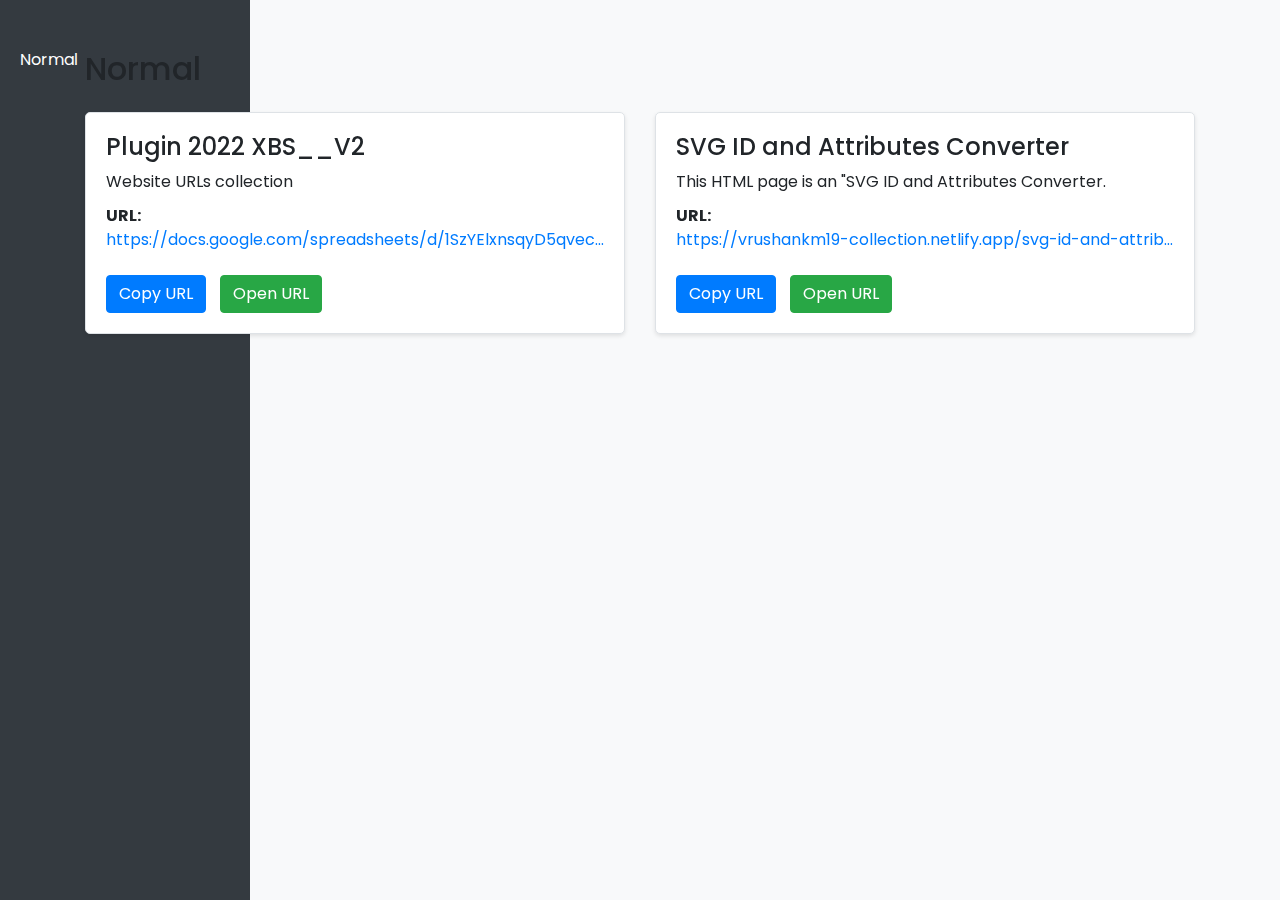
<file: links/index.html>
<!DOCTYPE html>
<html lang="en">
<head>
    <meta charset="UTF-8">
    <meta name="viewport" content="width=device-width, initial-scale=1.0">
    <title>URL Page</title>
    <link rel="preconnect" href="https://fonts.googleapis.com">
    <link rel="preconnect" href="https://fonts.gstatic.com" crossorigin>
    <link href="https://fonts.googleapis.com/css2?family=Poppins:wght@400;500;600;700&display=swap" rel="stylesheet">
    <link rel="stylesheet" href="https://maxcdn.bootstrapcdn.com/bootstrap/4.5.2/css/bootstrap.min.css">
    <link rel="stylesheet" href="https://cdnjs.cloudflare.com/ajax/libs/font-awesome/5.15.1/css/all.min.css">
    <link rel="stylesheet" href="assets/css/style.css">
</head>
<body>

    <div class="sidebar pt-5">
        <!-- <a href="#private" class="category-link">Private</a> -->
        <a href="#category1" class="category-link">Normal</a>
    </div>
    
    <div class="container">
        <div class="row">
            <!-- <div class="col-md-12" id="private">
                <h2 class="mb-4">Private</h2>
                <div class="row url-card-con">
                    <div class="col-md-6">
                        <div class="url-card">
                            <h4>My Profile</h4>
                            <p>Subtitle 1</p>
                            <p>URL: <a href="https://www.example.com/url1">https://www.example.com/url1</a></p>
                            <button class="btn btn-primary copy-button" data-url="https://www.example.com/url1">Copy URL</button>
                            <a href="https://www.example.com/url1" class="btn btn-success open-button">Open URL</a>
                        </div>
                    </div>
                    <div class="col-md-6">
                        <div class="url-card">
                            <h4>Title 1</h4>
                            <p>Subtitle 1</p>
                            <p>URL: <a href="https://www.example.com/url1">https://www.example.com/url1</a></p>
                            <button class="btn btn-primary copy-button" data-url="https://www.example.com/url1">Copy URL</button>
                            <a href="https://www.example.com/url1" class="btn btn-success open-button">Open URL</a>
                        </div>
                    </div>
                </div>
            </div> -->
            <div class="col-md-12" id="category2">
                <h2 class="mb-4">Normal</h2>
                <div class="row url-card-con">
                    <div class="col-md-6">
                        <div class="url-card">
                            <h4>Plugin 2022 XBS__V2</h4>
                            <p>Website URLs collection</p>
                            <div class="mb-3"><b >URL: </b><a class="link-ellipsis" href="https://docs.google.com/spreadsheets/d/1SzYElxnsqyD5qvecp6M2iJJlwtGSnihW/edit?usp=sharing&ouid=102258693463394479745&rtpof=true&sd=true">https://docs.google.com/spreadsheets/d/1SzYElxnsqyD5qvecp6M2iJJlwtGSnihW/edit?usp=sharing&ouid=102258693463394479745&rtpof=true&sd=true</a></div>
                            <button class="btn btn-primary copy-button" data-url="https://docs.google.com/spreadsheets/d/1SzYElxnsqyD5qvecp6M2iJJlwtGSnihW/edit?usp=sharing&ouid=102258693463394479745&rtpof=true&sd=true">Copy URL</button>
                            <a target="_blank" href="https://docs.google.com/spreadsheets/d/1SzYElxnsqyD5qvecp6M2iJJlwtGSnihW/edit?usp=sharing&ouid=102258693463394479745&rtpof=true&sd=true" class="btn btn-success open-button">Open URL</a>
                        </div>
                    </div>
                    <div class="col-md-6">
                        <div class="url-card">
                            <h4>SVG ID and Attributes Converter</h4>
                            <p>This HTML page is an "SVG ID and Attributes Converter.</p>
                            <div class="mb-3"><b >URL: </b><a class="link-ellipsis" href="https://vrushankm19-collection.netlify.app/svg-id-and-attributes-converter/">https://vrushankm19-collection.netlify.app/svg-id-and-attributes-converter/</a></div>
                            <button class="btn btn-primary copy-button" data-url="https://vrushankm19-collection.netlify.app/svg-id-and-attributes-converter/">Copy URL</button>
                            <a target="_blank" href="https://vrushankm19-collection.netlify.app/svg-id-and-attributes-converter/" class="btn btn-success open-button">Open URL</a>
                        </div>
                    </div>
                </div>
            </div>
            <!-- Add more sections for other categories -->
        </div>
    </div>

<script src="https://code.jquery.com/jquery-3.5.1.slim.min.js"></script>
<script src="https://cdn.jsdelivr.net/npm/@popperjs/core@2.9.1/dist/umd/popper.min.js"></script>
<script src="https://stackpath.bootstrapcdn.com/bootstrap/4.5.2/js/bootstrap.min.js"></script>
<script src="assets/js/script.js"></script>
</body>
</html>
</file>
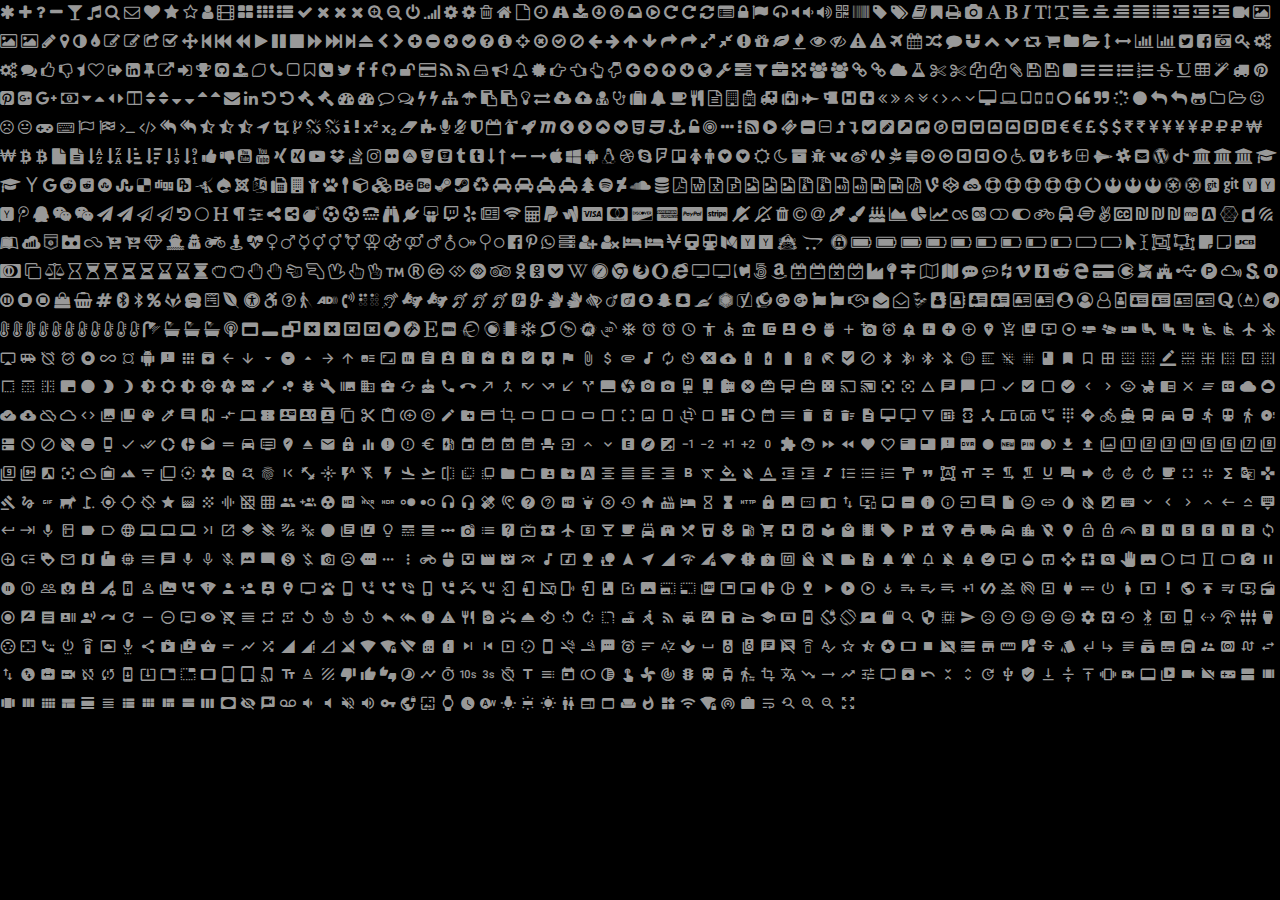
<file: icon.html>
<!DOCTYPE html>
<html lang="en">
    <head>
        <title>Vrushank Modi</title>
        <meta charset="utf-8" />
        <meta name="viewport" content="width=device-width, initial-scale=1, shrink-to-fit=no" />
        <link href="https://fonts.googleapis.com/css?family=Poppins:100,200,300,400,500,600,700,800,900" rel="stylesheet" />
        <link rel="stylesheet" href="assets/css/animate.css" />
        <link rel="stylesheet" href="assets/css/owl.carousel.min.css" />
        <link rel="stylesheet" href="assets/css/owl.theme.default.min.css" />
        <link rel="stylesheet" href="assets/css/aos.css" />
        <link rel="stylesheet" href="assets/css/ionicons.min.css" />
        <link rel="stylesheet" href="assets/css/icomoon.css" />
        <link rel="stylesheet" href="assets/css/style.css" />
    </head>
    <body data-spy="scroll" data-target=".site-navbar-target" data-offset="300">
        <span class="icon-asterisk"></span>
<span class="icon-plus"></span>
<span class="icon-question"></span>
<span class="icon-minus"></span>
<span class="icon-glass"></span>
<span class="icon-music"></span>
<span class="icon-search"></span>
<span class="icon-envelope-o"></span>
<span class="icon-heart"></span>
<span class="icon-star"></span>
<span class="icon-star-o"></span>
<span class="icon-user"></span>
<span class="icon-film"></span>
<span class="icon-th-large"></span>
<span class="icon-th"></span>
<span class="icon-th-list"></span>
<span class="icon-check"></span>
<span class="icon-close"></span>
<span class="icon-remove"></span>
<span class="icon-times"></span>
<span class="icon-search-plus"></span>
<span class="icon-search-minus"></span>
<span class="icon-power-off"></span>
<span class="icon-signal"></span>
<span class="icon-cog"></span>
<span class="icon-gear"></span>
<span class="icon-trash-o"></span>
<span class="icon-home"></span>
<span class="icon-file-o"></span>
<span class="icon-clock-o"></span>
<span class="icon-road"></span>
<span class="icon-download"></span>
<span class="icon-arrow-circle-o-down"></span>
<span class="icon-arrow-circle-o-up"></span>
<span class="icon-inbox"></span>
<span class="icon-play-circle-o"></span>
<span class="icon-repeat"></span>
<span class="icon-rotate-right"></span>
<span class="icon-refresh"></span>
<span class="icon-list-alt"></span>
<span class="icon-lock"></span>
<span class="icon-flag"></span>
<span class="icon-headphones"></span>
<span class="icon-volume-off"></span>
<span class="icon-volume-down"></span>
<span class="icon-volume-up"></span>
<span class="icon-qrcode"></span>
<span class="icon-barcode"></span>
<span class="icon-tag"></span>
<span class="icon-tags"></span>
<span class="icon-book"></span>
<span class="icon-bookmark"></span>
<span class="icon-print"></span>
<span class="icon-camera"></span>
<span class="icon-font"></span>
<span class="icon-bold"></span>
<span class="icon-italic"></span>
<span class="icon-text-height"></span>
<span class="icon-text-width"></span>
<span class="icon-align-left"></span>
<span class="icon-align-center"></span>
<span class="icon-align-right"></span>
<span class="icon-align-justify"></span>
<span class="icon-list"></span>
<span class="icon-dedent"></span>
<span class="icon-outdent"></span>
<span class="icon-indent"></span>
<span class="icon-video-camera"></span>
<span class="icon-image"></span>
<span class="icon-photo"></span>
<span class="icon-picture-o"></span>
<span class="icon-pencil"></span>
<span class="icon-map-marker"></span>
<span class="icon-adjust"></span>
<span class="icon-tint"></span>
<span class="icon-edit"></span>
<span class="icon-pencil-square-o"></span>
<span class="icon-share-square-o"></span>
<span class="icon-check-square-o"></span>
<span class="icon-arrows"></span>
<span class="icon-step-backward"></span>
<span class="icon-fast-backward"></span>
<span class="icon-backward"></span>
<span class="icon-play"></span>
<span class="icon-pause"></span>
<span class="icon-stop"></span>
<span class="icon-forward"></span>
<span class="icon-fast-forward"></span>
<span class="icon-step-forward"></span>
<span class="icon-eject"></span>
<span class="icon-chevron-left"></span>
<span class="icon-chevron-right"></span>
<span class="icon-plus-circle"></span>
<span class="icon-minus-circle"></span>
<span class="icon-times-circle"></span>
<span class="icon-check-circle"></span>
<span class="icon-question-circle"></span>
<span class="icon-info-circle"></span>
<span class="icon-crosshairs"></span>
<span class="icon-times-circle-o"></span>
<span class="icon-check-circle-o"></span>
<span class="icon-ban"></span>
<span class="icon-arrow-left"></span>
<span class="icon-arrow-right"></span>
<span class="icon-arrow-up"></span>
<span class="icon-arrow-down"></span>
<span class="icon-mail-forward"></span>
<span class="icon-share"></span>
<span class="icon-expand"></span>
<span class="icon-compress"></span>
<span class="icon-exclamation-circle"></span>
<span class="icon-gift"></span>
<span class="icon-leaf"></span>
<span class="icon-fire"></span>
<span class="icon-eye"></span>
<span class="icon-eye-slash"></span>
<span class="icon-exclamation-triangle"></span>
<span class="icon-warning"></span>
<span class="icon-plane"></span>
<span class="icon-calendar"></span>
<span class="icon-random"></span>
<span class="icon-comment"></span>
<span class="icon-magnet"></span>
<span class="icon-chevron-up"></span>
<span class="icon-chevron-down"></span>
<span class="icon-retweet"></span>
<span class="icon-shopping-cart"></span>
<span class="icon-folder"></span>
<span class="icon-folder-open"></span>
<span class="icon-arrows-v"></span>
<span class="icon-arrows-h"></span>
<span class="icon-bar-chart"></span>
<span class="icon-bar-chart-o"></span>
<span class="icon-twitter-square"></span>
<span class="icon-facebook-square"></span>
<span class="icon-camera-retro"></span>
<span class="icon-key"></span>
<span class="icon-cogs"></span>
<span class="icon-gears"></span>
<span class="icon-comments"></span>
<span class="icon-thumbs-o-up"></span>
<span class="icon-thumbs-o-down"></span>
<span class="icon-star-half"></span>
<span class="icon-heart-o"></span>
<span class="icon-sign-out"></span>
<span class="icon-linkedin-square"></span>
<span class="icon-thumb-tack"></span>
<span class="icon-external-link"></span>
<span class="icon-sign-in"></span>
<span class="icon-trophy"></span>
<span class="icon-github-square"></span>
<span class="icon-upload"></span>
<span class="icon-lemon-o"></span>
<span class="icon-phone"></span>
<span class="icon-square-o"></span>
<span class="icon-bookmark-o"></span>
<span class="icon-phone-square"></span>
<span class="icon-twitter"></span>
<span class="icon-facebook"></span>
<span class="icon-facebook-f"></span>
<span class="icon-github"></span>
<span class="icon-unlock"></span>
<span class="icon-credit-card"></span>
<span class="icon-feed"></span>
<span class="icon-rss"></span>
<span class="icon-hdd-o"></span>
<span class="icon-bullhorn"></span>
<span class="icon-bell-o"></span>
<span class="icon-certificate"></span>
<span class="icon-hand-o-right"></span>
<span class="icon-hand-o-left"></span>
<span class="icon-hand-o-up"></span>
<span class="icon-hand-o-down"></span>
<span class="icon-arrow-circle-left"></span>
<span class="icon-arrow-circle-right"></span>
<span class="icon-arrow-circle-up"></span>
<span class="icon-arrow-circle-down"></span>
<span class="icon-globe"></span>
<span class="icon-wrench"></span>
<span class="icon-tasks"></span>
<span class="icon-filter"></span>
<span class="icon-briefcase"></span>
<span class="icon-arrows-alt"></span>
<span class="icon-group"></span>
<span class="icon-users"></span>
<span class="icon-chain"></span>
<span class="icon-link"></span>
<span class="icon-cloud"></span>
<span class="icon-flask"></span>
<span class="icon-cut"></span>
<span class="icon-scissors"></span>
<span class="icon-copy"></span>
<span class="icon-files-o"></span>
<span class="icon-paperclip"></span>
<span class="icon-floppy-o"></span>
<span class="icon-save"></span>
<span class="icon-square"></span>
<span class="icon-bars"></span>
<span class="icon-nav<span class="icon"></span>
<span class="icon-reorder"></span>
<span class="icon-list-ul"></span>
<span class="icon-list-ol"></span>
<span class="icon-strikethrough"></span>
<span class="icon-underline"></span>
<span class="icon-table"></span>
<span class="icon-magic"></span>
<span class="icon-truck"></span>
<span class="icon-pinterest"></span>
<span class="icon-pinterest-square"></span>
<span class="icon-google-plus-square"></span>
<span class="icon-google-plus"></span>
<span class="icon-money"></span>
<span class="icon-caret-down"></span>
<span class="icon-caret-up"></span>
<span class="icon-caret-left"></span>
<span class="icon-caret-right"></span>
<span class="icon-columns"></span>
<span class="icon-sort"></span>
<span class="icon-unsorted"></span>
<span class="icon-sort-desc"></span>
<span class="icon-sort-down"></span>
<span class="icon-sort-asc"></span>
<span class="icon-sort-up"></span>
<span class="icon-envelope"></span>
<span class="icon-linkedin"></span>
<span class="icon-rotate-left"></span>
<span class="icon-undo"></span>
<span class="icon-gavel"></span>
<span class="icon-legal"></span>
<span class="icon-dashboard"></span>
<span class="icon-tachometer"></span>
<span class="icon-comment-o"></span>
<span class="icon-comments-o"></span>
<span class="icon-bolt"></span>
<span class="icon-flash"></span>
<span class="icon-sitemap"></span>
<span class="icon-umbrella"></span>
<span class="icon-clipboard"></span>
<span class="icon-paste"></span>
<span class="icon-lightbulb-o"></span>
<span class="icon-exchange"></span>
<span class="icon-cloud-download"></span>
<span class="icon-cloud-upload"></span>
<span class="icon-user-md"></span>
<span class="icon-stethoscope"></span>
<span class="icon-suitcase"></span>
<span class="icon-bell"></span>
<span class="icon-coffee"></span>
<span class="icon-cutlery"></span>
<span class="icon-file-text-o"></span>
<span class="icon-building-o"></span>
<span class="icon-hospital-o"></span>
<span class="icon-ambulance"></span>
<span class="icon-medkit"></span>
<span class="icon-fighter-jet"></span>
<span class="icon-beer"></span>
<span class="icon-h-square"></span>
<span class="icon-plus-square"></span>
<span class="icon-angle-double-left"></span>
<span class="icon-angle-double-right"></span>
<span class="icon-angle-double-up"></span>
<span class="icon-angle-double-down"></span>
<span class="icon-angle-left"></span>
<span class="icon-angle-right"></span>
<span class="icon-angle-up"></span>
<span class="icon-angle-down"></span>
<span class="icon-desktop"></span>
<span class="icon-laptop"></span>
<span class="icon-tablet"></span>
<span class="icon-mobile"></span>
<span class="icon-mobile-phone"></span>
<span class="icon-circle-o"></span>
<span class="icon-quote-left"></span>
<span class="icon-quote-right"></span>
<span class="icon-spinner"></span>
<span class="icon-circle"></span>
<span class="icon-mail-reply"></span>
<span class="icon-reply"></span>
<span class="icon-github-alt"></span>
<span class="icon-folder-o"></span>
<span class="icon-folder-open-o"></span>
<span class="icon-smile-o"></span>
<span class="icon-frown-o"></span>
<span class="icon-meh-o"></span>
<span class="icon-gamepad"></span>
<span class="icon-keyboard-o"></span>
<span class="icon-flag-o"></span>
<span class="icon-flag-checkered"></span>
<span class="icon-terminal"></span>
<span class="icon-code"></span>
<span class="icon-mail-reply-all"></span>
<span class="icon-reply-all"></span>
<span class="icon-star-half-empty"></span>
<span class="icon-star-half-full"></span>
<span class="icon-star-half-o"></span>
<span class="icon-location-arrow"></span>
<span class="icon-crop"></span>
<span class="icon-code-fork"></span>
<span class="icon-chain-broken"></span>
<span class="icon-unlink"></span>
<span class="icon-info"></span>
<span class="icon-exclamation"></span>
<span class="icon-superscript"></span>
<span class="icon-subscript"></span>
<span class="icon-eraser"></span>
<span class="icon-puzzle-piece"></span>
<span class="icon-microphone"></span>
<span class="icon-microphone-slash"></span>
<span class="icon-shield"></span>
<span class="icon-calendar-o"></span>
<span class="icon-fire-extinguisher"></span>
<span class="icon-rocket"></span>
<span class="icon-maxcdn"></span>
<span class="icon-chevron-circle-left"></span>
<span class="icon-chevron-circle-right"></span>
<span class="icon-chevron-circle-up"></span>
<span class="icon-chevron-circle-down"></span>
<span class="icon-html5"></span>
<span class="icon-css3"></span>
<span class="icon-anchor"></span>
<span class="icon-unlock-alt"></span>
<span class="icon-bullseye"></span>
<span class="icon-ellipsis-h"></span>
<span class="icon-ellipsis-v"></span>
<span class="icon-rss-square"></span>
<span class="icon-play-circle"></span>
<span class="icon-ticket"></span>
<span class="icon-minus-square"></span>
<span class="icon-minus-square-o"></span>
<span class="icon-level-up"></span>
<span class="icon-level-down"></span>
<span class="icon-check-square"></span>
<span class="icon-pencil-square"></span>
<span class="icon-external-link-square"></span>
<span class="icon-share-square"></span>
<span class="icon-compass"></span>
<span class="icon-caret-square-o-down"></span>
<span class="icon-toggle-down"></span>
<span class="icon-caret-square-o-up"></span>
<span class="icon-toggle-up"></span>
<span class="icon-caret-square-o-right"></span>
<span class="icon-toggle-right"></span>
<span class="icon-eur"></span>
<span class="icon-euro"></span>
<span class="icon-gbp"></span>
<span class="icon-dollar"></span>
<span class="icon-usd"></span>
<span class="icon-inr"></span>
<span class="icon-rupee"></span>
<span class="icon-cny"></span>
<span class="icon-jpy"></span>
<span class="icon-rmb"></span>
<span class="icon-yen"></span>
<span class="icon-rouble"></span>
<span class="icon-rub"></span>
<span class="icon-ruble"></span>
<span class="icon-krw"></span>
<span class="icon-won"></span>
<span class="icon-bitcoin"></span>
<span class="icon-btc"></span>
<span class="icon-file"></span>
<span class="icon-file-text"></span>
<span class="icon-sort-alpha-asc"></span>
<span class="icon-sort-alpha-desc"></span>
<span class="icon-sort-amount-asc"></span>
<span class="icon-sort-amount-desc"></span>
<span class="icon-sort-numeric-asc"></span>
<span class="icon-sort-numeric-desc"></span>
<span class="icon-thumbs-up"></span>
<span class="icon-thumbs-down"></span>
<span class="icon-youtube-square"></span>
<span class="icon-youtube"></span>
<span class="icon-xing"></span>
<span class="icon-xing-square"></span>
<span class="icon-youtube-play"></span>
<span class="icon-dropbox"></span>
<span class="icon-stack-overflow"></span>
<span class="icon-instagram"></span>
<span class="icon-flickr"></span>
<span class="icon-adn"></span>
<span class="icon-bitbucket"></span>
<span class="icon-bitbucket-square"></span>
<span class="icon-tumblr"></span>
<span class="icon-tumblr-square"></span>
<span class="icon-long-arrow-down"></span>
<span class="icon-long-arrow-up"></span>
<span class="icon-long-arrow-left"></span>
<span class="icon-long-arrow-right"></span>
<span class="icon-apple"></span>
<span class="icon-windows"></span>
<span class="icon-android"></span>
<span class="icon-linux"></span>
<span class="icon-dribbble"></span>
<span class="icon-skype"></span>
<span class="icon-foursquare"></span>
<span class="icon-trello"></span>
<span class="icon-female"></span>
<span class="icon-male"></span>
<span class="icon-gittip"></span>
<span class="icon-gratipay"></span>
<span class="icon-sun-o"></span>
<span class="icon-moon-o"></span>
<span class="icon-archive"></span>
<span class="icon-bug"></span>
<span class="icon-vk"></span>
<span class="icon-weibo"></span>
<span class="icon-renren"></span>
<span class="icon-pagelines"></span>
<span class="icon-stack-exchange"></span>
<span class="icon-arrow-circle-o-right"></span>
<span class="icon-arrow-circle-o-left"></span>
<span class="icon-caret-square-o-left"></span>
<span class="icon-toggle-left"></span>
<span class="icon-dot-circle-o"></span>
<span class="icon-wheelchair"></span>
<span class="icon-vimeo-square"></span>
<span class="icon-try"></span>
<span class="icon-turkish-lira"></span>
<span class="icon-plus-square-o"></span>
<span class="icon-space-shuttle"></span>
<span class="icon-slack"></span>
<span class="icon-envelope-square"></span>
<span class="icon-wordpress"></span>
<span class="icon-openid"></span>
<span class="icon-bank"></span>
<span class="icon-institution"></span>
<span class="icon-university"></span>
<span class="icon-graduation-cap"></span>
<span class="icon-mortar-board"></span>
<span class="icon-yahoo"></span>
<span class="icon-google"></span>
<span class="icon-reddit"></span>
<span class="icon-reddit-square"></span>
<span class="icon-stumbleupon-circle"></span>
<span class="icon-stumbleupon"></span>
<span class="icon-delicious"></span>
<span class="icon-digg"></span>
<span class="icon-pied-piper-pp"></span>
<span class="icon-pied-piper-alt"></span>
<span class="icon-drupal"></span>
<span class="icon-joomla"></span>
<span class="icon-language"></span>
<span class="icon-fax"></span>
<span class="icon-building"></span>
<span class="icon-child"></span>
<span class="icon-paw"></span>
<span class="icon-spoon"></span>
<span class="icon-cube"></span>
<span class="icon-cubes"></span>
<span class="icon-behance"></span>
<span class="icon-behance-square"></span>
<span class="icon-steam"></span>
<span class="icon-steam-square"></span>
<span class="icon-recycle"></span>
<span class="icon-automobile"></span>
<span class="icon-car"></span>
<span class="icon-cab"></span>
<span class="icon-taxi"></span>
<span class="icon-tree"></span>
<span class="icon-spotify"></span>
<span class="icon-deviantart"></span>
<span class="icon-soundcloud"></span>
<span class="icon-database"></span>
<span class="icon-file-pdf-o"></span>
<span class="icon-file-word-o"></span>
<span class="icon-file-excel-o"></span>
<span class="icon-file-powerpoint-o"></span>
<span class="icon-file-image-o"></span>
<span class="icon-file-photo-o"></span>
<span class="icon-file-picture-o"></span>
<span class="icon-file-archive-o"></span>
<span class="icon-file-zip-o"></span>
<span class="icon-file-audio-o"></span>
<span class="icon-file-sound-o"></span>
<span class="icon-file-movie-o"></span>
<span class="icon-file-video-o"></span>
<span class="icon-file-code-o"></span>
<span class="icon-vine"></span>
<span class="icon-codepen"></span>
<span class="icon-jsfiddle"></span>
<span class="icon-life-bouy"></span>
<span class="icon-life-buoy"></span>
<span class="icon-life-ring"></span>
<span class="icon-life-saver"></span>
<span class="icon-support"></span>
<span class="icon-circle-o-notch"></span>
<span class="icon-ra"></span>
<span class="icon-rebel"></span>
<span class="icon-resistance"></span>
<span class="icon-empire"></span>
<span class="icon-ge"></span>
<span class="icon-git-square"></span>
<span class="icon-git"></span>
<span class="icon-hacker-news"></span>
<span class="icon-y-combinator-square"></span>
<span class="icon-yc-square"></span>
<span class="icon-tencent-weibo"></span>
<span class="icon-qq"></span>
<span class="icon-wechat"></span>
<span class="icon-weixin"></span>
<span class="icon-paper-plane"></span>
<span class="icon-send"></span>
<span class="icon-paper-plane-o"></span>
<span class="icon-send-o"></span>
<span class="icon-history"></span>
<span class="icon-circle-thin"></span>
<span class="icon-header"></span>
<span class="icon-paragraph"></span>
<span class="icon-sliders"></span>
<span class="icon-share-alt"></span>
<span class="icon-share-alt-square"></span>
<span class="icon-bomb"></span>
<span class="icon-futbol-o"></span>
<span class="icon-soccer-ball-o"></span>
<span class="icon-tty"></span>
<span class="icon-binoculars"></span>
<span class="icon-plug"></span>
<span class="icon-slideshare"></span>
<span class="icon-twitch"></span>
<span class="icon-yelp"></span>
<span class="icon-newspaper-o"></span>
<span class="icon-wifi"></span>
<span class="icon-calculator"></span>
<span class="icon-paypal"></span>
<span class="icon-google-wallet"></span>
<span class="icon-cc-visa"></span>
<span class="icon-cc-mastercard"></span>
<span class="icon-cc-discover"></span>
<span class="icon-cc-amex"></span>
<span class="icon-cc-paypal"></span>
<span class="icon-cc-stripe"></span>
<span class="icon-bell-slash"></span>
<span class="icon-bell-slash-o"></span>
<span class="icon-trash"></span>
<span class="icon-copyright"></span>
<span class="icon-at"></span>
<span class="icon-eyedropper"></span>
<span class="icon-paint-brush"></span>
<span class="icon-birthday-cake"></span>
<span class="icon-area-chart"></span>
<span class="icon-pie-chart"></span>
<span class="icon-line-chart"></span>
<span class="icon-lastfm"></span>
<span class="icon-lastfm-square"></span>
<span class="icon-toggle-off"></span>
<span class="icon-toggle-on"></span>
<span class="icon-bicycle"></span>
<span class="icon-bus"></span>
<span class="icon-ioxhost"></span>
<span class="icon-angellist"></span>
<span class="icon-cc"></span>
<span class="icon-ils"></span>
<span class="icon-shekel"></span>
<span class="icon-sheqel"></span>
<span class="icon-meanpath"></span>
<span class="icon-buysellads"></span>
<span class="icon-connectdevelop"></span>
<span class="icon-dashcube"></span>
<span class="icon-forumbee"></span>
<span class="icon-leanpub"></span>
<span class="icon-sellsy"></span>
<span class="icon-shirtsinbulk"></span>
<span class="icon-simplybuilt"></span>
<span class="icon-skyatlas"></span>
<span class="icon-cart-plus"></span>
<span class="icon-cart-arrow-down"></span>
<span class="icon-diamond"></span>
<span class="icon-ship"></span>
<span class="icon-user-secret"></span>
<span class="icon-motorcycle"></span>
<span class="icon-street-view"></span>
<span class="icon-heartbeat"></span>
<span class="icon-venus"></span>
<span class="icon-mars"></span>
<span class="icon-mercury"></span>
<span class="icon-intersex"></span>
<span class="icon-transgender"></span>
<span class="icon-transgender-alt"></span>
<span class="icon-venus-double"></span>
<span class="icon-mars-double"></span>
<span class="icon-venus-mars"></span>
<span class="icon-mars-stroke"></span>
<span class="icon-mars-stroke-v"></span>
<span class="icon-mars-stroke-h"></span>
<span class="icon-neuter"></span>
<span class="icon-genderless"></span>
<span class="icon-facebook-official"></span>
<span class="icon-pinterest-p"></span>
<span class="icon-whatsapp"></span>
<span class="icon-server"></span>
<span class="icon-user-plus"></span>
<span class="icon-user-times"></span>
<span class="icon-bed"></span>
<span class="icon-hotel"></span>
<span class="icon-viacoin"></span>
<span class="icon-train"></span>
<span class="icon-subway"></span>
<span class="icon-medium"></span>
<span class="icon-y-combinator"></span>
<span class="icon-yc"></span>
<span class="icon-optin-monster"></span>
<span class="icon-opencart"></span>
<span class="icon-expeditedssl"></span>
<span class="icon-battery"></span>
<span class="icon-battery-4"></span>
<span class="icon-battery-full"></span>
<span class="icon-battery-3"></span>
<span class="icon-battery-three-quarters"></span>
<span class="icon-battery-2"></span>
<span class="icon-battery-half"></span>
<span class="icon-battery-1"></span>
<span class="icon-battery-quarter"></span>
<span class="icon-battery-0"></span>
<span class="icon-battery-empty"></span>
<span class="icon-mouse-pointer"></span>
<span class="icon-i-cursor"></span>
<span class="icon-object-group"></span>
<span class="icon-object-ungroup"></span>
<span class="icon-sticky-note"></span>
<span class="icon-sticky-note-o"></span>
<span class="icon-cc-jcb"></span>
<span class="icon-cc-diners-club"></span>
<span class="icon-clone"></span>
<span class="icon-balance-scale"></span>
<span class="icon-hourglass-o"></span>
<span class="icon-hourglass-1"></span>
<span class="icon-hourglass-start"></span>
<span class="icon-hourglass-2"></span>
<span class="icon-hourglass-half"></span>
<span class="icon-hourglass-3"></span>
<span class="icon-hourglass-end"></span>
<span class="icon-hourglass"></span>
<span class="icon-hand-grab-o"></span>
<span class="icon-hand-rock-o"></span>
<span class="icon-hand-paper-o"></span>
<span class="icon-hand-stop-o"></span>
<span class="icon-hand-scissors-o"></span>
<span class="icon-hand-lizard-o"></span>
<span class="icon-hand-spock-o"></span>
<span class="icon-hand-pointer-o"></span>
<span class="icon-hand-peace-o"></span>
<span class="icon-trademark"></span>
<span class="icon-registered"></span>
<span class="icon-creative-commons"></span>
<span class="icon-gg"></span>
<span class="icon-gg-circle"></span>
<span class="icon-tripadvisor"></span>
<span class="icon-odnoklassniki"></span>
<span class="icon-odnoklassniki-square"></span>
<span class="icon-get-pocket"></span>
<span class="icon-wikipedia-w"></span>
<span class="icon-safari"></span>
<span class="icon-chrome"></span>
<span class="icon-firefox"></span>
<span class="icon-opera"></span>
<span class="icon-internet-explorer"></span>
<span class="icon-television"></span>
<span class="icon-tv"></span>
<span class="icon-contao"></span>
<span class="icon-500px"></span>
<span class="icon-amazon"></span>
<span class="icon-calendar-plus-o"></span>
<span class="icon-calendar-minus-o"></span>
<span class="icon-calendar-times-o"></span>
<span class="icon-calendar-check-o"></span>
<span class="icon-industry"></span>
<span class="icon-map-pin"></span>
<span class="icon-map-signs"></span>
<span class="icon-map-o"></span>
<span class="icon-map"></span>
<span class="icon-commenting"></span>
<span class="icon-commenting-o"></span>
<span class="icon-houzz"></span>
<span class="icon-vimeo"></span>
<span class="icon-black-tie"></span>
<span class="icon-font<span class="icons"></span>
<span class="icon-reddit-alien"></span>
<span class="icon-edge"></span>
<span class="icon-credit-card-alt"></span>
<span class="icon-codiepie"></span>
<span class="icon-modx"></span>
<span class="icon-fort-awesome"></span>
<span class="icon-usb"></span>
<span class="icon-product-hunt"></span>
<span class="icon-mixcloud"></span>
<span class="icon-scribd"></span>
<span class="icon-pause-circle"></span>
<span class="icon-pause-circle-o"></span>
<span class="icon-stop-circle"></span>
<span class="icon-stop-circle-o"></span>
<span class="icon-shopping-bag"></span>
<span class="icon-shopping-basket"></span>
<span class="icon-hashtag"></span>
<span class="icon-bluetooth"></span>
<span class="icon-bluetooth-b"></span>
<span class="icon-percent"></span>
<span class="icon-gitlab"></span>
<span class="icon-wpbeginner"></span>
<span class="icon-wpforms"></span>
<span class="icon-envira"></span>
<span class="icon-universal-access"></span>
<span class="icon-wheelchair-alt"></span>
<span class="icon-question-circle-o"></span>
<span class="icon-blind"></span>
<span class="icon-audio-description"></span>
<span class="icon-volume-control-phone"></span>
<span class="icon-braille"></span>
<span class="icon-assistive-listening-systems"></span>
<span class="icon-american-sign-language-interpreting"></span>
<span class="icon-asl-interpreting"></span>
<span class="icon-deaf"></span>
<span class="icon-deafness"></span>
<span class="icon-hard-of-hearing"></span>
<span class="icon-glide"></span>
<span class="icon-glide-g"></span>
<span class="icon-sign-language"></span>
<span class="icon-signing"></span>
<span class="icon-low-vision"></span>
<span class="icon-viadeo"></span>
<span class="icon-viadeo-square"></span>
<span class="icon-snapchat"></span>
<span class="icon-snapchat-ghost"></span>
<span class="icon-snapchat-square"></span>
<span class="icon-pied-piper"></span>
<span class="icon-first-order"></span>
<span class="icon-yoast"></span>
<span class="icon-themeisle"></span>
<span class="icon-google-plus-circle"></span>
<span class="icon-google-plus-official"></span>
<span class="icon-fa"></span>
<span class="icon-font-awesome"></span>
<span class="icon-handshake-o"></span>
<span class="icon-envelope-open"></span>
<span class="icon-envelope-open-o"></span>
<span class="icon-linode"></span>
<span class="icon-address-book"></span>
<span class="icon-address-book-o"></span>
<span class="icon-address-card"></span>
<span class="icon-vcard"></span>
<span class="icon-address-card-o"></span>
<span class="icon-vcard-o"></span>
<span class="icon-user-circle"></span>
<span class="icon-user-circle-o"></span>
<span class="icon-user-o"></span>
<span class="icon-id-badge"></span>
<span class="icon-drivers-license"></span>
<span class="icon-id-card"></span>
<span class="icon-drivers-license-o"></span>
<span class="icon-id-card-o"></span>
<span class="icon-quora"></span>
<span class="icon-free-code-camp"></span>
<span class="icon-telegram"></span>
<span class="icon-thermometer"></span>
<span class="icon-thermometer-4"></span>
<span class="icon-thermometer-full"></span>
<span class="icon-thermometer-3"></span>
<span class="icon-thermometer-three-quarters"></span>
<span class="icon-thermometer-2"></span>
<span class="icon-thermometer-half"></span>
<span class="icon-thermometer-1"></span>
<span class="icon-thermometer-quarter"></span>
<span class="icon-thermometer-0"></span>
<span class="icon-thermometer-empty"></span>
<span class="icon-shower"></span>
<span class="icon-bath"></span>
<span class="icon-bathtub"></span>
<span class="icon-s15"></span>
<span class="icon-podcast"></span>
<span class="icon-window-maximize"></span>
<span class="icon-window-minimize"></span>
<span class="icon-window-restore"></span>
<span class="icon-times-rectangle"></span>
<span class="icon-window-close"></span>
<span class="icon-times-rectangle-o"></span>
<span class="icon-window-close-o"></span>
<span class="icon-bandcamp"></span>
<span class="icon-grav"></span>
<span class="icon-etsy"></span>
<span class="icon-imdb"></span>
<span class="icon-ravelry"></span>
<span class="icon-eercast"></span>
<span class="icon-microchip"></span>
<span class="icon-snowflake-o"></span>
<span class="icon-superpowers"></span>
<span class="icon-wpexplorer"></span>
<span class="icon-meetup"></span>
<span class="icon-3d_rotation"></span>
<span class="icon-ac_unit"></span>
<span class="icon-alarm"></span>
<span class="icon-access_alarms"></span>
<span class="icon-schedule"></span>
<span class="icon-accessibility"></span>
<span class="icon-accessible"></span>
<span class="icon-account_balance"></span>
<span class="icon-account_balance_wallet"></span>
<span class="icon-account_box"></span>
<span class="icon-account_circle"></span>
<span class="icon-adb"></span>
<span class="icon-add"></span>
<span class="icon-add_a_photo"></span>
<span class="icon-alarm_add"></span>
<span class="icon-add_alert"></span>
<span class="icon-add_box"></span>
<span class="icon-add_circle"></span>
<span class="icon-control_point"></span>
<span class="icon-add_location"></span>
<span class="icon-add_shopping_cart"></span>
<span class="icon-queue"></span>
<span class="icon-add_to_queue"></span>
<span class="icon-adjust2"></span>
<span class="icon-airline_seat_flat"></span>
<span class="icon-airline_seat_flat_angled"></span>
<span class="icon-airline_seat_individual_suite"></span>
<span class="icon-airline_seat_legroom_extra"></span>
<span class="icon-airline_seat_legroom_normal"></span>
<span class="icon-airline_seat_legroom_reduced"></span>
<span class="icon-airline_seat_recline_extra"></span>
<span class="icon-airline_seat_recline_normal"></span>
<span class="icon-flight"></span>
<span class="icon-airplanemode_inactive"></span>
<span class="icon-airplay"></span>
<span class="icon-airport_shuttle"></span>
<span class="icon-alarm_off"></span>
<span class="icon-alarm_on"></span>
<span class="icon-album"></span>
<span class="icon-all_inclusive"></span>
<span class="icon-all_out"></span>
<span class="icon-android2"></span>
<span class="icon-announcement"></span>
<span class="icon-apps"></span>
<span class="icon-archive2"></span>
<span class="icon-arrow_back"></span>
<span class="icon-arrow_downward"></span>
<span class="icon-arrow_drop_down"></span>
<span class="icon-arrow_drop_down_circle"></span>
<span class="icon-arrow_drop_up"></span>
<span class="icon-arrow_forward"></span>
<span class="icon-arrow_upward"></span>
<span class="icon-art_track"></span>
<span class="icon-aspect_ratio"></span>
<span class="icon-poll"></span>
<span class="icon-assignment"></span>
<span class="icon-assignment_ind"></span>
<span class="icon-assignment_late"></span>
<span class="icon-assignment_return"></span>
<span class="icon-assignment_returned"></span>
<span class="icon-assignment_turned_in"></span>
<span class="icon-assistant"></span>
<span class="icon-flag2"></span>
<span class="icon-attach_file"></span>
<span class="icon-attach_money"></span>
<span class="icon-attachment"></span>
<span class="icon-audiotrack"></span>
<span class="icon-autorenew"></span>
<span class="icon-av_timer"></span>
<span class="icon-backspace"></span>
<span class="icon-cloud_upload"></span>
<span class="icon-battery_alert"></span>
<span class="icon-battery_charging_full"></span>
<span class="icon-battery_std"></span>
<span class="icon-battery_unknown"></span>
<span class="icon-beach_access"></span>
<span class="icon-beenhere"></span>
<span class="icon-block"></span>
<span class="icon-bluetooth2"></span>
<span class="icon-bluetooth_searching"></span>
<span class="icon-bluetooth_connected"></span>
<span class="icon-bluetooth_disabled"></span>
<span class="icon-blur_circular"></span>
<span class="icon-blur_linear"></span>
<span class="icon-blur_off"></span>
<span class="icon-blur_on"></span>
<span class="icon-class"></span>
<span class="icon-turned_in"></span>
<span class="icon-turned_in_not"></span>
<span class="icon-border_all"></span>
<span class="icon-border_bottom"></span>
<span class="icon-border_clear"></span>
<span class="icon-border_color"></span>
<span class="icon-border_horizontal"></span>
<span class="icon-border_inner"></span>
<span class="icon-border_left"></span>
<span class="icon-border_outer"></span>
<span class="icon-border_right"></span>
<span class="icon-border_style"></span>
<span class="icon-border_top"></span>
<span class="icon-border_vertical"></span>
<span class="icon-branding_watermark"></span>
<span class="icon-brightness_1"></span>
<span class="icon-brightness_2"></span>
<span class="icon-brightness_3"></span>
<span class="icon-brightness_4"></span>
<span class="icon-brightness_low"></span>
<span class="icon-brightness_medium"></span>
<span class="icon-brightness_high"></span>
<span class="icon-brightness_auto"></span>
<span class="icon-broken_image"></span>
<span class="icon-brush"></span>
<span class="icon-bubble_chart"></span>
<span class="icon-bug_report"></span>
<span class="icon-build"></span>
<span class="icon-burst_mode"></span>
<span class="icon-domain"></span>
<span class="icon-business_center"></span>
<span class="icon-cached"></span>
<span class="icon-cake"></span>
<span class="icon-phone2"></span>
<span class="icon-call_end"></span>
<span class="icon-call_made"></span>
<span class="icon-merge_type"></span>
<span class="icon-call_missed"></span>
<span class="icon-call_missed_outgoing"></span>
<span class="icon-call_received"></span>
<span class="icon-call_split"></span>
<span class="icon-call_to_action"></span>
<span class="icon-camera2"></span>
<span class="icon-photo_camera"></span>
<span class="icon-camera_enhance"></span>
<span class="icon-camera_front"></span>
<span class="icon-camera_rear"></span>
<span class="icon-camera_roll"></span>
<span class="icon-cancel"></span>
<span class="icon-redeem"></span>
<span class="icon-card_membership"></span>
<span class="icon-card_travel"></span>
<span class="icon-casino"></span>
<span class="icon-cast"></span>
<span class="icon-cast_connected"></span>
<span class="icon-center_focus_strong"></span>
<span class="icon-center_focus_weak"></span>
<span class="icon-change_history"></span>
<span class="icon-chat"></span>
<span class="icon-chat_bubble"></span>
<span class="icon-chat_bubble_outline"></span>
<span class="icon-check2"></span>
<span class="icon-check_box"></span>
<span class="icon-check_box_outline_blank"></span>
<span class="icon-check_circle"></span>
<span class="icon-navigate_before"></span>
<span class="icon-navigate_next"></span>
<span class="icon-child_care"></span>
<span class="icon-child_friendly"></span>
<span class="icon-chrome_reader_mode"></span>
<span class="icon-close2"></span>
<span class="icon-clear_all"></span>
<span class="icon-closed_caption"></span>
<span class="icon-wb_cloudy"></span>
<span class="icon-cloud_circle"></span>
<span class="icon-cloud_done"></span>
<span class="icon-cloud_download"></span>
<span class="icon-cloud_off"></span>
<span class="icon-cloud_queue"></span>
<span class="icon-code2"></span>
<span class="icon-photo_library"></span>
<span class="icon-collections_bookmark"></span>
<span class="icon-palette"></span>
<span class="icon-colorize"></span>
<span class="icon-comment2"></span>
<span class="icon-compare"></span>
<span class="icon-compare_arrows"></span>
<span class="icon-laptop2"></span>
<span class="icon-confirmation_number"></span>
<span class="icon-contact_mail"></span>
<span class="icon-contact_phone"></span>
<span class="icon-contacts"></span>
<span class="icon-content_copy"></span>
<span class="icon-content_cut"></span>
<span class="icon-content_paste"></span>
<span class="icon-control_point_duplicate"></span>
<span class="icon-copyright2"></span>
<span class="icon-mode_edit"></span>
<span class="icon-create_new_folder"></span>
<span class="icon-payment"></span>
<span class="icon-crop2"></span>
<span class="icon-crop_16_9"></span>
<span class="icon-crop_3_2"></span>
<span class="icon-crop_landscape"></span>
<span class="icon-crop_7_5"></span>
<span class="icon-crop_din"></span>
<span class="icon-crop_free"></span>
<span class="icon-crop_original"></span>
<span class="icon-crop_portrait"></span>
<span class="icon-crop_rotate"></span>
<span class="icon-crop_square"></span>
<span class="icon-dashboard2"></span>
<span class="icon-data_usage"></span>
<span class="icon-date_range"></span>
<span class="icon-dehaze"></span>
<span class="icon-delete"></span>
<span class="icon-delete_forever"></span>
<span class="icon-delete_sweep"></span>
<span class="icon-description"></span>
<span class="icon-desktop_mac"></span>
<span class="icon-desktop_windows"></span>
<span class="icon-details"></span>
<span class="icon-developer_board"></span>
<span class="icon-developer_mode"></span>
<span class="icon-device_hub"></span>
<span class="icon-phonelink"></span>
<span class="icon-devices_other"></span>
<span class="icon-dialer_sip"></span>
<span class="icon-dialpad"></span>
<span class="icon-directions"></span>
<span class="icon-directions_bike"></span>
<span class="icon-directions_boat"></span>
<span class="icon-directions_bus"></span>
<span class="icon-directions_car"></span>
<span class="icon-directions_railway"></span>
<span class="icon-directions_run"></span>
<span class="icon-directions_transit"></span>
<span class="icon-directions_walk"></span>
<span class="icon-disc_full"></span>
<span class="icon-dns"></span>
<span class="icon-not_interested"></span>
<span class="icon-do_not_disturb_alt"></span>
<span class="icon-do_not_disturb_off"></span>
<span class="icon-remove_circle"></span>
<span class="icon-dock"></span>
<span class="icon-done"></span>
<span class="icon-done_all"></span>
<span class="icon-donut_large"></span>
<span class="icon-donut_small"></span>
<span class="icon-drafts"></span>
<span class="icon-drag_handle"></span>
<span class="icon-time_to_leave"></span>
<span class="icon-dvr"></span>
<span class="icon-edit_location"></span>
<span class="icon-eject2"></span>
<span class="icon-markunread"></span>
<span class="icon-enhanced_encryption"></span>
<span class="icon-equalizer"></span>
<span class="icon-error"></span>
<span class="icon-error_outline"></span>
<span class="icon-euro_symbol"></span>
<span class="icon-ev_station"></span>
<span class="icon-insert_invitation"></span>
<span class="icon-event_available"></span>
<span class="icon-event_busy"></span>
<span class="icon-event_note"></span>
<span class="icon-event_seat"></span>
<span class="icon-exit_to_app"></span>
<span class="icon-expand_less"></span>
<span class="icon-expand_more"></span>
<span class="icon-explicit"></span>
<span class="icon-explore"></span>
<span class="icon-exposure"></span>
<span class="icon-exposure_neg_1"></span>
<span class="icon-exposure_neg_2"></span>
<span class="icon-exposure_plus_1"></span>
<span class="icon-exposure_plus_2"></span>
<span class="icon-exposure_zero"></span>
<span class="icon-extension"></span>
<span class="icon-face"></span>
<span class="icon-fast_forward"></span>
<span class="icon-fast_rewind"></span>
<span class="icon-favorite"></span>
<span class="icon-favorite_border"></span>
<span class="icon-featured_play_list"></span>
<span class="icon-featured_video"></span>
<span class="icon-sms_failed"></span>
<span class="icon-fiber_dvr"></span>
<span class="icon-fiber_manual_record"></span>
<span class="icon-fiber_new"></span>
<span class="icon-fiber_pin"></span>
<span class="icon-fiber_smart_record"></span>
<span class="icon-get_app"></span>
<span class="icon-file_upload"></span>
<span class="icon-filter2"></span>
<span class="icon-filter_1"></span>
<span class="icon-filter_2"></span>
<span class="icon-filter_3"></span>
<span class="icon-filter_4"></span>
<span class="icon-filter_5"></span>
<span class="icon-filter_6"></span>
<span class="icon-filter_7"></span>
<span class="icon-filter_8"></span>
<span class="icon-filter_9"></span>
<span class="icon-filter_9_plus"></span>
<span class="icon-filter_b_and_w"></span>
<span class="icon-filter_center_focus"></span>
<span class="icon-filter_drama"></span>
<span class="icon-filter_frames"></span>
<span class="icon-terrain"></span>
<span class="icon-filter_list"></span>
<span class="icon-filter_none"></span>
<span class="icon-filter_tilt_shift"></span>
<span class="icon-filter_vintage"></span>
<span class="icon-find_in_page"></span>
<span class="icon-find_replace"></span>
<span class="icon-fingerprint"></span>
<span class="icon-first_page"></span>
<span class="icon-fitness_center"></span>
<span class="icon-flare"></span>
<span class="icon-flash_auto"></span>
<span class="icon-flash_off"></span>
<span class="icon-flash_on"></span>
<span class="icon-flight_land"></span>
<span class="icon-flight_takeoff"></span>
<span class="icon-flip"></span>
<span class="icon-flip_to_back"></span>
<span class="icon-flip_to_front"></span>
<span class="icon-folder2"></span>
<span class="icon-folder_open"></span>
<span class="icon-folder_shared"></span>
<span class="icon-folder_special"></span>
<span class="icon-font_download"></span>
<span class="icon-format_align_center"></span>
<span class="icon-format_align_justify"></span>
<span class="icon-format_align_left"></span>
<span class="icon-format_align_right"></span>
<span class="icon-format_bold"></span>
<span class="icon-format_clear"></span>
<span class="icon-format_color_fill"></span>
<span class="icon-format_color_reset"></span>
<span class="icon-format_color_text"></span>
<span class="icon-format_indent_decrease"></span>
<span class="icon-format_indent_increase"></span>
<span class="icon-format_italic"></span>
<span class="icon-format_line_spacing"></span>
<span class="icon-format_list_bulleted"></span>
<span class="icon-format_list_numbered"></span>
<span class="icon-format_paint"></span>
<span class="icon-format_quote"></span>
<span class="icon-format_shapes"></span>
<span class="icon-format_size"></span>
<span class="icon-format_strikethrough"></span>
<span class="icon-format_textdirection_l_to_r"></span>
<span class="icon-format_textdirection_r_to_l"></span>
<span class="icon-format_underlined"></span>
<span class="icon-question_answer"></span>
<span class="icon-forward2"></span>
<span class="icon-forward_10"></span>
<span class="icon-forward_30"></span>
<span class="icon-forward_5"></span>
<span class="icon-free_breakfast"></span>
<span class="icon-fullscreen"></span>
<span class="icon-fullscreen_exit"></span>
<span class="icon-functions"></span>
<span class="icon-g_translate"></span>
<span class="icon-games"></span>
<span class="icon-gavel2"></span>
<span class="icon-gesture"></span>
<span class="icon-gif"></span>
<span class="icon-goat"></span>
<span class="icon-golf_course"></span>
<span class="icon-my_location"></span>
<span class="icon-location_searching"></span>
<span class="icon-location_disabled"></span>
<span class="icon-star2"></span>
<span class="icon-gradient"></span>
<span class="icon-grain"></span>
<span class="icon-graphic_eq"></span>
<span class="icon-grid_off"></span>
<span class="icon-grid_on"></span>
<span class="icon-people"></span>
<span class="icon-group_add"></span>
<span class="icon-group_work"></span>
<span class="icon-hd"></span>
<span class="icon-hdr_off"></span>
<span class="icon-hdr_on"></span>
<span class="icon-hdr_strong"></span>
<span class="icon-hdr_weak"></span>
<span class="icon-headset"></span>
<span class="icon-headset_mic"></span>
<span class="icon-healing"></span>
<span class="icon-hearing"></span>
<span class="icon-help"></span>
<span class="icon-help_outline"></span>
<span class="icon-high_quality"></span>
<span class="icon-highlight"></span>
<span class="icon-highlight_off"></span>
<span class="icon-restore"></span>
<span class="icon-home2"></span>
<span class="icon-hot_tub"></span>
<span class="icon-local_hotel"></span>
<span class="icon-hourglass_empty"></span>
<span class="icon-hourglass_full"></span>
<span class="icon-http"></span>
<span class="icon-lock2"></span>
<span class="icon-photo2"></span>
<span class="icon-image_aspect_ratio"></span>
<span class="icon-import_contacts"></span>
<span class="icon-import_export"></span>
<span class="icon-important_devices"></span>
<span class="icon-inbox2"></span>
<span class="icon-indeterminate_check_box"></span>
<span class="icon-info2"></span>
<span class="icon-info_outline"></span>
<span class="icon-input"></span>
<span class="icon-insert_comment"></span>
<span class="icon-insert_drive_file"></span>
<span class="icon-tag_faces"></span>
<span class="icon-link2"></span>
<span class="icon-invert_colors"></span>
<span class="icon-invert_colors_off"></span>
<span class="icon-iso"></span>
<span class="icon-keyboard"></span>
<span class="icon-keyboard_arrow_down"></span>
<span class="icon-keyboard_arrow_left"></span>
<span class="icon-keyboard_arrow_right"></span>
<span class="icon-keyboard_arrow_up"></span>
<span class="icon-keyboard_backspace"></span>
<span class="icon-keyboard_capslock"></span>
<span class="icon-keyboard_hide"></span>
<span class="icon-keyboard_return"></span>
<span class="icon-keyboard_tab"></span>
<span class="icon-keyboard_voice"></span>
<span class="icon-kitchen"></span>
<span class="icon-label"></span>
<span class="icon-label_outline"></span>
<span class="icon-language2"></span>
<span class="icon-laptop_chromebook"></span>
<span class="icon-laptop_mac"></span>
<span class="icon-laptop_windows"></span>
<span class="icon-last_page"></span>
<span class="icon-open_in_new"></span>
<span class="icon-layers"></span>
<span class="icon-layers_clear"></span>
<span class="icon-leak_add"></span>
<span class="icon-leak_remove"></span>
<span class="icon-lens"></span>
<span class="icon-library_books"></span>
<span class="icon-library_music"></span>
<span class="icon-lightbulb_outline"></span>
<span class="icon-line_style"></span>
<span class="icon-line_weight"></span>
<span class="icon-linear_scale"></span>
<span class="icon-linked_camera"></span>
<span class="icon-list2"></span>
<span class="icon-live_help"></span>
<span class="icon-live_tv"></span>
<span class="icon-local_play"></span>
<span class="icon-local_airport"></span>
<span class="icon-local_atm"></span>
<span class="icon-local_bar"></span>
<span class="icon-local_cafe"></span>
<span class="icon-local_car_wash"></span>
<span class="icon-local_convenience_store"></span>
<span class="icon-restaurant_menu"></span>
<span class="icon-local_drink"></span>
<span class="icon-local_florist"></span>
<span class="icon-local_gas_station"></span>
<span class="icon-shopping_cart"></span>
<span class="icon-local_hospital"></span>
<span class="icon-local_laundry_service"></span>
<span class="icon-local_library"></span>
<span class="icon-local_mall"></span>
<span class="icon-theaters"></span>
<span class="icon-local_offer"></span>
<span class="icon-local_parking"></span>
<span class="icon-local_pharmacy"></span>
<span class="icon-local_pizza"></span>
<span class="icon-print2"></span>
<span class="icon-local_shipping"></span>
<span class="icon-local_taxi"></span>
<span class="icon-location_city"></span>
<span class="icon-location_off"></span>
<span class="icon-room"></span>
<span class="icon-lock_open"></span>
<span class="icon-lock_outline"></span>
<span class="icon-looks"></span>
<span class="icon-looks_3"></span>
<span class="icon-looks_4"></span>
<span class="icon-looks_5"></span>
<span class="icon-looks_6"></span>
<span class="icon-looks_one"></span>
<span class="icon-looks_two"></span>
<span class="icon-sync"></span>
<span class="icon-loupe"></span>
<span class="icon-low_priority"></span>
<span class="icon-loyalty"></span>
<span class="icon-mail_outline"></span>
<span class="icon-map2"></span>
<span class="icon-markunread_mailbox"></span>
<span class="icon-memory"></span>
<span class="icon-menu"></span>
<span class="icon-message"></span>
<span class="icon-mic"></span>
<span class="icon-mic_none"></span>
<span class="icon-mic_off"></span>
<span class="icon-mms"></span>
<span class="icon-mode_comment"></span>
<span class="icon-monetization_on"></span>
<span class="icon-money_off"></span>
<span class="icon-monochrome_photos"></span>
<span class="icon-mood_bad"></span>
<span class="icon-more"></span>
<span class="icon-more_horiz"></span>
<span class="icon-more_vert"></span>
<span class="icon-motorcycle2"></span>
<span class="icon-mouse"></span>
<span class="icon-move_to_inbox"></span>
<span class="icon-movie_creation"></span>
<span class="icon-movie_filter"></span>
<span class="icon-multiline_chart"></span>
<span class="icon-music_note"></span>
<span class="icon-music_video"></span>
<span class="icon-nature"></span>
<span class="icon-nature_people"></span>
<span class="icon-navigation"></span>
<span class="icon-near_me"></span>
<span class="icon-network_cell"></span>
<span class="icon-network_check"></span>
<span class="icon-network_locked"></span>
<span class="icon-network_wifi"></span>
<span class="icon-new_releases"></span>
<span class="icon-next_week"></span>
<span class="icon-nfc"></span>
<span class="icon-no_encryption"></span>
<span class="icon-signal_cellular_no_sim"></span>
<span class="icon-note"></span>
<span class="icon-note_add"></span>
<span class="icon-notifications"></span>
<span class="icon-notifications_active"></span>
<span class="icon-notifications_none"></span>
<span class="icon-notifications_off"></span>
<span class="icon-notifications_paused"></span>
<span class="icon-offline_pin"></span>
<span class="icon-ondemand_video"></span>
<span class="icon-opacity"></span>
<span class="icon-open_in_browser"></span>
<span class="icon-open_with"></span>
<span class="icon-pages"></span>
<span class="icon-pageview"></span>
<span class="icon-pan_tool"></span>
<span class="icon-panorama"></span>
<span class="icon-radio_button_unchecked"></span>
<span class="icon-panorama_horizontal"></span>
<span class="icon-panorama_vertical"></span>
<span class="icon-panorama_wide_angle"></span>
<span class="icon-party_mode"></span>
<span class="icon-pause2"></span>
<span class="icon-pause_circle_filled"></span>
<span class="icon-pause_circle_outline"></span>
<span class="icon-people_outline"></span>
<span class="icon-perm_camera_mic"></span>
<span class="icon-perm_contact_calendar"></span>
<span class="icon-perm_data_setting"></span>
<span class="icon-perm_device_information"></span>
<span class="icon-person_outline"></span>
<span class="icon-perm_media"></span>
<span class="icon-perm_phone_msg"></span>
<span class="icon-perm_scan_wifi"></span>
<span class="icon-person"></span>
<span class="icon-person_add"></span>
<span class="icon-person_pin"></span>
<span class="icon-person_pin_circle"></span>
<span class="icon-personal_video"></span>
<span class="icon-pets"></span>
<span class="icon-phone_android"></span>
<span class="icon-phone_bluetooth_speaker"></span>
<span class="icon-phone_forwarded"></span>
<span class="icon-phone_in_talk"></span>
<span class="icon-phone_iphone"></span>
<span class="icon-phone_locked"></span>
<span class="icon-phone_missed"></span>
<span class="icon-phone_paused"></span>
<span class="icon-phonelink_erase"></span>
<span class="icon-phonelink_lock"></span>
<span class="icon-phonelink_off"></span>
<span class="icon-phonelink_ring"></span>
<span class="icon-phonelink_setup"></span>
<span class="icon-photo_album"></span>
<span class="icon-photo_filter"></span>
<span class="icon-photo_size_select_actual"></span>
<span class="icon-photo_size_select_large"></span>
<span class="icon-photo_size_select_small"></span>
<span class="icon-picture_as_pdf"></span>
<span class="icon-picture_in_picture"></span>
<span class="icon-picture_in_picture_alt"></span>
<span class="icon-pie_chart"></span>
<span class="icon-pie_chart_outlined"></span>
<span class="icon-pin_drop"></span>
<span class="icon-play_arrow"></span>
<span class="icon-play_circle_filled"></span>
<span class="icon-play_circle_outline"></span>
<span class="icon-play_for_work"></span>
<span class="icon-playlist_add"></span>
<span class="icon-playlist_add_check"></span>
<span class="icon-playlist_play"></span>
<span class="icon-plus_one"></span>
<span class="icon-polymer"></span>
<span class="icon-pool"></span>
<span class="icon-portable_wifi_off"></span>
<span class="icon-portrait"></span>
<span class="icon-power"></span>
<span class="icon-power_input"></span>
<span class="icon-power_settings_new"></span>
<span class="icon-pregnant_woman"></span>
<span class="icon-present_to_all"></span>
<span class="icon-priority_high"></span>
<span class="icon-public"></span>
<span class="icon-publish"></span>
<span class="icon-queue_music"></span>
<span class="icon-queue_play_next"></span>
<span class="icon-radio"></span>
<span class="icon-radio_button_checked"></span>
<span class="icon-rate_review"></span>
<span class="icon-receipt"></span>
<span class="icon-recent_actors"></span>
<span class="icon-record_voice_over"></span>
<span class="icon-redo"></span>
<span class="icon-refresh2"></span>
<span class="icon-remove2"></span>
<span class="icon-remove_circle_outline"></span>
<span class="icon-remove_from_queue"></span>
<span class="icon-visibility"></span>
<span class="icon-remove_shopping_cart"></span>
<span class="icon-reorder2"></span>
<span class="icon-repeat2"></span>
<span class="icon-repeat_one"></span>
<span class="icon-replay"></span>
<span class="icon-replay_10"></span>
<span class="icon-replay_30"></span>
<span class="icon-replay_5"></span>
<span class="icon-reply2"></span>
<span class="icon-reply_all"></span>
<span class="icon-report"></span>
<span class="icon-warning2"></span>
<span class="icon-restaurant"></span>
<span class="icon-restore_page"></span>
<span class="icon-ring_volume"></span>
<span class="icon-room_service"></span>
<span class="icon-rotate_90_degrees_ccw"></span>
<span class="icon-rotate_left"></span>
<span class="icon-rotate_right"></span>
<span class="icon-rounded_corner"></span>
<span class="icon-router"></span>
<span class="icon-rowing"></span>
<span class="icon-rss_feed"></span>
<span class="icon-rv_hookup"></span>
<span class="icon-satellite"></span>
<span class="icon-save2"></span>
<span class="icon-scanner"></span>
<span class="icon-school"></span>
<span class="icon-screen_lock_landscape"></span>
<span class="icon-screen_lock_portrait"></span>
<span class="icon-screen_lock_rotation"></span>
<span class="icon-screen_rotation"></span>
<span class="icon-screen_share"></span>
<span class="icon-sd_storage"></span>
<span class="icon-search2"></span>
<span class="icon-security"></span>
<span class="icon-select_all"></span>
<span class="icon-send2"></span>
<span class="icon-sentiment_dissatisfied"></span>
<span class="icon-sentiment_neutral"></span>
<span class="icon-sentiment_satisfied"></span>
<span class="icon-sentiment_very_dissatisfied"></span>
<span class="icon-sentiment_very_satisfied"></span>
<span class="icon-settings"></span>
<span class="icon-settings_applications"></span>
<span class="icon-settings_backup_restore"></span>
<span class="icon-settings_bluetooth"></span>
<span class="icon-settings_brightness"></span>
<span class="icon-settings_cell"></span>
<span class="icon-settings_ethernet"></span>
<span class="icon-settings_input_antenna"></span>
<span class="icon-settings_input_composite"></span>
<span class="icon-settings_input_hdmi"></span>
<span class="icon-settings_input_svideo"></span>
<span class="icon-settings_overscan"></span>
<span class="icon-settings_phone"></span>
<span class="icon-settings_power"></span>
<span class="icon-settings_remote"></span>
<span class="icon-settings_system_daydream"></span>
<span class="icon-settings_voice"></span>
<span class="icon-share2"></span>
<span class="icon-shop"></span>
<span class="icon-shop_two"></span>
<span class="icon-shopping_basket"></span>
<span class="icon-short_text"></span>
<span class="icon-show_chart"></span>
<span class="icon-shuffle"></span>
<span class="icon-signal_cellular_4_bar"></span>
<span class="icon-signal_cellular_connected_no_internet_4_bar"></span>
<span class="icon-signal_cellular_null"></span>
<span class="icon-signal_cellular_off"></span>
<span class="icon-signal_wifi_4_bar"></span>
<span class="icon-signal_wifi_4_bar_lock"></span>
<span class="icon-signal_wifi_off"></span>
<span class="icon-sim_card"></span>
<span class="icon-sim_card_alert"></span>
<span class="icon-skip_next"></span>
<span class="icon-skip_previous"></span>
<span class="icon-slideshow"></span>
<span class="icon-slow_motion_video"></span>
<span class="icon-stay_primary_portrait"></span>
<span class="icon-smoke_free"></span>
<span class="icon-smoking_rooms"></span>
<span class="icon-textsms"></span>
<span class="icon-snooze"></span>
<span class="icon-sort2"></span>
<span class="icon-sort_by_alpha"></span>
<span class="icon-spa"></span>
<span class="icon-space_bar"></span>
<span class="icon-speaker"></span>
<span class="icon-speaker_group"></span>
<span class="icon-speaker_notes"></span>
<span class="icon-speaker_notes_off"></span>
<span class="icon-speaker_phone"></span>
<span class="icon-spellcheck"></span>
<span class="icon-star_border"></span>
<span class="icon-star_half"></span>
<span class="icon-stars"></span>
<span class="icon-stay_primary_landscape"></span>
<span class="icon-stop2"></span>
<span class="icon-stop_screen_share"></span>
<span class="icon-storage"></span>
<span class="icon-store_mall_directory"></span>
<span class="icon-straighten"></span>
<span class="icon-streetview"></span>
<span class="icon-strikethrough_s"></span>
<span class="icon-style"></span>
<span class="icon-subdirectory_arrow_left"></span>
<span class="icon-subdirectory_arrow_right"></span>
<span class="icon-subject"></span>
<span class="icon-subscriptions"></span>
<span class="icon-subtitles"></span>
<span class="icon-subway2"></span>
<span class="icon-supervisor_account"></span>
<span class="icon-surround_sound"></span>
<span class="icon-swap_calls"></span>
<span class="icon-swap_horiz"></span>
<span class="icon-swap_vert"></span>
<span class="icon-swap_vertical_circle"></span>
<span class="icon-switch_camera"></span>
<span class="icon-switch_video"></span>
<span class="icon-sync_disabled"></span>
<span class="icon-sync_problem"></span>
<span class="icon-system_update"></span>
<span class="icon-system_update_alt"></span>
<span class="icon-tab"></span>
<span class="icon-tab_unselected"></span>
<span class="icon-tablet2"></span>
<span class="icon-tablet_android"></span>
<span class="icon-tablet_mac"></span>
<span class="icon-tap_and_play"></span>
<span class="icon-text_fields"></span>
<span class="icon-text_format"></span>
<span class="icon-texture"></span>
<span class="icon-thumb_down"></span>
<span class="icon-thumb_up"></span>
<span class="icon-thumbs_up_down"></span>
<span class="icon-timelapse"></span>
<span class="icon-timeline"></span>
<span class="icon-timer"></span>
<span class="icon-timer_10"></span>
<span class="icon-timer_3"></span>
<span class="icon-timer_off"></span>
<span class="icon-title"></span>
<span class="icon-toc"></span>
<span class="icon-today"></span>
<span class="icon-toll"></span>
<span class="icon-tonality"></span>
<span class="icon-touch_app"></span>
<span class="icon-toys"></span>
<span class="icon-track_changes"></span>
<span class="icon-traffic"></span>
<span class="icon-train2"></span>
<span class="icon-tram"></span>
<span class="icon-transfer_within_a_station"></span>
<span class="icon-transform"></span>
<span class="icon-translate"></span>
<span class="icon-trending_down"></span>
<span class="icon-trending_flat"></span>
<span class="icon-trending_up"></span>
<span class="icon-tune"></span>
<span class="icon-tv2"></span>
<span class="icon-unarchive"></span>
<span class="icon-undo2"></span>
<span class="icon-unfold_less"></span>
<span class="icon-unfold_more"></span>
<span class="icon-update"></span>
<span class="icon-usb2"></span>
<span class="icon-verified_user"></span>
<span class="icon-vertical_align_bottom"></span>
<span class="icon-vertical_align_center"></span>
<span class="icon-vertical_align_top"></span>
<span class="icon-vibration"></span>
<span class="icon-video_call"></span>
<span class="icon-video_label"></span>
<span class="icon-video_library"></span>
<span class="icon-videocam"></span>
<span class="icon-videocam_off"></span>
<span class="icon-videogame_asset"></span>
<span class="icon-view_agenda"></span>
<span class="icon-view_array"></span>
<span class="icon-view_carousel"></span>
<span class="icon-view_column"></span>
<span class="icon-view_comfy"></span>
<span class="icon-view_compact"></span>
<span class="icon-view_day"></span>
<span class="icon-view_headline"></span>
<span class="icon-view_list"></span>
<span class="icon-view_module"></span>
<span class="icon-view_quilt"></span>
<span class="icon-view_stream"></span>
<span class="icon-view_week"></span>
<span class="icon-vignette"></span>
<span class="icon-visibility_off"></span>
<span class="icon-voice_chat"></span>
<span class="icon-voicemail"></span>
<span class="icon-volume_down"></span>
<span class="icon-volume_mute"></span>
<span class="icon-volume_off"></span>
<span class="icon-volume_up"></span>
<span class="icon-vpn_key"></span>
<span class="icon-vpn_lock"></span>
<span class="icon-wallpaper"></span>
<span class="icon-watch"></span>
<span class="icon-watch_later"></span>
<span class="icon-wb_auto"></span>
<span class="icon-wb_incandescent"></span>
<span class="icon-wb_iridescent"></span>
<span class="icon-wb_sunny"></span>
<span class="icon-wc"></span>
<span class="icon-web"></span>
<span class="icon-web_asset"></span>
<span class="icon-weekend"></span>
<span class="icon-whatshot"></span>
<span class="icon-widgets"></span>
<span class="icon-wifi2"></span>
<span class="icon-wifi_lock"></span>
<span class="icon-wifi_tethering"></span>
<span class="icon-work"></span>
<span class="icon-wrap_text"></span>
<span class="icon-youtube_searched_for"></span>
<span class="icon-zoom_in"></span>
<span class="icon-zoom_out"></span>
<span class="icon-zoom_out_map"></span>

        <script src="assets/js/jquery.min.js"></script>
        <script src="assets/js/jquery-migrate-3.0.1.min.js"></script>
        
        <script src="assets/js/bootstrap.min.js"></script>
        
        <script src="assets/js/jquery.waypoints.min.js"></script>
        <script src="assets/js/jquery.stellar.min.js"></script>
        <script src="assets/js/owl.carousel.min.js"></script>
        
        <script src="assets/js/aos.js"></script>
        <script src="assets/js/jquery.animateNumber.min.js"></script>
        <script src="assets/js/scrollax.min.js"></script>

        <script src="assets/js/main.js"></script>
    </body>
</html>
</file>
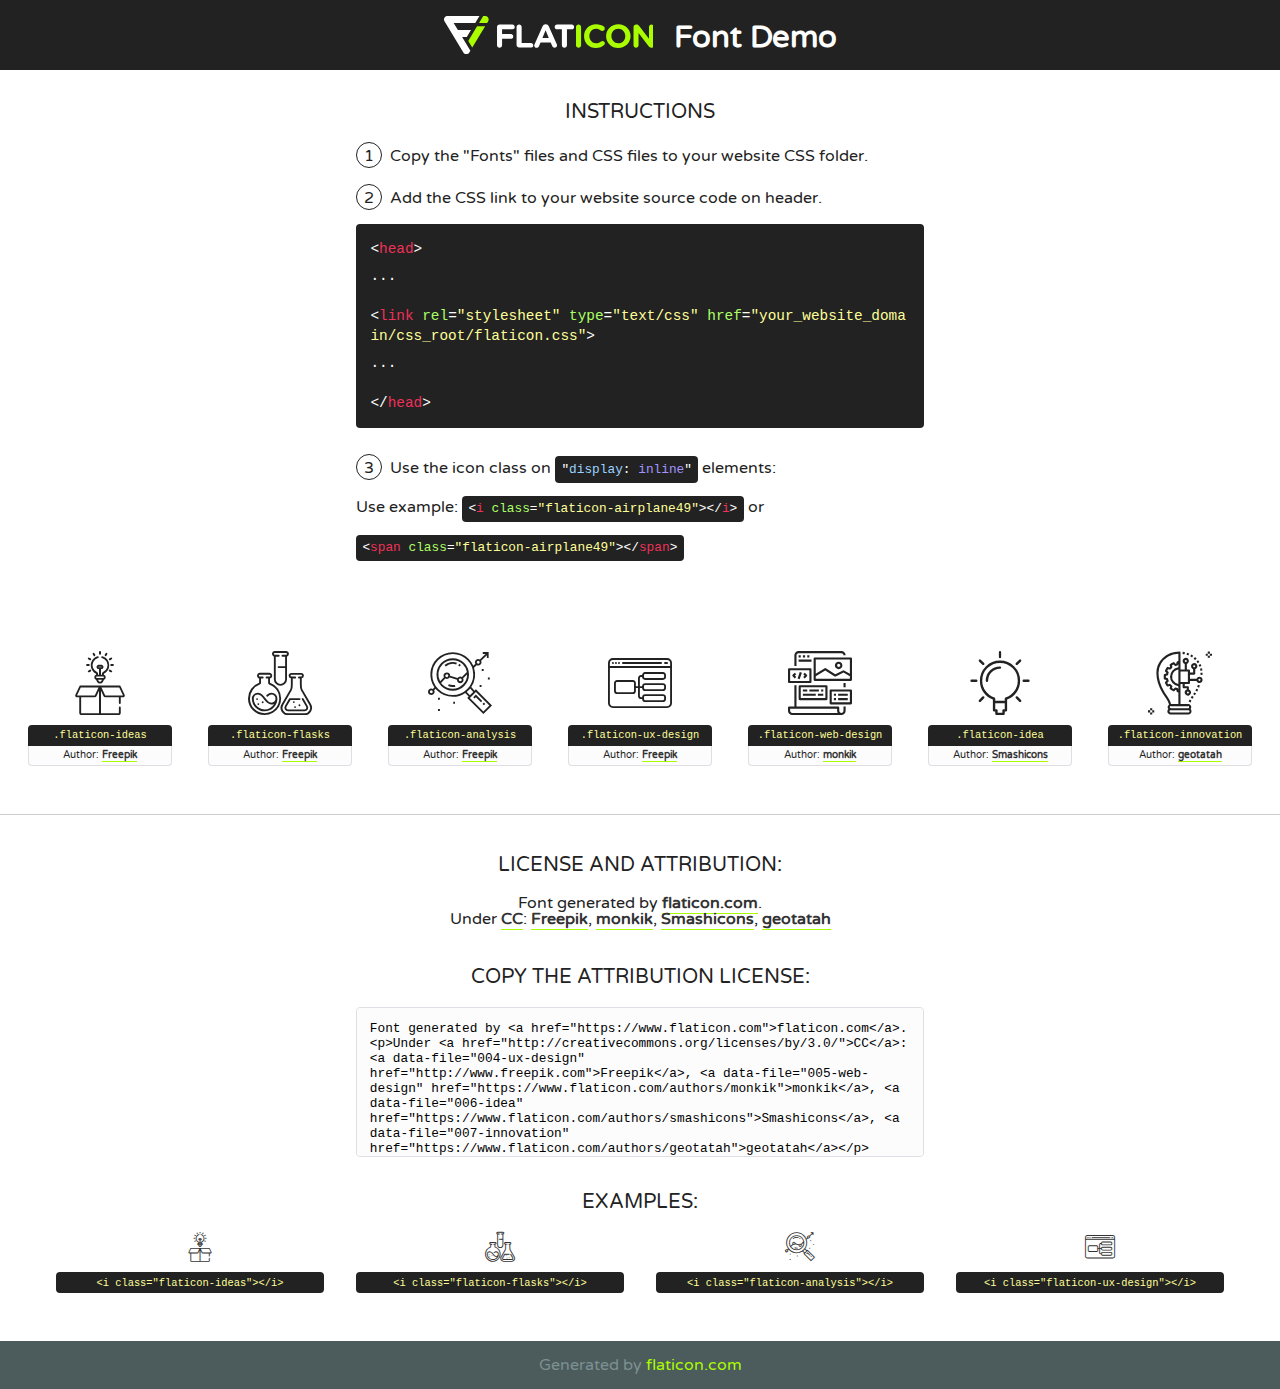
<file: assets/fonts/flaticon/font/flaticon.html>
<!DOCTYPE html>
<!--
  Flaticon icon font: Flaticon
  Creation date: 20/03/2019 02:18
-->
<html>
<!DOCTYPE html>
<html>

<head>
    <title>Flaticon WebFont</title>
    <link href="http://fonts.googleapis.com/css?family=Varela+Round" rel="stylesheet" type="text/css" />
    <link rel="stylesheet" type="text/css" href="flaticon.css">
    <meta charset="UTF-8">
    <style>
    html, body, div, span, applet, object, iframe,
    h1, h2, h3, h4, h5, h6, p, blockquote, pre,
    a, abbr, acronym, address, big, cite, code,
    del, dfn, em, img, ins, kbd, q, s, samp,
    small, strike, strong, sub, sup, tt, var,
    b, u, i, center,
    dl, dt, dd, ol, ul, li,
    fieldset, form, label, legend,
    table, caption, tbody, tfoot, thead, tr, th, td,
    article, aside, canvas, details, embed, 
    figure, figcaption, footer, header, hgroup, 
    menu, nav, output, ruby, section, summary,
    time, mark, audio, video {
        margin: 0;
        padding: 0;
        border: 0;
        font-size: 100%;
        font: inherit;
        vertical-align: baseline;
    }
    /* HTML5 display-role reset for older browsers */
    article, aside, details, figcaption, figure, 
    footer, header, hgroup, menu, nav, section {
        display: block;
    }
    body {
        line-height: 1;
    }
    ol, ul {
        list-style: none;
    }
    blockquote, q {
        quotes: none;
    }
    blockquote:before, blockquote:after,
    q:before, q:after {
        content: '';
        content: none;
    }
    table {
        border-collapse: collapse;
        border-spacing: 0;
    }
    body {
        font-family: 'Varela Round', Helvetica, Arial, sans-serif;
        font-size: 16px;
        color: #222;
    }
    a {
        color: #333;
        border-bottom: 1px solid #a9fd00;
        font-weight: bold;
        text-decoration: none;
    }
    * {
        -moz-box-sizing: border-box;
        -webkit-box-sizing: border-box;
        box-sizing: border-box;
        margin: 0;
        padding: 0;
    }
    [class^="flaticon-"]:before, [class*=" flaticon-"]:before, [class^="flaticon-"]:after, [class*=" flaticon-"]:after {
        font-family: Flaticon;
        font-size: 30px;
        font-style: normal;
        margin-left: 20px;
        color: #333;
    }
    .wrapper {
        max-width: 600px;
        margin: auto;
        padding: 0 1em;
    }
    .title {
        font-size: 1.25em;
        text-align: center;
        margin-bottom: 1em;
        text-transform: uppercase;
    }
    header {
        text-align: center;
        background-color: #222;
        color: #fff;
        padding: 1em;
    }
    header .logo {
        width: 210px;
        height: 38px;
        display: inline-block;
        vertical-align: middle;
        margin-right: 1em;
        border: none;
    }
    header strong {
        font-size: 1.95em;
        font-weight: bold;
        vertical-align: middle;
        margin-top: 5px;
        display: inline-block;
    }
    .demo {
        margin: 2em auto;
        line-height: 1.25em;
    }
    .demo ul li {
        margin-bottom: 1em;
    }
    .demo ul li .num {
        color: #222;
        border-radius: 20px;
        display: inline-block;
        width: 26px;
        padding: 3px;
        height: 26px;
        text-align: center;
        margin-right: 0.5em;
        border: 1px solid #222;
    }
    .demo ul li code {
        background-color: #222;
        border-radius: 4px;
        padding: 0.25em 0.5em;
        display: inline-block;
        color: #fff;
        font-family: Consolas,Monaco,Lucida Console,Liberation Mono,DejaVu Sans Mono,Bitstream Vera Sans Mono,Courier New, monospace;
        font-weight: lighter;
        margin-top: 1em;
        font-size: 0.8em;
        word-break: break-all;
    }
    .demo ul li code.big {
        padding: 1em;
        font-size: 0.9em;
    }
    .demo ul li code .red {
        color: #EF3159;
    }
    .demo ul li code .green {
        color: #ACFF65;
    }
    .demo ul li code .yellow {
        color: #FFFF99;
    }
    .demo ul li code .blue {
        color: #99D3FF;
    }
    .demo ul li code .purple {
        color: #A295FF;
    }
    .demo ul li code .dots {
        margin-top: 0.5em;
        display: block;
    }
    #glyphs {
        border-bottom: 1px solid #ccc;
        padding: 2em 0;
        text-align: center;
    }
    .glyph {
        display: inline-block;
        width: 9em;
        margin: 1em;
        text-align: center;
        vertical-align: top;
        background: #FFF;
    }
    .glyph .glyph-icon {
        padding: 10px;
        display: block;
        font-family:"Flaticon";
        font-size: 64px;
        line-height: 1;
    }
    .glyph .glyph-icon:before {
        font-size: 64px;
        color: #222;
        margin-left: 0;
    }
    .class-name {
        font-size: 0.65em;
        background-color: #222;
        color: #fff;
        border-radius: 4px 4px 0 0;
        padding: 0.5em;
        color: #FFFF99;
        font-family: Consolas,Monaco,Lucida Console,Liberation Mono,DejaVu Sans Mono,Bitstream Vera Sans Mono,Courier New, monospace;
    }
    .author-name {
        font-size: 0.6em;
        background-color: #fcfcfd;
        border: 1px solid #DEDEE4;
        border-top: 0;
        border-radius: 0 0 4px 4px;
        padding: 0.5em;
    }
    .class-name:last-child {
        font-size: 10px;
        color:#888;
    }
    .class-name:last-child a {
        font-size: 10px;
        color:#555;
    }
    .class-name:last-child a:hover {
        color:#a9fd00;
    }
    .glyph > input {
        display: block;
        width: 100px;
        margin: 5px auto;
        text-align: center;
        font-size: 12px;
        cursor: text;
    }
    .glyph > input.icon-input {
        font-family:"Flaticon";
        font-size: 16px;
        margin-bottom: 10px;
    }
    .attribution .title {
        margin-top: 2em;
    }
    .attribution textarea {
        background-color: #fcfcfd;
        padding: 1em;
        border: none;
        box-shadow: none;
        border: 1px solid #DEDEE4;
        border-radius: 4px;
        resize: none;
        width: 100%;
        height: 150px;
        font-size: 0.8em;
        font-family: Consolas,Monaco,Lucida Console,Liberation Mono,DejaVu Sans Mono,Bitstream Vera Sans Mono,Courier New, monospace;
        -webkit-appearance: none;
    }
    .iconsuse {
        margin: 2em auto;
        text-align: center;
        max-width: 1200px;
    }
    .iconsuse:after {
        content: '';
        display: table;
        clear: both;
    }
    .iconsuse .image {
        float: left;
        width: 25%;
        padding: 0 1em;
    }
    .iconsuse .image p {
        margin-bottom: 1em;
    }
    .iconsuse .image span {
        display: block;
        font-size: 0.65em;
        background-color: #222;
        color: #fff;
        border-radius: 4px;
        padding: 0.5em;
        color: #FFFF99;
        margin-top: 1em;
        font-family: Consolas,Monaco,Lucida Console,Liberation Mono,DejaVu Sans Mono,Bitstream Vera Sans Mono,Courier New, monospace;
    }
    #footer {
        text-align: center;
        background-color: #4C5B5C;
        color: #7c9192;
        padding: 1em;
    }
    #footer a {
        border: none;
        color: #a9fd00;
        font-weight: normal;
    }
    @media (max-width: 960px) {
        .iconsuse .image {
            width: 50%;
        }
    }
    @media (max-width: 560px) {
        .iconsuse .image {
            width: 100%;
        }
    }
    </style>
</head>

<body class="characters-off">

    <header>
        <a href="https://www.flaticon.com" target="_blank" class="logo">
            <svg version="1.1" xmlns="http://www.w3.org/2000/svg" xmlns:xlink="http://www.w3.org/1999/xlink" xmlns:a="http://ns.adobe.com/AdobeSVGViewerExtensions/3.0/" viewBox="0 0 560.875 102.036" enable-background="new 0 0 560.875 102.036" xml:space="preserve">
                <defs>
                </defs>
                <g>
                    <g class="letters">
                        <path fill="#ffffff" d="M141.596,29.675c0-3.777,2.985-6.767,6.764-6.767h34.438c3.426,0,6.15,2.728,6.15,6.15
                        c0,3.43-2.724,6.149-6.15,6.149h-27.674v13.091h23.719c3.429,0,6.151,2.724,6.151,6.15c0,3.43-2.723,6.149-6.151,6.149h-23.719
                        v17.574c0,3.773-2.986,6.761-6.764,6.761c-3.779,0-6.764-2.989-6.764-6.761V29.675z"></path>
                        <path fill="#ffffff" d="M193.844,29.149c0-3.781,2.985-6.767,6.764-6.767c3.776,0,6.763,2.985,6.763,6.767v42.957h25.039
                        c3.426,0,6.149,2.726,6.149,6.153c0,3.425-2.723,6.15-6.149,6.15h-31.802c-3.779,0-6.764-2.986-6.764-6.768V29.149z"></path>
                        <path fill="#ffffff" d="M241.891,75.71l21.438-48.407c1.492-3.341,4.215-5.357,7.906-5.357h0.792
                        c3.686,0,6.323,2.017,7.815,5.357l21.439,48.407c0.436,0.967,0.701,1.845,0.701,2.723c0,3.602-2.809,6.501-6.414,6.501
                        c-3.161,0-5.269-1.845-6.499-4.655l-4.132-9.661h-27.059l-4.301,10.102c-1.144,2.631-3.426,4.214-6.237,4.214
                        c-3.517,0-6.24-2.81-6.24-6.325C241.1,77.64,241.451,76.677,241.891,75.71z M279.932,58.666l-8.521-20.297l-8.526,20.297H279.932
                        z"></path>
                        <path fill="#ffffff" d="M314.864,35.387H301.86c-3.429,0-6.239-2.813-6.239-6.238c0-3.429,2.811-6.24,6.239-6.24h39.533
                        c3.426,0,6.237,2.811,6.237,6.24c0,3.425-2.811,6.238-6.237,6.238h-13.001v42.785c0,3.773-2.99,6.761-6.764,6.761
                        c-3.779,0-6.764-2.989-6.764-6.761V35.387z"></path>
                        <path fill="#A9FD00" d="M352.615,29.149c0-3.781,2.985-6.767,6.767-6.767c3.774,0,6.761,2.985,6.761,6.767v49.024
                        c0,3.773-2.987,6.761-6.761,6.761c-3.781,0-6.767-2.989-6.767-6.761V29.149z"></path>
                        <path fill="#A9FD00" d="M374.132,53.836v-0.179c0-17.481,13.178-31.801,32.065-31.801c9.22,0,15.459,2.458,20.557,6.238
                        c1.402,1.054,2.637,2.985,2.637,5.357c0,3.692-2.985,6.59-6.681,6.59c-1.845,0-3.071-0.702-4.044-1.319
                        c-3.776-2.813-7.729-4.393-12.562-4.393c-10.364,0-17.831,8.611-17.831,19.154v0.173c0,10.542,7.291,19.329,17.831,19.329
                        c5.715,0,9.492-1.756,13.359-4.834c1.049-0.874,2.458-1.491,4.039-1.491c3.429,0,6.325,2.813,6.325,6.236
                        c0,2.106-1.056,3.78-2.282,4.834c-5.539,4.834-12.036,7.733-21.878,7.733C387.572,85.464,374.132,71.493,374.132,53.836z"></path>
                        <path fill="#A9FD00" d="M433.009,53.836v-0.179c0-17.481,13.79-31.801,32.766-31.801c18.981,0,32.592,14.143,32.592,31.628v0.173
                        c0,17.483-13.785,31.807-32.769,31.807C446.625,85.464,433.009,71.32,433.009,53.836z M484.224,53.836v-0.179
                        c0-10.539-7.725-19.326-18.626-19.326c-10.893,0-18.449,8.611-18.449,19.154v0.173c0,10.542,7.73,19.329,18.626,19.329
                        C476.676,72.986,484.224,64.378,484.224,53.836z"></path>
                        <path fill="#A9FD00" d="M506.233,29.321c0-3.774,2.99-6.763,6.767-6.763h1.401c3.252,0,5.183,1.583,7.029,3.953l26.093,34.265
                        V29.059c0-3.692,2.99-6.677,6.681-6.677c3.683,0,6.671,2.985,6.671,6.677v48.934c0,3.78-2.987,6.765-6.764,6.765h-0.436
                        c-3.257,0-5.188-1.581-7.034-3.953l-27.056-35.492v32.944c0,3.687-2.985,6.676-6.678,6.676c-3.683,0-6.673-2.989-6.673-6.676
                        V29.321z"></path>
                    </g>
                    <g class="insignia">
                        <path fill="#ffffff" d="M48.372,56.137h12.517l11.156-18.537H37.186L25.688,18.539h57.825L94.668,0H9.271
                        C5.925,0,2.842,1.801,1.198,4.716c-1.644,2.907-1.593,6.482,0.134,9.343l50.38,83.501c1.678,2.781,4.689,4.476,7.938,4.476
                        c3.246,0,6.257-1.695,7.935-4.476l2.898-4.804L48.372,56.137z"></path>
                        <g class="i">
                            <path fill="#A9FD00" d="M93.575,18.539h0.031v0.004l21.652,0.004l2.705-4.488c1.727-2.861,1.778-6.436,0.133-9.343
                            C116.454,1.801,113.371,0,110.026,0h-5.294L93.575,18.539z"></path>
                            <polygon fill="#A9FD00" points="88.291,27.356 64.725,66.486 75.519,84.404 109.942,27.356"></polygon>
                        </g>
                    </g>
                </g>
            </svg>
        </a>
        <strong>Font Demo</strong>
    </header>


    <section class="demo wrapper">

        <p class="title">Instructions</p>

        <ul>
            <li>
                <span class="num">1</span>Copy the "Fonts" files and CSS files to your website CSS folder.
            </li>
            <li>
                <span class="num">2</span>Add the CSS link to your website source code on header.
                <code class="big">
                    &lt;<span class="red">head</span>&gt;
                    <br/><span class="dots">...</span>
                    <br/>&lt;<span class="red">link</span> <span class="green">rel</span>=<span class="yellow">"stylesheet"</span> <span class="green">type</span>=<span class="yellow">"text/css"</span> <span class="green">href</span>=<span class="yellow">"your_website_domain/css_root/flaticon.css"</span>&gt;
                    <br/><span class="dots">...</span>
                    <br/>&lt;/<span class="red">head</span>&gt;
                </code>
            </li>

            <li>
                <p>
                    <span class="num">3</span>Use the icon class on <code>"<span class="blue">display</span>:<span class="purple"> inline</span>"</code> elements:
                    <br />
                    Use example: <code>&lt;<span class="red">i</span> <span class="green">class</span>=<span class="yellow">&quot;flaticon-airplane49&quot;</span>&gt;&lt;/<span class="red">i</span>&gt;</code> or <code>&lt;<span class="red">span</span> <span class="green">class</span>=<span class="yellow">&quot;flaticon-airplane49&quot;</span>&gt;&lt;/<span class="red">span</span>&gt;</code>
            </li>
        </ul>

    </section>




   <section id="glyphs">          
    
      
        <div class="glyph"><div class="glyph-icon flaticon-ideas"></div>
            <div class="class-name">.flaticon-ideas</div>
            <div class="author-name">Author: <a data-file="001-ideas" href="http://www.freepik.com">Freepik</a> </div> 
        </div>        
        
        <div class="glyph"><div class="glyph-icon flaticon-flasks"></div>
            <div class="class-name">.flaticon-flasks</div>
            <div class="author-name">Author: <a data-file="002-flasks" href="http://www.freepik.com">Freepik</a> </div> 
        </div>        
        
        <div class="glyph"><div class="glyph-icon flaticon-analysis"></div>
            <div class="class-name">.flaticon-analysis</div>
            <div class="author-name">Author: <a data-file="003-analysis" href="http://www.freepik.com">Freepik</a> </div> 
        </div>        
        
        <div class="glyph"><div class="glyph-icon flaticon-ux-design"></div>
            <div class="class-name">.flaticon-ux-design</div>
            <div class="author-name">Author: <a data-file="004-ux-design" href="http://www.freepik.com">Freepik</a> </div> 
        </div>        
        
        <div class="glyph"><div class="glyph-icon flaticon-web-design"></div>
            <div class="class-name">.flaticon-web-design</div>
            <div class="author-name">Author: <a data-file="005-web-design" href="https://www.flaticon.com/authors/monkik">monkik</a> </div> 
        </div>        
        
        <div class="glyph"><div class="glyph-icon flaticon-idea"></div>
            <div class="class-name">.flaticon-idea</div>
            <div class="author-name">Author: <a data-file="006-idea" href="https://www.flaticon.com/authors/smashicons">Smashicons</a> </div> 
        </div>        
        
        <div class="glyph"><div class="glyph-icon flaticon-innovation"></div>
            <div class="class-name">.flaticon-innovation</div>
            <div class="author-name">Author: <a data-file="007-innovation" href="https://www.flaticon.com/authors/geotatah">geotatah</a> </div> 
        </div>        
        

    </section>



    <section class="attribution wrapper"   style="text-align:center;">

      <div class="title">License and attribution:</div><div class="attrDiv">Font generated by <a href="https://www.flaticon.com">flaticon.com</a>. <div><p>Under <a href="http://creativecommons.org/licenses/by/3.0/">CC</a>: <a data-file="004-ux-design" href="http://www.freepik.com">Freepik</a>, <a data-file="005-web-design" href="https://www.flaticon.com/authors/monkik">monkik</a>, <a data-file="006-idea" href="https://www.flaticon.com/authors/smashicons">Smashicons</a>, <a data-file="007-innovation" href="https://www.flaticon.com/authors/geotatah">geotatah</a></p>  </div>
      </div>
      <div class="title">Copy the Attribution License:</div>

    <textarea onclick="this.focus();this.select();">Font generated by &lt;a href=&quot;https://www.flaticon.com&quot;&gt;flaticon.com&lt;/a&gt;. <p>Under <a href="http://creativecommons.org/licenses/by/3.0/">CC</a>: <a data-file="004-ux-design" href="http://www.freepik.com">Freepik</a>, <a data-file="005-web-design" href="https://www.flaticon.com/authors/monkik">monkik</a>, <a data-file="006-idea" href="https://www.flaticon.com/authors/smashicons">Smashicons</a>, <a data-file="007-innovation" href="https://www.flaticon.com/authors/geotatah">geotatah</a></p>  
     </textarea>

    </section>

    <section class="iconsuse">

          <div class="title">Examples:</div>            
             
            <div class="image">
                <p>
                    <i class="glyph-icon flaticon-ideas"></i> 
                    <span>&lt;i class=&quot;flaticon-ideas&quot;&gt;&lt;/i&gt;</span>
                </p>
            </div>
            
            <div class="image">
                <p>
                    <i class="glyph-icon flaticon-flasks"></i> 
                    <span>&lt;i class=&quot;flaticon-flasks&quot;&gt;&lt;/i&gt;</span>
                </p>
            </div>
            
            <div class="image">
                <p>
                    <i class="glyph-icon flaticon-analysis"></i> 
                    <span>&lt;i class=&quot;flaticon-analysis&quot;&gt;&lt;/i&gt;</span>
                </p>
            </div>
            
            <div class="image">
                <p>
                    <i class="glyph-icon flaticon-ux-design"></i> 
                    <span>&lt;i class=&quot;flaticon-ux-design&quot;&gt;&lt;/i&gt;</span>
                </p>
            </div>
                       
        </div>
                            
    </section>

<div id="footer">
    <div>Generated by <a href="https://www.flaticon.com">flaticon.com</a>
    </div>
</div>



</body>
</html>
</file>
<file: links/assets/css/style.css>
* {
    box-sizing: border-box;
    margin: 0;
    padding: 0;
}
html,body,*{
    font-family: 'Poppins', sans-serif;
}
body {
    background-color: #f8f9fa;
}

.container {
    padding-top:  50px;
}

.sidebar {
    background-color: #343a40;
    color: #fff;
    padding: 20px;
    position: fixed;
    height: 100%;
    width: 250px;
}

.sidebar a {
    display: block;
    color: #fff;
    text-decoration: none;
    margin-bottom: 10px;
}

.url-card {
    background-color: #ffffff;
    border: 1px solid #dee2e6;
    border-radius: 5px;
    padding: 20px;
    margin-bottom: 20px;
    box-shadow: 0 2px 4px rgba(0, 0, 0, 0.1);
    overflow: hidden;
}

.url-card h4 {
    margin-top: 0;
}

.url-card p {
    margin-bottom: 10px;
}

.copy-button {
    margin-right: 10px;
}

.open-button {
    background-color: #28a745;
    border-color: #28a745;
}

.open-button:hover {
    background-color: #218838;
    border-color: #1e7e34;
}

.link-ellipsis{
    overflow: hidden;
    text-overflow: ellipsis;
    text-wrap: nowrap;
    max-width: 100%;
    display: inline-block;
}
</file>
<file: assets/css/icomoon.css>
@font-face {font-family: 'icomoon';src: url('../fonts/icomoon/icomoon.eot?6tt51o');src: url('../fonts/icomoon/icomoon.eot?6tt51o#iefix') format('embedded-opentype'), url('../fonts/icomoon/icomoon.ttf?6tt51o') format('truetype'), url('../fonts/icomoon/icomoon.woff?6tt51o') format('woff'), url('../fonts/icomoon/icomoon.svg?6tt51o#icomoon') format('svg');font-weight: normal;font-style: normal;}[class^="icon-"], [class*=" icon-"] {font-family: 'icomoon' !important;speak: none;font-style: normal;font-weight: normal;font-variant: normal;text-transform: none;line-height: 1;-webkit-font-smoothing: antialiased;-moz-osx-font-smoothing: grayscale;}.icon-asterisk:before {content: "\f069";}.icon-plus:before {content: "\f067";}.icon-question:before {content: "\f128";}.icon-minus:before {content: "\f068";}.icon-glass:before {content: "\f000";}.icon-music:before {content: "\f001";}.icon-search:before {content: "\f002";}.icon-envelope-o:before {content: "\f003";}.icon-heart:before {content: "\f004";}.icon-star:before {content: "\f005";}.icon-star-o:before {content: "\f006";}.icon-user:before {content: "\f007";}.icon-film:before {content: "\f008";}.icon-th-large:before {content: "\f009";}.icon-th:before {content: "\f00a";}.icon-th-list:before {content: "\f00b";}.icon-check:before {content: "\f00c";}.icon-close:before {content: "\f00d";}.icon-remove:before {content: "\f00d";}.icon-times:before {content: "\f00d";}.icon-search-plus:before {content: "\f00e";}.icon-search-minus:before {content: "\f010";}.icon-power-off:before {content: "\f011";}.icon-signal:before {content: "\f012";}.icon-cog:before {content: "\f013";}.icon-gear:before {content: "\f013";}.icon-trash-o:before {content: "\f014";}.icon-home:before {content: "\f015";}.icon-file-o:before {content: "\f016";}.icon-clock-o:before {content: "\f017";}.icon-road:before {content: "\f018";}.icon-download:before {content: "\f019";}.icon-arrow-circle-o-down:before {content: "\f01a";}.icon-arrow-circle-o-up:before {content: "\f01b";}.icon-inbox:before {content: "\f01c";}.icon-play-circle-o:before {content: "\f01d";}.icon-repeat:before {content: "\f01e";}.icon-rotate-right:before {content: "\f01e";}.icon-refresh:before {content: "\f021";}.icon-list-alt:before {content: "\f022";}.icon-lock:before {content: "\f023";}.icon-flag:before {content: "\f024";}.icon-headphones:before {content: "\f025";}.icon-volume-off:before {content: "\f026";}.icon-volume-down:before {content: "\f027";}.icon-volume-up:before {content: "\f028";}.icon-qrcode:before {content: "\f029";}.icon-barcode:before {content: "\f02a";}.icon-tag:before {content: "\f02b";}.icon-tags:before {content: "\f02c";}.icon-book:before {content: "\f02d";}.icon-bookmark:before {content: "\f02e";}.icon-print:before {content: "\f02f";}.icon-camera:before {content: "\f030";}.icon-font:before {content: "\f031";}.icon-bold:before {content: "\f032";}.icon-italic:before {content: "\f033";}.icon-text-height:before {content: "\f034";}.icon-text-width:before {content: "\f035";}.icon-align-left:before {content: "\f036";}.icon-align-center:before {content: "\f037";}.icon-align-right:before {content: "\f038";}.icon-align-justify:before {content: "\f039";}.icon-list:before {content: "\f03a";}.icon-dedent:before {content: "\f03b";}.icon-outdent:before {content: "\f03b";}.icon-indent:before {content: "\f03c";}.icon-video-camera:before {content: "\f03d";}.icon-image:before {content: "\f03e";}.icon-photo:before {content: "\f03e";}.icon-picture-o:before {content: "\f03e";}.icon-pencil:before {content: "\f040";}.icon-map-marker:before {content: "\f041";}.icon-adjust:before {content: "\f042";}.icon-tint:before {content: "\f043";}.icon-edit:before {content: "\f044";}.icon-pencil-square-o:before {content: "\f044";}.icon-share-square-o:before {content: "\f045";}.icon-check-square-o:before {content: "\f046";}.icon-arrows:before {content: "\f047";}.icon-step-backward:before {content: "\f048";}.icon-fast-backward:before {content: "\f049";}.icon-backward:before {content: "\f04a";}.icon-play:before {content: "\f04b";}.icon-pause:before {content: "\f04c";}.icon-stop:before {content: "\f04d";}.icon-forward:before {content: "\f04e";}.icon-fast-forward:before {content: "\f050";}.icon-step-forward:before {content: "\f051";}.icon-eject:before {content: "\f052";}.icon-chevron-left:before {content: "\f053";}.icon-chevron-right:before {content: "\f054";}.icon-plus-circle:before {content: "\f055";}.icon-minus-circle:before {content: "\f056";}.icon-times-circle:before {content: "\f057";}.icon-check-circle:before {content: "\f058";}.icon-question-circle:before {content: "\f059";}.icon-info-circle:before {content: "\f05a";}.icon-crosshairs:before {content: "\f05b";}.icon-times-circle-o:before {content: "\f05c";}.icon-check-circle-o:before {content: "\f05d";}.icon-ban:before {content: "\f05e";}.icon-arrow-left:before {content: "\f060";}.icon-arrow-right:before {content: "\f061";}.icon-arrow-up:before {content: "\f062";}.icon-arrow-down:before {content: "\f063";}.icon-mail-forward:before {content: "\f064";}.icon-share:before {content: "\f064";}.icon-expand:before {content: "\f065";}.icon-compress:before {content: "\f066";}.icon-exclamation-circle:before {content: "\f06a";}.icon-gift:before {content: "\f06b";}.icon-leaf:before {content: "\f06c";}.icon-fire:before {content: "\f06d";}.icon-eye:before {content: "\f06e";}.icon-eye-slash:before {content: "\f070";}.icon-exclamation-triangle:before {content: "\f071";}.icon-warning:before {content: "\f071";}.icon-plane:before {content: "\f072";}.icon-calendar:before {content: "\f073";}.icon-random:before {content: "\f074";}.icon-comment:before {content: "\f075";}.icon-magnet:before {content: "\f076";}.icon-chevron-up:before {content: "\f077";}.icon-chevron-down:before {content: "\f078";}.icon-retweet:before {content: "\f079";}.icon-shopping-cart:before {content: "\f07a";}.icon-folder:before {content: "\f07b";}.icon-folder-open:before {content: "\f07c";}.icon-arrows-v:before {content: "\f07d";}.icon-arrows-h:before {content: "\f07e";}.icon-bar-chart:before {content: "\f080";}.icon-bar-chart-o:before {content: "\f080";}.icon-twitter-square:before {content: "\f081";}.icon-facebook-square:before {content: "\f082";}.icon-camera-retro:before {content: "\f083";}.icon-key:before {content: "\f084";}.icon-cogs:before {content: "\f085";}.icon-gears:before {content: "\f085";}.icon-comments:before {content: "\f086";}.icon-thumbs-o-up:before {content: "\f087";}.icon-thumbs-o-down:before {content: "\f088";}.icon-star-half:before {content: "\f089";}.icon-heart-o:before {content: "\f08a";}.icon-sign-out:before {content: "\f08b";}.icon-linkedin-square:before {content: "\f08c";}.icon-thumb-tack:before {content: "\f08d";}.icon-external-link:before {content: "\f08e";}.icon-sign-in:before {content: "\f090";}.icon-trophy:before {content: "\f091";}.icon-github-square:before {content: "\f092";}.icon-upload:before {content: "\f093";}.icon-lemon-o:before {content: "\f094";}.icon-phone:before {content: "\f095";}.icon-square-o:before {content: "\f096";}.icon-bookmark-o:before {content: "\f097";}.icon-phone-square:before {content: "\f098";}.icon-twitter:before {content: "\f099";}.icon-facebook:before {content: "\f09a";}.icon-facebook-f:before {content: "\f09a";}.icon-github:before {content: "\f09b";}.icon-unlock:before {content: "\f09c";}.icon-credit-card:before {content: "\f09d";}.icon-feed:before {content: "\f09e";}.icon-rss:before {content: "\f09e";}.icon-hdd-o:before {content: "\f0a0";}.icon-bullhorn:before {content: "\f0a1";}.icon-bell-o:before {content: "\f0a2";}.icon-certificate:before {content: "\f0a3";}.icon-hand-o-right:before {content: "\f0a4";}.icon-hand-o-left:before {content: "\f0a5";}.icon-hand-o-up:before {content: "\f0a6";}.icon-hand-o-down:before {content: "\f0a7";}.icon-arrow-circle-left:before {content: "\f0a8";}.icon-arrow-circle-right:before {content: "\f0a9";}.icon-arrow-circle-up:before {content: "\f0aa";}.icon-arrow-circle-down:before {content: "\f0ab";}.icon-globe:before {content: "\f0ac";}.icon-wrench:before {content: "\f0ad";}.icon-tasks:before {content: "\f0ae";}.icon-filter:before {content: "\f0b0";}.icon-briefcase:before {content: "\f0b1";}.icon-arrows-alt:before {content: "\f0b2";}.icon-group:before {content: "\f0c0";}.icon-users:before {content: "\f0c0";}.icon-chain:before {content: "\f0c1";}.icon-link:before {content: "\f0c1";}.icon-cloud:before {content: "\f0c2";}.icon-flask:before {content: "\f0c3";}.icon-cut:before {content: "\f0c4";}.icon-scissors:before {content: "\f0c4";}.icon-copy:before {content: "\f0c5";}.icon-files-o:before {content: "\f0c5";}.icon-paperclip:before {content: "\f0c6";}.icon-floppy-o:before {content: "\f0c7";}.icon-save:before {content: "\f0c7";}.icon-square:before {content: "\f0c8";}.icon-bars:before {content: "\f0c9";}.icon-navicon:before {content: "\f0c9";}.icon-reorder:before {content: "\f0c9";}.icon-list-ul:before {content: "\f0ca";}.icon-list-ol:before {content: "\f0cb";}.icon-strikethrough:before {content: "\f0cc";}.icon-underline:before {content: "\f0cd";}.icon-table:before {content: "\f0ce";}.icon-magic:before {content: "\f0d0";}.icon-truck:before {content: "\f0d1";}.icon-pinterest:before {content: "\f0d2";}.icon-pinterest-square:before {content: "\f0d3";}.icon-google-plus-square:before {content: "\f0d4";}.icon-google-plus:before {content: "\f0d5";}.icon-money:before {content: "\f0d6";}.icon-caret-down:before {content: "\f0d7";}.icon-caret-up:before {content: "\f0d8";}.icon-caret-left:before {content: "\f0d9";}.icon-caret-right:before {content: "\f0da";}.icon-columns:before {content: "\f0db";}.icon-sort:before {content: "\f0dc";}.icon-unsorted:before {content: "\f0dc";}.icon-sort-desc:before {content: "\f0dd";}.icon-sort-down:before {content: "\f0dd";}.icon-sort-asc:before {content: "\f0de";}.icon-sort-up:before {content: "\f0de";}.icon-envelope:before {content: "\f0e0";}.icon-linkedin:before {content: "\f0e1";}.icon-rotate-left:before {content: "\f0e2";}.icon-undo:before {content: "\f0e2";}.icon-gavel:before {content: "\f0e3";}.icon-legal:before {content: "\f0e3";}.icon-dashboard:before {content: "\f0e4";}.icon-tachometer:before {content: "\f0e4";}.icon-comment-o:before {content: "\f0e5";}.icon-comments-o:before {content: "\f0e6";}.icon-bolt:before {content: "\f0e7";}.icon-flash:before {content: "\f0e7";}.icon-sitemap:before {content: "\f0e8";}.icon-umbrella:before {content: "\f0e9";}.icon-clipboard:before {content: "\f0ea";}.icon-paste:before {content: "\f0ea";}.icon-lightbulb-o:before {content: "\f0eb";}.icon-exchange:before {content: "\f0ec";}.icon-cloud-download:before {content: "\f0ed";}.icon-cloud-upload:before {content: "\f0ee";}.icon-user-md:before {content: "\f0f0";}.icon-stethoscope:before {content: "\f0f1";}.icon-suitcase:before {content: "\f0f2";}.icon-bell:before {content: "\f0f3";}.icon-coffee:before {content: "\f0f4";}.icon-cutlery:before {content: "\f0f5";}.icon-file-text-o:before {content: "\f0f6";}.icon-building-o:before {content: "\f0f7";}.icon-hospital-o:before {content: "\f0f8";}.icon-ambulance:before {content: "\f0f9";}.icon-medkit:before {content: "\f0fa";}.icon-fighter-jet:before {content: "\f0fb";}.icon-beer:before {content: "\f0fc";}.icon-h-square:before {content: "\f0fd";}.icon-plus-square:before {content: "\f0fe";}.icon-angle-double-left:before {content: "\f100";}.icon-angle-double-right:before {content: "\f101";}.icon-angle-double-up:before {content: "\f102";}.icon-angle-double-down:before {content: "\f103";}.icon-angle-left:before {content: "\f104";}.icon-angle-right:before {content: "\f105";}.icon-angle-up:before {content: "\f106";}.icon-angle-down:before {content: "\f107";}.icon-desktop:before {content: "\f108";}.icon-laptop:before {content: "\f109";}.icon-tablet:before {content: "\f10a";}.icon-mobile:before {content: "\f10b";}.icon-mobile-phone:before {content: "\f10b";}.icon-circle-o:before {content: "\f10c";}.icon-quote-left:before {content: "\f10d";}.icon-quote-right:before {content: "\f10e";}.icon-spinner:before {content: "\f110";}.icon-circle:before {content: "\f111";}.icon-mail-reply:before {content: "\f112";}.icon-reply:before {content: "\f112";}.icon-github-alt:before {content: "\f113";}.icon-folder-o:before {content: "\f114";}.icon-folder-open-o:before {content: "\f115";}.icon-smile-o:before {content: "\f118";}.icon-frown-o:before {content: "\f119";}.icon-meh-o:before {content: "\f11a";}.icon-gamepad:before {content: "\f11b";}.icon-keyboard-o:before {content: "\f11c";}.icon-flag-o:before {content: "\f11d";}.icon-flag-checkered:before {content: "\f11e";}.icon-terminal:before {content: "\f120";}.icon-code:before {content: "\f121";}.icon-mail-reply-all:before {content: "\f122";}.icon-reply-all:before {content: "\f122";}.icon-star-half-empty:before {content: "\f123";}.icon-star-half-full:before {content: "\f123";}.icon-star-half-o:before {content: "\f123";}.icon-location-arrow:before {content: "\f124";}.icon-crop:before {content: "\f125";}.icon-code-fork:before {content: "\f126";}.icon-chain-broken:before {content: "\f127";}.icon-unlink:before {content: "\f127";}.icon-info:before {content: "\f129";}.icon-exclamation:before {content: "\f12a";}.icon-superscript:before {content: "\f12b";}.icon-subscript:before {content: "\f12c";}.icon-eraser:before {content: "\f12d";}.icon-puzzle-piece:before {content: "\f12e";}.icon-microphone:before {content: "\f130";}.icon-microphone-slash:before {content: "\f131";}.icon-shield:before {content: "\f132";}.icon-calendar-o:before {content: "\f133";}.icon-fire-extinguisher:before {content: "\f134";}.icon-rocket:before {content: "\f135";}.icon-maxcdn:before {content: "\f136";}.icon-chevron-circle-left:before {content: "\f137";}.icon-chevron-circle-right:before {content: "\f138";}.icon-chevron-circle-up:before {content: "\f139";}.icon-chevron-circle-down:before {content: "\f13a";}.icon-html5:before {content: "\f13b";}.icon-css3:before {content: "\f13c";}.icon-anchor:before {content: "\f13d";}.icon-unlock-alt:before {content: "\f13e";}.icon-bullseye:before {content: "\f140";}.icon-ellipsis-h:before {content: "\f141";}.icon-ellipsis-v:before {content: "\f142";}.icon-rss-square:before {content: "\f143";}.icon-play-circle:before {content: "\f144";}.icon-ticket:before {content: "\f145";}.icon-minus-square:before {content: "\f146";}.icon-minus-square-o:before {content: "\f147";}.icon-level-up:before {content: "\f148";}.icon-level-down:before {content: "\f149";}.icon-check-square:before {content: "\f14a";}.icon-pencil-square:before {content: "\f14b";}.icon-external-link-square:before {content: "\f14c";}.icon-share-square:before {content: "\f14d";}.icon-compass:before {content: "\f14e";}.icon-caret-square-o-down:before {content: "\f150";}.icon-toggle-down:before {content: "\f150";}.icon-caret-square-o-up:before {content: "\f151";}.icon-toggle-up:before {content: "\f151";}.icon-caret-square-o-right:before {content: "\f152";}.icon-toggle-right:before {content: "\f152";}.icon-eur:before {content: "\f153";}.icon-euro:before {content: "\f153";}.icon-gbp:before {content: "\f154";}.icon-dollar:before {content: "\f155";}.icon-usd:before {content: "\f155";}.icon-inr:before {content: "\f156";}.icon-rupee:before {content: "\f156";}.icon-cny:before {content: "\f157";}.icon-jpy:before {content: "\f157";}.icon-rmb:before {content: "\f157";}.icon-yen:before {content: "\f157";}.icon-rouble:before {content: "\f158";}.icon-rub:before {content: "\f158";}.icon-ruble:before {content: "\f158";}.icon-krw:before {content: "\f159";}.icon-won:before {content: "\f159";}.icon-bitcoin:before {content: "\f15a";}.icon-btc:before {content: "\f15a";}.icon-file:before {content: "\f15b";}.icon-file-text:before {content: "\f15c";}.icon-sort-alpha-asc:before {content: "\f15d";}.icon-sort-alpha-desc:before {content: "\f15e";}.icon-sort-amount-asc:before {content: "\f160";}.icon-sort-amount-desc:before {content: "\f161";}.icon-sort-numeric-asc:before {content: "\f162";}.icon-sort-numeric-desc:before {content: "\f163";}.icon-thumbs-up:before {content: "\f164";}.icon-thumbs-down:before {content: "\f165";}.icon-youtube-square:before {content: "\f166";}.icon-youtube:before {content: "\f167";}.icon-xing:before {content: "\f168";}.icon-xing-square:before {content: "\f169";}.icon-youtube-play:before {content: "\f16a";}.icon-dropbox:before {content: "\f16b";}.icon-stack-overflow:before {content: "\f16c";}.icon-instagram:before {content: "\f16d";}.icon-flickr:before {content: "\f16e";}.icon-adn:before {content: "\f170";}.icon-bitbucket:before {content: "\f171";}.icon-bitbucket-square:before {content: "\f172";}.icon-tumblr:before {content: "\f173";}.icon-tumblr-square:before {content: "\f174";}.icon-long-arrow-down:before {content: "\f175";}.icon-long-arrow-up:before {content: "\f176";}.icon-long-arrow-left:before {content: "\f177";}.icon-long-arrow-right:before {content: "\f178";}.icon-apple:before {content: "\f179";}.icon-windows:before {content: "\f17a";}.icon-android:before {content: "\f17b";}.icon-linux:before {content: "\f17c";}.icon-dribbble:before {content: "\f17d";}.icon-skype:before {content: "\f17e";}.icon-foursquare:before {content: "\f180";}.icon-trello:before {content: "\f181";}.icon-female:before {content: "\f182";}.icon-male:before {content: "\f183";}.icon-gittip:before {content: "\f184";}.icon-gratipay:before {content: "\f184";}.icon-sun-o:before {content: "\f185";}.icon-moon-o:before {content: "\f186";}.icon-archive:before {content: "\f187";}.icon-bug:before {content: "\f188";}.icon-vk:before {content: "\f189";}.icon-weibo:before {content: "\f18a";}.icon-renren:before {content: "\f18b";}.icon-pagelines:before {content: "\f18c";}.icon-stack-exchange:before {content: "\f18d";}.icon-arrow-circle-o-right:before {content: "\f18e";}.icon-arrow-circle-o-left:before {content: "\f190";}.icon-caret-square-o-left:before {content: "\f191";}.icon-toggle-left:before {content: "\f191";}.icon-dot-circle-o:before {content: "\f192";}.icon-wheelchair:before {content: "\f193";}.icon-vimeo-square:before {content: "\f194";}.icon-try:before {content: "\f195";}.icon-turkish-lira:before {content: "\f195";}.icon-plus-square-o:before {content: "\f196";}.icon-space-shuttle:before {content: "\f197";}.icon-slack:before {content: "\f198";}.icon-envelope-square:before {content: "\f199";}.icon-wordpress:before {content: "\f19a";}.icon-openid:before {content: "\f19b";}.icon-bank:before {content: "\f19c";}.icon-institution:before {content: "\f19c";}.icon-university:before {content: "\f19c";}.icon-graduation-cap:before {content: "\f19d";}.icon-mortar-board:before {content: "\f19d";}.icon-yahoo:before {content: "\f19e";}.icon-google:before {content: "\f1a0";}.icon-reddit:before {content: "\f1a1";}.icon-reddit-square:before {content: "\f1a2";}.icon-stumbleupon-circle:before {content: "\f1a3";}.icon-stumbleupon:before {content: "\f1a4";}.icon-delicious:before {content: "\f1a5";}.icon-digg:before {content: "\f1a6";}.icon-pied-piper-pp:before {content: "\f1a7";}.icon-pied-piper-alt:before {content: "\f1a8";}.icon-drupal:before {content: "\f1a9";}.icon-joomla:before {content: "\f1aa";}.icon-language:before {content: "\f1ab";}.icon-fax:before {content: "\f1ac";}.icon-building:before {content: "\f1ad";}.icon-child:before {content: "\f1ae";}.icon-paw:before {content: "\f1b0";}.icon-spoon:before {content: "\f1b1";}.icon-cube:before {content: "\f1b2";}.icon-cubes:before {content: "\f1b3";}.icon-behance:before {content: "\f1b4";}.icon-behance-square:before {content: "\f1b5";}.icon-steam:before {content: "\f1b6";}.icon-steam-square:before {content: "\f1b7";}.icon-recycle:before {content: "\f1b8";}.icon-automobile:before {content: "\f1b9";}.icon-car:before {content: "\f1b9";}.icon-cab:before {content: "\f1ba";}.icon-taxi:before {content: "\f1ba";}.icon-tree:before {content: "\f1bb";}.icon-spotify:before {content: "\f1bc";}.icon-deviantart:before {content: "\f1bd";}.icon-soundcloud:before {content: "\f1be";}.icon-database:before {content: "\f1c0";}.icon-file-pdf-o:before {content: "\f1c1";}.icon-file-word-o:before {content: "\f1c2";}.icon-file-excel-o:before {content: "\f1c3";}.icon-file-powerpoint-o:before {content: "\f1c4";}.icon-file-image-o:before {content: "\f1c5";}.icon-file-photo-o:before {content: "\f1c5";}.icon-file-picture-o:before {content: "\f1c5";}.icon-file-archive-o:before {content: "\f1c6";}.icon-file-zip-o:before {content: "\f1c6";}.icon-file-audio-o:before {content: "\f1c7";}.icon-file-sound-o:before {content: "\f1c7";}.icon-file-movie-o:before {content: "\f1c8";}.icon-file-video-o:before {content: "\f1c8";}.icon-file-code-o:before {content: "\f1c9";}.icon-vine:before {content: "\f1ca";}.icon-codepen:before {content: "\f1cb";}.icon-jsfiddle:before {content: "\f1cc";}.icon-life-bouy:before {content: "\f1cd";}.icon-life-buoy:before {content: "\f1cd";}.icon-life-ring:before {content: "\f1cd";}.icon-life-saver:before {content: "\f1cd";}.icon-support:before {content: "\f1cd";}.icon-circle-o-notch:before {content: "\f1ce";}.icon-ra:before {content: "\f1d0";}.icon-rebel:before {content: "\f1d0";}.icon-resistance:before {content: "\f1d0";}.icon-empire:before {content: "\f1d1";}.icon-ge:before {content: "\f1d1";}.icon-git-square:before {content: "\f1d2";}.icon-git:before {content: "\f1d3";}.icon-hacker-news:before {content: "\f1d4";}.icon-y-combinator-square:before {content: "\f1d4";}.icon-yc-square:before {content: "\f1d4";}.icon-tencent-weibo:before {content: "\f1d5";}.icon-qq:before {content: "\f1d6";}.icon-wechat:before {content: "\f1d7";}.icon-weixin:before {content: "\f1d7";}.icon-paper-plane:before {content: "\f1d8";}.icon-send:before {content: "\f1d8";}.icon-paper-plane-o:before {content: "\f1d9";}.icon-send-o:before {content: "\f1d9";}.icon-history:before {content: "\f1da";}.icon-circle-thin:before {content: "\f1db";}.icon-header:before {content: "\f1dc";}.icon-paragraph:before {content: "\f1dd";}.icon-sliders:before {content: "\f1de";}.icon-share-alt:before {content: "\f1e0";}.icon-share-alt-square:before {content: "\f1e1";}.icon-bomb:before {content: "\f1e2";}.icon-futbol-o:before {content: "\f1e3";}.icon-soccer-ball-o:before {content: "\f1e3";}.icon-tty:before {content: "\f1e4";}.icon-binoculars:before {content: "\f1e5";}.icon-plug:before {content: "\f1e6";}.icon-slideshare:before {content: "\f1e7";}.icon-twitch:before {content: "\f1e8";}.icon-yelp:before {content: "\f1e9";}.icon-newspaper-o:before {content: "\f1ea";}.icon-wifi:before {content: "\f1eb";}.icon-calculator:before {content: "\f1ec";}.icon-paypal:before {content: "\f1ed";}.icon-google-wallet:before {content: "\f1ee";}.icon-cc-visa:before {content: "\f1f0";}.icon-cc-mastercard:before {content: "\f1f1";}.icon-cc-discover:before {content: "\f1f2";}.icon-cc-amex:before {content: "\f1f3";}.icon-cc-paypal:before {content: "\f1f4";}.icon-cc-stripe:before {content: "\f1f5";}.icon-bell-slash:before {content: "\f1f6";}.icon-bell-slash-o:before {content: "\f1f7";}.icon-trash:before {content: "\f1f8";}.icon-copyright:before {content: "\f1f9";}.icon-at:before {content: "\f1fa";}.icon-eyedropper:before {content: "\f1fb";}.icon-paint-brush:before {content: "\f1fc";}.icon-birthday-cake:before {content: "\f1fd";}.icon-area-chart:before {content: "\f1fe";}.icon-pie-chart:before {content: "\f200";}.icon-line-chart:before {content: "\f201";}.icon-lastfm:before {content: "\f202";}.icon-lastfm-square:before {content: "\f203";}.icon-toggle-off:before {content: "\f204";}.icon-toggle-on:before {content: "\f205";}.icon-bicycle:before {content: "\f206";}.icon-bus:before {content: "\f207";}.icon-ioxhost:before {content: "\f208";}.icon-angellist:before {content: "\f209";}.icon-cc:before {content: "\f20a";}.icon-ils:before {content: "\f20b";}.icon-shekel:before {content: "\f20b";}.icon-sheqel:before {content: "\f20b";}.icon-meanpath:before {content: "\f20c";}.icon-buysellads:before {content: "\f20d";}.icon-connectdevelop:before {content: "\f20e";}.icon-dashcube:before {content: "\f210";}.icon-forumbee:before {content: "\f211";}.icon-leanpub:before {content: "\f212";}.icon-sellsy:before {content: "\f213";}.icon-shirtsinbulk:before {content: "\f214";}.icon-simplybuilt:before {content: "\f215";}.icon-skyatlas:before {content: "\f216";}.icon-cart-plus:before {content: "\f217";}.icon-cart-arrow-down:before {content: "\f218";}.icon-diamond:before {content: "\f219";}.icon-ship:before {content: "\f21a";}.icon-user-secret:before {content: "\f21b";}.icon-motorcycle:before {content: "\f21c";}.icon-street-view:before {content: "\f21d";}.icon-heartbeat:before {content: "\f21e";}.icon-venus:before {content: "\f221";}.icon-mars:before {content: "\f222";}.icon-mercury:before {content: "\f223";}.icon-intersex:before {content: "\f224";}.icon-transgender:before {content: "\f224";}.icon-transgender-alt:before {content: "\f225";}.icon-venus-double:before {content: "\f226";}.icon-mars-double:before {content: "\f227";}.icon-venus-mars:before {content: "\f228";}.icon-mars-stroke:before {content: "\f229";}.icon-mars-stroke-v:before {content: "\f22a";}.icon-mars-stroke-h:before {content: "\f22b";}.icon-neuter:before {content: "\f22c";}.icon-genderless:before {content: "\f22d";}.icon-facebook-official:before {content: "\f230";}.icon-pinterest-p:before {content: "\f231";}.icon-whatsapp:before {content: "\f232";}.icon-server:before {content: "\f233";}.icon-user-plus:before {content: "\f234";}.icon-user-times:before {content: "\f235";}.icon-bed:before {content: "\f236";}.icon-hotel:before {content: "\f236";}.icon-viacoin:before {content: "\f237";}.icon-train:before {content: "\f238";}.icon-subway:before {content: "\f239";}.icon-medium:before {content: "\f23a";}.icon-y-combinator:before {content: "\f23b";}.icon-yc:before {content: "\f23b";}.icon-optin-monster:before {content: "\f23c";}.icon-opencart:before {content: "\f23d";}.icon-expeditedssl:before {content: "\f23e";}.icon-battery:before {content: "\f240";}.icon-battery-4:before {content: "\f240";}.icon-battery-full:before {content: "\f240";}.icon-battery-3:before {content: "\f241";}.icon-battery-three-quarters:before {content: "\f241";}.icon-battery-2:before {content: "\f242";}.icon-battery-half:before {content: "\f242";}.icon-battery-1:before {content: "\f243";}.icon-battery-quarter:before {content: "\f243";}.icon-battery-0:before {content: "\f244";}.icon-battery-empty:before {content: "\f244";}.icon-mouse-pointer:before {content: "\f245";}.icon-i-cursor:before {content: "\f246";}.icon-object-group:before {content: "\f247";}.icon-object-ungroup:before {content: "\f248";}.icon-sticky-note:before {content: "\f249";}.icon-sticky-note-o:before {content: "\f24a";}.icon-cc-jcb:before {content: "\f24b";}.icon-cc-diners-club:before {content: "\f24c";}.icon-clone:before {content: "\f24d";}.icon-balance-scale:before {content: "\f24e";}.icon-hourglass-o:before {content: "\f250";}.icon-hourglass-1:before {content: "\f251";}.icon-hourglass-start:before {content: "\f251";}.icon-hourglass-2:before {content: "\f252";}.icon-hourglass-half:before {content: "\f252";}.icon-hourglass-3:before {content: "\f253";}.icon-hourglass-end:before {content: "\f253";}.icon-hourglass:before {content: "\f254";}.icon-hand-grab-o:before {content: "\f255";}.icon-hand-rock-o:before {content: "\f255";}.icon-hand-paper-o:before {content: "\f256";}.icon-hand-stop-o:before {content: "\f256";}.icon-hand-scissors-o:before {content: "\f257";}.icon-hand-lizard-o:before {content: "\f258";}.icon-hand-spock-o:before {content: "\f259";}.icon-hand-pointer-o:before {content: "\f25a";}.icon-hand-peace-o:before {content: "\f25b";}.icon-trademark:before {content: "\f25c";}.icon-registered:before {content: "\f25d";}.icon-creative-commons:before {content: "\f25e";}.icon-gg:before {content: "\f260";}.icon-gg-circle:before {content: "\f261";}.icon-tripadvisor:before {content: "\f262";}.icon-odnoklassniki:before {content: "\f263";}.icon-odnoklassniki-square:before {content: "\f264";}.icon-get-pocket:before {content: "\f265";}.icon-wikipedia-w:before {content: "\f266";}.icon-safari:before {content: "\f267";}.icon-chrome:before {content: "\f268";}.icon-firefox:before {content: "\f269";}.icon-opera:before {content: "\f26a";}.icon-internet-explorer:before {content: "\f26b";}.icon-television:before {content: "\f26c";}.icon-tv:before {content: "\f26c";}.icon-contao:before {content: "\f26d";}.icon-500px:before {content: "\f26e";}.icon-amazon:before {content: "\f270";}.icon-calendar-plus-o:before {content: "\f271";}.icon-calendar-minus-o:before {content: "\f272";}.icon-calendar-times-o:before {content: "\f273";}.icon-calendar-check-o:before {content: "\f274";}.icon-industry:before {content: "\f275";}.icon-map-pin:before {content: "\f276";}.icon-map-signs:before {content: "\f277";}.icon-map-o:before {content: "\f278";}.icon-map:before {content: "\f279";}.icon-commenting:before {content: "\f27a";}.icon-commenting-o:before {content: "\f27b";}.icon-houzz:before {content: "\f27c";}.icon-vimeo:before {content: "\f27d";}.icon-black-tie:before {content: "\f27e";}.icon-fonticons:before {content: "\f280";}.icon-reddit-alien:before {content: "\f281";}.icon-edge:before {content: "\f282";}.icon-credit-card-alt:before {content: "\f283";}.icon-codiepie:before {content: "\f284";}.icon-modx:before {content: "\f285";}.icon-fort-awesome:before {content: "\f286";}.icon-usb:before {content: "\f287";}.icon-product-hunt:before {content: "\f288";}.icon-mixcloud:before {content: "\f289";}.icon-scribd:before {content: "\f28a";}.icon-pause-circle:before {content: "\f28b";}.icon-pause-circle-o:before {content: "\f28c";}.icon-stop-circle:before {content: "\f28d";}.icon-stop-circle-o:before {content: "\f28e";}.icon-shopping-bag:before {content: "\f290";}.icon-shopping-basket:before {content: "\f291";}.icon-hashtag:before {content: "\f292";}.icon-bluetooth:before {content: "\f293";}.icon-bluetooth-b:before {content: "\f294";}.icon-percent:before {content: "\f295";}.icon-gitlab:before {content: "\f296";}.icon-wpbeginner:before {content: "\f297";}.icon-wpforms:before {content: "\f298";}.icon-envira:before {content: "\f299";}.icon-universal-access:before {content: "\f29a";}.icon-wheelchair-alt:before {content: "\f29b";}.icon-question-circle-o:before {content: "\f29c";}.icon-blind:before {content: "\f29d";}.icon-audio-description:before {content: "\f29e";}.icon-volume-control-phone:before {content: "\f2a0";}.icon-braille:before {content: "\f2a1";}.icon-assistive-listening-systems:before {content: "\f2a2";}.icon-american-sign-language-interpreting:before {content: "\f2a3";}.icon-asl-interpreting:before {content: "\f2a3";}.icon-deaf:before {content: "\f2a4";}.icon-deafness:before {content: "\f2a4";}.icon-hard-of-hearing:before {content: "\f2a4";}.icon-glide:before {content: "\f2a5";}.icon-glide-g:before {content: "\f2a6";}.icon-sign-language:before {content: "\f2a7";}.icon-signing:before {content: "\f2a7";}.icon-low-vision:before {content: "\f2a8";}.icon-viadeo:before {content: "\f2a9";}.icon-viadeo-square:before {content: "\f2aa";}.icon-snapchat:before {content: "\f2ab";}.icon-snapchat-ghost:before {content: "\f2ac";}.icon-snapchat-square:before {content: "\f2ad";}.icon-pied-piper:before {content: "\f2ae";}.icon-first-order:before {content: "\f2b0";}.icon-yoast:before {content: "\f2b1";}.icon-themeisle:before {content: "\f2b2";}.icon-google-plus-circle:before {content: "\f2b3";}.icon-google-plus-official:before {content: "\f2b3";}.icon-fa:before {content: "\f2b4";}.icon-font-awesome:before {content: "\f2b4";}.icon-handshake-o:before {content: "\f2b5";}.icon-envelope-open:before {content: "\f2b6";}.icon-envelope-open-o:before {content: "\f2b7";}.icon-linode:before {content: "\f2b8";}.icon-address-book:before {content: "\f2b9";}.icon-address-book-o:before {content: "\f2ba";}.icon-address-card:before {content: "\f2bb";}.icon-vcard:before {content: "\f2bb";}.icon-address-card-o:before {content: "\f2bc";}.icon-vcard-o:before {content: "\f2bc";}.icon-user-circle:before {content: "\f2bd";}.icon-user-circle-o:before {content: "\f2be";}.icon-user-o:before {content: "\f2c0";}.icon-id-badge:before {content: "\f2c1";}.icon-drivers-license:before {content: "\f2c2";}.icon-id-card:before {content: "\f2c2";}.icon-drivers-license-o:before {content: "\f2c3";}.icon-id-card-o:before {content: "\f2c3";}.icon-quora:before {content: "\f2c4";}.icon-free-code-camp:before {content: "\f2c5";}.icon-telegram:before {content: "\f2c6";}.icon-thermometer:before {content: "\f2c7";}.icon-thermometer-4:before {content: "\f2c7";}.icon-thermometer-full:before {content: "\f2c7";}.icon-thermometer-3:before {content: "\f2c8";}.icon-thermometer-three-quarters:before {content: "\f2c8";}.icon-thermometer-2:before {content: "\f2c9";}.icon-thermometer-half:before {content: "\f2c9";}.icon-thermometer-1:before {content: "\f2ca";}.icon-thermometer-quarter:before {content: "\f2ca";}.icon-thermometer-0:before {content: "\f2cb";}.icon-thermometer-empty:before {content: "\f2cb";}.icon-shower:before {content: "\f2cc";}.icon-bath:before {content: "\f2cd";}.icon-bathtub:before {content: "\f2cd";}.icon-s15:before {content: "\f2cd";}.icon-podcast:before {content: "\f2ce";}.icon-window-maximize:before {content: "\f2d0";}.icon-window-minimize:before {content: "\f2d1";}.icon-window-restore:before {content: "\f2d2";}.icon-times-rectangle:before {content: "\f2d3";}.icon-window-close:before {content: "\f2d3";}.icon-times-rectangle-o:before {content: "\f2d4";}.icon-window-close-o:before {content: "\f2d4";}.icon-bandcamp:before {content: "\f2d5";}.icon-grav:before {content: "\f2d6";}.icon-etsy:before {content: "\f2d7";}.icon-imdb:before {content: "\f2d8";}.icon-ravelry:before {content: "\f2d9";}.icon-eercast:before {content: "\f2da";}.icon-microchip:before {content: "\f2db";}.icon-snowflake-o:before {content: "\f2dc";}.icon-superpowers:before {content: "\f2dd";}.icon-wpexplorer:before {content: "\f2de";}.icon-meetup:before {content: "\f2e0";}.icon-3d_rotation:before {content: "\e84d";}.icon-ac_unit:before {content: "\eb3b";}.icon-alarm:before {content: "\e855";}.icon-access_alarms:before {content: "\e191";}.icon-schedule:before {content: "\e8b5";}.icon-accessibility:before {content: "\e84e";}.icon-accessible:before {content: "\e914";}.icon-account_balance:before {content: "\e84f";}.icon-account_balance_wallet:before {content: "\e850";}.icon-account_box:before {content: "\e851";}.icon-account_circle:before {content: "\e853";}.icon-adb:before {content: "\e60e";}.icon-add:before {content: "\e145";}.icon-add_a_photo:before {content: "\e439";}.icon-alarm_add:before {content: "\e856";}.icon-add_alert:before {content: "\e003";}.icon-add_box:before {content: "\e146";}.icon-add_circle:before {content: "\e147";}.icon-control_point:before {content: "\e3ba";}.icon-add_location:before {content: "\e567";}.icon-add_shopping_cart:before {content: "\e854";}.icon-queue:before {content: "\e03c";}.icon-add_to_queue:before {content: "\e05c";}.icon-adjust2:before {content: "\e39e";}.icon-airline_seat_flat:before {content: "\e630";}.icon-airline_seat_flat_angled:before {content: "\e631";}.icon-airline_seat_individual_suite:before {content: "\e632";}.icon-airline_seat_legroom_extra:before {content: "\e633";}.icon-airline_seat_legroom_normal:before {content: "\e634";}.icon-airline_seat_legroom_reduced:before {content: "\e635";}.icon-airline_seat_recline_extra:before {content: "\e636";}.icon-airline_seat_recline_normal:before {content: "\e637";}.icon-flight:before {content: "\e539";}.icon-airplanemode_inactive:before {content: "\e194";}.icon-airplay:before {content: "\e055";}.icon-airport_shuttle:before {content: "\eb3c";}.icon-alarm_off:before {content: "\e857";}.icon-alarm_on:before {content: "\e858";}.icon-album:before {content: "\e019";}.icon-all_inclusive:before {content: "\eb3d";}.icon-all_out:before {content: "\e90b";}.icon-android2:before {content: "\e859";}.icon-announcement:before {content: "\e85a";}.icon-apps:before {content: "\e5c3";}.icon-archive2:before {content: "\e149";}.icon-arrow_back:before {content: "\e5c4";}.icon-arrow_downward:before {content: "\e5db";}.icon-arrow_drop_down:before {content: "\e5c5";}.icon-arrow_drop_down_circle:before {content: "\e5c6";}.icon-arrow_drop_up:before {content: "\e5c7";}.icon-arrow_forward:before {content: "\e5c8";}.icon-arrow_upward:before {content: "\e5d8";}.icon-art_track:before {content: "\e060";}.icon-aspect_ratio:before {content: "\e85b";}.icon-poll:before {content: "\e801";}.icon-assignment:before {content: "\e85d";}.icon-assignment_ind:before {content: "\e85e";}.icon-assignment_late:before {content: "\e85f";}.icon-assignment_return:before {content: "\e860";}.icon-assignment_returned:before {content: "\e861";}.icon-assignment_turned_in:before {content: "\e862";}.icon-assistant:before {content: "\e39f";}.icon-flag2:before {content: "\e153";}.icon-attach_file:before {content: "\e226";}.icon-attach_money:before {content: "\e227";}.icon-attachment:before {content: "\e2bc";}.icon-audiotrack:before {content: "\e3a1";}.icon-autorenew:before {content: "\e863";}.icon-av_timer:before {content: "\e01b";}.icon-backspace:before {content: "\e14a";}.icon-cloud_upload:before {content: "\e2c3";}.icon-battery_alert:before {content: "\e19c";}.icon-battery_charging_full:before {content: "\e1a3";}.icon-battery_std:before {content: "\e1a5";}.icon-battery_unknown:before {content: "\e1a6";}.icon-beach_access:before {content: "\eb3e";}.icon-beenhere:before {content: "\e52d";}.icon-block:before {content: "\e14b";}.icon-bluetooth2:before {content: "\e1a7";}.icon-bluetooth_searching:before {content: "\e1aa";}.icon-bluetooth_connected:before {content: "\e1a8";}.icon-bluetooth_disabled:before {content: "\e1a9";}.icon-blur_circular:before {content: "\e3a2";}.icon-blur_linear:before {content: "\e3a3";}.icon-blur_off:before {content: "\e3a4";}.icon-blur_on:before {content: "\e3a5";}.icon-class:before {content: "\e86e";}.icon-turned_in:before {content: "\e8e6";}.icon-turned_in_not:before {content: "\e8e7";}.icon-border_all:before {content: "\e228";}.icon-border_bottom:before {content: "\e229";}.icon-border_clear:before {content: "\e22a";}.icon-border_color:before {content: "\e22b";}.icon-border_horizontal:before {content: "\e22c";}.icon-border_inner:before {content: "\e22d";}.icon-border_left:before {content: "\e22e";}.icon-border_outer:before {content: "\e22f";}.icon-border_right:before {content: "\e230";}.icon-border_style:before {content: "\e231";}.icon-border_top:before {content: "\e232";}.icon-border_vertical:before {content: "\e233";}.icon-branding_watermark:before {content: "\e06b";}.icon-brightness_1:before {content: "\e3a6";}.icon-brightness_2:before {content: "\e3a7";}.icon-brightness_3:before {content: "\e3a8";}.icon-brightness_4:before {content: "\e3a9";}.icon-brightness_low:before {content: "\e1ad";}.icon-brightness_medium:before {content: "\e1ae";}.icon-brightness_high:before {content: "\e1ac";}.icon-brightness_auto:before {content: "\e1ab";}.icon-broken_image:before {content: "\e3ad";}.icon-brush:before {content: "\e3ae";}.icon-bubble_chart:before {content: "\e6dd";}.icon-bug_report:before {content: "\e868";}.icon-build:before {content: "\e869";}.icon-burst_mode:before {content: "\e43c";}.icon-domain:before {content: "\e7ee";}.icon-business_center:before {content: "\eb3f";}.icon-cached:before {content: "\e86a";}.icon-cake:before {content: "\e7e9";}.icon-phone2:before {content: "\e0cd";}.icon-call_end:before {content: "\e0b1";}.icon-call_made:before {content: "\e0b2";}.icon-merge_type:before {content: "\e252";}.icon-call_missed:before {content: "\e0b4";}.icon-call_missed_outgoing:before {content: "\e0e4";}.icon-call_received:before {content: "\e0b5";}.icon-call_split:before {content: "\e0b6";}.icon-call_to_action:before {content: "\e06c";}.icon-camera2:before {content: "\e3af";}.icon-photo_camera:before {content: "\e412";}.icon-camera_enhance:before {content: "\e8fc";}.icon-camera_front:before {content: "\e3b1";}.icon-camera_rear:before {content: "\e3b2";}.icon-camera_roll:before {content: "\e3b3";}.icon-cancel:before {content: "\e5c9";}.icon-redeem:before {content: "\e8b1";}.icon-card_membership:before {content: "\e8f7";}.icon-card_travel:before {content: "\e8f8";}.icon-casino:before {content: "\eb40";}.icon-cast:before {content: "\e307";}.icon-cast_connected:before {content: "\e308";}.icon-center_focus_strong:before {content: "\e3b4";}.icon-center_focus_weak:before {content: "\e3b5";}.icon-change_history:before {content: "\e86b";}.icon-chat:before {content: "\e0b7";}.icon-chat_bubble:before {content: "\e0ca";}.icon-chat_bubble_outline:before {content: "\e0cb";}.icon-check2:before {content: "\e5ca";}.icon-check_box:before {content: "\e834";}.icon-check_box_outline_blank:before {content: "\e835";}.icon-check_circle:before {content: "\e86c";}.icon-navigate_before:before {content: "\e408";}.icon-navigate_next:before {content: "\e409";}.icon-child_care:before {content: "\eb41";}.icon-child_friendly:before {content: "\eb42";}.icon-chrome_reader_mode:before {content: "\e86d";}.icon-close2:before {content: "\e5cd";}.icon-clear_all:before {content: "\e0b8";}.icon-closed_caption:before {content: "\e01c";}.icon-wb_cloudy:before {content: "\e42d";}.icon-cloud_circle:before {content: "\e2be";}.icon-cloud_done:before {content: "\e2bf";}.icon-cloud_download:before {content: "\e2c0";}.icon-cloud_off:before {content: "\e2c1";}.icon-cloud_queue:before {content: "\e2c2";}.icon-code2:before {content: "\e86f";}.icon-photo_library:before {content: "\e413";}.icon-collections_bookmark:before {content: "\e431";}.icon-palette:before {content: "\e40a";}.icon-colorize:before {content: "\e3b8";}.icon-comment2:before {content: "\e0b9";}.icon-compare:before {content: "\e3b9";}.icon-compare_arrows:before {content: "\e915";}.icon-laptop2:before {content: "\e31e";}.icon-confirmation_number:before {content: "\e638";}.icon-contact_mail:before {content: "\e0d0";}.icon-contact_phone:before {content: "\e0cf";}.icon-contacts:before {content: "\e0ba";}.icon-content_copy:before {content: "\e14d";}.icon-content_cut:before {content: "\e14e";}.icon-content_paste:before {content: "\e14f";}.icon-control_point_duplicate:before {content: "\e3bb";}.icon-copyright2:before {content: "\e90c";}.icon-mode_edit:before {content: "\e254";}.icon-create_new_folder:before {content: "\e2cc";}.icon-payment:before {content: "\e8a1";}.icon-crop2:before {content: "\e3be";}.icon-crop_16_9:before {content: "\e3bc";}.icon-crop_3_2:before {content: "\e3bd";}.icon-crop_landscape:before {content: "\e3c3";}.icon-crop_7_5:before {content: "\e3c0";}.icon-crop_din:before {content: "\e3c1";}.icon-crop_free:before {content: "\e3c2";}.icon-crop_original:before {content: "\e3c4";}.icon-crop_portrait:before {content: "\e3c5";}.icon-crop_rotate:before {content: "\e437";}.icon-crop_square:before {content: "\e3c6";}.icon-dashboard2:before {content: "\e871";}.icon-data_usage:before {content: "\e1af";}.icon-date_range:before {content: "\e916";}.icon-dehaze:before {content: "\e3c7";}.icon-delete:before {content: "\e872";}.icon-delete_forever:before {content: "\e92b";}.icon-delete_sweep:before {content: "\e16c";}.icon-description:before {content: "\e873";}.icon-desktop_mac:before {content: "\e30b";}.icon-desktop_windows:before {content: "\e30c";}.icon-details:before {content: "\e3c8";}.icon-developer_board:before {content: "\e30d";}.icon-developer_mode:before {content: "\e1b0";}.icon-device_hub:before {content: "\e335";}.icon-phonelink:before {content: "\e326";}.icon-devices_other:before {content: "\e337";}.icon-dialer_sip:before {content: "\e0bb";}.icon-dialpad:before {content: "\e0bc";}.icon-directions:before {content: "\e52e";}.icon-directions_bike:before {content: "\e52f";}.icon-directions_boat:before {content: "\e532";}.icon-directions_bus:before {content: "\e530";}.icon-directions_car:before {content: "\e531";}.icon-directions_railway:before {content: "\e534";}.icon-directions_run:before {content: "\e566";}.icon-directions_transit:before {content: "\e535";}.icon-directions_walk:before {content: "\e536";}.icon-disc_full:before {content: "\e610";}.icon-dns:before {content: "\e875";}.icon-not_interested:before {content: "\e033";}.icon-do_not_disturb_alt:before {content: "\e611";}.icon-do_not_disturb_off:before {content: "\e643";}.icon-remove_circle:before {content: "\e15c";}.icon-dock:before {content: "\e30e";}.icon-done:before {content: "\e876";}.icon-done_all:before {content: "\e877";}.icon-donut_large:before {content: "\e917";}.icon-donut_small:before {content: "\e918";}.icon-drafts:before {content: "\e151";}.icon-drag_handle:before {content: "\e25d";}.icon-time_to_leave:before {content: "\e62c";}.icon-dvr:before {content: "\e1b2";}.icon-edit_location:before {content: "\e568";}.icon-eject2:before {content: "\e8fb";}.icon-markunread:before {content: "\e159";}.icon-enhanced_encryption:before {content: "\e63f";}.icon-equalizer:before {content: "\e01d";}.icon-error:before {content: "\e000";}.icon-error_outline:before {content: "\e001";}.icon-euro_symbol:before {content: "\e926";}.icon-ev_station:before {content: "\e56d";}.icon-insert_invitation:before {content: "\e24f";}.icon-event_available:before {content: "\e614";}.icon-event_busy:before {content: "\e615";}.icon-event_note:before {content: "\e616";}.icon-event_seat:before {content: "\e903";}.icon-exit_to_app:before {content: "\e879";}.icon-expand_less:before {content: "\e5ce";}.icon-expand_more:before {content: "\e5cf";}.icon-explicit:before {content: "\e01e";}.icon-explore:before {content: "\e87a";}.icon-exposure:before {content: "\e3ca";}.icon-exposure_neg_1:before {content: "\e3cb";}.icon-exposure_neg_2:before {content: "\e3cc";}.icon-exposure_plus_1:before {content: "\e3cd";}.icon-exposure_plus_2:before {content: "\e3ce";}.icon-exposure_zero:before {content: "\e3cf";}.icon-extension:before {content: "\e87b";}.icon-face:before {content: "\e87c";}.icon-fast_forward:before {content: "\e01f";}.icon-fast_rewind:before {content: "\e020";}.icon-favorite:before {content: "\e87d";}.icon-favorite_border:before {content: "\e87e";}.icon-featured_play_list:before {content: "\e06d";}.icon-featured_video:before {content: "\e06e";}.icon-sms_failed:before {content: "\e626";}.icon-fiber_dvr:before {content: "\e05d";}.icon-fiber_manual_record:before {content: "\e061";}.icon-fiber_new:before {content: "\e05e";}.icon-fiber_pin:before {content: "\e06a";}.icon-fiber_smart_record:before {content: "\e062";}.icon-get_app:before {content: "\e884";}.icon-file_upload:before {content: "\e2c6";}.icon-filter2:before {content: "\e3d3";}.icon-filter_1:before {content: "\e3d0";}.icon-filter_2:before {content: "\e3d1";}.icon-filter_3:before {content: "\e3d2";}.icon-filter_4:before {content: "\e3d4";}.icon-filter_5:before {content: "\e3d5";}.icon-filter_6:before {content: "\e3d6";}.icon-filter_7:before {content: "\e3d7";}.icon-filter_8:before {content: "\e3d8";}.icon-filter_9:before {content: "\e3d9";}.icon-filter_9_plus:before {content: "\e3da";}.icon-filter_b_and_w:before {content: "\e3db";}.icon-filter_center_focus:before {content: "\e3dc";}.icon-filter_drama:before {content: "\e3dd";}.icon-filter_frames:before {content: "\e3de";}.icon-terrain:before {content: "\e564";}.icon-filter_list:before {content: "\e152";}.icon-filter_none:before {content: "\e3e0";}.icon-filter_tilt_shift:before {content: "\e3e2";}.icon-filter_vintage:before {content: "\e3e3";}.icon-find_in_page:before {content: "\e880";}.icon-find_replace:before {content: "\e881";}.icon-fingerprint:before {content: "\e90d";}.icon-first_page:before {content: "\e5dc";}.icon-fitness_center:before {content: "\eb43";}.icon-flare:before {content: "\e3e4";}.icon-flash_auto:before {content: "\e3e5";}.icon-flash_off:before {content: "\e3e6";}.icon-flash_on:before {content: "\e3e7";}.icon-flight_land:before {content: "\e904";}.icon-flight_takeoff:before {content: "\e905";}.icon-flip:before {content: "\e3e8";}.icon-flip_to_back:before {content: "\e882";}.icon-flip_to_front:before {content: "\e883";}.icon-folder2:before {content: "\e2c7";}.icon-folder_open:before {content: "\e2c8";}.icon-folder_shared:before {content: "\e2c9";}.icon-folder_special:before {content: "\e617";}.icon-font_download:before {content: "\e167";}.icon-format_align_center:before {content: "\e234";}.icon-format_align_justify:before {content: "\e235";}.icon-format_align_left:before {content: "\e236";}.icon-format_align_right:before {content: "\e237";}.icon-format_bold:before {content: "\e238";}.icon-format_clear:before {content: "\e239";}.icon-format_color_fill:before {content: "\e23a";}.icon-format_color_reset:before {content: "\e23b";}.icon-format_color_text:before {content: "\e23c";}.icon-format_indent_decrease:before {content: "\e23d";}.icon-format_indent_increase:before {content: "\e23e";}.icon-format_italic:before {content: "\e23f";}.icon-format_line_spacing:before {content: "\e240";}.icon-format_list_bulleted:before {content: "\e241";}.icon-format_list_numbered:before {content: "\e242";}.icon-format_paint:before {content: "\e243";}.icon-format_quote:before {content: "\e244";}.icon-format_shapes:before {content: "\e25e";}.icon-format_size:before {content: "\e245";}.icon-format_strikethrough:before {content: "\e246";}.icon-format_textdirection_l_to_r:before {content: "\e247";}.icon-format_textdirection_r_to_l:before {content: "\e248";}.icon-format_underlined:before {content: "\e249";}.icon-question_answer:before {content: "\e8af";}.icon-forward2:before {content: "\e154";}.icon-forward_10:before {content: "\e056";}.icon-forward_30:before {content: "\e057";}.icon-forward_5:before {content: "\e058";}.icon-free_breakfast:before {content: "\eb44";}.icon-fullscreen:before {content: "\e5d0";}.icon-fullscreen_exit:before {content: "\e5d1";}.icon-functions:before {content: "\e24a";}.icon-g_translate:before {content: "\e927";}.icon-games:before {content: "\e021";}.icon-gavel2:before {content: "\e90e";}.icon-gesture:before {content: "\e155";}.icon-gif:before {content: "\e908";}.icon-goat:before {content: "\e900";}.icon-golf_course:before {content: "\eb45";}.icon-my_location:before {content: "\e55c";}.icon-location_searching:before {content: "\e1b7";}.icon-location_disabled:before {content: "\e1b6";}.icon-star2:before {content: "\e838";}.icon-gradient:before {content: "\e3e9";}.icon-grain:before {content: "\e3ea";}.icon-graphic_eq:before {content: "\e1b8";}.icon-grid_off:before {content: "\e3eb";}.icon-grid_on:before {content: "\e3ec";}.icon-people:before {content: "\e7fb";}.icon-group_add:before {content: "\e7f0";}.icon-group_work:before {content: "\e886";}.icon-hd:before {content: "\e052";}.icon-hdr_off:before {content: "\e3ed";}.icon-hdr_on:before {content: "\e3ee";}.icon-hdr_strong:before {content: "\e3f1";}.icon-hdr_weak:before {content: "\e3f2";}.icon-headset:before {content: "\e310";}.icon-headset_mic:before {content: "\e311";}.icon-healing:before {content: "\e3f3";}.icon-hearing:before {content: "\e023";}.icon-help:before {content: "\e887";}.icon-help_outline:before {content: "\e8fd";}.icon-high_quality:before {content: "\e024";}.icon-highlight:before {content: "\e25f";}.icon-highlight_off:before {content: "\e888";}.icon-restore:before {content: "\e8b3";}.icon-home2:before {content: "\e88a";}.icon-hot_tub:before {content: "\eb46";}.icon-local_hotel:before {content: "\e549";}.icon-hourglass_empty:before {content: "\e88b";}.icon-hourglass_full:before {content: "\e88c";}.icon-http:before {content: "\e902";}.icon-lock2:before {content: "\e897";}.icon-photo2:before {content: "\e410";}.icon-image_aspect_ratio:before {content: "\e3f5";}.icon-import_contacts:before {content: "\e0e0";}.icon-import_export:before {content: "\e0c3";}.icon-important_devices:before {content: "\e912";}.icon-inbox2:before {content: "\e156";}.icon-indeterminate_check_box:before {content: "\e909";}.icon-info2:before {content: "\e88e";}.icon-info_outline:before {content: "\e88f";}.icon-input:before {content: "\e890";}.icon-insert_comment:before {content: "\e24c";}.icon-insert_drive_file:before {content: "\e24d";}.icon-tag_faces:before {content: "\e420";}.icon-link2:before {content: "\e157";}.icon-invert_colors:before {content: "\e891";}.icon-invert_colors_off:before {content: "\e0c4";}.icon-iso:before {content: "\e3f6";}.icon-keyboard:before {content: "\e312";}.icon-keyboard_arrow_down:before {content: "\e313";}.icon-keyboard_arrow_left:before {content: "\e314";}.icon-keyboard_arrow_right:before {content: "\e315";}.icon-keyboard_arrow_up:before {content: "\e316";}.icon-keyboard_backspace:before {content: "\e317";}.icon-keyboard_capslock:before {content: "\e318";}.icon-keyboard_hide:before {content: "\e31a";}.icon-keyboard_return:before {content: "\e31b";}.icon-keyboard_tab:before {content: "\e31c";}.icon-keyboard_voice:before {content: "\e31d";}.icon-kitchen:before {content: "\eb47";}.icon-label:before {content: "\e892";}.icon-label_outline:before {content: "\e893";}.icon-language2:before {content: "\e894";}.icon-laptop_chromebook:before {content: "\e31f";}.icon-laptop_mac:before {content: "\e320";}.icon-laptop_windows:before {content: "\e321";}.icon-last_page:before {content: "\e5dd";}.icon-open_in_new:before {content: "\e89e";}.icon-layers:before {content: "\e53b";}.icon-layers_clear:before {content: "\e53c";}.icon-leak_add:before {content: "\e3f8";}.icon-leak_remove:before {content: "\e3f9";}.icon-lens:before {content: "\e3fa";}.icon-library_books:before {content: "\e02f";}.icon-library_music:before {content: "\e030";}.icon-lightbulb_outline:before {content: "\e90f";}.icon-line_style:before {content: "\e919";}.icon-line_weight:before {content: "\e91a";}.icon-linear_scale:before {content: "\e260";}.icon-linked_camera:before {content: "\e438";}.icon-list2:before {content: "\e896";}.icon-live_help:before {content: "\e0c6";}.icon-live_tv:before {content: "\e639";}.icon-local_play:before {content: "\e553";}.icon-local_airport:before {content: "\e53d";}.icon-local_atm:before {content: "\e53e";}.icon-local_bar:before {content: "\e540";}.icon-local_cafe:before {content: "\e541";}.icon-local_car_wash:before {content: "\e542";}.icon-local_convenience_store:before {content: "\e543";}.icon-restaurant_menu:before {content: "\e561";}.icon-local_drink:before {content: "\e544";}.icon-local_florist:before {content: "\e545";}.icon-local_gas_station:before {content: "\e546";}.icon-shopping_cart:before {content: "\e8cc";}.icon-local_hospital:before {content: "\e548";}.icon-local_laundry_service:before {content: "\e54a";}.icon-local_library:before {content: "\e54b";}.icon-local_mall:before {content: "\e54c";}.icon-theaters:before {content: "\e8da";}.icon-local_offer:before {content: "\e54e";}.icon-local_parking:before {content: "\e54f";}.icon-local_pharmacy:before {content: "\e550";}.icon-local_pizza:before {content: "\e552";}.icon-print2:before {content: "\e8ad";}.icon-local_shipping:before {content: "\e558";}.icon-local_taxi:before {content: "\e559";}.icon-location_city:before {content: "\e7f1";}.icon-location_off:before {content: "\e0c7";}.icon-room:before {content: "\e8b4";}.icon-lock_open:before {content: "\e898";}.icon-lock_outline:before {content: "\e899";}.icon-looks:before {content: "\e3fc";}.icon-looks_3:before {content: "\e3fb";}.icon-looks_4:before {content: "\e3fd";}.icon-looks_5:before {content: "\e3fe";}.icon-looks_6:before {content: "\e3ff";}.icon-looks_one:before {content: "\e400";}.icon-looks_two:before {content: "\e401";}.icon-sync:before {content: "\e627";}.icon-loupe:before {content: "\e402";}.icon-low_priority:before {content: "\e16d";}.icon-loyalty:before {content: "\e89a";}.icon-mail_outline:before {content: "\e0e1";}.icon-map2:before {content: "\e55b";}.icon-markunread_mailbox:before {content: "\e89b";}.icon-memory:before {content: "\e322";}.icon-menu:before {content: "\e5d2";}.icon-message:before {content: "\e0c9";}.icon-mic:before {content: "\e029";}.icon-mic_none:before {content: "\e02a";}.icon-mic_off:before {content: "\e02b";}.icon-mms:before {content: "\e618";}.icon-mode_comment:before {content: "\e253";}.icon-monetization_on:before {content: "\e263";}.icon-money_off:before {content: "\e25c";}.icon-monochrome_photos:before {content: "\e403";}.icon-mood_bad:before {content: "\e7f3";}.icon-more:before {content: "\e619";}.icon-more_horiz:before {content: "\e5d3";}.icon-more_vert:before {content: "\e5d4";}.icon-motorcycle2:before {content: "\e91b";}.icon-mouse:before {content: "\e323";}.icon-move_to_inbox:before {content: "\e168";}.icon-movie_creation:before {content: "\e404";}.icon-movie_filter:before {content: "\e43a";}.icon-multiline_chart:before {content: "\e6df";}.icon-music_note:before {content: "\e405";}.icon-music_video:before {content: "\e063";}.icon-nature:before {content: "\e406";}.icon-nature_people:before {content: "\e407";}.icon-navigation:before {content: "\e55d";}.icon-near_me:before {content: "\e569";}.icon-network_cell:before {content: "\e1b9";}.icon-network_check:before {content: "\e640";}.icon-network_locked:before {content: "\e61a";}.icon-network_wifi:before {content: "\e1ba";}.icon-new_releases:before {content: "\e031";}.icon-next_week:before {content: "\e16a";}.icon-nfc:before {content: "\e1bb";}.icon-no_encryption:before {content: "\e641";}.icon-signal_cellular_no_sim:before {content: "\e1ce";}.icon-note:before {content: "\e06f";}.icon-note_add:before {content: "\e89c";}.icon-notifications:before {content: "\e7f4";}.icon-notifications_active:before {content: "\e7f7";}.icon-notifications_none:before {content: "\e7f5";}.icon-notifications_off:before {content: "\e7f6";}.icon-notifications_paused:before {content: "\e7f8";}.icon-offline_pin:before {content: "\e90a";}.icon-ondemand_video:before {content: "\e63a";}.icon-opacity:before {content: "\e91c";}.icon-open_in_browser:before {content: "\e89d";}.icon-open_with:before {content: "\e89f";}.icon-pages:before {content: "\e7f9";}.icon-pageview:before {content: "\e8a0";}.icon-pan_tool:before {content: "\e925";}.icon-panorama:before {content: "\e40b";}.icon-radio_button_unchecked:before {content: "\e836";}.icon-panorama_horizontal:before {content: "\e40d";}.icon-panorama_vertical:before {content: "\e40e";}.icon-panorama_wide_angle:before {content: "\e40f";}.icon-party_mode:before {content: "\e7fa";}.icon-pause2:before {content: "\e034";}.icon-pause_circle_filled:before {content: "\e035";}.icon-pause_circle_outline:before {content: "\e036";}.icon-people_outline:before {content: "\e7fc";}.icon-perm_camera_mic:before {content: "\e8a2";}.icon-perm_contact_calendar:before {content: "\e8a3";}.icon-perm_data_setting:before {content: "\e8a4";}.icon-perm_device_information:before {content: "\e8a5";}.icon-person_outline:before {content: "\e7ff";}.icon-perm_media:before {content: "\e8a7";}.icon-perm_phone_msg:before {content: "\e8a8";}.icon-perm_scan_wifi:before {content: "\e8a9";}.icon-person:before {content: "\e7fd";}.icon-person_add:before {content: "\e7fe";}.icon-person_pin:before {content: "\e55a";}.icon-person_pin_circle:before {content: "\e56a";}.icon-personal_video:before {content: "\e63b";}.icon-pets:before {content: "\e91d";}.icon-phone_android:before {content: "\e324";}.icon-phone_bluetooth_speaker:before {content: "\e61b";}.icon-phone_forwarded:before {content: "\e61c";}.icon-phone_in_talk:before {content: "\e61d";}.icon-phone_iphone:before {content: "\e325";}.icon-phone_locked:before {content: "\e61e";}.icon-phone_missed:before {content: "\e61f";}.icon-phone_paused:before {content: "\e620";}.icon-phonelink_erase:before {content: "\e0db";}.icon-phonelink_lock:before {content: "\e0dc";}.icon-phonelink_off:before {content: "\e327";}.icon-phonelink_ring:before {content: "\e0dd";}.icon-phonelink_setup:before {content: "\e0de";}.icon-photo_album:before {content: "\e411";}.icon-photo_filter:before {content: "\e43b";}.icon-photo_size_select_actual:before {content: "\e432";}.icon-photo_size_select_large:before {content: "\e433";}.icon-photo_size_select_small:before {content: "\e434";}.icon-picture_as_pdf:before {content: "\e415";}.icon-picture_in_picture:before {content: "\e8aa";}.icon-picture_in_picture_alt:before {content: "\e911";}.icon-pie_chart:before {content: "\e6c4";}.icon-pie_chart_outlined:before {content: "\e6c5";}.icon-pin_drop:before {content: "\e55e";}.icon-play_arrow:before {content: "\e037";}.icon-play_circle_filled:before {content: "\e038";}.icon-play_circle_outline:before {content: "\e039";}.icon-play_for_work:before {content: "\e906";}.icon-playlist_add:before {content: "\e03b";}.icon-playlist_add_check:before {content: "\e065";}.icon-playlist_play:before {content: "\e05f";}.icon-plus_one:before {content: "\e800";}.icon-polymer:before {content: "\e8ab";}.icon-pool:before {content: "\eb48";}.icon-portable_wifi_off:before {content: "\e0ce";}.icon-portrait:before {content: "\e416";}.icon-power:before {content: "\e63c";}.icon-power_input:before {content: "\e336";}.icon-power_settings_new:before {content: "\e8ac";}.icon-pregnant_woman:before {content: "\e91e";}.icon-present_to_all:before {content: "\e0df";}.icon-priority_high:before {content: "\e645";}.icon-public:before {content: "\e80b";}.icon-publish:before {content: "\e255";}.icon-queue_music:before {content: "\e03d";}.icon-queue_play_next:before {content: "\e066";}.icon-radio:before {content: "\e03e";}.icon-radio_button_checked:before {content: "\e837";}.icon-rate_review:before {content: "\e560";}.icon-receipt:before {content: "\e8b0";}.icon-recent_actors:before {content: "\e03f";}.icon-record_voice_over:before {content: "\e91f";}.icon-redo:before {content: "\e15a";}.icon-refresh2:before {content: "\e5d5";}.icon-remove2:before {content: "\e15b";}.icon-remove_circle_outline:before {content: "\e15d";}.icon-remove_from_queue:before {content: "\e067";}.icon-visibility:before {content: "\e8f4";}.icon-remove_shopping_cart:before {content: "\e928";}.icon-reorder2:before {content: "\e8fe";}.icon-repeat2:before {content: "\e040";}.icon-repeat_one:before {content: "\e041";}.icon-replay:before {content: "\e042";}.icon-replay_10:before {content: "\e059";}.icon-replay_30:before {content: "\e05a";}.icon-replay_5:before {content: "\e05b";}.icon-reply2:before {content: "\e15e";}.icon-reply_all:before {content: "\e15f";}.icon-report:before {content: "\e160";}.icon-warning2:before {content: "\e002";}.icon-restaurant:before {content: "\e56c";}.icon-restore_page:before {content: "\e929";}.icon-ring_volume:before {content: "\e0d1";}.icon-room_service:before {content: "\eb49";}.icon-rotate_90_degrees_ccw:before {content: "\e418";}.icon-rotate_left:before {content: "\e419";}.icon-rotate_right:before {content: "\e41a";}.icon-rounded_corner:before {content: "\e920";}.icon-router:before {content: "\e328";}.icon-rowing:before {content: "\e921";}.icon-rss_feed:before {content: "\e0e5";}.icon-rv_hookup:before {content: "\e642";}.icon-satellite:before {content: "\e562";}.icon-save2:before {content: "\e161";}.icon-scanner:before {content: "\e329";}.icon-school:before {content: "\e80c";}.icon-screen_lock_landscape:before {content: "\e1be";}.icon-screen_lock_portrait:before {content: "\e1bf";}.icon-screen_lock_rotation:before {content: "\e1c0";}.icon-screen_rotation:before {content: "\e1c1";}.icon-screen_share:before {content: "\e0e2";}.icon-sd_storage:before {content: "\e1c2";}.icon-search2:before {content: "\e8b6";}.icon-security:before {content: "\e32a";}.icon-select_all:before {content: "\e162";}.icon-send2:before {content: "\e163";}.icon-sentiment_dissatisfied:before {content: "\e811";}.icon-sentiment_neutral:before {content: "\e812";}.icon-sentiment_satisfied:before {content: "\e813";}.icon-sentiment_very_dissatisfied:before {content: "\e814";}.icon-sentiment_very_satisfied:before {content: "\e815";}.icon-settings:before {content: "\e8b8";}.icon-settings_applications:before {content: "\e8b9";}.icon-settings_backup_restore:before {content: "\e8ba";}.icon-settings_bluetooth:before {content: "\e8bb";}.icon-settings_brightness:before {content: "\e8bd";}.icon-settings_cell:before {content: "\e8bc";}.icon-settings_ethernet:before {content: "\e8be";}.icon-settings_input_antenna:before {content: "\e8bf";}.icon-settings_input_composite:before {content: "\e8c1";}.icon-settings_input_hdmi:before {content: "\e8c2";}.icon-settings_input_svideo:before {content: "\e8c3";}.icon-settings_overscan:before {content: "\e8c4";}.icon-settings_phone:before {content: "\e8c5";}.icon-settings_power:before {content: "\e8c6";}.icon-settings_remote:before {content: "\e8c7";}.icon-settings_system_daydream:before {content: "\e1c3";}.icon-settings_voice:before {content: "\e8c8";}.icon-share2:before {content: "\e80d";}.icon-shop:before {content: "\e8c9";}.icon-shop_two:before {content: "\e8ca";}.icon-shopping_basket:before {content: "\e8cb";}.icon-short_text:before {content: "\e261";}.icon-show_chart:before {content: "\e6e1";}.icon-shuffle:before {content: "\e043";}.icon-signal_cellular_4_bar:before {content: "\e1c8";}.icon-signal_cellular_connected_no_internet_4_bar:before {content: "\e1cd";}.icon-signal_cellular_null:before {content: "\e1cf";}.icon-signal_cellular_off:before {content: "\e1d0";}.icon-signal_wifi_4_bar:before {content: "\e1d8";}.icon-signal_wifi_4_bar_lock:before {content: "\e1d9";}.icon-signal_wifi_off:before {content: "\e1da";}.icon-sim_card:before {content: "\e32b";}.icon-sim_card_alert:before {content: "\e624";}.icon-skip_next:before {content: "\e044";}.icon-skip_previous:before {content: "\e045";}.icon-slideshow:before {content: "\e41b";}.icon-slow_motion_video:before {content: "\e068";}.icon-stay_primary_portrait:before {content: "\e0d6";}.icon-smoke_free:before {content: "\eb4a";}.icon-smoking_rooms:before {content: "\eb4b";}.icon-textsms:before {content: "\e0d8";}.icon-snooze:before {content: "\e046";}.icon-sort2:before {content: "\e164";}.icon-sort_by_alpha:before {content: "\e053";}.icon-spa:before {content: "\eb4c";}.icon-space_bar:before {content: "\e256";}.icon-speaker:before {content: "\e32d";}.icon-speaker_group:before {content: "\e32e";}.icon-speaker_notes:before {content: "\e8cd";}.icon-speaker_notes_off:before {content: "\e92a";}.icon-speaker_phone:before {content: "\e0d2";}.icon-spellcheck:before {content: "\e8ce";}.icon-star_border:before {content: "\e83a";}.icon-star_half:before {content: "\e839";}.icon-stars:before {content: "\e8d0";}.icon-stay_primary_landscape:before {content: "\e0d5";}.icon-stop2:before {content: "\e047";}.icon-stop_screen_share:before {content: "\e0e3";}.icon-storage:before {content: "\e1db";}.icon-store_mall_directory:before {content: "\e563";}.icon-straighten:before {content: "\e41c";}.icon-streetview:before {content: "\e56e";}.icon-strikethrough_s:before {content: "\e257";}.icon-style:before {content: "\e41d";}.icon-subdirectory_arrow_left:before {content: "\e5d9";}.icon-subdirectory_arrow_right:before {content: "\e5da";}.icon-subject:before {content: "\e8d2";}.icon-subscriptions:before {content: "\e064";}.icon-subtitles:before {content: "\e048";}.icon-subway2:before {content: "\e56f";}.icon-supervisor_account:before {content: "\e8d3";}.icon-surround_sound:before {content: "\e049";}.icon-swap_calls:before {content: "\e0d7";}.icon-swap_horiz:before {content: "\e8d4";}.icon-swap_vert:before {content: "\e8d5";}.icon-swap_vertical_circle:before {content: "\e8d6";}.icon-switch_camera:before {content: "\e41e";}.icon-switch_video:before {content: "\e41f";}.icon-sync_disabled:before {content: "\e628";}.icon-sync_problem:before {content: "\e629";}.icon-system_update:before {content: "\e62a";}.icon-system_update_alt:before {content: "\e8d7";}.icon-tab:before {content: "\e8d8";}.icon-tab_unselected:before {content: "\e8d9";}.icon-tablet2:before {content: "\e32f";}.icon-tablet_android:before {content: "\e330";}.icon-tablet_mac:before {content: "\e331";}.icon-tap_and_play:before {content: "\e62b";}.icon-text_fields:before {content: "\e262";}.icon-text_format:before {content: "\e165";}.icon-texture:before {content: "\e421";}.icon-thumb_down:before {content: "\e8db";}.icon-thumb_up:before {content: "\e8dc";}.icon-thumbs_up_down:before {content: "\e8dd";}.icon-timelapse:before {content: "\e422";}.icon-timeline:before {content: "\e922";}.icon-timer:before {content: "\e425";}.icon-timer_10:before {content: "\e423";}.icon-timer_3:before {content: "\e424";}.icon-timer_off:before {content: "\e426";}.icon-title:before {content: "\e264";}.icon-toc:before {content: "\e8de";}.icon-today:before {content: "\e8df";}.icon-toll:before {content: "\e8e0";}.icon-tonality:before {content: "\e427";}.icon-touch_app:before {content: "\e913";}.icon-toys:before {content: "\e332";}.icon-track_changes:before {content: "\e8e1";}.icon-traffic:before {content: "\e565";}.icon-train2:before {content: "\e570";}.icon-tram:before {content: "\e571";}.icon-transfer_within_a_station:before {content: "\e572";}.icon-transform:before {content: "\e428";}.icon-translate:before {content: "\e8e2";}.icon-trending_down:before {content: "\e8e3";}.icon-trending_flat:before {content: "\e8e4";}.icon-trending_up:before {content: "\e8e5";}.icon-tune:before {content: "\e429";}.icon-tv2:before {content: "\e333";}.icon-unarchive:before {content: "\e169";}.icon-undo2:before {content: "\e166";}.icon-unfold_less:before {content: "\e5d6";}.icon-unfold_more:before {content: "\e5d7";}.icon-update:before {content: "\e923";}.icon-usb2:before {content: "\e1e0";}.icon-verified_user:before {content: "\e8e8";}.icon-vertical_align_bottom:before {content: "\e258";}.icon-vertical_align_center:before {content: "\e259";}.icon-vertical_align_top:before {content: "\e25a";}.icon-vibration:before {content: "\e62d";}.icon-video_call:before {content: "\e070";}.icon-video_label:before {content: "\e071";}.icon-video_library:before {content: "\e04a";}.icon-videocam:before {content: "\e04b";}.icon-videocam_off:before {content: "\e04c";}.icon-videogame_asset:before {content: "\e338";}.icon-view_agenda:before {content: "\e8e9";}.icon-view_array:before {content: "\e8ea";}.icon-view_carousel:before {content: "\e8eb";}.icon-view_column:before {content: "\e8ec";}.icon-view_comfy:before {content: "\e42a";}.icon-view_compact:before {content: "\e42b";}.icon-view_day:before {content: "\e8ed";}.icon-view_headline:before {content: "\e8ee";}.icon-view_list:before {content: "\e8ef";}.icon-view_module:before {content: "\e8f0";}.icon-view_quilt:before {content: "\e8f1";}.icon-view_stream:before {content: "\e8f2";}.icon-view_week:before {content: "\e8f3";}.icon-vignette:before {content: "\e435";}.icon-visibility_off:before {content: "\e8f5";}.icon-voice_chat:before {content: "\e62e";}.icon-voicemail:before {content: "\e0d9";}.icon-volume_down:before {content: "\e04d";}.icon-volume_mute:before {content: "\e04e";}.icon-volume_off:before {content: "\e04f";}.icon-volume_up:before {content: "\e050";}.icon-vpn_key:before {content: "\e0da";}.icon-vpn_lock:before {content: "\e62f";}.icon-wallpaper:before {content: "\e1bc";}.icon-watch:before {content: "\e334";}.icon-watch_later:before {content: "\e924";}.icon-wb_auto:before {content: "\e42c";}.icon-wb_incandescent:before {content: "\e42e";}.icon-wb_iridescent:before {content: "\e436";}.icon-wb_sunny:before {content: "\e430";}.icon-wc:before {content: "\e63d";}.icon-web:before {content: "\e051";}.icon-web_asset:before {content: "\e069";}.icon-weekend:before {content: "\e16b";}.icon-whatshot:before {content: "\e80e";}.icon-widgets:before {content: "\e1bd";}.icon-wifi2:before {content: "\e63e";}.icon-wifi_lock:before {content: "\e1e1";}.icon-wifi_tethering:before {content: "\e1e2";}.icon-work:before {content: "\e8f9";}.icon-wrap_text:before {content: "\e25b";}.icon-youtube_searched_for:before {content: "\e8fa";}.icon-zoom_in:before {content: "\e8ff";}.icon-zoom_out:before {content: "\e901";}.icon-zoom_out_map:before {content: "\e56b";}
</file>
<file: assets/css/style.css>
:root {
    --pc: #007bff;
    --blue: #007bff;
    --indigo: #6610f2;
    --purple: #6f42c1;
    --pink: #e83e8c;
    --red: #dc3545;
    --orange: #fd7e14;
    --yellow: #ffc107;
    --green: #28a745;
    --teal: #20c997;
    --cyan: #17a2b8;
    --white: #fff;
    --gray: #6c757d;
    --gray-dark: #343a40;
    --primary: #007bff;
    --secondary: #6c757d;
    --success: #28a745;
    --info: #17a2b8;
    --warning: #ffc107;
    --danger: #dc3545;
    --light: #f8f9fa;
    --dark: #343a40;
    --breakpoint-xs: 0;
    --breakpoint-sm: 576px;
    --breakpoint-md: 768px;
    --breakpoint-lg: 992px;
    --breakpoint-xl: 1200px;
    --font-family-sans-serif: -apple-system, BlinkMacSystemFont, "Segoe UI", Roboto, "Helvetica Neue", Arial, "Noto Sans", sans-serif, "Apple Color Emoji", "Segoe UI Emoji", "Segoe UI Symbol", "Noto Color Emoji";
    --font-family-monospace: SFMono-Regular, Menlo, Monaco, Consolas, "Liberation Mono", "Courier New", monospace;
}

*,
*::before,
*::after {
    -webkit-box-sizing: border-box;
    box-sizing: border-box;
}

html {
    font-family: sans-serif;
    line-height: 1.15;
    -webkit-text-size-adjust: 100%;
    -webkit-tap-highlight-color: rgba(0, 0, 0, 0);
}

article,
aside,
figcaption,
figure,
footer,
header,
hgroup,
main,
nav,
section {
    display: block;
}

body {
    margin: 0;
    font-family: -apple-system, BlinkMacSystemFont, "Segoe UI", Roboto, "Helvetica Neue", Arial, "Noto Sans", sans-serif, "Apple Color Emoji", "Segoe UI Emoji", "Segoe UI Symbol", "Noto Color Emoji";
    font-size: 1rem;
    font-weight: 400;
    line-height: 1.5;
    color: #212529;
    text-align: left;
    background-color: #fff;
}

[tabindex="-1"]:focus {
    outline: 0 !important;
}

hr {
    -webkit-box-sizing: content-box;
    box-sizing: content-box;
    height: 0;
    overflow: visible;
}

h1,
h2,
h3,
h4,
h5,
h6 {
    margin-top: 0;
    margin-bottom: 0.5rem;
}

p {
    margin-top: 0;
    margin-bottom: 1rem;
}

abbr[title],
abbr[data-original-title] {
    text-decoration: underline;
    -webkit-text-decoration: underline dotted;
    text-decoration: underline dotted;
    cursor: help;
    border-bottom: 0;
    text-decoration-skip-ink: none;
}

address {
    margin-bottom: 1rem;
    font-style: normal;
    line-height: inherit;
}

ol,
ul,
dl {
    margin-top: 0;
    margin-bottom: 1rem;
}

ol ol,
ul ul,
ol ul,
ul ol {
    margin-bottom: 0;
}

dt {
    font-weight: 700;
}

dd {
    margin-bottom: .5rem;
    margin-left: 0;
}

blockquote {
    margin: 0 0 1rem;
}

b,
strong {
    font-weight: bolder;
}

small {
    font-size: 80%;
}

sub,
sup {
    position: relative;
    font-size: 75%;
    line-height: 0;
    vertical-align: baseline;
}

sub {
    bottom: -.25em;
}

sup {
    top: -.5em;
}

a {
    color: #007bff;
    text-decoration: none;
    background-color: transparent;
}

a:hover {
    color: #0056b3;
    text-decoration: underline;
}

a:not([href]):not([tabindex]) {
    color: inherit;
    text-decoration: none;
}

a:not([href]):not([tabindex]):hover,
a:not([href]):not([tabindex]):focus {
    color: inherit;
    text-decoration: none;
}

a:not([href]):not([tabindex]):focus {
    outline: 0;
}

pre,
code,
kbd,
samp {
    font-family: SFMono-Regular, Menlo, Monaco, Consolas, "Liberation Mono", "Courier New", monospace;
    font-size: 1em;
}

pre {
    margin-top: 0;
    margin-bottom: 1rem;
    overflow: auto;
}

figure {
    margin: 0 0 1rem;
}

img {
    vertical-align: middle;
    border-style: none;
}

svg {
    overflow: hidden;
    vertical-align: middle;
}

table {
    border-collapse: collapse;
}

caption {
    padding-top: 0.75rem;
    padding-bottom: 0.75rem;
    color: #6c757d;
    text-align: left;
    caption-side: bottom;
}

th {
    text-align: inherit;
}

label {
    display: inline-block;
    margin-bottom: 0.5rem;
}

button {
    border-radius: 0;
}

button:focus {
    outline: 1px dotted;
    outline: 5px auto -webkit-focus-ring-color;
}

input,
button,
select,
optgroup,
textarea {
    margin: 0;
    font-family: inherit;
    font-size: inherit;
    line-height: inherit;
}

button,
input {
    overflow: visible;
}

button,
select {
    text-transform: none;
}

select {
    word-wrap: normal;
}

button,
[type="button"],
[type="reset"],
[type="submit"] {
    -webkit-appearance: button;
}

button:not(:disabled),
[type="button"]:not(:disabled),
[type="reset"]:not(:disabled),
[type="submit"]:not(:disabled) {
    cursor: pointer;
}

button::-moz-focus-inner,
[type="button"]::-moz-focus-inner,
[type="reset"]::-moz-focus-inner,
[type="submit"]::-moz-focus-inner {
    padding: 0;
    border-style: none;
}

input[type="radio"],
input[type="checkbox"] {
    -webkit-box-sizing: border-box;
    box-sizing: border-box;
    padding: 0;
}

input[type="date"],
input[type="time"],
input[type="datetime-local"],
input[type="month"] {
    -webkit-appearance: listbox;
}

textarea {
    overflow: auto;
    resize: vertical;
}

fieldset {
    min-width: 0;
    padding: 0;
    margin: 0;
    border: 0;
}

legend {
    display: block;
    width: 100%;
    max-width: 100%;
    padding: 0;
    margin-bottom: .5rem;
    font-size: 1.5rem;
    line-height: inherit;
    color: inherit;
    white-space: normal;
}

progress {
    vertical-align: baseline;
}

[type="number"]::-webkit-inner-spin-button,
[type="number"]::-webkit-outer-spin-button {
    height: auto;
}

[type="search"] {
    outline-offset: -2px;
    -webkit-appearance: none;
}

[type="search"]::-webkit-search-decoration {
    -webkit-appearance: none;
}

::-webkit-file-upload-button {
    font: inherit;
    -webkit-appearance: button;
}

output {
    display: inline-block;
}

summary {
    display: list-item;
    cursor: pointer;
}

template {
    display: none;
}

[hidden] {
    display: none !important;
}

h1,
h2,
h3,
h4,
h5,
h6,
.h1,
.h2,
.h3,
.h4,
.h5,
.h6 {
    margin-bottom: 0.5rem;
    font-weight: 500;
    line-height: 1.2;
}

h1,
.h1 {
    font-size: 2.5rem;
}

h2,
.h2 {
    font-size: 2rem;
}

h3,
.h3 {
    font-size: 1.75rem;
}

h4,
.h4 {
    font-size: 1.5rem;
}

h5,
.h5 {
    font-size: 1.25rem;
}

h6,
.h6 {
    font-size: 1rem;
}

.lead {
    font-size: 1.25rem;
    font-weight: 300;
}

.display-1 {
    font-size: 6rem;
    font-weight: 300;
    line-height: 1.2;
}

.display-2 {
    font-size: 5.5rem;
    font-weight: 300;
    line-height: 1.2;
}

.display-3 {
    font-size: 4.5rem;
    font-weight: 300;
    line-height: 1.2;
}

.display-4 {
    font-size: 3.5rem;
    font-weight: 300;
    line-height: 1.2;
}

hr {
    margin-top: 1rem;
    margin-bottom: 1rem;
    border: 0;
    border-top: 1px solid rgba(0, 0, 0, 0.1);
}

small,
.small {
    font-size: 80%;
    font-weight: 400;
}

mark,
.mark {
    padding: 0.2em;
    background-color: #fcf8e3;
}

.list-unstyled {
    padding-left: 0;
    list-style: none;
}

.list-inline {
    padding-left: 0;
    list-style: none;
}

.list-inline-item {
    display: inline-block;
}

.list-inline-item:not(:last-child) {
    margin-right: 0.5rem;
}

.initialism {
    font-size: 90%;
    text-transform: uppercase;
}

.blockquote {
    margin-bottom: 1rem;
    font-size: 1.25rem;
}

.blockquote-footer {
    display: block;
    font-size: 80%;
    color: #6c757d;
}

.blockquote-footer::before {
    content: "\2014\00A0";
}

.img-fluid {
    max-width: 100%;
    height: auto;
}

.img-thumbnail {
    padding: 0.25rem;
    background-color: #fff;
    border: 1px solid #dee2e6;
    border-radius: 0.25rem;
    max-width: 100%;
    height: auto;
}

.figure {
    display: inline-block;
}

.figure-img {
    margin-bottom: 0.5rem;
    line-height: 1;
}

.figure-caption {
    font-size: 90%;
    color: #6c757d;
}

code {
    font-size: 87.5%;
    color: #e83e8c;
    word-break: break-word;
}

a>code {
    color: inherit;
}

kbd {
    padding: 0.2rem 0.4rem;
    font-size: 87.5%;
    color: #fff;
    background-color: #212529;
    border-radius: 0.2rem;
}

kbd kbd {
    padding: 0;
    font-size: 100%;
    font-weight: 700;
}

pre {
    display: block;
    font-size: 87.5%;
    color: #212529;
}

pre code {
    font-size: inherit;
    color: inherit;
    word-break: normal;
}

.pre-scrollable {
    max-height: 340px;
    overflow-y: scroll;
}

.container {
    width: 100%;
    padding-right: 15px;
    padding-left: 15px;
    margin-right: auto;
    margin-left: auto;
}

@media (min-width: 576px) {
    .container {
        max-width: 540px;
    }
}

@media (min-width: 768px) {
    .container {
        max-width: 720px;
    }
}

@media (min-width: 992px) {
    .container {
        max-width: 960px;
    }
}

@media (min-width: 1200px) {
    .container {
        max-width: 1140px;
    }
}

.container-fluid {
    width: 100%;
    padding-right: 15px;
    padding-left: 15px;
    margin-right: auto;
    margin-left: auto;
}

.row {
    display: -webkit-box;
    display: -ms-flexbox;
    display: flex;
    -ms-flex-wrap: wrap;
    flex-wrap: wrap;
    margin-right: -15px;
    margin-left: -15px;
}

.no-gutters {
    margin-right: 0;
    margin-left: 0;
}

.no-gutters>.col,
.no-gutters>[class*="col-"] {
    padding-right: 0;
    padding-left: 0;
}

.col-1,
.col-2,
.col-3,
.col-4,
.col-5,
.col-6,
.col-7,
.col-8,
.col-9,
.col-10,
.col-11,
.col-12,
.col,
.col-auto,
.col-sm-1,
.col-sm-2,
.col-sm-3,
.col-sm-4,
.col-sm-5,
.col-sm-6,
.col-sm-7,
.col-sm-8,
.col-sm-9,
.col-sm-10,
.col-sm-11,
.col-sm-12,
.col-sm,
.col-sm-auto,
.col-md-1,
.col-md-2,
.col-md-3,
.col-md-4,
.col-md-5,
.col-md-6,
.col-md-7,
.col-md-8,
.col-md-9,
.col-md-10,
.col-md-11,
.col-md-12,
.col-md,
.col-md-auto,
.col-lg-1,
.col-lg-2,
.col-lg-3,
.col-lg-4,
.col-lg-5,
.col-lg-6,
.col-lg-7,
.col-lg-8,
.col-lg-9,
.col-lg-10,
.col-lg-11,
.col-lg-12,
.col-lg,
.col-lg-auto,
.col-xl-1,
.col-xl-2,
.col-xl-3,
.col-xl-4,
.col-xl-5,
.col-xl-6,
.col-xl-7,
.col-xl-8,
.col-xl-9,
.col-xl-10,
.col-xl-11,
.col-xl-12,
.col-xl,
.col-xl-auto {
    position: relative;
    width: 100%;
    padding-right: 15px;
    padding-left: 15px;
}

.col {
    -ms-flex-preferred-size: 0;
    flex-basis: 0;
    -webkit-box-flex: 1;
    -ms-flex-positive: 1;
    flex-grow: 1;
    max-width: 100%;
}

.col-auto {
    -webkit-box-flex: 0;
    -ms-flex: 0 0 auto;
    flex: 0 0 auto;
    width: auto;
    max-width: 100%;
}

.col-1 {
    -webkit-box-flex: 0;
    -ms-flex: 0 0 8.33333%;
    flex: 0 0 8.33333%;
    max-width: 8.33333%;
}

.col-2 {
    -webkit-box-flex: 0;
    -ms-flex: 0 0 16.66667%;
    flex: 0 0 16.66667%;
    max-width: 16.66667%;
}

.col-3 {
    -webkit-box-flex: 0;
    -ms-flex: 0 0 25%;
    flex: 0 0 25%;
    max-width: 25%;
}

.col-4 {
    -webkit-box-flex: 0;
    -ms-flex: 0 0 33.33333%;
    flex: 0 0 33.33333%;
    max-width: 33.33333%;
}

.col-5 {
    -webkit-box-flex: 0;
    -ms-flex: 0 0 41.66667%;
    flex: 0 0 41.66667%;
    max-width: 41.66667%;
}

.col-6 {
    -webkit-box-flex: 0;
    -ms-flex: 0 0 50%;
    flex: 0 0 50%;
    max-width: 50%;
}

.col-7 {
    -webkit-box-flex: 0;
    -ms-flex: 0 0 58.33333%;
    flex: 0 0 58.33333%;
    max-width: 58.33333%;
}

.col-8 {
    -webkit-box-flex: 0;
    -ms-flex: 0 0 66.66667%;
    flex: 0 0 66.66667%;
    max-width: 66.66667%;
}

.col-9 {
    -webkit-box-flex: 0;
    -ms-flex: 0 0 75%;
    flex: 0 0 75%;
    max-width: 75%;
}

.col-10 {
    -webkit-box-flex: 0;
    -ms-flex: 0 0 83.33333%;
    flex: 0 0 83.33333%;
    max-width: 83.33333%;
}

.col-11 {
    -webkit-box-flex: 0;
    -ms-flex: 0 0 91.66667%;
    flex: 0 0 91.66667%;
    max-width: 91.66667%;
}

.col-12 {
    -webkit-box-flex: 0;
    -ms-flex: 0 0 100%;
    flex: 0 0 100%;
    max-width: 100%;
}

.order-first {
    -webkit-box-ordinal-group: 0;
    -ms-flex-order: -1;
    order: -1;
}

.order-last {
    -webkit-box-ordinal-group: 14;
    -ms-flex-order: 13;
    order: 13;
}

.order-0 {
    -webkit-box-ordinal-group: 1;
    -ms-flex-order: 0;
    order: 0;
}

.order-1 {
    -webkit-box-ordinal-group: 2;
    -ms-flex-order: 1;
    order: 1;
}

.order-2 {
    -webkit-box-ordinal-group: 3;
    -ms-flex-order: 2;
    order: 2;
}

.order-3 {
    -webkit-box-ordinal-group: 4;
    -ms-flex-order: 3;
    order: 3;
}

.order-4 {
    -webkit-box-ordinal-group: 5;
    -ms-flex-order: 4;
    order: 4;
}

.order-5 {
    -webkit-box-ordinal-group: 6;
    -ms-flex-order: 5;
    order: 5;
}

.order-6 {
    -webkit-box-ordinal-group: 7;
    -ms-flex-order: 6;
    order: 6;
}

.order-7 {
    -webkit-box-ordinal-group: 8;
    -ms-flex-order: 7;
    order: 7;
}

.order-8 {
    -webkit-box-ordinal-group: 9;
    -ms-flex-order: 8;
    order: 8;
}

.order-9 {
    -webkit-box-ordinal-group: 10;
    -ms-flex-order: 9;
    order: 9;
}

.order-10 {
    -webkit-box-ordinal-group: 11;
    -ms-flex-order: 10;
    order: 10;
}

.order-11 {
    -webkit-box-ordinal-group: 12;
    -ms-flex-order: 11;
    order: 11;
}

.order-12 {
    -webkit-box-ordinal-group: 13;
    -ms-flex-order: 12;
    order: 12;
}

.offset-1 {
    margin-left: 8.33333%;
}

.offset-2 {
    margin-left: 16.66667%;
}

.offset-3 {
    margin-left: 25%;
}

.offset-4 {
    margin-left: 33.33333%;
}

.offset-5 {
    margin-left: 41.66667%;
}

.offset-6 {
    margin-left: 50%;
}

.offset-7 {
    margin-left: 58.33333%;
}

.offset-8 {
    margin-left: 66.66667%;
}

.offset-9 {
    margin-left: 75%;
}

.offset-10 {
    margin-left: 83.33333%;
}

.offset-11 {
    margin-left: 91.66667%;
}

@media (min-width: 576px) {
    .col-sm {
        -ms-flex-preferred-size: 0;
        flex-basis: 0;
        -webkit-box-flex: 1;
        -ms-flex-positive: 1;
        flex-grow: 1;
        max-width: 100%;
    }
    .col-sm-auto {
        -webkit-box-flex: 0;
        -ms-flex: 0 0 auto;
        flex: 0 0 auto;
        width: auto;
        max-width: 100%;
    }
    .col-sm-1 {
        -webkit-box-flex: 0;
        -ms-flex: 0 0 8.33333%;
        flex: 0 0 8.33333%;
        max-width: 8.33333%;
    }
    .col-sm-2 {
        -webkit-box-flex: 0;
        -ms-flex: 0 0 16.66667%;
        flex: 0 0 16.66667%;
        max-width: 16.66667%;
    }
    .col-sm-3 {
        -webkit-box-flex: 0;
        -ms-flex: 0 0 25%;
        flex: 0 0 25%;
        max-width: 25%;
    }
    .col-sm-4 {
        -webkit-box-flex: 0;
        -ms-flex: 0 0 33.33333%;
        flex: 0 0 33.33333%;
        max-width: 33.33333%;
    }
    .col-sm-5 {
        -webkit-box-flex: 0;
        -ms-flex: 0 0 41.66667%;
        flex: 0 0 41.66667%;
        max-width: 41.66667%;
    }
    .col-sm-6 {
        -webkit-box-flex: 0;
        -ms-flex: 0 0 50%;
        flex: 0 0 50%;
        max-width: 50%;
    }
    .col-sm-7 {
        -webkit-box-flex: 0;
        -ms-flex: 0 0 58.33333%;
        flex: 0 0 58.33333%;
        max-width: 58.33333%;
    }
    .col-sm-8 {
        -webkit-box-flex: 0;
        -ms-flex: 0 0 66.66667%;
        flex: 0 0 66.66667%;
        max-width: 66.66667%;
    }
    .col-sm-9 {
        -webkit-box-flex: 0;
        -ms-flex: 0 0 75%;
        flex: 0 0 75%;
        max-width: 75%;
    }
    .col-sm-10 {
        -webkit-box-flex: 0;
        -ms-flex: 0 0 83.33333%;
        flex: 0 0 83.33333%;
        max-width: 83.33333%;
    }
    .col-sm-11 {
        -webkit-box-flex: 0;
        -ms-flex: 0 0 91.66667%;
        flex: 0 0 91.66667%;
        max-width: 91.66667%;
    }
    .col-sm-12 {
        -webkit-box-flex: 0;
        -ms-flex: 0 0 100%;
        flex: 0 0 100%;
        max-width: 100%;
    }
    .order-sm-first {
        -webkit-box-ordinal-group: 0;
        -ms-flex-order: -1;
        order: -1;
    }
    .order-sm-last {
        -webkit-box-ordinal-group: 14;
        -ms-flex-order: 13;
        order: 13;
    }
    .order-sm-0 {
        -webkit-box-ordinal-group: 1;
        -ms-flex-order: 0;
        order: 0;
    }
    .order-sm-1 {
        -webkit-box-ordinal-group: 2;
        -ms-flex-order: 1;
        order: 1;
    }
    .order-sm-2 {
        -webkit-box-ordinal-group: 3;
        -ms-flex-order: 2;
        order: 2;
    }
    .order-sm-3 {
        -webkit-box-ordinal-group: 4;
        -ms-flex-order: 3;
        order: 3;
    }
    .order-sm-4 {
        -webkit-box-ordinal-group: 5;
        -ms-flex-order: 4;
        order: 4;
    }
    .order-sm-5 {
        -webkit-box-ordinal-group: 6;
        -ms-flex-order: 5;
        order: 5;
    }
    .order-sm-6 {
        -webkit-box-ordinal-group: 7;
        -ms-flex-order: 6;
        order: 6;
    }
    .order-sm-7 {
        -webkit-box-ordinal-group: 8;
        -ms-flex-order: 7;
        order: 7;
    }
    .order-sm-8 {
        -webkit-box-ordinal-group: 9;
        -ms-flex-order: 8;
        order: 8;
    }
    .order-sm-9 {
        -webkit-box-ordinal-group: 10;
        -ms-flex-order: 9;
        order: 9;
    }
    .order-sm-10 {
        -webkit-box-ordinal-group: 11;
        -ms-flex-order: 10;
        order: 10;
    }
    .order-sm-11 {
        -webkit-box-ordinal-group: 12;
        -ms-flex-order: 11;
        order: 11;
    }
    .order-sm-12 {
        -webkit-box-ordinal-group: 13;
        -ms-flex-order: 12;
        order: 12;
    }
    .offset-sm-0 {
        margin-left: 0;
    }
    .offset-sm-1 {
        margin-left: 8.33333%;
    }
    .offset-sm-2 {
        margin-left: 16.66667%;
    }
    .offset-sm-3 {
        margin-left: 25%;
    }
    .offset-sm-4 {
        margin-left: 33.33333%;
    }
    .offset-sm-5 {
        margin-left: 41.66667%;
    }
    .offset-sm-6 {
        margin-left: 50%;
    }
    .offset-sm-7 {
        margin-left: 58.33333%;
    }
    .offset-sm-8 {
        margin-left: 66.66667%;
    }
    .offset-sm-9 {
        margin-left: 75%;
    }
    .offset-sm-10 {
        margin-left: 83.33333%;
    }
    .offset-sm-11 {
        margin-left: 91.66667%;
    }
}

@media (min-width: 768px) {
    .col-md {
        -ms-flex-preferred-size: 0;
        flex-basis: 0;
        -webkit-box-flex: 1;
        -ms-flex-positive: 1;
        flex-grow: 1;
        max-width: 100%;
    }
    .col-md-auto {
        -webkit-box-flex: 0;
        -ms-flex: 0 0 auto;
        flex: 0 0 auto;
        width: auto;
        max-width: 100%;
    }
    .col-md-1 {
        -webkit-box-flex: 0;
        -ms-flex: 0 0 8.33333%;
        flex: 0 0 8.33333%;
        max-width: 8.33333%;
    }
    .col-md-2 {
        -webkit-box-flex: 0;
        -ms-flex: 0 0 16.66667%;
        flex: 0 0 16.66667%;
        max-width: 16.66667%;
    }
    .col-md-3 {
        -webkit-box-flex: 0;
        -ms-flex: 0 0 25%;
        flex: 0 0 25%;
        max-width: 25%;
    }
    .col-md-4 {
        -webkit-box-flex: 0;
        -ms-flex: 0 0 33.33333%;
        flex: 0 0 33.33333%;
        max-width: 33.33333%;
    }
    .col-md-5 {
        -webkit-box-flex: 0;
        -ms-flex: 0 0 41.66667%;
        flex: 0 0 41.66667%;
        max-width: 41.66667%;
    }
    .col-md-6 {
        -webkit-box-flex: 0;
        -ms-flex: 0 0 50%;
        flex: 0 0 50%;
        max-width: 50%;
    }
    .col-md-7 {
        -webkit-box-flex: 0;
        -ms-flex: 0 0 58.33333%;
        flex: 0 0 58.33333%;
        max-width: 58.33333%;
    }
    .col-md-8 {
        -webkit-box-flex: 0;
        -ms-flex: 0 0 66.66667%;
        flex: 0 0 66.66667%;
        max-width: 66.66667%;
    }
    .col-md-9 {
        -webkit-box-flex: 0;
        -ms-flex: 0 0 75%;
        flex: 0 0 75%;
        max-width: 75%;
    }
    .col-md-10 {
        -webkit-box-flex: 0;
        -ms-flex: 0 0 83.33333%;
        flex: 0 0 83.33333%;
        max-width: 83.33333%;
    }
    .col-md-11 {
        -webkit-box-flex: 0;
        -ms-flex: 0 0 91.66667%;
        flex: 0 0 91.66667%;
        max-width: 91.66667%;
    }
    .col-md-12 {
        -webkit-box-flex: 0;
        -ms-flex: 0 0 100%;
        flex: 0 0 100%;
        max-width: 100%;
    }
    .order-md-first {
        -webkit-box-ordinal-group: 0;
        -ms-flex-order: -1;
        order: -1;
    }
    .order-md-last {
        -webkit-box-ordinal-group: 14;
        -ms-flex-order: 13;
        order: 13;
    }
    .order-md-0 {
        -webkit-box-ordinal-group: 1;
        -ms-flex-order: 0;
        order: 0;
    }
    .order-md-1 {
        -webkit-box-ordinal-group: 2;
        -ms-flex-order: 1;
        order: 1;
    }
    .order-md-2 {
        -webkit-box-ordinal-group: 3;
        -ms-flex-order: 2;
        order: 2;
    }
    .order-md-3 {
        -webkit-box-ordinal-group: 4;
        -ms-flex-order: 3;
        order: 3;
    }
    .order-md-4 {
        -webkit-box-ordinal-group: 5;
        -ms-flex-order: 4;
        order: 4;
    }
    .order-md-5 {
        -webkit-box-ordinal-group: 6;
        -ms-flex-order: 5;
        order: 5;
    }
    .order-md-6 {
        -webkit-box-ordinal-group: 7;
        -ms-flex-order: 6;
        order: 6;
    }
    .order-md-7 {
        -webkit-box-ordinal-group: 8;
        -ms-flex-order: 7;
        order: 7;
    }
    .order-md-8 {
        -webkit-box-ordinal-group: 9;
        -ms-flex-order: 8;
        order: 8;
    }
    .order-md-9 {
        -webkit-box-ordinal-group: 10;
        -ms-flex-order: 9;
        order: 9;
    }
    .order-md-10 {
        -webkit-box-ordinal-group: 11;
        -ms-flex-order: 10;
        order: 10;
    }
    .order-md-11 {
        -webkit-box-ordinal-group: 12;
        -ms-flex-order: 11;
        order: 11;
    }
    .order-md-12 {
        -webkit-box-ordinal-group: 13;
        -ms-flex-order: 12;
        order: 12;
    }
    .offset-md-0 {
        margin-left: 0;
    }
    .offset-md-1 {
        margin-left: 8.33333%;
    }
    .offset-md-2 {
        margin-left: 16.66667%;
    }
    .offset-md-3 {
        margin-left: 25%;
    }
    .offset-md-4 {
        margin-left: 33.33333%;
    }
    .offset-md-5 {
        margin-left: 41.66667%;
    }
    .offset-md-6 {
        margin-left: 50%;
    }
    .offset-md-7 {
        margin-left: 58.33333%;
    }
    .offset-md-8 {
        margin-left: 66.66667%;
    }
    .offset-md-9 {
        margin-left: 75%;
    }
    .offset-md-10 {
        margin-left: 83.33333%;
    }
    .offset-md-11 {
        margin-left: 91.66667%;
    }
}

@media (min-width: 992px) {
    .col-lg {
        -ms-flex-preferred-size: 0;
        flex-basis: 0;
        -webkit-box-flex: 1;
        -ms-flex-positive: 1;
        flex-grow: 1;
        max-width: 100%;
    }
    .col-lg-auto {
        -webkit-box-flex: 0;
        -ms-flex: 0 0 auto;
        flex: 0 0 auto;
        width: auto;
        max-width: 100%;
    }
    .col-lg-1 {
        -webkit-box-flex: 0;
        -ms-flex: 0 0 8.33333%;
        flex: 0 0 8.33333%;
        max-width: 8.33333%;
    }
    .col-lg-2 {
        -webkit-box-flex: 0;
        -ms-flex: 0 0 16.66667%;
        flex: 0 0 16.66667%;
        max-width: 16.66667%;
    }
    .col-lg-3 {
        -webkit-box-flex: 0;
        -ms-flex: 0 0 25%;
        flex: 0 0 25%;
        max-width: 25%;
    }
    .col-lg-4 {
        -webkit-box-flex: 0;
        -ms-flex: 0 0 33.33333%;
        flex: 0 0 33.33333%;
        max-width: 33.33333%;
    }
    .col-lg-5 {
        -webkit-box-flex: 0;
        -ms-flex: 0 0 41.66667%;
        flex: 0 0 41.66667%;
        max-width: 41.66667%;
    }
    .col-lg-6 {
        -webkit-box-flex: 0;
        -ms-flex: 0 0 50%;
        flex: 0 0 50%;
        max-width: 50%;
    }
    .col-lg-7 {
        -webkit-box-flex: 0;
        -ms-flex: 0 0 58.33333%;
        flex: 0 0 58.33333%;
        max-width: 58.33333%;
    }
    .col-lg-8 {
        -webkit-box-flex: 0;
        -ms-flex: 0 0 66.66667%;
        flex: 0 0 66.66667%;
        max-width: 66.66667%;
    }
    .col-lg-9 {
        -webkit-box-flex: 0;
        -ms-flex: 0 0 75%;
        flex: 0 0 75%;
        max-width: 75%;
    }
    .col-lg-10 {
        -webkit-box-flex: 0;
        -ms-flex: 0 0 83.33333%;
        flex: 0 0 83.33333%;
        max-width: 83.33333%;
    }
    .col-lg-11 {
        -webkit-box-flex: 0;
        -ms-flex: 0 0 91.66667%;
        flex: 0 0 91.66667%;
        max-width: 91.66667%;
    }
    .col-lg-12 {
        -webkit-box-flex: 0;
        -ms-flex: 0 0 100%;
        flex: 0 0 100%;
        max-width: 100%;
    }
    .order-lg-first {
        -webkit-box-ordinal-group: 0;
        -ms-flex-order: -1;
        order: -1;
    }
    .order-lg-last {
        -webkit-box-ordinal-group: 14;
        -ms-flex-order: 13;
        order: 13;
    }
    .order-lg-0 {
        -webkit-box-ordinal-group: 1;
        -ms-flex-order: 0;
        order: 0;
    }
    .order-lg-1 {
        -webkit-box-ordinal-group: 2;
        -ms-flex-order: 1;
        order: 1;
    }
    .order-lg-2 {
        -webkit-box-ordinal-group: 3;
        -ms-flex-order: 2;
        order: 2;
    }
    .order-lg-3 {
        -webkit-box-ordinal-group: 4;
        -ms-flex-order: 3;
        order: 3;
    }
    .order-lg-4 {
        -webkit-box-ordinal-group: 5;
        -ms-flex-order: 4;
        order: 4;
    }
    .order-lg-5 {
        -webkit-box-ordinal-group: 6;
        -ms-flex-order: 5;
        order: 5;
    }
    .order-lg-6 {
        -webkit-box-ordinal-group: 7;
        -ms-flex-order: 6;
        order: 6;
    }
    .order-lg-7 {
        -webkit-box-ordinal-group: 8;
        -ms-flex-order: 7;
        order: 7;
    }
    .order-lg-8 {
        -webkit-box-ordinal-group: 9;
        -ms-flex-order: 8;
        order: 8;
    }
    .order-lg-9 {
        -webkit-box-ordinal-group: 10;
        -ms-flex-order: 9;
        order: 9;
    }
    .order-lg-10 {
        -webkit-box-ordinal-group: 11;
        -ms-flex-order: 10;
        order: 10;
    }
    .order-lg-11 {
        -webkit-box-ordinal-group: 12;
        -ms-flex-order: 11;
        order: 11;
    }
    .order-lg-12 {
        -webkit-box-ordinal-group: 13;
        -ms-flex-order: 12;
        order: 12;
    }
    .offset-lg-0 {
        margin-left: 0;
    }
    .offset-lg-1 {
        margin-left: 8.33333%;
    }
    .offset-lg-2 {
        margin-left: 16.66667%;
    }
    .offset-lg-3 {
        margin-left: 25%;
    }
    .offset-lg-4 {
        margin-left: 33.33333%;
    }
    .offset-lg-5 {
        margin-left: 41.66667%;
    }
    .offset-lg-6 {
        margin-left: 50%;
    }
    .offset-lg-7 {
        margin-left: 58.33333%;
    }
    .offset-lg-8 {
        margin-left: 66.66667%;
    }
    .offset-lg-9 {
        margin-left: 75%;
    }
    .offset-lg-10 {
        margin-left: 83.33333%;
    }
    .offset-lg-11 {
        margin-left: 91.66667%;
    }
}

@media (min-width: 1200px) {
    .col-xl {
        -ms-flex-preferred-size: 0;
        flex-basis: 0;
        -webkit-box-flex: 1;
        -ms-flex-positive: 1;
        flex-grow: 1;
        max-width: 100%;
    }
    .col-xl-auto {
        -webkit-box-flex: 0;
        -ms-flex: 0 0 auto;
        flex: 0 0 auto;
        width: auto;
        max-width: 100%;
    }
    .col-xl-1 {
        -webkit-box-flex: 0;
        -ms-flex: 0 0 8.33333%;
        flex: 0 0 8.33333%;
        max-width: 8.33333%;
    }
    .col-xl-2 {
        -webkit-box-flex: 0;
        -ms-flex: 0 0 16.66667%;
        flex: 0 0 16.66667%;
        max-width: 16.66667%;
    }
    .col-xl-3 {
        -webkit-box-flex: 0;
        -ms-flex: 0 0 25%;
        flex: 0 0 25%;
        max-width: 25%;
    }
    .col-xl-4 {
        -webkit-box-flex: 0;
        -ms-flex: 0 0 33.33333%;
        flex: 0 0 33.33333%;
        max-width: 33.33333%;
    }
    .col-xl-5 {
        -webkit-box-flex: 0;
        -ms-flex: 0 0 41.66667%;
        flex: 0 0 41.66667%;
        max-width: 41.66667%;
    }
    .col-xl-6 {
        -webkit-box-flex: 0;
        -ms-flex: 0 0 50%;
        flex: 0 0 50%;
        max-width: 50%;
    }
    .col-xl-7 {
        -webkit-box-flex: 0;
        -ms-flex: 0 0 58.33333%;
        flex: 0 0 58.33333%;
        max-width: 58.33333%;
    }
    .col-xl-8 {
        -webkit-box-flex: 0;
        -ms-flex: 0 0 66.66667%;
        flex: 0 0 66.66667%;
        max-width: 66.66667%;
    }
    .col-xl-9 {
        -webkit-box-flex: 0;
        -ms-flex: 0 0 75%;
        flex: 0 0 75%;
        max-width: 75%;
    }
    .col-xl-10 {
        -webkit-box-flex: 0;
        -ms-flex: 0 0 83.33333%;
        flex: 0 0 83.33333%;
        max-width: 83.33333%;
    }
    .col-xl-11 {
        -webkit-box-flex: 0;
        -ms-flex: 0 0 91.66667%;
        flex: 0 0 91.66667%;
        max-width: 91.66667%;
    }
    .col-xl-12 {
        -webkit-box-flex: 0;
        -ms-flex: 0 0 100%;
        flex: 0 0 100%;
        max-width: 100%;
    }
    .order-xl-first {
        -webkit-box-ordinal-group: 0;
        -ms-flex-order: -1;
        order: -1;
    }
    .order-xl-last {
        -webkit-box-ordinal-group: 14;
        -ms-flex-order: 13;
        order: 13;
    }
    .order-xl-0 {
        -webkit-box-ordinal-group: 1;
        -ms-flex-order: 0;
        order: 0;
    }
    .order-xl-1 {
        -webkit-box-ordinal-group: 2;
        -ms-flex-order: 1;
        order: 1;
    }
    .order-xl-2 {
        -webkit-box-ordinal-group: 3;
        -ms-flex-order: 2;
        order: 2;
    }
    .order-xl-3 {
        -webkit-box-ordinal-group: 4;
        -ms-flex-order: 3;
        order: 3;
    }
    .order-xl-4 {
        -webkit-box-ordinal-group: 5;
        -ms-flex-order: 4;
        order: 4;
    }
    .order-xl-5 {
        -webkit-box-ordinal-group: 6;
        -ms-flex-order: 5;
        order: 5;
    }
    .order-xl-6 {
        -webkit-box-ordinal-group: 7;
        -ms-flex-order: 6;
        order: 6;
    }
    .order-xl-7 {
        -webkit-box-ordinal-group: 8;
        -ms-flex-order: 7;
        order: 7;
    }
    .order-xl-8 {
        -webkit-box-ordinal-group: 9;
        -ms-flex-order: 8;
        order: 8;
    }
    .order-xl-9 {
        -webkit-box-ordinal-group: 10;
        -ms-flex-order: 9;
        order: 9;
    }
    .order-xl-10 {
        -webkit-box-ordinal-group: 11;
        -ms-flex-order: 10;
        order: 10;
    }
    .order-xl-11 {
        -webkit-box-ordinal-group: 12;
        -ms-flex-order: 11;
        order: 11;
    }
    .order-xl-12 {
        -webkit-box-ordinal-group: 13;
        -ms-flex-order: 12;
        order: 12;
    }
    .offset-xl-0 {
        margin-left: 0;
    }
    .offset-xl-1 {
        margin-left: 8.33333%;
    }
    .offset-xl-2 {
        margin-left: 16.66667%;
    }
    .offset-xl-3 {
        margin-left: 25%;
    }
    .offset-xl-4 {
        margin-left: 33.33333%;
    }
    .offset-xl-5 {
        margin-left: 41.66667%;
    }
    .offset-xl-6 {
        margin-left: 50%;
    }
    .offset-xl-7 {
        margin-left: 58.33333%;
    }
    .offset-xl-8 {
        margin-left: 66.66667%;
    }
    .offset-xl-9 {
        margin-left: 75%;
    }
    .offset-xl-10 {
        margin-left: 83.33333%;
    }
    .offset-xl-11 {
        margin-left: 91.66667%;
    }
}

.table {
    width: 100%;
    margin-bottom: 1rem;
    color: #212529;
}

.table th,
.table td {
    padding: 0.75rem;
    vertical-align: top;
    border-top: 1px solid #dee2e6;
}

.table thead th {
    vertical-align: bottom;
    border-bottom: 2px solid #dee2e6;
}

.table tbody+tbody {
    border-top: 2px solid #dee2e6;
}

.table-sm th,
.table-sm td {
    padding: 0.3rem;
}

.table-bordered {
    border: 1px solid #dee2e6;
}

.table-bordered th,
.table-bordered td {
    border: 1px solid #dee2e6;
}

.table-bordered thead th,
.table-bordered thead td {
    border-bottom-width: 2px;
}

.table-borderless th,
.table-borderless td,
.table-borderless thead th,
.table-borderless tbody+tbody {
    border: 0;
}

.table-striped tbody tr:nth-of-type(odd) {
    background-color: rgba(0, 0, 0, 0.05);
}

.table-hover tbody tr:hover {
    color: #212529;
    background-color: rgba(0, 0, 0, 0.075);
}

.table-primary,
.table-primary>th,
.table-primary>td {
    background-color: #b8daff;
}

.table-primary th,
.table-primary td,
.table-primary thead th,
.table-primary tbody+tbody {
    border-color: #7abaff;
}

.table-hover .table-primary:hover {
    background-color: #9fcdff;
}

.table-hover .table-primary:hover>td,
.table-hover .table-primary:hover>th {
    background-color: #9fcdff;
}

.table-secondary,
.table-secondary>th,
.table-secondary>td {
    background-color: #d6d8db;
}

.table-secondary th,
.table-secondary td,
.table-secondary thead th,
.table-secondary tbody+tbody {
    border-color: #b3b7bb;
}

.table-hover .table-secondary:hover {
    background-color: #c8cbcf;
}

.table-hover .table-secondary:hover>td,
.table-hover .table-secondary:hover>th {
    background-color: #c8cbcf;
}

.table-success,
.table-success>th,
.table-success>td {
    background-color: #c3e6cb;
}

.table-success th,
.table-success td,
.table-success thead th,
.table-success tbody+tbody {
    border-color: #8fd19e;
}

.table-hover .table-success:hover {
    background-color: #b1dfbb;
}

.table-hover .table-success:hover>td,
.table-hover .table-success:hover>th {
    background-color: #b1dfbb;
}

.table-info,
.table-info>th,
.table-info>td {
    background-color: #bee5eb;
}

.table-info th,
.table-info td,
.table-info thead th,
.table-info tbody+tbody {
    border-color: #86cfda;
}

.table-hover .table-info:hover {
    background-color: #abdde5;
}

.table-hover .table-info:hover>td,
.table-hover .table-info:hover>th {
    background-color: #abdde5;
}

.table-warning,
.table-warning>th,
.table-warning>td {
    background-color: #ffeeba;
}

.table-warning th,
.table-warning td,
.table-warning thead th,
.table-warning tbody+tbody {
    border-color: #ffdf7e;
}

.table-hover .table-warning:hover {
    background-color: #ffe8a1;
}

.table-hover .table-warning:hover>td,
.table-hover .table-warning:hover>th {
    background-color: #ffe8a1;
}

.table-danger,
.table-danger>th,
.table-danger>td {
    background-color: #f5c6cb;
}

.table-danger th,
.table-danger td,
.table-danger thead th,
.table-danger tbody+tbody {
    border-color: #ed969e;
}

.table-hover .table-danger:hover {
    background-color: #f1b0b7;
}

.table-hover .table-danger:hover>td,
.table-hover .table-danger:hover>th {
    background-color: #f1b0b7;
}

.table-light,
.table-light>th,
.table-light>td {
    background-color: #fdfdfe;
}

.table-light th,
.table-light td,
.table-light thead th,
.table-light tbody+tbody {
    border-color: #fbfcfc;
}

.table-hover .table-light:hover {
    background-color: #ececf6;
}

.table-hover .table-light:hover>td,
.table-hover .table-light:hover>th {
    background-color: #ececf6;
}

.table-dark,
.table-dark>th,
.table-dark>td {
    background-color: #c6c8ca;
}

.table-dark th,
.table-dark td,
.table-dark thead th,
.table-dark tbody+tbody {
    border-color: #95999c;
}

.table-hover .table-dark:hover {
    background-color: #b9bbbe;
}

.table-hover .table-dark:hover>td,
.table-hover .table-dark:hover>th {
    background-color: #b9bbbe;
}

.table-active,
.table-active>th,
.table-active>td {
    background-color: rgba(0, 0, 0, 0.075);
}

.table-hover .table-active:hover {
    background-color: rgba(0, 0, 0, 0.075);
}

.table-hover .table-active:hover>td,
.table-hover .table-active:hover>th {
    background-color: rgba(0, 0, 0, 0.075);
}

.table .thead-dark th {
    color: #fff;
    background-color: #343a40;
    border-color: #454d55;
}

.table .thead-light th {
    color: #495057;
    background-color: #e9ecef;
    border-color: #dee2e6;
}

.table-dark {
    color: #fff;
    background-color: #343a40;
}

.table-dark th,
.table-dark td,
.table-dark thead th {
    border-color: #454d55;
}

.table-dark.table-bordered {
    border: 0;
}

.table-dark.table-striped tbody tr:nth-of-type(odd) {
    background-color: rgba(255, 255, 255, 0.05);
}

.table-dark.table-hover tbody tr:hover {
    color: #fff;
    background-color: rgba(255, 255, 255, 0.075);
}

@media (max-width: 575.98px) {
    .table-responsive-sm {
        display: block;
        width: 100%;
        overflow-x: auto;
        -webkit-overflow-scrolling: touch;
    }
    .table-responsive-sm>.table-bordered {
        border: 0;
    }
}

@media (max-width: 767.98px) {
    .table-responsive-md {
        display: block;
        width: 100%;
        overflow-x: auto;
        -webkit-overflow-scrolling: touch;
    }
    .table-responsive-md>.table-bordered {
        border: 0;
    }
}

@media (max-width: 991.98px) {
    .table-responsive-lg {
        display: block;
        width: 100%;
        overflow-x: auto;
        -webkit-overflow-scrolling: touch;
    }
    .table-responsive-lg>.table-bordered {
        border: 0;
    }
}

@media (max-width: 1199.98px) {
    .table-responsive-xl {
        display: block;
        width: 100%;
        overflow-x: auto;
        -webkit-overflow-scrolling: touch;
    }
    .table-responsive-xl>.table-bordered {
        border: 0;
    }
}

.table-responsive {
    display: block;
    width: 100%;
    overflow-x: auto;
    -webkit-overflow-scrolling: touch;
}

.table-responsive>.table-bordered {
    border: 0;
}

.form-control {
    display: block;
    width: 100%;
    height: calc(1.5em + 0.75rem + 2px);
    padding: 0.375rem 0.75rem;
    font-size: 1rem;
    font-weight: 400;
    line-height: 1.5;
    color: #495057;
    background-color: #fff;
    background-clip: padding-box;
    border: 1px solid #ced4da;
    border-radius: 0.25rem;
    -webkit-transition: border-color 0.15s ease-in-out, -webkit-box-shadow 0.15s ease-in-out;
    transition: border-color 0.15s ease-in-out, -webkit-box-shadow 0.15s ease-in-out;
    -o-transition: border-color 0.15s ease-in-out, box-shadow 0.15s ease-in-out;
    transition: border-color 0.15s ease-in-out, box-shadow 0.15s ease-in-out;
    transition: border-color 0.15s ease-in-out, box-shadow 0.15s ease-in-out, -webkit-box-shadow 0.15s ease-in-out;
}

@media (prefers-reduced-motion: reduce) {
    .form-control {
        -webkit-transition: none;
        -o-transition: none;
        transition: none;
    }
}

.form-control::-ms-expand {
    background-color: transparent;
    border: 0;
}

.form-control:focus {
    color: #495057;
    background-color: #fff;
    border-color: #80bdff;
    outline: 0;
    -webkit-box-shadow: 0 0 0 0.2rem rgba(0, 123, 255, 0.25);
    box-shadow: 0 0 0 0.2rem rgba(0, 123, 255, 0.25);
}

.form-control::-webkit-input-placeholder {
    color: #6c757d;
    opacity: 1;
}

.form-control:-ms-input-placeholder {
    color: #6c757d;
    opacity: 1;
}

.form-control::-ms-input-placeholder {
    color: #6c757d;
    opacity: 1;
}

.form-control::placeholder {
    color: #6c757d;
    opacity: 1;
}

.form-control:disabled,
.form-control[readonly] {
    background-color: #e9ecef;
    opacity: 1;
}

select.form-control:focus::-ms-value {
    color: #495057;
    background-color: #fff;
}

.form-control-file,
.form-control-range {
    display: block;
    width: 100%;
}

.col-form-label {
    padding-top: calc(0.375rem + 1px);
    padding-bottom: calc(0.375rem + 1px);
    margin-bottom: 0;
    font-size: inherit;
    line-height: 1.5;
}

.col-form-label-lg {
    padding-top: calc(0.5rem + 1px);
    padding-bottom: calc(0.5rem + 1px);
    font-size: 1.25rem;
    line-height: 1.5;
}

.col-form-label-sm {
    padding-top: calc(0.25rem + 1px);
    padding-bottom: calc(0.25rem + 1px);
    font-size: 0.875rem;
    line-height: 1.5;
}

.form-control-plaintext {
    display: block;
    width: 100%;
    padding-top: 0.375rem;
    padding-bottom: 0.375rem;
    margin-bottom: 0;
    line-height: 1.5;
    color: #212529;
    background-color: transparent;
    border: solid transparent;
    border-width: 1px 0;
}

.form-control-plaintext.form-control-sm,
.form-control-plaintext.form-control-lg {
    padding-right: 0;
    padding-left: 0;
}

.form-control-sm {
    height: calc(1.5em + 0.5rem + 2px);
    padding: 0.25rem 0.5rem;
    font-size: 0.875rem;
    line-height: 1.5;
    border-radius: 0.2rem;
}

.form-control-lg {
    height: calc(1.5em + 1rem + 2px);
    padding: 0.5rem 1rem;
    font-size: 1.25rem;
    line-height: 1.5;
    border-radius: 0.3rem;
}

select.form-control[size],
select.form-control[multiple] {
    height: auto;
}

textarea.form-control {
    height: auto;
}

.form-group {
    margin-bottom: 1rem;
}

.form-text {
    display: block;
    margin-top: 0.25rem;
}

.form-row {
    display: -webkit-box;
    display: -ms-flexbox;
    display: flex;
    -ms-flex-wrap: wrap;
    flex-wrap: wrap;
    margin-right: -5px;
    margin-left: -5px;
}

.form-row>.col,
.form-row>[class*="col-"] {
    padding-right: 5px;
    padding-left: 5px;
}

.form-check {
    position: relative;
    display: block;
    padding-left: 1.25rem;
}

.form-check-input {
    position: absolute;
    margin-top: 0.3rem;
    margin-left: -1.25rem;
}

.form-check-input:disabled~.form-check-label {
    color: #6c757d;
}

.form-check-label {
    margin-bottom: 0;
}

.form-check-inline {
    display: -webkit-inline-box;
    display: -ms-inline-flexbox;
    display: inline-flex;
    -webkit-box-align: center;
    -ms-flex-align: center;
    align-items: center;
    padding-left: 0;
    margin-right: 0.75rem;
}

.form-check-inline .form-check-input {
    position: static;
    margin-top: 0;
    margin-right: 0.3125rem;
    margin-left: 0;
}

.valid-feedback {
    display: none;
    width: 100%;
    margin-top: 0.25rem;
    font-size: 80%;
    color: #28a745;
}

.valid-tooltip {
    position: absolute;
    top: 100%;
    z-index: 5;
    display: none;
    max-width: 100%;
    padding: 0.25rem 0.5rem;
    margin-top: .1rem;
    font-size: 0.875rem;
    line-height: 1.5;
    color: #fff;
    background-color: rgba(40, 167, 69, 0.9);
    border-radius: 0.25rem;
}

.was-validated .form-control:valid,
.form-control.is-valid {
    border-color: #28a745;
    padding-right: calc(1.5em + 0.75rem);
    background-image: url("data:image/svg+xml,%3csvg xmlns='http://www.w3.org/2000/svg' viewBox='0 0 8 8'%3e%3cpath fill='%2328a745' d='M2.3 6.73L.6 4.53c-.4-1.04.46-1.4 1.1-.8l1.1 1.4 3.4-3.8c.6-.63 1.6-.27 1.2.7l-4 4.6c-.43.5-.8.4-1.1.1z'/%3e%3c/svg%3e");
    background-repeat: no-repeat;
    background-position: center right calc(0.375em + 0.1875rem);
    background-size: calc(0.75em + 0.375rem) calc(0.75em + 0.375rem);
}

.was-validated .form-control:valid:focus,
.form-control.is-valid:focus {
    border-color: #28a745;
    -webkit-box-shadow: 0 0 0 0.2rem rgba(40, 167, 69, 0.25);
    box-shadow: 0 0 0 0.2rem rgba(40, 167, 69, 0.25);
}

.was-validated .form-control:valid~.valid-feedback,
.was-validated .form-control:valid~.valid-tooltip,
.form-control.is-valid~.valid-feedback,
.form-control.is-valid~.valid-tooltip {
    display: block;
}

.was-validated textarea.form-control:valid,
textarea.form-control.is-valid {
    padding-right: calc(1.5em + 0.75rem);
    background-position: top calc(0.375em + 0.1875rem) right calc(0.375em + 0.1875rem);
}

.was-validated .custom-select:valid,
.custom-select.is-valid {
    border-color: #28a745;
    padding-right: calc((1em + 0.75rem) * 3 / 4 + 1.75rem);
    background: url("data:image/svg+xml,%3csvg xmlns='http://www.w3.org/2000/svg' viewBox='0 0 4 5'%3e%3cpath fill='%23343a40' d='M2 0L0 2h4zm0 5L0 3h4z'/%3e%3c/svg%3e") no-repeat right 0.75rem center/8px 10px, url("data:image/svg+xml,%3csvg xmlns='http://www.w3.org/2000/svg' viewBox='0 0 8 8'%3e%3cpath fill='%2328a745' d='M2.3 6.73L.6 4.53c-.4-1.04.46-1.4 1.1-.8l1.1 1.4 3.4-3.8c.6-.63 1.6-.27 1.2.7l-4 4.6c-.43.5-.8.4-1.1.1z'/%3e%3c/svg%3e") #fff no-repeat center right 1.75rem/calc(0.75em + 0.375rem) calc(0.75em + 0.375rem);
}

.was-validated .custom-select:valid:focus,
.custom-select.is-valid:focus {
    border-color: #28a745;
    -webkit-box-shadow: 0 0 0 0.2rem rgba(40, 167, 69, 0.25);
    box-shadow: 0 0 0 0.2rem rgba(40, 167, 69, 0.25);
}

.was-validated .custom-select:valid~.valid-feedback,
.was-validated .custom-select:valid~.valid-tooltip,
.custom-select.is-valid~.valid-feedback,
.custom-select.is-valid~.valid-tooltip {
    display: block;
}

.was-validated .form-control-file:valid~.valid-feedback,
.was-validated .form-control-file:valid~.valid-tooltip,
.form-control-file.is-valid~.valid-feedback,
.form-control-file.is-valid~.valid-tooltip {
    display: block;
}

.was-validated .form-check-input:valid~.form-check-label,
.form-check-input.is-valid~.form-check-label {
    color: #28a745;
}

.was-validated .form-check-input:valid~.valid-feedback,
.was-validated .form-check-input:valid~.valid-tooltip,
.form-check-input.is-valid~.valid-feedback,
.form-check-input.is-valid~.valid-tooltip {
    display: block;
}

.was-validated .custom-control-input:valid~.custom-control-label,
.custom-control-input.is-valid~.custom-control-label {
    color: #28a745;
}

.was-validated .custom-control-input:valid~.custom-control-label::before,
.custom-control-input.is-valid~.custom-control-label::before {
    border-color: #28a745;
}

.was-validated .custom-control-input:valid~.valid-feedback,
.was-validated .custom-control-input:valid~.valid-tooltip,
.custom-control-input.is-valid~.valid-feedback,
.custom-control-input.is-valid~.valid-tooltip {
    display: block;
}

.was-validated .custom-control-input:valid:checked~.custom-control-label::before,
.custom-control-input.is-valid:checked~.custom-control-label::before {
    border-color: #34ce57;
    background-color: #34ce57;
}

.was-validated .custom-control-input:valid:focus~.custom-control-label::before,
.custom-control-input.is-valid:focus~.custom-control-label::before {
    -webkit-box-shadow: 0 0 0 0.2rem rgba(40, 167, 69, 0.25);
    box-shadow: 0 0 0 0.2rem rgba(40, 167, 69, 0.25);
}

.was-validated .custom-control-input:valid:focus:not(:checked)~.custom-control-label::before,
.custom-control-input.is-valid:focus:not(:checked)~.custom-control-label::before {
    border-color: #28a745;
}

.was-validated .custom-file-input:valid~.custom-file-label,
.custom-file-input.is-valid~.custom-file-label {
    border-color: #28a745;
}

.was-validated .custom-file-input:valid~.valid-feedback,
.was-validated .custom-file-input:valid~.valid-tooltip,
.custom-file-input.is-valid~.valid-feedback,
.custom-file-input.is-valid~.valid-tooltip {
    display: block;
}

.was-validated .custom-file-input:valid:focus~.custom-file-label,
.custom-file-input.is-valid:focus~.custom-file-label {
    border-color: #28a745;
    -webkit-box-shadow: 0 0 0 0.2rem rgba(40, 167, 69, 0.25);
    box-shadow: 0 0 0 0.2rem rgba(40, 167, 69, 0.25);
}

.invalid-feedback {
    display: none;
    width: 100%;
    margin-top: 0.25rem;
    font-size: 80%;
    color: #dc3545;
}

.invalid-tooltip {
    position: absolute;
    top: 100%;
    z-index: 5;
    display: none;
    max-width: 100%;
    padding: 0.25rem 0.5rem;
    margin-top: .1rem;
    font-size: 0.875rem;
    line-height: 1.5;
    color: #fff;
    background-color: rgba(220, 53, 69, 0.9);
    border-radius: 0.25rem;
}

.was-validated .form-control:invalid,
.form-control.is-invalid {
    border-color: #dc3545;
    padding-right: calc(1.5em + 0.75rem);
    background-image: url("data:image/svg+xml,%3csvg xmlns='http://www.w3.org/2000/svg' fill='%23dc3545' viewBox='-2 -2 7 7'%3e%3cpath stroke='%23dc3545' d='M0 0l3 3m0-3L0 3'/%3e%3ccircle r='.5'/%3e%3ccircle cx='3' r='.5'/%3e%3ccircle cy='3' r='.5'/%3e%3ccircle cx='3' cy='3' r='.5'/%3e%3c/svg%3E");
    background-repeat: no-repeat;
    background-position: center right calc(0.375em + 0.1875rem);
    background-size: calc(0.75em + 0.375rem) calc(0.75em + 0.375rem);
}

.was-validated .form-control:invalid:focus,
.form-control.is-invalid:focus {
    border-color: #dc3545;
    -webkit-box-shadow: 0 0 0 0.2rem rgba(220, 53, 69, 0.25);
    box-shadow: 0 0 0 0.2rem rgba(220, 53, 69, 0.25);
}

.was-validated .form-control:invalid~.invalid-feedback,
.was-validated .form-control:invalid~.invalid-tooltip,
.form-control.is-invalid~.invalid-feedback,
.form-control.is-invalid~.invalid-tooltip {
    display: block;
}

.was-validated textarea.form-control:invalid,
textarea.form-control.is-invalid {
    padding-right: calc(1.5em + 0.75rem);
    background-position: top calc(0.375em + 0.1875rem) right calc(0.375em + 0.1875rem);
}

.was-validated .custom-select:invalid,
.custom-select.is-invalid {
    border-color: #dc3545;
    padding-right: calc((1em + 0.75rem) * 3 / 4 + 1.75rem);
    background: url("data:image/svg+xml,%3csvg xmlns='http://www.w3.org/2000/svg' viewBox='0 0 4 5'%3e%3cpath fill='%23343a40' d='M2 0L0 2h4zm0 5L0 3h4z'/%3e%3c/svg%3e") no-repeat right 0.75rem center/8px 10px, url("data:image/svg+xml,%3csvg xmlns='http://www.w3.org/2000/svg' fill='%23dc3545' viewBox='-2 -2 7 7'%3e%3cpath stroke='%23dc3545' d='M0 0l3 3m0-3L0 3'/%3e%3ccircle r='.5'/%3e%3ccircle cx='3' r='.5'/%3e%3ccircle cy='3' r='.5'/%3e%3ccircle cx='3' cy='3' r='.5'/%3e%3c/svg%3E") #fff no-repeat center right 1.75rem/calc(0.75em + 0.375rem) calc(0.75em + 0.375rem);
}

.was-validated .custom-select:invalid:focus,
.custom-select.is-invalid:focus {
    border-color: #dc3545;
    -webkit-box-shadow: 0 0 0 0.2rem rgba(220, 53, 69, 0.25);
    box-shadow: 0 0 0 0.2rem rgba(220, 53, 69, 0.25);
}

.was-validated .custom-select:invalid~.invalid-feedback,
.was-validated .custom-select:invalid~.invalid-tooltip,
.custom-select.is-invalid~.invalid-feedback,
.custom-select.is-invalid~.invalid-tooltip {
    display: block;
}

.was-validated .form-control-file:invalid~.invalid-feedback,
.was-validated .form-control-file:invalid~.invalid-tooltip,
.form-control-file.is-invalid~.invalid-feedback,
.form-control-file.is-invalid~.invalid-tooltip {
    display: block;
}

.was-validated .form-check-input:invalid~.form-check-label,
.form-check-input.is-invalid~.form-check-label {
    color: #dc3545;
}

.was-validated .form-check-input:invalid~.invalid-feedback,
.was-validated .form-check-input:invalid~.invalid-tooltip,
.form-check-input.is-invalid~.invalid-feedback,
.form-check-input.is-invalid~.invalid-tooltip {
    display: block;
}

.was-validated .custom-control-input:invalid~.custom-control-label,
.custom-control-input.is-invalid~.custom-control-label {
    color: #dc3545;
}

.was-validated .custom-control-input:invalid~.custom-control-label::before,
.custom-control-input.is-invalid~.custom-control-label::before {
    border-color: #dc3545;
}

.was-validated .custom-control-input:invalid~.invalid-feedback,
.was-validated .custom-control-input:invalid~.invalid-tooltip,
.custom-control-input.is-invalid~.invalid-feedback,
.custom-control-input.is-invalid~.invalid-tooltip {
    display: block;
}

.was-validated .custom-control-input:invalid:checked~.custom-control-label::before,
.custom-control-input.is-invalid:checked~.custom-control-label::before {
    border-color: #e4606d;
    background-color: #e4606d;
}

.was-validated .custom-control-input:invalid:focus~.custom-control-label::before,
.custom-control-input.is-invalid:focus~.custom-control-label::before {
    -webkit-box-shadow: 0 0 0 0.2rem rgba(220, 53, 69, 0.25);
    box-shadow: 0 0 0 0.2rem rgba(220, 53, 69, 0.25);
}

.was-validated .custom-control-input:invalid:focus:not(:checked)~.custom-control-label::before,
.custom-control-input.is-invalid:focus:not(:checked)~.custom-control-label::before {
    border-color: #dc3545;
}

.was-validated .custom-file-input:invalid~.custom-file-label,
.custom-file-input.is-invalid~.custom-file-label {
    border-color: #dc3545;
}

.was-validated .custom-file-input:invalid~.invalid-feedback,
.was-validated .custom-file-input:invalid~.invalid-tooltip,
.custom-file-input.is-invalid~.invalid-feedback,
.custom-file-input.is-invalid~.invalid-tooltip {
    display: block;
}

.was-validated .custom-file-input:invalid:focus~.custom-file-label,
.custom-file-input.is-invalid:focus~.custom-file-label {
    border-color: #dc3545;
    -webkit-box-shadow: 0 0 0 0.2rem rgba(220, 53, 69, 0.25);
    box-shadow: 0 0 0 0.2rem rgba(220, 53, 69, 0.25);
}

.form-inline {
    display: -webkit-box;
    display: -ms-flexbox;
    display: flex;
    -webkit-box-orient: horizontal;
    -webkit-box-direction: normal;
    -ms-flex-flow: row wrap;
    flex-flow: row wrap;
    -webkit-box-align: center;
    -ms-flex-align: center;
    align-items: center;
}

.form-inline .form-check {
    width: 100%;
}

@media (min-width: 576px) {
    .form-inline label {
        display: -webkit-box;
        display: -ms-flexbox;
        display: flex;
        -webkit-box-align: center;
        -ms-flex-align: center;
        align-items: center;
        -webkit-box-pack: center;
        -ms-flex-pack: center;
        justify-content: center;
        margin-bottom: 0;
    }
    .form-inline .form-group {
        display: -webkit-box;
        display: -ms-flexbox;
        display: flex;
        -webkit-box-flex: 0;
        -ms-flex: 0 0 auto;
        flex: 0 0 auto;
        -webkit-box-orient: horizontal;
        -webkit-box-direction: normal;
        -ms-flex-flow: row wrap;
        flex-flow: row wrap;
        -webkit-box-align: center;
        -ms-flex-align: center;
        align-items: center;
        margin-bottom: 0;
    }
    .form-inline .form-control {
        display: inline-block;
        width: auto;
        vertical-align: middle;
    }
    .form-inline .form-control-plaintext {
        display: inline-block;
    }
    .form-inline .input-group,
    .form-inline .custom-select {
        width: auto;
    }
    .form-inline .form-check {
        display: -webkit-box;
        display: -ms-flexbox;
        display: flex;
        -webkit-box-align: center;
        -ms-flex-align: center;
        align-items: center;
        -webkit-box-pack: center;
        -ms-flex-pack: center;
        justify-content: center;
        width: auto;
        padding-left: 0;
    }
    .form-inline .form-check-input {
        position: relative;
        -ms-flex-negative: 0;
        flex-shrink: 0;
        margin-top: 0;
        margin-right: 0.25rem;
        margin-left: 0;
    }
    .form-inline .custom-control {
        -webkit-box-align: center;
        -ms-flex-align: center;
        align-items: center;
        -webkit-box-pack: center;
        -ms-flex-pack: center;
        justify-content: center;
    }
    .form-inline .custom-control-label {
        margin-bottom: 0;
    }
}

.btn {
    display: inline-block;
    font-weight: 400;
    color: #212529;
    text-align: center;
    vertical-align: middle;
    -webkit-user-select: none;
    -moz-user-select: none;
    -ms-user-select: none;
    user-select: none;
    background-color: transparent;
    border: 1px solid transparent;
    padding: 0.375rem 0.75rem;
    font-size: 1rem;
    line-height: 1.5;
    border-radius: 0.25rem;
    -webkit-transition: color 0.15s ease-in-out, background-color 0.15s ease-in-out, border-color 0.15s ease-in-out, -webkit-box-shadow 0.15s ease-in-out;
    transition: color 0.15s ease-in-out, background-color 0.15s ease-in-out, border-color 0.15s ease-in-out, -webkit-box-shadow 0.15s ease-in-out;
    -o-transition: color 0.15s ease-in-out, background-color 0.15s ease-in-out, border-color 0.15s ease-in-out, box-shadow 0.15s ease-in-out;
    transition: color 0.15s ease-in-out, background-color 0.15s ease-in-out, border-color 0.15s ease-in-out, box-shadow 0.15s ease-in-out;
    transition: color 0.15s ease-in-out, background-color 0.15s ease-in-out, border-color 0.15s ease-in-out, box-shadow 0.15s ease-in-out, -webkit-box-shadow 0.15s ease-in-out;
}

@media (prefers-reduced-motion: reduce) {
    .btn {
        -webkit-transition: none;
        -o-transition: none;
        transition: none;
    }
}

.btn:hover {
    color: #212529;
    text-decoration: none;
}

.btn:focus,
.btn.focus {
    outline: 0;
    -webkit-box-shadow: 0 0 0 0.2rem rgba(0, 123, 255, 0.25);
    box-shadow: 0 0 0 0.2rem rgba(0, 123, 255, 0.25);
}

.btn.disabled,
.btn:disabled {
    opacity: 0.65;
}

a.btn.disabled,
fieldset:disabled a.btn {
    pointer-events: none;
}

.btn-primary {
    color: #fff;
    background-color: #007bff;
    border-color: #007bff;
}

.btn-primary:hover {
    color: #fff;
    background-color: #0069d9;
    border-color: #0062cc;
}

.btn-primary:focus,
.btn-primary.focus {
    -webkit-box-shadow: 0 0 0 0.2rem rgba(38, 143, 255, 0.5);
    box-shadow: 0 0 0 0.2rem rgba(38, 143, 255, 0.5);
}

.btn-primary.disabled,
.btn-primary:disabled {
    color: #fff;
    background-color: #007bff;
    border-color: #007bff;
}

.btn-primary:not(:disabled):not(.disabled):active,
.btn-primary:not(:disabled):not(.disabled).active,
.show>.btn-primary.dropdown-toggle {
    color: #fff;
    background-color: #0062cc;
    border-color: #005cbf;
}

.btn-primary:not(:disabled):not(.disabled):active:focus,
.btn-primary:not(:disabled):not(.disabled).active:focus,
.show>.btn-primary.dropdown-toggle:focus {
    -webkit-box-shadow: 0 0 0 0.2rem rgba(38, 143, 255, 0.5);
    box-shadow: 0 0 0 0.2rem rgba(38, 143, 255, 0.5);
}

.btn-secondary {
    color: #fff;
    background-color: #6c757d;
    border-color: #6c757d;
}

.btn-secondary:hover {
    color: #fff;
    background-color: #5a6268;
    border-color: #545b62;
}

.btn-secondary:focus,
.btn-secondary.focus {
    -webkit-box-shadow: 0 0 0 0.2rem rgba(130, 138, 145, 0.5);
    box-shadow: 0 0 0 0.2rem rgba(130, 138, 145, 0.5);
}

.btn-secondary.disabled,
.btn-secondary:disabled {
    color: #fff;
    background-color: #6c757d;
    border-color: #6c757d;
}

.btn-secondary:not(:disabled):not(.disabled):active,
.btn-secondary:not(:disabled):not(.disabled).active,
.show>.btn-secondary.dropdown-toggle {
    color: #fff;
    background-color: #545b62;
    border-color: #4e555b;
}

.btn-secondary:not(:disabled):not(.disabled):active:focus,
.btn-secondary:not(:disabled):not(.disabled).active:focus,
.show>.btn-secondary.dropdown-toggle:focus {
    -webkit-box-shadow: 0 0 0 0.2rem rgba(130, 138, 145, 0.5);
    box-shadow: 0 0 0 0.2rem rgba(130, 138, 145, 0.5);
}

.btn-success {
    color: #fff;
    background-color: #28a745;
    border-color: #28a745;
}

.btn-success:hover {
    color: #fff;
    background-color: #218838;
    border-color: #1e7e34;
}

.btn-success:focus,
.btn-success.focus {
    -webkit-box-shadow: 0 0 0 0.2rem rgba(72, 180, 97, 0.5);
    box-shadow: 0 0 0 0.2rem rgba(72, 180, 97, 0.5);
}

.btn-success.disabled,
.btn-success:disabled {
    color: #fff;
    background-color: #28a745;
    border-color: #28a745;
}

.btn-success:not(:disabled):not(.disabled):active,
.btn-success:not(:disabled):not(.disabled).active,
.show>.btn-success.dropdown-toggle {
    color: #fff;
    background-color: #1e7e34;
    border-color: #1c7430;
}

.btn-success:not(:disabled):not(.disabled):active:focus,
.btn-success:not(:disabled):not(.disabled).active:focus,
.show>.btn-success.dropdown-toggle:focus {
    -webkit-box-shadow: 0 0 0 0.2rem rgba(72, 180, 97, 0.5);
    box-shadow: 0 0 0 0.2rem rgba(72, 180, 97, 0.5);
}

.btn-info {
    color: #fff;
    background-color: #17a2b8;
    border-color: #17a2b8;
}

.btn-info:hover {
    color: #fff;
    background-color: #138496;
    border-color: #117a8b;
}

.btn-info:focus,
.btn-info.focus {
    -webkit-box-shadow: 0 0 0 0.2rem rgba(58, 176, 195, 0.5);
    box-shadow: 0 0 0 0.2rem rgba(58, 176, 195, 0.5);
}

.btn-info.disabled,
.btn-info:disabled {
    color: #fff;
    background-color: #17a2b8;
    border-color: #17a2b8;
}

.btn-info:not(:disabled):not(.disabled):active,
.btn-info:not(:disabled):not(.disabled).active,
.show>.btn-info.dropdown-toggle {
    color: #fff;
    background-color: #117a8b;
    border-color: #10707f;
}

.btn-info:not(:disabled):not(.disabled):active:focus,
.btn-info:not(:disabled):not(.disabled).active:focus,
.show>.btn-info.dropdown-toggle:focus {
    -webkit-box-shadow: 0 0 0 0.2rem rgba(58, 176, 195, 0.5);
    box-shadow: 0 0 0 0.2rem rgba(58, 176, 195, 0.5);
}

.btn-warning {
    color: #212529;
    background-color: #ffc107;
    border-color: #ffc107;
}

.btn-warning:hover {
    color: #212529;
    background-color: #e0a800;
    border-color: #d39e00;
}

.btn-warning:focus,
.btn-warning.focus {
    -webkit-box-shadow: 0 0 0 0.2rem rgba(222, 170, 12, 0.5);
    box-shadow: 0 0 0 0.2rem rgba(222, 170, 12, 0.5);
}

.btn-warning.disabled,
.btn-warning:disabled {
    color: #212529;
    background-color: #ffc107;
    border-color: #ffc107;
}

.btn-warning:not(:disabled):not(.disabled):active,
.btn-warning:not(:disabled):not(.disabled).active,
.show>.btn-warning.dropdown-toggle {
    color: #212529;
    background-color: #d39e00;
    border-color: #c69500;
}

.btn-warning:not(:disabled):not(.disabled):active:focus,
.btn-warning:not(:disabled):not(.disabled).active:focus,
.show>.btn-warning.dropdown-toggle:focus {
    -webkit-box-shadow: 0 0 0 0.2rem rgba(222, 170, 12, 0.5);
    box-shadow: 0 0 0 0.2rem rgba(222, 170, 12, 0.5);
}

.btn-danger {
    color: #fff;
    background-color: #dc3545;
    border-color: #dc3545;
}

.btn-danger:hover {
    color: #fff;
    background-color: #c82333;
    border-color: #bd2130;
}

.btn-danger:focus,
.btn-danger.focus {
    -webkit-box-shadow: 0 0 0 0.2rem rgba(225, 83, 97, 0.5);
    box-shadow: 0 0 0 0.2rem rgba(225, 83, 97, 0.5);
}

.btn-danger.disabled,
.btn-danger:disabled {
    color: #fff;
    background-color: #dc3545;
    border-color: #dc3545;
}

.btn-danger:not(:disabled):not(.disabled):active,
.btn-danger:not(:disabled):not(.disabled).active,
.show>.btn-danger.dropdown-toggle {
    color: #fff;
    background-color: #bd2130;
    border-color: #b21f2d;
}

.btn-danger:not(:disabled):not(.disabled):active:focus,
.btn-danger:not(:disabled):not(.disabled).active:focus,
.show>.btn-danger.dropdown-toggle:focus {
    -webkit-box-shadow: 0 0 0 0.2rem rgba(225, 83, 97, 0.5);
    box-shadow: 0 0 0 0.2rem rgba(225, 83, 97, 0.5);
}

.btn-light {
    color: #212529;
    background-color: #f8f9fa;
    border-color: #f8f9fa;
}

.btn-light:hover {
    color: #212529;
    background-color: #e2e6ea;
    border-color: #dae0e5;
}

.btn-light:focus,
.btn-light.focus {
    -webkit-box-shadow: 0 0 0 0.2rem rgba(216, 217, 219, 0.5);
    box-shadow: 0 0 0 0.2rem rgba(216, 217, 219, 0.5);
}

.btn-light.disabled,
.btn-light:disabled {
    color: #212529;
    background-color: #f8f9fa;
    border-color: #f8f9fa;
}

.btn-light:not(:disabled):not(.disabled):active,
.btn-light:not(:disabled):not(.disabled).active,
.show>.btn-light.dropdown-toggle {
    color: #212529;
    background-color: #dae0e5;
    border-color: #d3d9df;
}

.btn-light:not(:disabled):not(.disabled):active:focus,
.btn-light:not(:disabled):not(.disabled).active:focus,
.show>.btn-light.dropdown-toggle:focus {
    -webkit-box-shadow: 0 0 0 0.2rem rgba(216, 217, 219, 0.5);
    box-shadow: 0 0 0 0.2rem rgba(216, 217, 219, 0.5);
}

.btn-dark {
    color: #fff;
    background-color: #343a40;
    border-color: #343a40;
}

.btn-dark:hover {
    color: #fff;
    background-color: #23272b;
    border-color: #1d2124;
}

.btn-dark:focus,
.btn-dark.focus {
    -webkit-box-shadow: 0 0 0 0.2rem rgba(82, 88, 93, 0.5);
    box-shadow: 0 0 0 0.2rem rgba(82, 88, 93, 0.5);
}

.btn-dark.disabled,
.btn-dark:disabled {
    color: #fff;
    background-color: #343a40;
    border-color: #343a40;
}

.btn-dark:not(:disabled):not(.disabled):active,
.btn-dark:not(:disabled):not(.disabled).active,
.show>.btn-dark.dropdown-toggle {
    color: #fff;
    background-color: #1d2124;
    border-color: #171a1d;
}

.btn-dark:not(:disabled):not(.disabled):active:focus,
.btn-dark:not(:disabled):not(.disabled).active:focus,
.show>.btn-dark.dropdown-toggle:focus {
    -webkit-box-shadow: 0 0 0 0.2rem rgba(82, 88, 93, 0.5);
    box-shadow: 0 0 0 0.2rem rgba(82, 88, 93, 0.5);
}

.btn-outline-primary {
    color: #007bff;
    border-color: #007bff;
}

.btn-outline-primary:hover {
    color: #fff;
    background-color: #007bff;
    border-color: #007bff;
}

.btn-outline-primary:focus,
.btn-outline-primary.focus {
    -webkit-box-shadow: 0 0 0 0.2rem rgba(0, 123, 255, 0.5);
    box-shadow: 0 0 0 0.2rem rgba(0, 123, 255, 0.5);
}

.btn-outline-primary.disabled,
.btn-outline-primary:disabled {
    color: #007bff;
    background-color: transparent;
}

.btn-outline-primary:not(:disabled):not(.disabled):active,
.btn-outline-primary:not(:disabled):not(.disabled).active,
.show>.btn-outline-primary.dropdown-toggle {
    color: #fff;
    background-color: #007bff;
    border-color: #007bff;
}

.btn-outline-primary:not(:disabled):not(.disabled):active:focus,
.btn-outline-primary:not(:disabled):not(.disabled).active:focus,
.show>.btn-outline-primary.dropdown-toggle:focus {
    -webkit-box-shadow: 0 0 0 0.2rem rgba(0, 123, 255, 0.5);
    box-shadow: 0 0 0 0.2rem rgba(0, 123, 255, 0.5);
}

.btn-outline-secondary {
    color: #6c757d;
    border-color: #6c757d;
}

.btn-outline-secondary:hover {
    color: #fff;
    background-color: #6c757d;
    border-color: #6c757d;
}

.btn-outline-secondary:focus,
.btn-outline-secondary.focus {
    -webkit-box-shadow: 0 0 0 0.2rem rgba(108, 117, 125, 0.5);
    box-shadow: 0 0 0 0.2rem rgba(108, 117, 125, 0.5);
}

.btn-outline-secondary.disabled,
.btn-outline-secondary:disabled {
    color: #6c757d;
    background-color: transparent;
}

.btn-outline-secondary:not(:disabled):not(.disabled):active,
.btn-outline-secondary:not(:disabled):not(.disabled).active,
.show>.btn-outline-secondary.dropdown-toggle {
    color: #fff;
    background-color: #6c757d;
    border-color: #6c757d;
}

.btn-outline-secondary:not(:disabled):not(.disabled):active:focus,
.btn-outline-secondary:not(:disabled):not(.disabled).active:focus,
.show>.btn-outline-secondary.dropdown-toggle:focus {
    -webkit-box-shadow: 0 0 0 0.2rem rgba(108, 117, 125, 0.5);
    box-shadow: 0 0 0 0.2rem rgba(108, 117, 125, 0.5);
}

.btn-outline-success {
    color: #28a745;
    border-color: #28a745;
}

.btn-outline-success:hover {
    color: #fff;
    background-color: #28a745;
    border-color: #28a745;
}

.btn-outline-success:focus,
.btn-outline-success.focus {
    -webkit-box-shadow: 0 0 0 0.2rem rgba(40, 167, 69, 0.5);
    box-shadow: 0 0 0 0.2rem rgba(40, 167, 69, 0.5);
}

.btn-outline-success.disabled,
.btn-outline-success:disabled {
    color: #28a745;
    background-color: transparent;
}

.btn-outline-success:not(:disabled):not(.disabled):active,
.btn-outline-success:not(:disabled):not(.disabled).active,
.show>.btn-outline-success.dropdown-toggle {
    color: #fff;
    background-color: #28a745;
    border-color: #28a745;
}

.btn-outline-success:not(:disabled):not(.disabled):active:focus,
.btn-outline-success:not(:disabled):not(.disabled).active:focus,
.show>.btn-outline-success.dropdown-toggle:focus {
    -webkit-box-shadow: 0 0 0 0.2rem rgba(40, 167, 69, 0.5);
    box-shadow: 0 0 0 0.2rem rgba(40, 167, 69, 0.5);
}

.btn-outline-info {
    color: #17a2b8;
    border-color: #17a2b8;
}

.btn-outline-info:hover {
    color: #fff;
    background-color: #17a2b8;
    border-color: #17a2b8;
}

.btn-outline-info:focus,
.btn-outline-info.focus {
    -webkit-box-shadow: 0 0 0 0.2rem rgba(23, 162, 184, 0.5);
    box-shadow: 0 0 0 0.2rem rgba(23, 162, 184, 0.5);
}

.btn-outline-info.disabled,
.btn-outline-info:disabled {
    color: #17a2b8;
    background-color: transparent;
}

.btn-outline-info:not(:disabled):not(.disabled):active,
.btn-outline-info:not(:disabled):not(.disabled).active,
.show>.btn-outline-info.dropdown-toggle {
    color: #fff;
    background-color: #17a2b8;
    border-color: #17a2b8;
}

.btn-outline-info:not(:disabled):not(.disabled):active:focus,
.btn-outline-info:not(:disabled):not(.disabled).active:focus,
.show>.btn-outline-info.dropdown-toggle:focus {
    -webkit-box-shadow: 0 0 0 0.2rem rgba(23, 162, 184, 0.5);
    box-shadow: 0 0 0 0.2rem rgba(23, 162, 184, 0.5);
}

.btn-outline-warning {
    color: #ffc107;
    border-color: #ffc107;
}

.btn-outline-warning:hover {
    color: #212529;
    background-color: #ffc107;
    border-color: #ffc107;
}

.btn-outline-warning:focus,
.btn-outline-warning.focus {
    -webkit-box-shadow: 0 0 0 0.2rem rgba(255, 193, 7, 0.5);
    box-shadow: 0 0 0 0.2rem rgba(255, 193, 7, 0.5);
}

.btn-outline-warning.disabled,
.btn-outline-warning:disabled {
    color: #ffc107;
    background-color: transparent;
}

.btn-outline-warning:not(:disabled):not(.disabled):active,
.btn-outline-warning:not(:disabled):not(.disabled).active,
.show>.btn-outline-warning.dropdown-toggle {
    color: #212529;
    background-color: #ffc107;
    border-color: #ffc107;
}

.btn-outline-warning:not(:disabled):not(.disabled):active:focus,
.btn-outline-warning:not(:disabled):not(.disabled).active:focus,
.show>.btn-outline-warning.dropdown-toggle:focus {
    -webkit-box-shadow: 0 0 0 0.2rem rgba(255, 193, 7, 0.5);
    box-shadow: 0 0 0 0.2rem rgba(255, 193, 7, 0.5);
}

.btn-outline-danger {
    color: #dc3545;
    border-color: #dc3545;
}

.btn-outline-danger:hover {
    color: #fff;
    background-color: #dc3545;
    border-color: #dc3545;
}

.btn-outline-danger:focus,
.btn-outline-danger.focus {
    -webkit-box-shadow: 0 0 0 0.2rem rgba(220, 53, 69, 0.5);
    box-shadow: 0 0 0 0.2rem rgba(220, 53, 69, 0.5);
}

.btn-outline-danger.disabled,
.btn-outline-danger:disabled {
    color: #dc3545;
    background-color: transparent;
}

.btn-outline-danger:not(:disabled):not(.disabled):active,
.btn-outline-danger:not(:disabled):not(.disabled).active,
.show>.btn-outline-danger.dropdown-toggle {
    color: #fff;
    background-color: #dc3545;
    border-color: #dc3545;
}

.btn-outline-danger:not(:disabled):not(.disabled):active:focus,
.btn-outline-danger:not(:disabled):not(.disabled).active:focus,
.show>.btn-outline-danger.dropdown-toggle:focus {
    -webkit-box-shadow: 0 0 0 0.2rem rgba(220, 53, 69, 0.5);
    box-shadow: 0 0 0 0.2rem rgba(220, 53, 69, 0.5);
}

.btn-outline-light {
    color: #f8f9fa;
    border-color: #f8f9fa;
}

.btn-outline-light:hover {
    color: #212529;
    background-color: #f8f9fa;
    border-color: #f8f9fa;
}

.btn-outline-light:focus,
.btn-outline-light.focus {
    -webkit-box-shadow: 0 0 0 0.2rem rgba(248, 249, 250, 0.5);
    box-shadow: 0 0 0 0.2rem rgba(248, 249, 250, 0.5);
}

.btn-outline-light.disabled,
.btn-outline-light:disabled {
    color: #f8f9fa;
    background-color: transparent;
}

.btn-outline-light:not(:disabled):not(.disabled):active,
.btn-outline-light:not(:disabled):not(.disabled).active,
.show>.btn-outline-light.dropdown-toggle {
    color: #212529;
    background-color: #f8f9fa;
    border-color: #f8f9fa;
}

.btn-outline-light:not(:disabled):not(.disabled):active:focus,
.btn-outline-light:not(:disabled):not(.disabled).active:focus,
.show>.btn-outline-light.dropdown-toggle:focus {
    -webkit-box-shadow: 0 0 0 0.2rem rgba(248, 249, 250, 0.5);
    box-shadow: 0 0 0 0.2rem rgba(248, 249, 250, 0.5);
}

.btn-outline-dark {
    color: #343a40;
    border-color: #343a40;
}

.btn-outline-dark:hover {
    color: #fff;
    background-color: #343a40;
    border-color: #343a40;
}

.btn-outline-dark:focus,
.btn-outline-dark.focus {
    -webkit-box-shadow: 0 0 0 0.2rem rgba(52, 58, 64, 0.5);
    box-shadow: 0 0 0 0.2rem rgba(52, 58, 64, 0.5);
}

.btn-outline-dark.disabled,
.btn-outline-dark:disabled {
    color: #343a40;
    background-color: transparent;
}

.btn-outline-dark:not(:disabled):not(.disabled):active,
.btn-outline-dark:not(:disabled):not(.disabled).active,
.show>.btn-outline-dark.dropdown-toggle {
    color: #fff;
    background-color: #343a40;
    border-color: #343a40;
}

.btn-outline-dark:not(:disabled):not(.disabled):active:focus,
.btn-outline-dark:not(:disabled):not(.disabled).active:focus,
.show>.btn-outline-dark.dropdown-toggle:focus {
    -webkit-box-shadow: 0 0 0 0.2rem rgba(52, 58, 64, 0.5);
    box-shadow: 0 0 0 0.2rem rgba(52, 58, 64, 0.5);
}

.btn-link {
    font-weight: 400;
    color: #007bff;
    text-decoration: none;
}

.btn-link:hover {
    color: #0056b3;
    text-decoration: underline;
}

.btn-link:focus,
.btn-link.focus {
    text-decoration: underline;
    -webkit-box-shadow: none;
    box-shadow: none;
}

.btn-link:disabled,
.btn-link.disabled {
    color: #6c757d;
    pointer-events: none;
}

.btn-lg,
.btn-group-lg>.btn {
    padding: 0.5rem 1rem;
    font-size: 1.25rem;
    line-height: 1.5;
    border-radius: 0.3rem;
}

.btn-sm,
.btn-group-sm>.btn {
    padding: 0.25rem 0.5rem;
    font-size: 0.875rem;
    line-height: 1.5;
    border-radius: 0.2rem;
}

.btn-block {
    display: block;
    width: 100%;
}

.btn-block+.btn-block {
    margin-top: 0.5rem;
}

input[type="submit"].btn-block,
input[type="reset"].btn-block,
input[type="button"].btn-block {
    width: 100%;
}

.fade {
    -webkit-transition: opacity 0.15s linear;
    -o-transition: opacity 0.15s linear;
    transition: opacity 0.15s linear;
}

@media (prefers-reduced-motion: reduce) {
    .fade {
        -webkit-transition: none;
        -o-transition: none;
        transition: none;
    }
}

.fade:not(.show) {
    opacity: 0;
}

.collapse:not(.show) {
    display: none;
}

.collapsing {
    position: relative;
    height: 0;
    overflow: hidden;
    -webkit-transition: height 0.35s ease;
    -o-transition: height 0.35s ease;
    transition: height 0.35s ease;
}

@media (prefers-reduced-motion: reduce) {
    .collapsing {
        -webkit-transition: none;
        -o-transition: none;
        transition: none;
    }
}

.dropup,
.dropright,
.dropdown,
.dropleft {
    position: relative;
}

.dropdown-toggle {
    white-space: nowrap;
}

.dropdown-toggle::after {
    display: inline-block;
    margin-left: 0.255em;
    vertical-align: 0.255em;
    content: "";
    border-top: 0.3em solid;
    border-right: 0.3em solid transparent;
    border-bottom: 0;
    border-left: 0.3em solid transparent;
}

.dropdown-toggle:empty::after {
    margin-left: 0;
}

.dropdown-menu {
    position: absolute;
    top: 100%;
    left: 0;
    z-index: 1000;
    display: none;
    float: left;
    min-width: 10rem;
    padding: 0.5rem 0;
    margin: 0.125rem 0 0;
    font-size: 1rem;
    color: #212529;
    text-align: left;
    list-style: none;
    background-color: #fff;
    background-clip: padding-box;
    border: 1px solid rgba(0, 0, 0, 0.15);
    border-radius: 0.25rem;
}

.dropdown-menu-left {
    right: auto;
    left: 0;
}

.dropdown-menu-right {
    right: 0;
    left: auto;
}

@media (min-width: 576px) {
    .dropdown-menu-sm-left {
        right: auto;
        left: 0;
    }
    .dropdown-menu-sm-right {
        right: 0;
        left: auto;
    }
}

@media (min-width: 768px) {
    .dropdown-menu-md-left {
        right: auto;
        left: 0;
    }
    .dropdown-menu-md-right {
        right: 0;
        left: auto;
    }
}

@media (min-width: 992px) {
    .dropdown-menu-lg-left {
        right: auto;
        left: 0;
    }
    .dropdown-menu-lg-right {
        right: 0;
        left: auto;
    }
}

@media (min-width: 1200px) {
    .dropdown-menu-xl-left {
        right: auto;
        left: 0;
    }
    .dropdown-menu-xl-right {
        right: 0;
        left: auto;
    }
}

.dropup .dropdown-menu {
    top: auto;
    bottom: 100%;
    margin-top: 0;
    margin-bottom: 0.125rem;
}

.dropup .dropdown-toggle::after {
    display: inline-block;
    margin-left: 0.255em;
    vertical-align: 0.255em;
    content: "";
    border-top: 0;
    border-right: 0.3em solid transparent;
    border-bottom: 0.3em solid;
    border-left: 0.3em solid transparent;
}

.dropup .dropdown-toggle:empty::after {
    margin-left: 0;
}

.dropright .dropdown-menu {
    top: 0;
    right: auto;
    left: 100%;
    margin-top: 0;
    margin-left: 0.125rem;
}

.dropright .dropdown-toggle::after {
    display: inline-block;
    margin-left: 0.255em;
    vertical-align: 0.255em;
    content: "";
    border-top: 0.3em solid transparent;
    border-right: 0;
    border-bottom: 0.3em solid transparent;
    border-left: 0.3em solid;
}

.dropright .dropdown-toggle:empty::after {
    margin-left: 0;
}

.dropright .dropdown-toggle::after {
    vertical-align: 0;
}

.dropleft .dropdown-menu {
    top: 0;
    right: 100%;
    left: auto;
    margin-top: 0;
    margin-right: 0.125rem;
}

.dropleft .dropdown-toggle::after {
    display: inline-block;
    margin-left: 0.255em;
    vertical-align: 0.255em;
    content: "";
}

.dropleft .dropdown-toggle::after {
    display: none;
}

.dropleft .dropdown-toggle::before {
    display: inline-block;
    margin-right: 0.255em;
    vertical-align: 0.255em;
    content: "";
    border-top: 0.3em solid transparent;
    border-right: 0.3em solid;
    border-bottom: 0.3em solid transparent;
}

.dropleft .dropdown-toggle:empty::after {
    margin-left: 0;
}

.dropleft .dropdown-toggle::before {
    vertical-align: 0;
}

.dropdown-menu[x-placement^="top"],
.dropdown-menu[x-placement^="right"],
.dropdown-menu[x-placement^="bottom"],
.dropdown-menu[x-placement^="left"] {
    right: auto;
    bottom: auto;
}

.dropdown-divider {
    height: 0;
    margin: 0.5rem 0;
    overflow: hidden;
    border-top: 1px solid #e9ecef;
}

.dropdown-item {
    display: block;
    width: 100%;
    padding: 0.25rem 1.5rem;
    clear: both;
    font-weight: 400;
    color: #212529;
    text-align: inherit;
    white-space: nowrap;
    background-color: transparent;
    border: 0;
}

.dropdown-item:hover,
.dropdown-item:focus {
    color: #16181b;
    text-decoration: none;
    background-color: #f8f9fa;
}

.dropdown-item.active,
.dropdown-item:active {
    color: #fff;
    text-decoration: none;
    background-color: #007bff;
}

.dropdown-item.disabled,
.dropdown-item:disabled {
    color: #6c757d;
    pointer-events: none;
    background-color: transparent;
}

.dropdown-menu.show {
    display: block;
}

.dropdown-header {
    display: block;
    padding: 0.5rem 1.5rem;
    margin-bottom: 0;
    font-size: 0.875rem;
    color: #6c757d;
    white-space: nowrap;
}

.dropdown-item-text {
    display: block;
    padding: 0.25rem 1.5rem;
    color: #212529;
}

.btn-group,
.btn-group-vertical {
    position: relative;
    display: -webkit-inline-box;
    display: -ms-inline-flexbox;
    display: inline-flex;
    vertical-align: middle;
}

.btn-group>.btn,
.btn-group-vertical>.btn {
    position: relative;
    -webkit-box-flex: 1;
    -ms-flex: 1 1 auto;
    flex: 1 1 auto;
}

.btn-group>.btn:hover,
.btn-group-vertical>.btn:hover {
    z-index: 1;
}

.btn-group>.btn:focus,
.btn-group>.btn:active,
.btn-group>.btn.active,
.btn-group-vertical>.btn:focus,
.btn-group-vertical>.btn:active,
.btn-group-vertical>.btn.active {
    z-index: 1;
}

.btn-toolbar {
    display: -webkit-box;
    display: -ms-flexbox;
    display: flex;
    -ms-flex-wrap: wrap;
    flex-wrap: wrap;
    -webkit-box-pack: start;
    -ms-flex-pack: start;
    justify-content: flex-start;
}

.btn-toolbar .input-group {
    width: auto;
}

.btn-group>.btn:not(:first-child),
.btn-group>.btn-group:not(:first-child) {
    margin-left: -1px;
}

.btn-group>.btn:not(:last-child):not(.dropdown-toggle),
.btn-group>.btn-group:not(:last-child)>.btn {
    border-top-right-radius: 0;
    border-bottom-right-radius: 0;
}

.btn-group>.btn:not(:first-child),
.btn-group>.btn-group:not(:first-child)>.btn {
    border-top-left-radius: 0;
    border-bottom-left-radius: 0;
}

.dropdown-toggle-split {
    padding-right: 0.5625rem;
    padding-left: 0.5625rem;
}

.dropdown-toggle-split::after,
.dropup .dropdown-toggle-split::after,
.dropright .dropdown-toggle-split::after {
    margin-left: 0;
}

.dropleft .dropdown-toggle-split::before {
    margin-right: 0;
}

.btn-sm+.dropdown-toggle-split,
.btn-group-sm>.btn+.dropdown-toggle-split {
    padding-right: 0.375rem;
    padding-left: 0.375rem;
}

.btn-lg+.dropdown-toggle-split,
.btn-group-lg>.btn+.dropdown-toggle-split {
    padding-right: 0.75rem;
    padding-left: 0.75rem;
}

.btn-group-vertical {
    -webkit-box-orient: vertical;
    -webkit-box-direction: normal;
    -ms-flex-direction: column;
    flex-direction: column;
    -webkit-box-align: start;
    -ms-flex-align: start;
    align-items: flex-start;
    -webkit-box-pack: center;
    -ms-flex-pack: center;
    justify-content: center;
}

.btn-group-vertical>.btn,
.btn-group-vertical>.btn-group {
    width: 100%;
}

.btn-group-vertical>.btn:not(:first-child),
.btn-group-vertical>.btn-group:not(:first-child) {
    margin-top: -1px;
}

.btn-group-vertical>.btn:not(:last-child):not(.dropdown-toggle),
.btn-group-vertical>.btn-group:not(:last-child)>.btn {
    border-bottom-right-radius: 0;
    border-bottom-left-radius: 0;
}

.btn-group-vertical>.btn:not(:first-child),
.btn-group-vertical>.btn-group:not(:first-child)>.btn {
    border-top-left-radius: 0;
    border-top-right-radius: 0;
}

.btn-group-toggle>.btn,
.btn-group-toggle>.btn-group>.btn {
    margin-bottom: 0;
}

.btn-group-toggle>.btn input[type="radio"],
.btn-group-toggle>.btn input[type="checkbox"],
.btn-group-toggle>.btn-group>.btn input[type="radio"],
.btn-group-toggle>.btn-group>.btn input[type="checkbox"] {
    position: absolute;
    clip: rect(0, 0, 0, 0);
    pointer-events: none;
}

.input-group {
    position: relative;
    display: -webkit-box;
    display: -ms-flexbox;
    display: flex;
    -ms-flex-wrap: wrap;
    flex-wrap: wrap;
    -webkit-box-align: stretch;
    -ms-flex-align: stretch;
    align-items: stretch;
    width: 100%;
}

.input-group>.form-control,
.input-group>.form-control-plaintext,
.input-group>.custom-select,
.input-group>.custom-file {
    position: relative;
    -webkit-box-flex: 1;
    -ms-flex: 1 1 auto;
    flex: 1 1 auto;
    width: 1%;
    margin-bottom: 0;
}

.input-group>.form-control+.form-control,
.input-group>.form-control+.custom-select,
.input-group>.form-control+.custom-file,
.input-group>.form-control-plaintext+.form-control,
.input-group>.form-control-plaintext+.custom-select,
.input-group>.form-control-plaintext+.custom-file,
.input-group>.custom-select+.form-control,
.input-group>.custom-select+.custom-select,
.input-group>.custom-select+.custom-file,
.input-group>.custom-file+.form-control,
.input-group>.custom-file+.custom-select,
.input-group>.custom-file+.custom-file {
    margin-left: -1px;
}

.input-group>.form-control:focus,
.input-group>.custom-select:focus,
.input-group>.custom-file .custom-file-input:focus~.custom-file-label {
    z-index: 3;
}

.input-group>.custom-file .custom-file-input:focus {
    z-index: 4;
}

.input-group>.form-control:not(:last-child),
.input-group>.custom-select:not(:last-child) {
    border-top-right-radius: 0;
    border-bottom-right-radius: 0;
}

.input-group>.form-control:not(:first-child),
.input-group>.custom-select:not(:first-child) {
    border-top-left-radius: 0;
    border-bottom-left-radius: 0;
}

.input-group>.custom-file {
    display: -webkit-box;
    display: -ms-flexbox;
    display: flex;
    -webkit-box-align: center;
    -ms-flex-align: center;
    align-items: center;
}

.input-group>.custom-file:not(:last-child) .custom-file-label,
.input-group>.custom-file:not(:last-child) .custom-file-label::after {
    border-top-right-radius: 0;
    border-bottom-right-radius: 0;
}

.input-group>.custom-file:not(:first-child) .custom-file-label {
    border-top-left-radius: 0;
    border-bottom-left-radius: 0;
}

.input-group-prepend,
.input-group-append {
    display: -webkit-box;
    display: -ms-flexbox;
    display: flex;
}

.input-group-prepend .btn,
.input-group-append .btn {
    position: relative;
    z-index: 2;
}

.input-group-prepend .btn:focus,
.input-group-append .btn:focus {
    z-index: 3;
}

.input-group-prepend .btn+.btn,
.input-group-prepend .btn+.input-group-text,
.input-group-prepend .input-group-text+.input-group-text,
.input-group-prepend .input-group-text+.btn,
.input-group-append .btn+.btn,
.input-group-append .btn+.input-group-text,
.input-group-append .input-group-text+.input-group-text,
.input-group-append .input-group-text+.btn {
    margin-left: -1px;
}

.input-group-prepend {
    margin-right: -1px;
}

.input-group-append {
    margin-left: -1px;
}

.input-group-text {
    display: -webkit-box;
    display: -ms-flexbox;
    display: flex;
    -webkit-box-align: center;
    -ms-flex-align: center;
    align-items: center;
    padding: 0.375rem 0.75rem;
    margin-bottom: 0;
    font-size: 1rem;
    font-weight: 400;
    line-height: 1.5;
    color: #495057;
    text-align: center;
    white-space: nowrap;
    background-color: #e9ecef;
    border: 1px solid #ced4da;
    border-radius: 0.25rem;
}

.input-group-text input[type="radio"],
.input-group-text input[type="checkbox"] {
    margin-top: 0;
}

.input-group-lg>.form-control:not(textarea),
.input-group-lg>.custom-select {
    height: calc(1.5em + 1rem + 2px);
}

.input-group-lg>.form-control,
.input-group-lg>.custom-select,
.input-group-lg>.input-group-prepend>.input-group-text,
.input-group-lg>.input-group-append>.input-group-text,
.input-group-lg>.input-group-prepend>.btn,
.input-group-lg>.input-group-append>.btn {
    padding: 0.5rem 1rem;
    font-size: 1.25rem;
    line-height: 1.5;
    border-radius: 0.3rem;
}

.input-group-sm>.form-control:not(textarea),
.input-group-sm>.custom-select {
    height: calc(1.5em + 0.5rem + 2px);
}

.input-group-sm>.form-control,
.input-group-sm>.custom-select,
.input-group-sm>.input-group-prepend>.input-group-text,
.input-group-sm>.input-group-append>.input-group-text,
.input-group-sm>.input-group-prepend>.btn,
.input-group-sm>.input-group-append>.btn {
    padding: 0.25rem 0.5rem;
    font-size: 0.875rem;
    line-height: 1.5;
    border-radius: 0.2rem;
}

.input-group-lg>.custom-select,
.input-group-sm>.custom-select {
    padding-right: 1.75rem;
}

.input-group>.input-group-prepend>.btn,
.input-group>.input-group-prepend>.input-group-text,
.input-group>.input-group-append:not(:last-child)>.btn,
.input-group>.input-group-append:not(:last-child)>.input-group-text,
.input-group>.input-group-append:last-child>.btn:not(:last-child):not(.dropdown-toggle),
.input-group>.input-group-append:last-child>.input-group-text:not(:last-child) {
    border-top-right-radius: 0;
    border-bottom-right-radius: 0;
}

.input-group>.input-group-append>.btn,
.input-group>.input-group-append>.input-group-text,
.input-group>.input-group-prepend:not(:first-child)>.btn,
.input-group>.input-group-prepend:not(:first-child)>.input-group-text,
.input-group>.input-group-prepend:first-child>.btn:not(:first-child),
.input-group>.input-group-prepend:first-child>.input-group-text:not(:first-child) {
    border-top-left-radius: 0;
    border-bottom-left-radius: 0;
}

.custom-control {
    position: relative;
    display: block;
    min-height: 1.5rem;
    padding-left: 1.5rem;
}

.custom-control-inline {
    display: -webkit-inline-box;
    display: -ms-inline-flexbox;
    display: inline-flex;
    margin-right: 1rem;
}

.custom-control-input {
    position: absolute;
    z-index: -1;
    opacity: 0;
}

.custom-control-input:checked~.custom-control-label::before {
    color: #fff;
    border-color: #007bff;
    background-color: #007bff;
}

.custom-control-input:focus~.custom-control-label::before {
    -webkit-box-shadow: 0 0 0 0.2rem rgba(0, 123, 255, 0.25);
    box-shadow: 0 0 0 0.2rem rgba(0, 123, 255, 0.25);
}

.custom-control-input:focus:not(:checked)~.custom-control-label::before {
    border-color: #80bdff;
}

.custom-control-input:not(:disabled):active~.custom-control-label::before {
    color: #fff;
    background-color: #b3d7ff;
    border-color: #b3d7ff;
}

.custom-control-input:disabled~.custom-control-label {
    color: #6c757d;
}

.custom-control-input:disabled~.custom-control-label::before {
    background-color: #e9ecef;
}

.custom-control-label {
    position: relative;
    margin-bottom: 0;
    vertical-align: top;
}

.custom-control-label::before {
    position: absolute;
    top: 0.25rem;
    left: -1.5rem;
    display: block;
    width: 1rem;
    height: 1rem;
    pointer-events: none;
    content: "";
    background-color: #fff;
    border: #adb5bd solid 1px;
}

.custom-control-label::after {
    position: absolute;
    top: 0.25rem;
    left: -1.5rem;
    display: block;
    width: 1rem;
    height: 1rem;
    content: "";
    background: no-repeat 50% / 50% 50%;
}

.custom-checkbox .custom-control-label::before {
    border-radius: 0.25rem;
}

.custom-checkbox .custom-control-input:checked~.custom-control-label::after {
    background-image: url("data:image/svg+xml,%3csvg xmlns='http://www.w3.org/2000/svg' viewBox='0 0 8 8'%3e%3cpath fill='%23fff' d='M6.564.75l-3.59 3.612-1.538-1.55L0 4.26 2.974 7.25 8 2.193z'/%3e%3c/svg%3e");
}

.custom-checkbox .custom-control-input:indeterminate~.custom-control-label::before {
    border-color: #007bff;
    background-color: #007bff;
}

.custom-checkbox .custom-control-input:indeterminate~.custom-control-label::after {
    background-image: url("data:image/svg+xml,%3csvg xmlns='http://www.w3.org/2000/svg' viewBox='0 0 4 4'%3e%3cpath stroke='%23fff' d='M0 2h4'/%3e%3c/svg%3e");
}

.custom-checkbox .custom-control-input:disabled:checked~.custom-control-label::before {
    background-color: rgba(0, 123, 255, 0.5);
}

.custom-checkbox .custom-control-input:disabled:indeterminate~.custom-control-label::before {
    background-color: rgba(0, 123, 255, 0.5);
}

.custom-radio .custom-control-label::before {
    border-radius: 50%;
}

.custom-radio .custom-control-input:checked~.custom-control-label::after {
    background-image: url("data:image/svg+xml,%3csvg xmlns='http://www.w3.org/2000/svg' viewBox='-4 -4 8 8'%3e%3ccircle r='3' fill='%23fff'/%3e%3c/svg%3e");
}

.custom-radio .custom-control-input:disabled:checked~.custom-control-label::before {
    background-color: rgba(0, 123, 255, 0.5);
}

.custom-switch {
    padding-left: 2.25rem;
}

.custom-switch .custom-control-label::before {
    left: -2.25rem;
    width: 1.75rem;
    pointer-events: all;
    border-radius: 0.5rem;
}

.custom-switch .custom-control-label::after {
    top: calc(0.25rem + 2px);
    left: calc(-2.25rem + 2px);
    width: calc(1rem - 4px);
    height: calc(1rem - 4px);
    background-color: #adb5bd;
    border-radius: 0.5rem;
    -webkit-transition: background-color 0.15s ease-in-out, border-color 0.15s ease-in-out, -webkit-transform 0.15s ease-in-out, -webkit-box-shadow 0.15s ease-in-out;
    transition: background-color 0.15s ease-in-out, border-color 0.15s ease-in-out, -webkit-transform 0.15s ease-in-out, -webkit-box-shadow 0.15s ease-in-out;
    -o-transition: transform 0.15s ease-in-out, background-color 0.15s ease-in-out, border-color 0.15s ease-in-out, box-shadow 0.15s ease-in-out;
    transition: transform 0.15s ease-in-out, background-color 0.15s ease-in-out, border-color 0.15s ease-in-out, box-shadow 0.15s ease-in-out;
    transition: transform 0.15s ease-in-out, background-color 0.15s ease-in-out, border-color 0.15s ease-in-out, box-shadow 0.15s ease-in-out, -webkit-transform 0.15s ease-in-out, -webkit-box-shadow 0.15s ease-in-out;
}

@media (prefers-reduced-motion: reduce) {
    .custom-switch .custom-control-label::after {
        -webkit-transition: none;
        -o-transition: none;
        transition: none;
    }
}

.custom-switch .custom-control-input:checked~.custom-control-label::after {
    background-color: #fff;
    -webkit-transform: translateX(0.75rem);
    -ms-transform: translateX(0.75rem);
    transform: translateX(0.75rem);
}

.custom-switch .custom-control-input:disabled:checked~.custom-control-label::before {
    background-color: rgba(0, 123, 255, 0.5);
}

.custom-select {
    display: inline-block;
    width: 100%;
    height: calc(1.5em + 0.75rem + 2px);
    padding: 0.375rem 1.75rem 0.375rem 0.75rem;
    font-size: 1rem;
    font-weight: 400;
    line-height: 1.5;
    color: #495057;
    vertical-align: middle;
    background: url("data:image/svg+xml,%3csvg xmlns='http://www.w3.org/2000/svg' viewBox='0 0 4 5'%3e%3cpath fill='%23343a40' d='M2 0L0 2h4zm0 5L0 3h4z'/%3e%3c/svg%3e") no-repeat right 0.75rem center/8px 10px;
    background-color: #fff;
    border: 1px solid #ced4da;
    border-radius: 0.25rem;
    -webkit-appearance: none;
    -moz-appearance: none;
    appearance: none;
}

.custom-select:focus {
    border-color: #80bdff;
    outline: 0;
    -webkit-box-shadow: 0 0 0 0.2rem rgba(0, 123, 255, 0.25);
    box-shadow: 0 0 0 0.2rem rgba(0, 123, 255, 0.25);
}

.custom-select:focus::-ms-value {
    color: #495057;
    background-color: #fff;
}

.custom-select[multiple],
.custom-select[size]:not([size="1"]) {
    height: auto;
    padding-right: 0.75rem;
    background-image: none;
}

.custom-select:disabled {
    color: #6c757d;
    background-color: #e9ecef;
}

.custom-select::-ms-expand {
    display: none;
}

.custom-select-sm {
    height: calc(1.5em + 0.5rem + 2px);
    padding-top: 0.25rem;
    padding-bottom: 0.25rem;
    padding-left: 0.5rem;
    font-size: 0.875rem;
}

.custom-select-lg {
    height: calc(1.5em + 1rem + 2px);
    padding-top: 0.5rem;
    padding-bottom: 0.5rem;
    padding-left: 1rem;
    font-size: 1.25rem;
}

.custom-file {
    position: relative;
    display: inline-block;
    width: 100%;
    height: calc(1.5em + 0.75rem + 2px);
    margin-bottom: 0;
}

.custom-file-input {
    position: relative;
    z-index: 2;
    width: 100%;
    height: calc(1.5em + 0.75rem + 2px);
    margin: 0;
    opacity: 0;
}

.custom-file-input:focus~.custom-file-label {
    border-color: #80bdff;
    -webkit-box-shadow: 0 0 0 0.2rem rgba(0, 123, 255, 0.25);
    box-shadow: 0 0 0 0.2rem rgba(0, 123, 255, 0.25);
}

.custom-file-input:disabled~.custom-file-label {
    background-color: #e9ecef;
}

.custom-file-input:lang(en)~.custom-file-label::after {
    content: "Browse";
}

.custom-file-input~.custom-file-label[data-browse]::after {
    content: attr(data-browse);
}

.custom-file-label {
    position: absolute;
    top: 0;
    right: 0;
    left: 0;
    z-index: 1;
    height: calc(1.5em + 0.75rem + 2px);
    padding: 0.375rem 0.75rem;
    font-weight: 400;
    line-height: 1.5;
    color: #495057;
    background-color: #fff;
    border: 1px solid #ced4da;
    border-radius: 0.25rem;
}

.custom-file-label::after {
    position: absolute;
    top: 0;
    right: 0;
    bottom: 0;
    z-index: 3;
    display: block;
    height: calc(1.5em + 0.75rem);
    padding: 0.375rem 0.75rem;
    line-height: 1.5;
    color: #495057;
    content: "Browse";
    background-color: #e9ecef;
    border-left: inherit;
    border-radius: 0 0.25rem 0.25rem 0;
}

.custom-range {
    width: 100%;
    height: calc(1rem + 0.4rem);
    padding: 0;
    background-color: transparent;
    -webkit-appearance: none;
    -moz-appearance: none;
    appearance: none;
}

.custom-range:focus {
    outline: none;
}

.custom-range:focus::-webkit-slider-thumb {
    -webkit-box-shadow: 0 0 0 1px #fff, 0 0 0 0.2rem rgba(0, 123, 255, 0.25);
    box-shadow: 0 0 0 1px #fff, 0 0 0 0.2rem rgba(0, 123, 255, 0.25);
}

.custom-range:focus::-moz-range-thumb {
    box-shadow: 0 0 0 1px #fff, 0 0 0 0.2rem rgba(0, 123, 255, 0.25);
}

.custom-range:focus::-ms-thumb {
    box-shadow: 0 0 0 1px #fff, 0 0 0 0.2rem rgba(0, 123, 255, 0.25);
}

.custom-range::-moz-focus-outer {
    border: 0;
}

.custom-range::-webkit-slider-thumb {
    width: 1rem;
    height: 1rem;
    margin-top: -0.25rem;
    background-color: #007bff;
    border: 0;
    border-radius: 1rem;
    -webkit-transition: background-color 0.15s ease-in-out, border-color 0.15s ease-in-out, -webkit-box-shadow 0.15s ease-in-out;
    transition: background-color 0.15s ease-in-out, border-color 0.15s ease-in-out, -webkit-box-shadow 0.15s ease-in-out;
    -o-transition: background-color 0.15s ease-in-out, border-color 0.15s ease-in-out, box-shadow 0.15s ease-in-out;
    transition: background-color 0.15s ease-in-out, border-color 0.15s ease-in-out, box-shadow 0.15s ease-in-out;
    transition: background-color 0.15s ease-in-out, border-color 0.15s ease-in-out, box-shadow 0.15s ease-in-out, -webkit-box-shadow 0.15s ease-in-out;
    -webkit-appearance: none;
    appearance: none;
}

@media (prefers-reduced-motion: reduce) {
    .custom-range::-webkit-slider-thumb {
        -webkit-transition: none;
        -o-transition: none;
        transition: none;
    }
}

.custom-range::-webkit-slider-thumb:active {
    background-color: #b3d7ff;
}

.custom-range::-webkit-slider-runnable-track {
    width: 100%;
    height: 0.5rem;
    color: transparent;
    cursor: pointer;
    background-color: #dee2e6;
    border-color: transparent;
    border-radius: 1rem;
}

.custom-range::-moz-range-thumb {
    width: 1rem;
    height: 1rem;
    background-color: #007bff;
    border: 0;
    border-radius: 1rem;
    -webkit-transition: background-color 0.15s ease-in-out, border-color 0.15s ease-in-out, -webkit-box-shadow 0.15s ease-in-out;
    transition: background-color 0.15s ease-in-out, border-color 0.15s ease-in-out, -webkit-box-shadow 0.15s ease-in-out;
    -o-transition: background-color 0.15s ease-in-out, border-color 0.15s ease-in-out, box-shadow 0.15s ease-in-out;
    transition: background-color 0.15s ease-in-out, border-color 0.15s ease-in-out, box-shadow 0.15s ease-in-out;
    transition: background-color 0.15s ease-in-out, border-color 0.15s ease-in-out, box-shadow 0.15s ease-in-out, -webkit-box-shadow 0.15s ease-in-out;
    -moz-appearance: none;
    appearance: none;
}

@media (prefers-reduced-motion: reduce) {
    .custom-range::-moz-range-thumb {
        -webkit-transition: none;
        -o-transition: none;
        transition: none;
    }
}

.custom-range::-moz-range-thumb:active {
    background-color: #b3d7ff;
}

.custom-range::-moz-range-track {
    width: 100%;
    height: 0.5rem;
    color: transparent;
    cursor: pointer;
    background-color: #dee2e6;
    border-color: transparent;
    border-radius: 1rem;
}

.custom-range::-ms-thumb {
    width: 1rem;
    height: 1rem;
    margin-top: 0;
    margin-right: 0.2rem;
    margin-left: 0.2rem;
    background-color: #007bff;
    border: 0;
    border-radius: 1rem;
    -webkit-transition: background-color 0.15s ease-in-out, border-color 0.15s ease-in-out, -webkit-box-shadow 0.15s ease-in-out;
    transition: background-color 0.15s ease-in-out, border-color 0.15s ease-in-out, -webkit-box-shadow 0.15s ease-in-out;
    -o-transition: background-color 0.15s ease-in-out, border-color 0.15s ease-in-out, box-shadow 0.15s ease-in-out;
    transition: background-color 0.15s ease-in-out, border-color 0.15s ease-in-out, box-shadow 0.15s ease-in-out;
    transition: background-color 0.15s ease-in-out, border-color 0.15s ease-in-out, box-shadow 0.15s ease-in-out, -webkit-box-shadow 0.15s ease-in-out;
    appearance: none;
}

@media (prefers-reduced-motion: reduce) {
    .custom-range::-ms-thumb {
        -webkit-transition: none;
        -o-transition: none;
        transition: none;
    }
}

.custom-range::-ms-thumb:active {
    background-color: #b3d7ff;
}

.custom-range::-ms-track {
    width: 100%;
    height: 0.5rem;
    color: transparent;
    cursor: pointer;
    background-color: transparent;
    border-color: transparent;
    border-width: 0.5rem;
}

.custom-range::-ms-fill-lower {
    background-color: #dee2e6;
    border-radius: 1rem;
}

.custom-range::-ms-fill-upper {
    margin-right: 15px;
    background-color: #dee2e6;
    border-radius: 1rem;
}

.custom-range:disabled::-webkit-slider-thumb {
    background-color: #adb5bd;
}

.custom-range:disabled::-webkit-slider-runnable-track {
    cursor: default;
}

.custom-range:disabled::-moz-range-thumb {
    background-color: #adb5bd;
}

.custom-range:disabled::-moz-range-track {
    cursor: default;
}

.custom-range:disabled::-ms-thumb {
    background-color: #adb5bd;
}

.custom-control-label::before,
.custom-file-label,
.custom-select {
    -webkit-transition: background-color 0.15s ease-in-out, border-color 0.15s ease-in-out, -webkit-box-shadow 0.15s ease-in-out;
    transition: background-color 0.15s ease-in-out, border-color 0.15s ease-in-out, -webkit-box-shadow 0.15s ease-in-out;
    -o-transition: background-color 0.15s ease-in-out, border-color 0.15s ease-in-out, box-shadow 0.15s ease-in-out;
    transition: background-color 0.15s ease-in-out, border-color 0.15s ease-in-out, box-shadow 0.15s ease-in-out;
    transition: background-color 0.15s ease-in-out, border-color 0.15s ease-in-out, box-shadow 0.15s ease-in-out, -webkit-box-shadow 0.15s ease-in-out;
}

@media (prefers-reduced-motion: reduce) {
    .custom-control-label::before,
    .custom-file-label,
    .custom-select {
        -webkit-transition: none;
        -o-transition: none;
        transition: none;
    }
}

.nav {
    display: -webkit-box;
    display: -ms-flexbox;
    display: flex;
    -ms-flex-wrap: wrap;
    flex-wrap: wrap;
    padding-left: 0;
    margin-bottom: 0;
    list-style: none;
}

.nav-link {
    display: block;
    padding: 0.5rem 1rem;
}

.nav-link:hover,
.nav-link:focus {
    text-decoration: none;
}

.nav-link.disabled {
    color: #6c757d;
    pointer-events: none;
    cursor: default;
}

.nav-tabs {
    border-bottom: 1px solid #dee2e6;
}

.nav-tabs .nav-item {
    margin-bottom: -1px;
}

.nav-tabs .nav-link {
    border: 1px solid transparent;
    border-top-left-radius: 0.25rem;
    border-top-right-radius: 0.25rem;
}

.nav-tabs .nav-link:hover,
.nav-tabs .nav-link:focus {
    border-color: #e9ecef #e9ecef #dee2e6;
}

.nav-tabs .nav-link.disabled {
    color: #6c757d;
    background-color: transparent;
    border-color: transparent;
}

.nav-tabs .nav-link.active,
.nav-tabs .nav-item.show .nav-link {
    color: #495057;
    background-color: #fff;
    border-color: #dee2e6 #dee2e6 #fff;
}

.nav-tabs .dropdown-menu {
    margin-top: -1px;
    border-top-left-radius: 0;
    border-top-right-radius: 0;
}

.nav-pills .nav-link {
    border-radius: 0.25rem;
}

.nav-pills .nav-link.active,
.nav-pills .show>.nav-link {
    color: #fff;
    background-color: #007bff;
}

.nav-fill .nav-item {
    -webkit-box-flex: 1;
    -ms-flex: 1 1 auto;
    flex: 1 1 auto;
    text-align: center;
}

.nav-justified .nav-item {
    -ms-flex-preferred-size: 0;
    flex-basis: 0;
    -webkit-box-flex: 1;
    -ms-flex-positive: 1;
    flex-grow: 1;
    text-align: center;
}

.tab-content>.tab-pane {
    display: none;
}

.tab-content>.active {
    display: block;
}

.navbar {
    position: relative;
    display: -webkit-box;
    display: -ms-flexbox;
    display: flex;
    -ms-flex-wrap: wrap;
    flex-wrap: wrap;
    -webkit-box-align: center;
    -ms-flex-align: center;
    align-items: center;
    -webkit-box-pack: justify;
    -ms-flex-pack: justify;
    justify-content: space-between;
    padding: 0.5rem 1rem;
}

.navbar>.container,
.navbar>.container-fluid {
    display: -webkit-box;
    display: -ms-flexbox;
    display: flex;
    -ms-flex-wrap: wrap;
    flex-wrap: wrap;
    -webkit-box-align: center;
    -ms-flex-align: center;
    align-items: center;
    -webkit-box-pack: justify;
    -ms-flex-pack: justify;
    justify-content: space-between;
}

.navbar-brand {
    display: inline-block;
    padding-top: 0.3125rem;
    padding-bottom: 0.3125rem;
    margin-right: 1rem;
    font-size: 1.25rem;
    line-height: inherit;
    white-space: nowrap;
}

.navbar-brand:hover,
.navbar-brand:focus {
    text-decoration: none;
}

.navbar-nav {
    display: -webkit-box;
    display: -ms-flexbox;
    display: flex;
    -webkit-box-orient: vertical;
    -webkit-box-direction: normal;
    -ms-flex-direction: column;
    flex-direction: column;
    padding-left: 0;
    margin-bottom: 0;
    list-style: none;
}

.navbar-nav .nav-link {
    padding-right: 0;
    padding-left: 0;
}

.navbar-nav .dropdown-menu {
    position: static;
    float: none;
}

.navbar-text {
    display: inline-block;
    padding-top: 0.5rem;
    padding-bottom: 0.5rem;
}

.navbar-collapse {
    -ms-flex-preferred-size: 100%;
    flex-basis: 100%;
    -webkit-box-flex: 1;
    -ms-flex-positive: 1;
    flex-grow: 1;
    -webkit-box-align: center;
    -ms-flex-align: center;
    align-items: center;
}

.navbar-toggler {
    padding: 0.25rem 0.75rem;
    font-size: 1.25rem;
    line-height: 1;
    background-color: transparent;
    border: 1px solid transparent;
    border-radius: 0.25rem;
}

.navbar-toggler:hover,
.navbar-toggler:focus {
    text-decoration: none;
}

.navbar-toggler-icon {
    display: inline-block;
    width: 1.5em;
    height: 1.5em;
    vertical-align: middle;
    content: "";
    background: no-repeat center center;
    background-size: 100% 100%;
}

@media (max-width: 575.98px) {
    .navbar-expand-sm>.container,
    .navbar-expand-sm>.container-fluid {
        padding-right: 0;
        padding-left: 0;
    }
}

@media (min-width: 576px) {
    .navbar-expand-sm {
        -webkit-box-orient: horizontal;
        -webkit-box-direction: normal;
        -ms-flex-flow: row nowrap;
        flex-flow: row nowrap;
        -webkit-box-pack: start;
        -ms-flex-pack: start;
        justify-content: flex-start;
    }
    .navbar-expand-sm .navbar-nav {
        -webkit-box-orient: horizontal;
        -webkit-box-direction: normal;
        -ms-flex-direction: row;
        flex-direction: row;
    }
    .navbar-expand-sm .navbar-nav .dropdown-menu {
        position: absolute;
    }
    .navbar-expand-sm .navbar-nav .nav-link {
        padding-right: 0.5rem;
        padding-left: 0.5rem;
    }
    .navbar-expand-sm>.container,
    .navbar-expand-sm>.container-fluid {
        -ms-flex-wrap: nowrap;
        flex-wrap: nowrap;
    }
    .navbar-expand-sm .navbar-collapse {
        display: -webkit-box !important;
        display: -ms-flexbox !important;
        display: flex !important;
        -ms-flex-preferred-size: auto;
        flex-basis: auto;
    }
    .navbar-expand-sm .navbar-toggler {
        display: none;
    }
}

@media (max-width: 767.98px) {
    .navbar-expand-md>.container,
    .navbar-expand-md>.container-fluid {
        padding-right: 0;
        padding-left: 0;
    }
}

@media (min-width: 768px) {
    .navbar-expand-md {
        -webkit-box-orient: horizontal;
        -webkit-box-direction: normal;
        -ms-flex-flow: row nowrap;
        flex-flow: row nowrap;
        -webkit-box-pack: start;
        -ms-flex-pack: start;
        justify-content: flex-start;
    }
    .navbar-expand-md .navbar-nav {
        -webkit-box-orient: horizontal;
        -webkit-box-direction: normal;
        -ms-flex-direction: row;
        flex-direction: row;
    }
    .navbar-expand-md .navbar-nav .dropdown-menu {
        position: absolute;
    }
    .navbar-expand-md .navbar-nav .nav-link {
        padding-right: 0.5rem;
        padding-left: 0.5rem;
    }
    .navbar-expand-md>.container,
    .navbar-expand-md>.container-fluid {
        -ms-flex-wrap: nowrap;
        flex-wrap: nowrap;
    }
    .navbar-expand-md .navbar-collapse {
        display: -webkit-box !important;
        display: -ms-flexbox !important;
        display: flex !important;
        -ms-flex-preferred-size: auto;
        flex-basis: auto;
    }
    .navbar-expand-md .navbar-toggler {
        display: none;
    }
}

@media (max-width: 991.98px) {
    .navbar-expand-lg>.container,
    .navbar-expand-lg>.container-fluid {
        padding-right: 0;
        padding-left: 0;
    }
}

@media (min-width: 992px) {
    .navbar-expand-lg {
        -webkit-box-orient: horizontal;
        -webkit-box-direction: normal;
        -ms-flex-flow: row nowrap;
        flex-flow: row nowrap;
        -webkit-box-pack: start;
        -ms-flex-pack: start;
        justify-content: flex-start;
    }
    .navbar-expand-lg .navbar-nav {
        -webkit-box-orient: horizontal;
        -webkit-box-direction: normal;
        -ms-flex-direction: row;
        flex-direction: row;
    }
    .navbar-expand-lg .navbar-nav .dropdown-menu {
        position: absolute;
    }
    .navbar-expand-lg .navbar-nav .nav-link {
        padding-right: 0.5rem;
        padding-left: 0.5rem;
    }
    .navbar-expand-lg>.container,
    .navbar-expand-lg>.container-fluid {
        -ms-flex-wrap: nowrap;
        flex-wrap: nowrap;
    }
    .navbar-expand-lg .navbar-collapse {
        display: -webkit-box !important;
        display: -ms-flexbox !important;
        display: flex !important;
        -ms-flex-preferred-size: auto;
        flex-basis: auto;
    }
    .navbar-expand-lg .navbar-toggler {
        display: none;
    }
}

@media (max-width: 1199.98px) {
    .navbar-expand-xl>.container,
    .navbar-expand-xl>.container-fluid {
        padding-right: 0;
        padding-left: 0;
    }
}

@media (min-width: 1200px) {
    .navbar-expand-xl {
        -webkit-box-orient: horizontal;
        -webkit-box-direction: normal;
        -ms-flex-flow: row nowrap;
        flex-flow: row nowrap;
        -webkit-box-pack: start;
        -ms-flex-pack: start;
        justify-content: flex-start;
    }
    .navbar-expand-xl .navbar-nav {
        -webkit-box-orient: horizontal;
        -webkit-box-direction: normal;
        -ms-flex-direction: row;
        flex-direction: row;
    }
    .navbar-expand-xl .navbar-nav .dropdown-menu {
        position: absolute;
    }
    .navbar-expand-xl .navbar-nav .nav-link {
        padding-right: 0.5rem;
        padding-left: 0.5rem;
    }
    .navbar-expand-xl>.container,
    .navbar-expand-xl>.container-fluid {
        -ms-flex-wrap: nowrap;
        flex-wrap: nowrap;
    }
    .navbar-expand-xl .navbar-collapse {
        display: -webkit-box !important;
        display: -ms-flexbox !important;
        display: flex !important;
        -ms-flex-preferred-size: auto;
        flex-basis: auto;
    }
    .navbar-expand-xl .navbar-toggler {
        display: none;
    }
}

.navbar-expand {
    -webkit-box-orient: horizontal;
    -webkit-box-direction: normal;
    -ms-flex-flow: row nowrap;
    flex-flow: row nowrap;
    -webkit-box-pack: start;
    -ms-flex-pack: start;
    justify-content: flex-start;
}

.navbar-expand>.container,
.navbar-expand>.container-fluid {
    padding-right: 0;
    padding-left: 0;
}

.navbar-expand .navbar-nav {
    -webkit-box-orient: horizontal;
    -webkit-box-direction: normal;
    -ms-flex-direction: row;
    flex-direction: row;
}

.navbar-expand .navbar-nav .dropdown-menu {
    position: absolute;
}

.navbar-expand .navbar-nav .nav-link {
    padding-right: 0.5rem;
    padding-left: 0.5rem;
}

.navbar-expand>.container,
.navbar-expand>.container-fluid {
    -ms-flex-wrap: nowrap;
    flex-wrap: nowrap;
}

.navbar-expand .navbar-collapse {
    display: -webkit-box !important;
    display: -ms-flexbox !important;
    display: flex !important;
    -ms-flex-preferred-size: auto;
    flex-basis: auto;
}

.navbar-expand .navbar-toggler {
    display: none;
}

.navbar-light .navbar-brand {
    color: rgba(0, 0, 0, 0.9);
}

.navbar-light .navbar-brand:hover,
.navbar-light .navbar-brand:focus {
    color: rgba(0, 0, 0, 0.9);
}

.navbar-light .navbar-nav .nav-link {
    color: rgba(0, 0, 0, 0.5);
}

.navbar-light .navbar-nav .nav-link:hover,
.navbar-light .navbar-nav .nav-link:focus {
    color: rgba(0, 0, 0, 0.7);
}

.navbar-light .navbar-nav .nav-link.disabled {
    color: rgba(0, 0, 0, 0.3);
}

.navbar-light .navbar-nav .show>.nav-link,
.navbar-light .navbar-nav .active>.nav-link,
.navbar-light .navbar-nav .nav-link.show,
.navbar-light .navbar-nav .nav-link.active {
    color: rgba(0, 0, 0, 0.9);
}

.navbar-light .navbar-toggler {
    color: rgba(0, 0, 0, 0.5);
    border-color: rgba(0, 0, 0, 0.1);
}

.navbar-light .navbar-toggler-icon {
    background-image: url("data:image/svg+xml,%3csvg viewBox='0 0 30 30' xmlns='http://www.w3.org/2000/svg'%3e%3cpath stroke='rgba(0, 0, 0, 0.5)' stroke-width='2' stroke-linecap='round' stroke-miterlimit='10' d='M4 7h22M4 15h22M4 23h22'/%3e%3c/svg%3e");
}

.navbar-light .navbar-text {
    color: rgba(0, 0, 0, 0.5);
}

.navbar-light .navbar-text a {
    color: rgba(0, 0, 0, 0.9);
}

.navbar-light .navbar-text a:hover,
.navbar-light .navbar-text a:focus {
    color: rgba(0, 0, 0, 0.9);
}

.navbar-dark .navbar-brand {
    color: #fff;
}

.navbar-dark .navbar-brand:hover,
.navbar-dark .navbar-brand:focus {
    color: #fff;
}

.navbar-dark .navbar-nav .nav-link {
    color: rgba(255, 255, 255, 0.5);
}

.navbar-dark .navbar-nav .nav-link:hover,
.navbar-dark .navbar-nav .nav-link:focus {
    color: rgba(255, 255, 255, 0.75);
}

.navbar-dark .navbar-nav .nav-link.disabled {
    color: rgba(255, 255, 255, 0.25);
}

.navbar-dark .navbar-nav .show>.nav-link,
.navbar-dark .navbar-nav .active>.nav-link,
.navbar-dark .navbar-nav .nav-link.show,
.navbar-dark .navbar-nav .nav-link.active {
    color: #fff;
}

.navbar-dark .navbar-toggler {
    color: rgba(255, 255, 255, 0.5);
    border-color: rgba(255, 255, 255, 0.1);
}

.navbar-dark .navbar-toggler-icon {
    background-image: url("data:image/svg+xml,%3csvg viewBox='0 0 30 30' xmlns='http://www.w3.org/2000/svg'%3e%3cpath stroke='rgba(255, 255, 255, 0.5)' stroke-width='2' stroke-linecap='round' stroke-miterlimit='10' d='M4 7h22M4 15h22M4 23h22'/%3e%3c/svg%3e");
}

.navbar-dark .navbar-text {
    color: rgba(255, 255, 255, 0.5);
}

.navbar-dark .navbar-text a {
    color: #fff;
}

.navbar-dark .navbar-text a:hover,
.navbar-dark .navbar-text a:focus {
    color: #fff;
}

.card {
    position: relative;
    display: -webkit-box;
    display: -ms-flexbox;
    display: flex;
    -webkit-box-orient: vertical;
    -webkit-box-direction: normal;
    -ms-flex-direction: column;
    flex-direction: column;
    min-width: 0;
    word-wrap: break-word;
    background-color: #fff;
    background-clip: border-box;
    border: 1px solid rgba(0, 0, 0, 0.125);
    border-radius: 0.25rem;
}

.card>hr {
    margin-right: 0;
    margin-left: 0;
}

.card>.list-group:first-child .list-group-item:first-child {
    border-top-left-radius: 0.25rem;
    border-top-right-radius: 0.25rem;
}

.card>.list-group:last-child .list-group-item:last-child {
    border-bottom-right-radius: 0.25rem;
    border-bottom-left-radius: 0.25rem;
}

.card-body {
    -webkit-box-flex: 1;
    -ms-flex: 1 1 auto;
    flex: 1 1 auto;
    padding: 1.25rem;
}

.card-title {
    margin-bottom: 0.75rem;
}

.card-subtitle {
    margin-top: -0.375rem;
    margin-bottom: 0;
}

.card-text:last-child {
    margin-bottom: 0;
}

.card-link:hover {
    text-decoration: none;
}

.card-link+.card-link {
    margin-left: 1.25rem;
}

.card-header {
    padding: 0.75rem 1.25rem;
    margin-bottom: 0;
    background-color: rgba(0, 0, 0, 0.03);
    border-bottom: 1px solid rgba(0, 0, 0, 0.125);
}

.card-header:first-child {
    border-radius: calc(0.25rem - 1px) calc(0.25rem - 1px) 0 0;
}

.card-header+.list-group .list-group-item:first-child {
    border-top: 0;
}

.card-footer {
    padding: 0.75rem 1.25rem;
    background-color: rgba(0, 0, 0, 0.03);
    border-top: 1px solid rgba(0, 0, 0, 0.125);
}

.card-footer:last-child {
    border-radius: 0 0 calc(0.25rem - 1px) calc(0.25rem - 1px);
}

.card-header-tabs {
    margin-right: -0.625rem;
    margin-bottom: -0.75rem;
    margin-left: -0.625rem;
    border-bottom: 0;
}

.card-header-pills {
    margin-right: -0.625rem;
    margin-left: -0.625rem;
}

.card-img-overlay {
    position: absolute;
    top: 0;
    right: 0;
    bottom: 0;
    left: 0;
    padding: 1.25rem;
}

.card-img {
    width: 100%;
    border-radius: calc(0.25rem - 1px);
}

.card-img-top {
    width: 100%;
    border-top-left-radius: calc(0.25rem - 1px);
    border-top-right-radius: calc(0.25rem - 1px);
}

.card-img-bottom {
    width: 100%;
    border-bottom-right-radius: calc(0.25rem - 1px);
    border-bottom-left-radius: calc(0.25rem - 1px);
}

.card-deck {
    display: -webkit-box;
    display: -ms-flexbox;
    display: flex;
    -webkit-box-orient: vertical;
    -webkit-box-direction: normal;
    -ms-flex-direction: column;
    flex-direction: column;
}

.card-deck .card {
    margin-bottom: 15px;
}

@media (min-width: 576px) {
    .card-deck {
        -webkit-box-orient: horizontal;
        -webkit-box-direction: normal;
        -ms-flex-flow: row wrap;
        flex-flow: row wrap;
        margin-right: -15px;
        margin-left: -15px;
    }
    .card-deck .card {
        display: -webkit-box;
        display: -ms-flexbox;
        display: flex;
        -webkit-box-flex: 1;
        -ms-flex: 1 0 0%;
        flex: 1 0 0%;
        -webkit-box-orient: vertical;
        -webkit-box-direction: normal;
        -ms-flex-direction: column;
        flex-direction: column;
        margin-right: 15px;
        margin-bottom: 0;
        margin-left: 15px;
    }
}

.card-group {
    display: -webkit-box;
    display: -ms-flexbox;
    display: flex;
    -webkit-box-orient: vertical;
    -webkit-box-direction: normal;
    -ms-flex-direction: column;
    flex-direction: column;
}

.card-group>.card {
    margin-bottom: 15px;
}

@media (min-width: 576px) {
    .card-group {
        -webkit-box-orient: horizontal;
        -webkit-box-direction: normal;
        -ms-flex-flow: row wrap;
        flex-flow: row wrap;
    }
    .card-group>.card {
        -webkit-box-flex: 1;
        -ms-flex: 1 0 0%;
        flex: 1 0 0%;
        margin-bottom: 0;
    }
    .card-group>.card+.card {
        margin-left: 0;
        border-left: 0;
    }
    .card-group>.card:not(:last-child) {
        border-top-right-radius: 0;
        border-bottom-right-radius: 0;
    }
    .card-group>.card:not(:last-child) .card-img-top,
    .card-group>.card:not(:last-child) .card-header {
        border-top-right-radius: 0;
    }
    .card-group>.card:not(:last-child) .card-img-bottom,
    .card-group>.card:not(:last-child) .card-footer {
        border-bottom-right-radius: 0;
    }
    .card-group>.card:not(:first-child) {
        border-top-left-radius: 0;
        border-bottom-left-radius: 0;
    }
    .card-group>.card:not(:first-child) .card-img-top,
    .card-group>.card:not(:first-child) .card-header {
        border-top-left-radius: 0;
    }
    .card-group>.card:not(:first-child) .card-img-bottom,
    .card-group>.card:not(:first-child) .card-footer {
        border-bottom-left-radius: 0;
    }
}

.card-columns .card {
    margin-bottom: 0.75rem;
}

@media (min-width: 576px) {
    .card-columns {
        -webkit-column-count: 3;
        column-count: 3;
        -webkit-column-gap: 1.25rem;
        column-gap: 1.25rem;
        orphans: 1;
        widows: 1;
    }
    .card-columns .card {
        display: inline-block;
        width: 100%;
    }
}

.accordion>.card {
    overflow: hidden;
}

.accordion>.card:not(:first-of-type) .card-header:first-child {
    border-radius: 0;
}

.accordion>.card:not(:first-of-type):not(:last-of-type) {
    border-bottom: 0;
    border-radius: 0;
}

.accordion>.card:first-of-type {
    border-bottom: 0;
    border-bottom-right-radius: 0;
    border-bottom-left-radius: 0;
}

.accordion>.card:last-of-type {
    border-top-left-radius: 0;
    border-top-right-radius: 0;
}

.accordion>.card .card-header {
    margin-bottom: -1px;
}

.breadcrumb {
    display: -webkit-box;
    display: -ms-flexbox;
    display: flex;
    -ms-flex-wrap: wrap;
    flex-wrap: wrap;
    padding: 0.75rem 1rem;
    margin-bottom: 1rem;
    list-style: none;
    background-color: #e9ecef;
    border-radius: 0.25rem;
}

.breadcrumb-item+.breadcrumb-item {
    padding-left: 0.5rem;
}

.breadcrumb-item+.breadcrumb-item::before {
    display: inline-block;
    padding-right: 0.5rem;
    color: #6c757d;
    content: "/";
}

.breadcrumb-item+.breadcrumb-item:hover::before {
    text-decoration: underline;
}

.breadcrumb-item+.breadcrumb-item:hover::before {
    text-decoration: none;
}

.breadcrumb-item.active {
    color: #6c757d;
}

.pagination {
    display: -webkit-box;
    display: -ms-flexbox;
    display: flex;
    padding-left: 0;
    list-style: none;
    border-radius: 0.25rem;
}

.page-link {
    position: relative;
    display: block;
    padding: 0.5rem 0.75rem;
    margin-left: -1px;
    line-height: 1.25;
    color: #007bff;
    background-color: #fff;
    border: 1px solid #dee2e6;
}

.page-link:hover {
    z-index: 2;
    color: #0056b3;
    text-decoration: none;
    background-color: #e9ecef;
    border-color: #dee2e6;
}

.page-link:focus {
    z-index: 2;
    outline: 0;
    -webkit-box-shadow: 0 0 0 0.2rem rgba(0, 123, 255, 0.25);
    box-shadow: 0 0 0 0.2rem rgba(0, 123, 255, 0.25);
}

.page-item:first-child .page-link {
    margin-left: 0;
    border-top-left-radius: 0.25rem;
    border-bottom-left-radius: 0.25rem;
}

.page-item:last-child .page-link {
    border-top-right-radius: 0.25rem;
    border-bottom-right-radius: 0.25rem;
}

.page-item.active .page-link {
    z-index: 1;
    color: #fff;
    background-color: #007bff;
    border-color: #007bff;
}

.page-item.disabled .page-link {
    color: #6c757d;
    pointer-events: none;
    cursor: auto;
    background-color: #fff;
    border-color: #dee2e6;
}

.pagination-lg .page-link {
    padding: 0.75rem 1.5rem;
    font-size: 1.25rem;
    line-height: 1.5;
}

.pagination-lg .page-item:first-child .page-link {
    border-top-left-radius: 0.3rem;
    border-bottom-left-radius: 0.3rem;
}

.pagination-lg .page-item:last-child .page-link {
    border-top-right-radius: 0.3rem;
    border-bottom-right-radius: 0.3rem;
}

.pagination-sm .page-link {
    padding: 0.25rem 0.5rem;
    font-size: 0.875rem;
    line-height: 1.5;
}

.pagination-sm .page-item:first-child .page-link {
    border-top-left-radius: 0.2rem;
    border-bottom-left-radius: 0.2rem;
}

.pagination-sm .page-item:last-child .page-link {
    border-top-right-radius: 0.2rem;
    border-bottom-right-radius: 0.2rem;
}

.badge {
    display: inline-block;
    padding: 0.25em 0.4em;
    font-size: 75%;
    font-weight: 700;
    line-height: 1;
    text-align: center;
    white-space: nowrap;
    vertical-align: baseline;
    border-radius: 0.25rem;
    -webkit-transition: color 0.15s ease-in-out, background-color 0.15s ease-in-out, border-color 0.15s ease-in-out, -webkit-box-shadow 0.15s ease-in-out;
    transition: color 0.15s ease-in-out, background-color 0.15s ease-in-out, border-color 0.15s ease-in-out, -webkit-box-shadow 0.15s ease-in-out;
    -o-transition: color 0.15s ease-in-out, background-color 0.15s ease-in-out, border-color 0.15s ease-in-out, box-shadow 0.15s ease-in-out;
    transition: color 0.15s ease-in-out, background-color 0.15s ease-in-out, border-color 0.15s ease-in-out, box-shadow 0.15s ease-in-out;
    transition: color 0.15s ease-in-out, background-color 0.15s ease-in-out, border-color 0.15s ease-in-out, box-shadow 0.15s ease-in-out, -webkit-box-shadow 0.15s ease-in-out;
}

@media (prefers-reduced-motion: reduce) {
    .badge {
        -webkit-transition: none;
        -o-transition: none;
        transition: none;
    }
}

a.badge:hover,
a.badge:focus {
    text-decoration: none;
}

.badge:empty {
    display: none;
}

.btn .badge {
    position: relative;
    top: -1px;
}

.badge-pill {
    padding-right: 0.6em;
    padding-left: 0.6em;
    border-radius: 10rem;
}

.badge-primary {
    color: #fff;
    background-color: #007bff;
}

a.badge-primary:hover,
a.badge-primary:focus {
    color: #fff;
    background-color: #0062cc;
}

a.badge-primary:focus,
a.badge-primary.focus {
    outline: 0;
    -webkit-box-shadow: 0 0 0 0.2rem rgba(0, 123, 255, 0.5);
    box-shadow: 0 0 0 0.2rem rgba(0, 123, 255, 0.5);
}

.badge-secondary {
    color: #fff;
    background-color: #6c757d;
}

a.badge-secondary:hover,
a.badge-secondary:focus {
    color: #fff;
    background-color: #545b62;
}

a.badge-secondary:focus,
a.badge-secondary.focus {
    outline: 0;
    -webkit-box-shadow: 0 0 0 0.2rem rgba(108, 117, 125, 0.5);
    box-shadow: 0 0 0 0.2rem rgba(108, 117, 125, 0.5);
}

.badge-success {
    color: #fff;
    background-color: #28a745;
}

a.badge-success:hover,
a.badge-success:focus {
    color: #fff;
    background-color: #1e7e34;
}

a.badge-success:focus,
a.badge-success.focus {
    outline: 0;
    -webkit-box-shadow: 0 0 0 0.2rem rgba(40, 167, 69, 0.5);
    box-shadow: 0 0 0 0.2rem rgba(40, 167, 69, 0.5);
}

.badge-info {
    color: #fff;
    background-color: #17a2b8;
}

a.badge-info:hover,
a.badge-info:focus {
    color: #fff;
    background-color: #117a8b;
}

a.badge-info:focus,
a.badge-info.focus {
    outline: 0;
    -webkit-box-shadow: 0 0 0 0.2rem rgba(23, 162, 184, 0.5);
    box-shadow: 0 0 0 0.2rem rgba(23, 162, 184, 0.5);
}

.badge-warning {
    color: #212529;
    background-color: #ffc107;
}

a.badge-warning:hover,
a.badge-warning:focus {
    color: #212529;
    background-color: #d39e00;
}

a.badge-warning:focus,
a.badge-warning.focus {
    outline: 0;
    -webkit-box-shadow: 0 0 0 0.2rem rgba(255, 193, 7, 0.5);
    box-shadow: 0 0 0 0.2rem rgba(255, 193, 7, 0.5);
}

.badge-danger {
    color: #fff;
    background-color: #dc3545;
}

a.badge-danger:hover,
a.badge-danger:focus {
    color: #fff;
    background-color: #bd2130;
}

a.badge-danger:focus,
a.badge-danger.focus {
    outline: 0;
    -webkit-box-shadow: 0 0 0 0.2rem rgba(220, 53, 69, 0.5);
    box-shadow: 0 0 0 0.2rem rgba(220, 53, 69, 0.5);
}

.badge-light {
    color: #212529;
    background-color: #f8f9fa;
}

a.badge-light:hover,
a.badge-light:focus {
    color: #212529;
    background-color: #dae0e5;
}

a.badge-light:focus,
a.badge-light.focus {
    outline: 0;
    -webkit-box-shadow: 0 0 0 0.2rem rgba(248, 249, 250, 0.5);
    box-shadow: 0 0 0 0.2rem rgba(248, 249, 250, 0.5);
}

.badge-dark {
    color: #fff;
    background-color: #343a40;
}

a.badge-dark:hover,
a.badge-dark:focus {
    color: #fff;
    background-color: #1d2124;
}

a.badge-dark:focus,
a.badge-dark.focus {
    outline: 0;
    -webkit-box-shadow: 0 0 0 0.2rem rgba(52, 58, 64, 0.5);
    box-shadow: 0 0 0 0.2rem rgba(52, 58, 64, 0.5);
}

.jumbotron {
    padding: 2rem 1rem;
    margin-bottom: 2rem;
    background-color: #e9ecef;
    border-radius: 0.3rem;
}

@media (min-width: 576px) {
    .jumbotron {
        padding: 4rem 2rem;
    }
}

.jumbotron-fluid {
    padding-right: 0;
    padding-left: 0;
    border-radius: 0;
}

.alert {
    position: relative;
    padding: 0.75rem 1.25rem;
    margin-bottom: 1rem;
    border: 1px solid transparent;
    border-radius: 0.25rem;
}

.alert-heading {
    color: inherit;
}

.alert-link {
    font-weight: 700;
}

.alert-dismissible {
    padding-right: 4rem;
}

.alert-dismissible .close {
    position: absolute;
    top: 0;
    right: 0;
    padding: 0.75rem 1.25rem;
    color: inherit;
}

.alert-primary {
    color: #004085;
    background-color: #cce5ff;
    border-color: #b8daff;
}

.alert-primary hr {
    border-top-color: #9fcdff;
}

.alert-primary .alert-link {
    color: #002752;
}

.alert-secondary {
    color: #383d41;
    background-color: #e2e3e5;
    border-color: #d6d8db;
}

.alert-secondary hr {
    border-top-color: #c8cbcf;
}

.alert-secondary .alert-link {
    color: #202326;
}

.alert-success {
    color: #155724;
    background-color: #d4edda;
    border-color: #c3e6cb;
}

.alert-success hr {
    border-top-color: #b1dfbb;
}

.alert-success .alert-link {
    color: #0b2e13;
}

.alert-info {
    color: #0c5460;
    background-color: #d1ecf1;
    border-color: #bee5eb;
}

.alert-info hr {
    border-top-color: #abdde5;
}

.alert-info .alert-link {
    color: #062c33;
}

.alert-warning {
    color: #856404;
    background-color: #fff3cd;
    border-color: #ffeeba;
}

.alert-warning hr {
    border-top-color: #ffe8a1;
}

.alert-warning .alert-link {
    color: #533f03;
}

.alert-danger {
    color: #721c24;
    background-color: #f8d7da;
    border-color: #f5c6cb;
}

.alert-danger hr {
    border-top-color: #f1b0b7;
}

.alert-danger .alert-link {
    color: #491217;
}

.alert-light {
    color: #818182;
    background-color: #fefefe;
    border-color: #fdfdfe;
}

.alert-light hr {
    border-top-color: #ececf6;
}

.alert-light .alert-link {
    color: #686868;
}

.alert-dark {
    color: #1b1e21;
    background-color: #d6d8d9;
    border-color: #c6c8ca;
}

.alert-dark hr {
    border-top-color: #b9bbbe;
}

.alert-dark .alert-link {
    color: #040505;
}

@-webkit-keyframes progress-bar-stripes {
    from {
        background-position: 1rem 0;
    }
    to {
        background-position: 0 0;
    }
}

@keyframes progress-bar-stripes {
    from {
        background-position: 1rem 0;
    }
    to {
        background-position: 0 0;
    }
}

.progress {
    display: -webkit-box;
    display: -ms-flexbox;
    display: flex;
    height: 1rem;
    overflow: hidden;
    font-size: 0.75rem;
    background-color: #e9ecef;
    border-radius: 0.25rem;
}

.progress-bar {
    display: -webkit-box;
    display: -ms-flexbox;
    display: flex;
    -webkit-box-orient: vertical;
    -webkit-box-direction: normal;
    -ms-flex-direction: column;
    flex-direction: column;
    -webkit-box-pack: center;
    -ms-flex-pack: center;
    justify-content: center;
    color: #fff;
    text-align: center;
    white-space: nowrap;
    background-color: #007bff;
    -webkit-transition: width 0.6s ease;
    -o-transition: width 0.6s ease;
    transition: width 0.6s ease;
}

@media (prefers-reduced-motion: reduce) {
    .progress-bar {
        -webkit-transition: none;
        -o-transition: none;
        transition: none;
    }
}

.progress-bar-striped {
    background-image: -webkit-linear-gradient(45deg, rgba(255, 255, 255, 0.15) 25%, transparent 25%, transparent 50%, rgba(255, 255, 255, 0.15) 50%, rgba(255, 255, 255, 0.15) 75%, transparent 75%, transparent);
    background-image: -o-linear-gradient(45deg, rgba(255, 255, 255, 0.15) 25%, transparent 25%, transparent 50%, rgba(255, 255, 255, 0.15) 50%, rgba(255, 255, 255, 0.15) 75%, transparent 75%, transparent);
    background-image: linear-gradient(45deg, rgba(255, 255, 255, 0.15) 25%, transparent 25%, transparent 50%, rgba(255, 255, 255, 0.15) 50%, rgba(255, 255, 255, 0.15) 75%, transparent 75%, transparent);
    background-size: 1rem 1rem;
}

.progress-bar-animated {
    -webkit-animation: progress-bar-stripes 1s linear infinite;
    animation: progress-bar-stripes 1s linear infinite;
}

@media (prefers-reduced-motion: reduce) {
    .progress-bar-animated {
        -webkit-animation: none;
        animation: none;
    }
}

.media {
    display: -webkit-box;
    display: -ms-flexbox;
    display: flex;
    -webkit-box-align: start;
    -ms-flex-align: start;
    align-items: flex-start;
}

.media-body {
    -webkit-box-flex: 1;
    -ms-flex: 1;
    flex: 1;
}

.list-group {
    display: -webkit-box;
    display: -ms-flexbox;
    display: flex;
    -webkit-box-orient: vertical;
    -webkit-box-direction: normal;
    -ms-flex-direction: column;
    flex-direction: column;
    padding-left: 0;
    margin-bottom: 0;
}

.list-group-item-action {
    width: 100%;
    color: #495057;
    text-align: inherit;
}

.list-group-item-action:hover,
.list-group-item-action:focus {
    z-index: 1;
    color: #495057;
    text-decoration: none;
    background-color: #f8f9fa;
}

.list-group-item-action:active {
    color: #212529;
    background-color: #e9ecef;
}

.list-group-item {
    position: relative;
    display: block;
    padding: 0.75rem 1.25rem;
    margin-bottom: -1px;
    background-color: #fff;
    border: 1px solid rgba(0, 0, 0, 0.125);
}

.list-group-item:first-child {
    border-top-left-radius: 0.25rem;
    border-top-right-radius: 0.25rem;
}

.list-group-item:last-child {
    margin-bottom: 0;
    border-bottom-right-radius: 0.25rem;
    border-bottom-left-radius: 0.25rem;
}

.list-group-item.disabled,
.list-group-item:disabled {
    color: #6c757d;
    pointer-events: none;
    background-color: #fff;
}

.list-group-item.active {
    z-index: 2;
    color: #fff;
    background-color: #007bff;
    border-color: #007bff;
}

.list-group-horizontal {
    -webkit-box-orient: horizontal;
    -webkit-box-direction: normal;
    -ms-flex-direction: row;
    flex-direction: row;
}

.list-group-horizontal .list-group-item {
    margin-right: -1px;
    margin-bottom: 0;
}

.list-group-horizontal .list-group-item:first-child {
    border-top-left-radius: 0.25rem;
    border-bottom-left-radius: 0.25rem;
    border-top-right-radius: 0;
}

.list-group-horizontal .list-group-item:last-child {
    margin-right: 0;
    border-top-right-radius: 0.25rem;
    border-bottom-right-radius: 0.25rem;
    border-bottom-left-radius: 0;
}

@media (min-width: 576px) {
    .list-group-horizontal-sm {
        -webkit-box-orient: horizontal;
        -webkit-box-direction: normal;
        -ms-flex-direction: row;
        flex-direction: row;
    }
    .list-group-horizontal-sm .list-group-item {
        margin-right: -1px;
        margin-bottom: 0;
    }
    .list-group-horizontal-sm .list-group-item:first-child {
        border-top-left-radius: 0.25rem;
        border-bottom-left-radius: 0.25rem;
        border-top-right-radius: 0;
    }
    .list-group-horizontal-sm .list-group-item:last-child {
        margin-right: 0;
        border-top-right-radius: 0.25rem;
        border-bottom-right-radius: 0.25rem;
        border-bottom-left-radius: 0;
    }
}

@media (min-width: 768px) {
    .list-group-horizontal-md {
        -webkit-box-orient: horizontal;
        -webkit-box-direction: normal;
        -ms-flex-direction: row;
        flex-direction: row;
    }
    .list-group-horizontal-md .list-group-item {
        margin-right: -1px;
        margin-bottom: 0;
    }
    .list-group-horizontal-md .list-group-item:first-child {
        border-top-left-radius: 0.25rem;
        border-bottom-left-radius: 0.25rem;
        border-top-right-radius: 0;
    }
    .list-group-horizontal-md .list-group-item:last-child {
        margin-right: 0;
        border-top-right-radius: 0.25rem;
        border-bottom-right-radius: 0.25rem;
        border-bottom-left-radius: 0;
    }
}

@media (min-width: 992px) {
    .list-group-horizontal-lg {
        -webkit-box-orient: horizontal;
        -webkit-box-direction: normal;
        -ms-flex-direction: row;
        flex-direction: row;
    }
    .list-group-horizontal-lg .list-group-item {
        margin-right: -1px;
        margin-bottom: 0;
    }
    .list-group-horizontal-lg .list-group-item:first-child {
        border-top-left-radius: 0.25rem;
        border-bottom-left-radius: 0.25rem;
        border-top-right-radius: 0;
    }
    .list-group-horizontal-lg .list-group-item:last-child {
        margin-right: 0;
        border-top-right-radius: 0.25rem;
        border-bottom-right-radius: 0.25rem;
        border-bottom-left-radius: 0;
    }
}

@media (min-width: 1200px) {
    .list-group-horizontal-xl {
        -webkit-box-orient: horizontal;
        -webkit-box-direction: normal;
        -ms-flex-direction: row;
        flex-direction: row;
    }
    .list-group-horizontal-xl .list-group-item {
        margin-right: -1px;
        margin-bottom: 0;
    }
    .list-group-horizontal-xl .list-group-item:first-child {
        border-top-left-radius: 0.25rem;
        border-bottom-left-radius: 0.25rem;
        border-top-right-radius: 0;
    }
    .list-group-horizontal-xl .list-group-item:last-child {
        margin-right: 0;
        border-top-right-radius: 0.25rem;
        border-bottom-right-radius: 0.25rem;
        border-bottom-left-radius: 0;
    }
}

.list-group-flush .list-group-item {
    border-right: 0;
    border-left: 0;
    border-radius: 0;
}

.list-group-flush .list-group-item:last-child {
    margin-bottom: -1px;
}

.list-group-flush:first-child .list-group-item:first-child {
    border-top: 0;
}

.list-group-flush:last-child .list-group-item:last-child {
    margin-bottom: 0;
    border-bottom: 0;
}

.list-group-item-primary {
    color: #004085;
    background-color: #b8daff;
}

.list-group-item-primary.list-group-item-action:hover,
.list-group-item-primary.list-group-item-action:focus {
    color: #004085;
    background-color: #9fcdff;
}

.list-group-item-primary.list-group-item-action.active {
    color: #fff;
    background-color: #004085;
    border-color: #004085;
}

.list-group-item-secondary {
    color: #383d41;
    background-color: #d6d8db;
}

.list-group-item-secondary.list-group-item-action:hover,
.list-group-item-secondary.list-group-item-action:focus {
    color: #383d41;
    background-color: #c8cbcf;
}

.list-group-item-secondary.list-group-item-action.active {
    color: #fff;
    background-color: #383d41;
    border-color: #383d41;
}

.list-group-item-success {
    color: #155724;
    background-color: #c3e6cb;
}

.list-group-item-success.list-group-item-action:hover,
.list-group-item-success.list-group-item-action:focus {
    color: #155724;
    background-color: #b1dfbb;
}

.list-group-item-success.list-group-item-action.active {
    color: #fff;
    background-color: #155724;
    border-color: #155724;
}

.list-group-item-info {
    color: #0c5460;
    background-color: #bee5eb;
}

.list-group-item-info.list-group-item-action:hover,
.list-group-item-info.list-group-item-action:focus {
    color: #0c5460;
    background-color: #abdde5;
}

.list-group-item-info.list-group-item-action.active {
    color: #fff;
    background-color: #0c5460;
    border-color: #0c5460;
}

.list-group-item-warning {
    color: #856404;
    background-color: #ffeeba;
}

.list-group-item-warning.list-group-item-action:hover,
.list-group-item-warning.list-group-item-action:focus {
    color: #856404;
    background-color: #ffe8a1;
}

.list-group-item-warning.list-group-item-action.active {
    color: #fff;
    background-color: #856404;
    border-color: #856404;
}

.list-group-item-danger {
    color: #721c24;
    background-color: #f5c6cb;
}

.list-group-item-danger.list-group-item-action:hover,
.list-group-item-danger.list-group-item-action:focus {
    color: #721c24;
    background-color: #f1b0b7;
}

.list-group-item-danger.list-group-item-action.active {
    color: #fff;
    background-color: #721c24;
    border-color: #721c24;
}

.list-group-item-light {
    color: #818182;
    background-color: #fdfdfe;
}

.list-group-item-light.list-group-item-action:hover,
.list-group-item-light.list-group-item-action:focus {
    color: #818182;
    background-color: #ececf6;
}

.list-group-item-light.list-group-item-action.active {
    color: #fff;
    background-color: #818182;
    border-color: #818182;
}

.list-group-item-dark {
    color: #1b1e21;
    background-color: #c6c8ca;
}

.list-group-item-dark.list-group-item-action:hover,
.list-group-item-dark.list-group-item-action:focus {
    color: #1b1e21;
    background-color: #b9bbbe;
}

.list-group-item-dark.list-group-item-action.active {
    color: #fff;
    background-color: #1b1e21;
    border-color: #1b1e21;
}

.close {
    float: right;
    font-size: 1.5rem;
    font-weight: 700;
    line-height: 1;
    color: #000;
    text-shadow: 0 1px 0 #fff;
    opacity: .5;
}

.close:hover {
    color: #000;
    text-decoration: none;
}

.close:not(:disabled):not(.disabled):hover,
.close:not(:disabled):not(.disabled):focus {
    opacity: .75;
}

button.close {
    padding: 0;
    background-color: transparent;
    border: 0;
    -webkit-appearance: none;
    -moz-appearance: none;
    appearance: none;
}

a.close.disabled {
    pointer-events: none;
}

.toast {
    max-width: 350px;
    overflow: hidden;
    font-size: 0.875rem;
    background-color: rgba(255, 255, 255, 0.85);
    background-clip: padding-box;
    border: 1px solid rgba(0, 0, 0, 0.1);
    -webkit-box-shadow: 0 0.25rem 0.75rem rgba(0, 0, 0, 0.1);
    box-shadow: 0 0.25rem 0.75rem rgba(0, 0, 0, 0.1);
    -webkit-backdrop-filter: blur(10px);
    backdrop-filter: blur(10px);
    opacity: 0;
    border-radius: 0.25rem;
}

.toast:not(:last-child) {
    margin-bottom: 0.75rem;
}

.toast.showing {
    opacity: 1;
}

.toast.show {
    display: block;
    opacity: 1;
}

.toast.hide {
    display: none;
}

.toast-header {
    display: -webkit-box;
    display: -ms-flexbox;
    display: flex;
    -webkit-box-align: center;
    -ms-flex-align: center;
    align-items: center;
    padding: 0.25rem 0.75rem;
    color: #6c757d;
    background-color: rgba(255, 255, 255, 0.85);
    background-clip: padding-box;
    border-bottom: 1px solid rgba(0, 0, 0, 0.05);
}

.toast-body {
    padding: 0.75rem;
}

.modal-open {
    overflow: hidden;
}

.modal-open .modal {
    overflow-x: hidden;
    overflow-y: auto;
}

.modal {
    position: fixed;
    top: 0;
    left: 0;
    z-index: 1050;
    display: none;
    width: 100%;
    height: 100%;
    overflow: hidden;
    outline: 0;
}

.modal-dialog {
    position: relative;
    width: auto;
    margin: 0.5rem;
    pointer-events: none;
}

.modal.fade .modal-dialog {
    -webkit-transition: -webkit-transform 0.3s ease-out;
    transition: -webkit-transform 0.3s ease-out;
    -o-transition: transform 0.3s ease-out;
    transition: transform 0.3s ease-out;
    transition: transform 0.3s ease-out, -webkit-transform 0.3s ease-out;
    -webkit-transform: translate(0, -50px);
    -ms-transform: translate(0, -50px);
    transform: translate(0, -50px);
}

@media (prefers-reduced-motion: reduce) {
    .modal.fade .modal-dialog {
        -webkit-transition: none;
        -o-transition: none;
        transition: none;
    }
}

.modal.show .modal-dialog {
    -webkit-transform: none;
    -ms-transform: none;
    transform: none;
}

.modal-dialog-scrollable {
    display: -webkit-box;
    display: -ms-flexbox;
    display: flex;
    max-height: calc(100% - 1rem);
}

.modal-dialog-scrollable .modal-content {
    max-height: calc(100vh - 1rem);
    overflow: hidden;
}

.modal-dialog-scrollable .modal-header,
.modal-dialog-scrollable .modal-footer {
    -ms-flex-negative: 0;
    flex-shrink: 0;
}

.modal-dialog-scrollable .modal-body {
    overflow-y: auto;
}

.modal-dialog-centered {
    display: -webkit-box;
    display: -ms-flexbox;
    display: flex;
    -webkit-box-align: center;
    -ms-flex-align: center;
    align-items: center;
    min-height: calc(100% - 1rem);
}

.modal-dialog-centered::before {
    display: block;
    height: calc(100vh - 1rem);
    content: "";
}

.modal-dialog-centered.modal-dialog-scrollable {
    -webkit-box-orient: vertical;
    -webkit-box-direction: normal;
    -ms-flex-direction: column;
    flex-direction: column;
    -webkit-box-pack: center;
    -ms-flex-pack: center;
    justify-content: center;
    height: 100%;
}

.modal-dialog-centered.modal-dialog-scrollable .modal-content {
    max-height: none;
}

.modal-dialog-centered.modal-dialog-scrollable::before {
    content: none;
}

.modal-content {
    position: relative;
    display: -webkit-box;
    display: -ms-flexbox;
    display: flex;
    -webkit-box-orient: vertical;
    -webkit-box-direction: normal;
    -ms-flex-direction: column;
    flex-direction: column;
    width: 100%;
    pointer-events: auto;
    background-color: #fff;
    background-clip: padding-box;
    border: 1px solid rgba(0, 0, 0, 0.2);
    border-radius: 0.3rem;
    outline: 0;
}

.modal-backdrop {
    position: fixed;
    top: 0;
    left: 0;
    z-index: 1040;
    width: 100vw;
    height: 100vh;
    background-color: #000;
}

.modal-backdrop.fade {
    opacity: 0;
}

.modal-backdrop.show {
    opacity: 0.5;
}

.modal-header {
    display: -webkit-box;
    display: -ms-flexbox;
    display: flex;
    -webkit-box-align: start;
    -ms-flex-align: start;
    align-items: flex-start;
    -webkit-box-pack: justify;
    -ms-flex-pack: justify;
    justify-content: space-between;
    padding: 1rem 1rem;
    border-bottom: 1px solid #dee2e6;
    border-top-left-radius: 0.3rem;
    border-top-right-radius: 0.3rem;
}

.modal-header .close {
    padding: 1rem 1rem;
    margin: -1rem -1rem -1rem auto;
}

.modal-title {
    margin-bottom: 0;
    line-height: 1.5;
}

.modal-body {
    position: relative;
    -webkit-box-flex: 1;
    -ms-flex: 1 1 auto;
    flex: 1 1 auto;
    padding: 1rem;
}

.modal-footer {
    display: -webkit-box;
    display: -ms-flexbox;
    display: flex;
    -webkit-box-align: center;
    -ms-flex-align: center;
    align-items: center;
    -webkit-box-pack: end;
    -ms-flex-pack: end;
    justify-content: flex-end;
    padding: 1rem;
    border-top: 1px solid #dee2e6;
    border-bottom-right-radius: 0.3rem;
    border-bottom-left-radius: 0.3rem;
}

.modal-footer> :not(:first-child) {
    margin-left: .25rem;
}

.modal-footer> :not(:last-child) {
    margin-right: .25rem;
}

.modal-scrollbar-measure {
    position: absolute;
    top: -9999px;
    width: 50px;
    height: 50px;
    overflow: scroll;
}

@media (min-width: 576px) {
    .modal-dialog {
        max-width: 500px;
        margin: 1.75rem auto;
    }
    .modal-dialog-scrollable {
        max-height: calc(100% - 3.5rem);
    }
    .modal-dialog-scrollable .modal-content {
        max-height: calc(100vh - 3.5rem);
    }
    .modal-dialog-centered {
        min-height: calc(100% - 3.5rem);
    }
    .modal-dialog-centered::before {
        height: calc(100vh - 3.5rem);
    }
    .modal-sm {
        max-width: 300px;
    }
}

@media (min-width: 992px) {
    .modal-lg,
    .modal-xl {
        max-width: 800px;
    }
}

@media (min-width: 1200px) {
    .modal-xl {
        max-width: 1140px;
    }
}

.tooltip {
    position: absolute;
    z-index: 1070;
    display: block;
    margin: 0;
    font-family: -apple-system, BlinkMacSystemFont, "Segoe UI", Roboto, "Helvetica Neue", Arial, "Noto Sans", sans-serif, "Apple Color Emoji", "Segoe UI Emoji", "Segoe UI Symbol", "Noto Color Emoji";
    font-style: normal;
    font-weight: 400;
    line-height: 1.5;
    text-align: left;
    text-align: start;
    text-decoration: none;
    text-shadow: none;
    text-transform: none;
    letter-spacing: normal;
    word-break: normal;
    word-spacing: normal;
    white-space: normal;
    line-break: auto;
    font-size: 0.875rem;
    word-wrap: break-word;
    opacity: 0;
}

.tooltip.show {
    opacity: 0.9;
}

.tooltip .arrow {
    position: absolute;
    display: block;
    width: 0.8rem;
    height: 0.4rem;
}

.tooltip .arrow::before {
    position: absolute;
    content: "";
    border-color: transparent;
    border-style: solid;
}

.bs-tooltip-top,
.bs-tooltip-auto[x-placement^="top"] {
    padding: 0.4rem 0;
}

.bs-tooltip-top .arrow,
.bs-tooltip-auto[x-placement^="top"] .arrow {
    bottom: 0;
}

.bs-tooltip-top .arrow::before,
.bs-tooltip-auto[x-placement^="top"] .arrow::before {
    top: 0;
    border-width: 0.4rem 0.4rem 0;
    border-top-color: #000;
}

.bs-tooltip-right,
.bs-tooltip-auto[x-placement^="right"] {
    padding: 0 0.4rem;
}

.bs-tooltip-right .arrow,
.bs-tooltip-auto[x-placement^="right"] .arrow {
    left: 0;
    width: 0.4rem;
    height: 0.8rem;
}

.bs-tooltip-right .arrow::before,
.bs-tooltip-auto[x-placement^="right"] .arrow::before {
    right: 0;
    border-width: 0.4rem 0.4rem 0.4rem 0;
    border-right-color: #000;
}

.bs-tooltip-bottom,
.bs-tooltip-auto[x-placement^="bottom"] {
    padding: 0.4rem 0;
}

.bs-tooltip-bottom .arrow,
.bs-tooltip-auto[x-placement^="bottom"] .arrow {
    top: 0;
}

.bs-tooltip-bottom .arrow::before,
.bs-tooltip-auto[x-placement^="bottom"] .arrow::before {
    bottom: 0;
    border-width: 0 0.4rem 0.4rem;
    border-bottom-color: #000;
}

.bs-tooltip-left,
.bs-tooltip-auto[x-placement^="left"] {
    padding: 0 0.4rem;
}

.bs-tooltip-left .arrow,
.bs-tooltip-auto[x-placement^="left"] .arrow {
    right: 0;
    width: 0.4rem;
    height: 0.8rem;
}

.bs-tooltip-left .arrow::before,
.bs-tooltip-auto[x-placement^="left"] .arrow::before {
    left: 0;
    border-width: 0.4rem 0 0.4rem 0.4rem;
    border-left-color: #000;
}

.tooltip-inner {
    max-width: 200px;
    padding: 0.25rem 0.5rem;
    color: #fff;
    text-align: center;
    background-color: #000;
    border-radius: 0.25rem;
}

.popover {
    position: absolute;
    top: 0;
    left: 0;
    z-index: 1060;
    display: block;
    max-width: 276px;
    font-family: -apple-system, BlinkMacSystemFont, "Segoe UI", Roboto, "Helvetica Neue", Arial, "Noto Sans", sans-serif, "Apple Color Emoji", "Segoe UI Emoji", "Segoe UI Symbol", "Noto Color Emoji";
    font-style: normal;
    font-weight: 400;
    line-height: 1.5;
    text-align: left;
    text-align: start;
    text-decoration: none;
    text-shadow: none;
    text-transform: none;
    letter-spacing: normal;
    word-break: normal;
    word-spacing: normal;
    white-space: normal;
    line-break: auto;
    font-size: 0.875rem;
    word-wrap: break-word;
    background-color: #fff;
    background-clip: padding-box;
    border: 1px solid rgba(0, 0, 0, 0.2);
    border-radius: 0.3rem;
}

.popover .arrow {
    position: absolute;
    display: block;
    width: 1rem;
    height: 0.5rem;
    margin: 0 0.3rem;
}

.popover .arrow::before,
.popover .arrow::after {
    position: absolute;
    display: block;
    content: "";
    border-color: transparent;
    border-style: solid;
}

.bs-popover-top,
.bs-popover-auto[x-placement^="top"] {
    margin-bottom: 0.5rem;
}

.bs-popover-top>.arrow,
.bs-popover-auto[x-placement^="top"]>.arrow {
    bottom: calc((0.5rem + 1px) * -1);
}

.bs-popover-top>.arrow::before,
.bs-popover-auto[x-placement^="top"]>.arrow::before {
    bottom: 0;
    border-width: 0.5rem 0.5rem 0;
    border-top-color: rgba(0, 0, 0, 0.25);
}

.bs-popover-top>.arrow::after,
.bs-popover-auto[x-placement^="top"]>.arrow::after {
    bottom: 1px;
    border-width: 0.5rem 0.5rem 0;
    border-top-color: #fff;
}

.bs-popover-right,
.bs-popover-auto[x-placement^="right"] {
    margin-left: 0.5rem;
}

.bs-popover-right>.arrow,
.bs-popover-auto[x-placement^="right"]>.arrow {
    left: calc((0.5rem + 1px) * -1);
    width: 0.5rem;
    height: 1rem;
    margin: 0.3rem 0;
}

.bs-popover-right>.arrow::before,
.bs-popover-auto[x-placement^="right"]>.arrow::before {
    left: 0;
    border-width: 0.5rem 0.5rem 0.5rem 0;
    border-right-color: rgba(0, 0, 0, 0.25);
}

.bs-popover-right>.arrow::after,
.bs-popover-auto[x-placement^="right"]>.arrow::after {
    left: 1px;
    border-width: 0.5rem 0.5rem 0.5rem 0;
    border-right-color: #fff;
}

.bs-popover-bottom,
.bs-popover-auto[x-placement^="bottom"] {
    margin-top: 0.5rem;
}

.bs-popover-bottom>.arrow,
.bs-popover-auto[x-placement^="bottom"]>.arrow {
    top: calc((0.5rem + 1px) * -1);
}

.bs-popover-bottom>.arrow::before,
.bs-popover-auto[x-placement^="bottom"]>.arrow::before {
    top: 0;
    border-width: 0 0.5rem 0.5rem 0.5rem;
    border-bottom-color: rgba(0, 0, 0, 0.25);
}

.bs-popover-bottom>.arrow::after,
.bs-popover-auto[x-placement^="bottom"]>.arrow::after {
    top: 1px;
    border-width: 0 0.5rem 0.5rem 0.5rem;
    border-bottom-color: #fff;
}

.bs-popover-bottom .popover-header::before,
.bs-popover-auto[x-placement^="bottom"] .popover-header::before {
    position: absolute;
    top: 0;
    left: 50%;
    display: block;
    width: 1rem;
    margin-left: -0.5rem;
    content: "";
    border-bottom: 1px solid #f7f7f7;
}

.bs-popover-left,
.bs-popover-auto[x-placement^="left"] {
    margin-right: 0.5rem;
}

.bs-popover-left>.arrow,
.bs-popover-auto[x-placement^="left"]>.arrow {
    right: calc((0.5rem + 1px) * -1);
    width: 0.5rem;
    height: 1rem;
    margin: 0.3rem 0;
}

.bs-popover-left>.arrow::before,
.bs-popover-auto[x-placement^="left"]>.arrow::before {
    right: 0;
    border-width: 0.5rem 0 0.5rem 0.5rem;
    border-left-color: rgba(0, 0, 0, 0.25);
}

.bs-popover-left>.arrow::after,
.bs-popover-auto[x-placement^="left"]>.arrow::after {
    right: 1px;
    border-width: 0.5rem 0 0.5rem 0.5rem;
    border-left-color: #fff;
}

.popover-header {
    padding: 0.5rem 0.75rem;
    margin-bottom: 0;
    font-size: 1rem;
    background-color: #f7f7f7;
    border-bottom: 1px solid #ebebeb;
    border-top-left-radius: calc(0.3rem - 1px);
    border-top-right-radius: calc(0.3rem - 1px);
}

.popover-header:empty {
    display: none;
}

.popover-body {
    padding: 0.5rem 0.75rem;
    color: #212529;
}

.carousel {
    position: relative;
}

.carousel.pointer-event {
    -ms-touch-action: pan-y;
    touch-action: pan-y;
}

.carousel-inner {
    position: relative;
    width: 100%;
    overflow: hidden;
}

.carousel-inner::after {
    display: block;
    clear: both;
    content: "";
}

.carousel-item {
    position: relative;
    display: none;
    float: left;
    width: 100%;
    margin-right: -100%;
    -webkit-backface-visibility: hidden;
    backface-visibility: hidden;
    -webkit-transition: -webkit-transform 0.6s ease-in-out;
    transition: -webkit-transform 0.6s ease-in-out;
    -o-transition: transform 0.6s ease-in-out;
    transition: transform 0.6s ease-in-out;
    transition: transform 0.6s ease-in-out, -webkit-transform 0.6s ease-in-out;
}

@media (prefers-reduced-motion: reduce) {
    .carousel-item {
        -webkit-transition: none;
        -o-transition: none;
        transition: none;
    }
}

.carousel-item.active,
.carousel-item-next,
.carousel-item-prev {
    display: block;
}

.carousel-item-next:not(.carousel-item-left),
.active.carousel-item-right {
    -webkit-transform: translateX(100%);
    -ms-transform: translateX(100%);
    transform: translateX(100%);
}

.carousel-item-prev:not(.carousel-item-right),
.active.carousel-item-left {
    -webkit-transform: translateX(-100%);
    -ms-transform: translateX(-100%);
    transform: translateX(-100%);
}

.carousel-fade .carousel-item {
    opacity: 0;
    -webkit-transition-property: opacity;
    -o-transition-property: opacity;
    transition-property: opacity;
    -webkit-transform: none;
    -ms-transform: none;
    transform: none;
}

.carousel-fade .carousel-item.active,
.carousel-fade .carousel-item-next.carousel-item-left,
.carousel-fade .carousel-item-prev.carousel-item-right {
    z-index: 1;
    opacity: 1;
}

.carousel-fade .active.carousel-item-left,
.carousel-fade .active.carousel-item-right {
    z-index: 0;
    opacity: 0;
    -webkit-transition: 0s 0.6s opacity;
    -o-transition: 0s 0.6s opacity;
    transition: 0s 0.6s opacity;
}

@media (prefers-reduced-motion: reduce) {
    .carousel-fade .active.carousel-item-left,
    .carousel-fade .active.carousel-item-right {
        -webkit-transition: none;
        -o-transition: none;
        transition: none;
    }
}

.carousel-control-prev,
.carousel-control-next {
    position: absolute;
    top: 0;
    bottom: 0;
    z-index: 1;
    display: -webkit-box;
    display: -ms-flexbox;
    display: flex;
    -webkit-box-align: center;
    -ms-flex-align: center;
    align-items: center;
    -webkit-box-pack: center;
    -ms-flex-pack: center;
    justify-content: center;
    width: 15%;
    color: #fff;
    text-align: center;
    opacity: 0.5;
    -webkit-transition: opacity 0.15s ease;
    -o-transition: opacity 0.15s ease;
    transition: opacity 0.15s ease;
}

@media (prefers-reduced-motion: reduce) {
    .carousel-control-prev,
    .carousel-control-next {
        -webkit-transition: none;
        -o-transition: none;
        transition: none;
    }
}

.carousel-control-prev:hover,
.carousel-control-prev:focus,
.carousel-control-next:hover,
.carousel-control-next:focus {
    color: #fff;
    text-decoration: none;
    outline: 0;
    opacity: 0.9;
}

.carousel-control-prev {
    left: 0;
}

.carousel-control-next {
    right: 0;
}

.carousel-control-prev-icon,
.carousel-control-next-icon {
    display: inline-block;
    width: 20px;
    height: 20px;
    background: no-repeat 50% / 100% 100%;
}

.carousel-control-prev-icon {
    background-image: url("data:image/svg+xml,%3csvg xmlns='http://www.w3.org/2000/svg' fill='%23fff' viewBox='0 0 8 8'%3e%3cpath d='M5.25 0l-4 4 4 4 1.5-1.5-2.5-2.5 2.5-2.5-1.5-1.5z'/%3e%3c/svg%3e");
}

.carousel-control-next-icon {
    background-image: url("data:image/svg+xml,%3csvg xmlns='http://www.w3.org/2000/svg' fill='%23fff' viewBox='0 0 8 8'%3e%3cpath d='M2.75 0l-1.5 1.5 2.5 2.5-2.5 2.5 1.5 1.5 4-4-4-4z'/%3e%3c/svg%3e");
}

.carousel-indicators {
    position: absolute;
    right: 0;
    bottom: 0;
    left: 0;
    z-index: 15;
    display: -webkit-box;
    display: -ms-flexbox;
    display: flex;
    -webkit-box-pack: center;
    -ms-flex-pack: center;
    justify-content: center;
    padding-left: 0;
    margin-right: 15%;
    margin-left: 15%;
    list-style: none;
}

.carousel-indicators li {
    -webkit-box-sizing: content-box;
    box-sizing: content-box;
    -webkit-box-flex: 0;
    -ms-flex: 0 1 auto;
    flex: 0 1 auto;
    width: 30px;
    height: 3px;
    margin-right: 3px;
    margin-left: 3px;
    text-indent: -999px;
    cursor: pointer;
    background-color: #fff;
    background-clip: padding-box;
    border-top: 10px solid transparent;
    border-bottom: 10px solid transparent;
    opacity: .5;
    -webkit-transition: opacity 0.6s ease;
    -o-transition: opacity 0.6s ease;
    transition: opacity 0.6s ease;
}

@media (prefers-reduced-motion: reduce) {
    .carousel-indicators li {
        -webkit-transition: none;
        -o-transition: none;
        transition: none;
    }
}

.carousel-indicators .active {
    opacity: 1;
}

.carousel-caption {
    position: absolute;
    right: 15%;
    bottom: 20px;
    left: 15%;
    z-index: 10;
    padding-top: 20px;
    padding-bottom: 20px;
    color: #fff;
    text-align: center;
}

@-webkit-keyframes spinner-border {
    to {
        -webkit-transform: rotate(360deg);
        transform: rotate(360deg);
    }
}

@keyframes spinner-border {
    to {
        -webkit-transform: rotate(360deg);
        transform: rotate(360deg);
    }
}

.spinner-border {
    display: inline-block;
    width: 2rem;
    height: 2rem;
    vertical-align: text-bottom;
    border: 0.25em solid currentColor;
    border-right-color: transparent;
    border-radius: 50%;
    -webkit-animation: spinner-border .75s linear infinite;
    animation: spinner-border .75s linear infinite;
}

.spinner-border-sm {
    width: 1rem;
    height: 1rem;
    border-width: 0.2em;
}

@-webkit-keyframes spinner-grow {
    0% {
        -webkit-transform: scale(0);
        transform: scale(0);
    }
    50% {
        opacity: 1;
    }
}

@keyframes spinner-grow {
    0% {
        -webkit-transform: scale(0);
        transform: scale(0);
    }
    50% {
        opacity: 1;
    }
}

.spinner-grow {
    display: inline-block;
    width: 2rem;
    height: 2rem;
    vertical-align: text-bottom;
    background-color: currentColor;
    border-radius: 50%;
    opacity: 0;
    -webkit-animation: spinner-grow .75s linear infinite;
    animation: spinner-grow .75s linear infinite;
}

.spinner-grow-sm {
    width: 1rem;
    height: 1rem;
}

.align-baseline {
    vertical-align: baseline !important;
}

.align-top {
    vertical-align: top !important;
}

.align-middle {
    vertical-align: middle !important;
}

.align-bottom {
    vertical-align: bottom !important;
}

.align-text-bottom {
    vertical-align: text-bottom !important;
}

.align-text-top {
    vertical-align: text-top !important;
}

.bg-primary {
    background-color: #007bff !important;
}

a.bg-primary:hover,
a.bg-primary:focus,
button.bg-primary:hover,
button.bg-primary:focus {
    background-color: #0062cc !important;
}

.bg-secondary {
    background-color: #6c757d !important;
}

a.bg-secondary:hover,
a.bg-secondary:focus,
button.bg-secondary:hover,
button.bg-secondary:focus {
    background-color: #545b62 !important;
}

.bg-success {
    background-color: #28a745 !important;
}

a.bg-success:hover,
a.bg-success:focus,
button.bg-success:hover,
button.bg-success:focus {
    background-color: #1e7e34 !important;
}

.bg-info {
    background-color: #17a2b8 !important;
}

a.bg-info:hover,
a.bg-info:focus,
button.bg-info:hover,
button.bg-info:focus {
    background-color: #117a8b !important;
}

.bg-warning {
    background-color: #ffc107 !important;
}

a.bg-warning:hover,
a.bg-warning:focus,
button.bg-warning:hover,
button.bg-warning:focus {
    background-color: #d39e00 !important;
}

.bg-danger {
    background-color: #dc3545 !important;
}

a.bg-danger:hover,
a.bg-danger:focus,
button.bg-danger:hover,
button.bg-danger:focus {
    background-color: #bd2130 !important;
}

.bg-light {
    background-color: #f8f9fa !important;
}

a.bg-light:hover,
a.bg-light:focus,
button.bg-light:hover,
button.bg-light:focus {
    background-color: #dae0e5 !important;
}

.bg-dark {
    background-color: #343a40 !important;
}

a.bg-dark:hover,
a.bg-dark:focus,
button.bg-dark:hover,
button.bg-dark:focus {
    background-color: #1d2124 !important;
}

.bg-white {
    background-color: #fff !important;
}

.bg-transparent {
    background-color: transparent !important;
}

.border {
    border: 1px solid #dee2e6 !important;
}

.border-top {
    border-top: 1px solid #dee2e6 !important;
}

.border-right {
    border-right: 1px solid #dee2e6 !important;
}

.border-bottom {
    border-bottom: 1px solid #dee2e6 !important;
}

.border-left {
    border-left: 1px solid #dee2e6 !important;
}

.border-0 {
    border: 0 !important;
}

.border-top-0 {
    border-top: 0 !important;
}

.border-right-0 {
    border-right: 0 !important;
}

.border-bottom-0 {
    border-bottom: 0 !important;
}

.border-left-0 {
    border-left: 0 !important;
}

.border-primary {
    border-color: #007bff !important;
}

.border-secondary {
    border-color: #6c757d !important;
}

.border-success {
    border-color: #28a745 !important;
}

.border-info {
    border-color: #17a2b8 !important;
}

.border-warning {
    border-color: #ffc107 !important;
}

.border-danger {
    border-color: #dc3545 !important;
}

.border-light {
    border-color: #f8f9fa !important;
}

.border-dark {
    border-color: #343a40 !important;
}

.border-white {
    border-color: #fff !important;
}

.rounded-sm {
    border-radius: 0.2rem !important;
}

.rounded {
    border-radius: 0.25rem !important;
}

.rounded-top {
    border-top-left-radius: 0.25rem !important;
    border-top-right-radius: 0.25rem !important;
}

.rounded-right {
    border-top-right-radius: 0.25rem !important;
    border-bottom-right-radius: 0.25rem !important;
}

.rounded-bottom {
    border-bottom-right-radius: 0.25rem !important;
    border-bottom-left-radius: 0.25rem !important;
}

.rounded-left {
    border-top-left-radius: 0.25rem !important;
    border-bottom-left-radius: 0.25rem !important;
}

.rounded-lg {
    border-radius: 0.3rem !important;
}

.rounded-circle {
    border-radius: 50% !important;
}

.rounded-pill {
    border-radius: 50rem !important;
}

.rounded-0 {
    border-radius: 0 !important;
}

.clearfix::after {
    display: block;
    clear: both;
    content: "";
}

.d-none {
    display: none !important;
}

.d-inline {
    display: inline !important;
}

.d-inline-block {
    display: inline-block !important;
}

.d-block {
    display: block !important;
}

.d-table {
    display: table !important;
}

.d-table-row {
    display: table-row !important;
}

.d-table-cell {
    display: table-cell !important;
}

.d-flex {
    display: -webkit-box !important;
    display: -ms-flexbox !important;
    display: flex !important;
}

.d-inline-flex {
    display: -webkit-inline-box !important;
    display: -ms-inline-flexbox !important;
    display: inline-flex !important;
}

@media (min-width: 576px) {
    .d-sm-none {
        display: none !important;
    }
    .d-sm-inline {
        display: inline !important;
    }
    .d-sm-inline-block {
        display: inline-block !important;
    }
    .d-sm-block {
        display: block !important;
    }
    .d-sm-table {
        display: table !important;
    }
    .d-sm-table-row {
        display: table-row !important;
    }
    .d-sm-table-cell {
        display: table-cell !important;
    }
    .d-sm-flex {
        display: -webkit-box !important;
        display: -ms-flexbox !important;
        display: flex !important;
    }
    .d-sm-inline-flex {
        display: -webkit-inline-box !important;
        display: -ms-inline-flexbox !important;
        display: inline-flex !important;
    }
}

@media (min-width: 768px) {
    .d-md-none {
        display: none !important;
    }
    .d-md-inline {
        display: inline !important;
    }
    .d-md-inline-block {
        display: inline-block !important;
    }
    .d-md-block {
        display: block !important;
    }
    .d-md-table {
        display: table !important;
    }
    .d-md-table-row {
        display: table-row !important;
    }
    .d-md-table-cell {
        display: table-cell !important;
    }
    .d-md-flex {
        display: -webkit-box !important;
        display: -ms-flexbox !important;
        display: flex !important;
    }
    .d-md-inline-flex {
        display: -webkit-inline-box !important;
        display: -ms-inline-flexbox !important;
        display: inline-flex !important;
    }
}

@media (min-width: 992px) {
    .d-lg-none {
        display: none !important;
    }
    .d-lg-inline {
        display: inline !important;
    }
    .d-lg-inline-block {
        display: inline-block !important;
    }
    .d-lg-block {
        display: block !important;
    }
    .d-lg-table {
        display: table !important;
    }
    .d-lg-table-row {
        display: table-row !important;
    }
    .d-lg-table-cell {
        display: table-cell !important;
    }
    .d-lg-flex {
        display: -webkit-box !important;
        display: -ms-flexbox !important;
        display: flex !important;
    }
    .d-lg-inline-flex {
        display: -webkit-inline-box !important;
        display: -ms-inline-flexbox !important;
        display: inline-flex !important;
    }
}

@media (min-width: 1200px) {
    .d-xl-none {
        display: none !important;
    }
    .d-xl-inline {
        display: inline !important;
    }
    .d-xl-inline-block {
        display: inline-block !important;
    }
    .d-xl-block {
        display: block !important;
    }
    .d-xl-table {
        display: table !important;
    }
    .d-xl-table-row {
        display: table-row !important;
    }
    .d-xl-table-cell {
        display: table-cell !important;
    }
    .d-xl-flex {
        display: -webkit-box !important;
        display: -ms-flexbox !important;
        display: flex !important;
    }
    .d-xl-inline-flex {
        display: -webkit-inline-box !important;
        display: -ms-inline-flexbox !important;
        display: inline-flex !important;
    }
}

@media print {
    .d-print-none {
        display: none !important;
    }
    .d-print-inline {
        display: inline !important;
    }
    .d-print-inline-block {
        display: inline-block !important;
    }
    .d-print-block {
        display: block !important;
    }
    .d-print-table {
        display: table !important;
    }
    .d-print-table-row {
        display: table-row !important;
    }
    .d-print-table-cell {
        display: table-cell !important;
    }
    .d-print-flex {
        display: -webkit-box !important;
        display: -ms-flexbox !important;
        display: flex !important;
    }
    .d-print-inline-flex {
        display: -webkit-inline-box !important;
        display: -ms-inline-flexbox !important;
        display: inline-flex !important;
    }
}

.embed-responsive {
    position: relative;
    display: block;
    width: 100%;
    padding: 0;
    overflow: hidden;
}

.embed-responsive::before {
    display: block;
    content: "";
}

.embed-responsive .embed-responsive-item,
.embed-responsive iframe,
.embed-responsive embed,
.embed-responsive object,
.embed-responsive video {
    position: absolute;
    top: 0;
    bottom: 0;
    left: 0;
    width: 100%;
    height: 100%;
    border: 0;
}

.embed-responsive-21by9::before {
    padding-top: 42.85714%;
}

.embed-responsive-16by9::before {
    padding-top: 56.25%;
}

.embed-responsive-4by3::before {
    padding-top: 75%;
}

.embed-responsive-1by1::before {
    padding-top: 100%;
}

.flex-row {
    -webkit-box-orient: horizontal !important;
    -webkit-box-direction: normal !important;
    -ms-flex-direction: row !important;
    flex-direction: row !important;
}

.flex-column {
    -webkit-box-orient: vertical !important;
    -webkit-box-direction: normal !important;
    -ms-flex-direction: column !important;
    flex-direction: column !important;
}

.flex-row-reverse {
    -webkit-box-orient: horizontal !important;
    -webkit-box-direction: reverse !important;
    -ms-flex-direction: row-reverse !important;
    flex-direction: row-reverse !important;
}

.flex-column-reverse {
    -webkit-box-orient: vertical !important;
    -webkit-box-direction: reverse !important;
    -ms-flex-direction: column-reverse !important;
    flex-direction: column-reverse !important;
}

.flex-wrap {
    -ms-flex-wrap: wrap !important;
    flex-wrap: wrap !important;
}

.flex-nowrap {
    -ms-flex-wrap: nowrap !important;
    flex-wrap: nowrap !important;
}

.flex-wrap-reverse {
    -ms-flex-wrap: wrap-reverse !important;
    flex-wrap: wrap-reverse !important;
}

.flex-fill {
    -webkit-box-flex: 1 !important;
    -ms-flex: 1 1 auto !important;
    flex: 1 1 auto !important;
}

.flex-grow-0 {
    -webkit-box-flex: 0 !important;
    -ms-flex-positive: 0 !important;
    flex-grow: 0 !important;
}

.flex-grow-1 {
    -webkit-box-flex: 1 !important;
    -ms-flex-positive: 1 !important;
    flex-grow: 1 !important;
}

.flex-shrink-0 {
    -ms-flex-negative: 0 !important;
    flex-shrink: 0 !important;
}

.flex-shrink-1 {
    -ms-flex-negative: 1 !important;
    flex-shrink: 1 !important;
}

.justify-content-start {
    -webkit-box-pack: start !important;
    -ms-flex-pack: start !important;
    justify-content: flex-start !important;
}

.justify-content-end {
    -webkit-box-pack: end !important;
    -ms-flex-pack: end !important;
    justify-content: flex-end !important;
}

.justify-content-center {
    -webkit-box-pack: center !important;
    -ms-flex-pack: center !important;
    justify-content: center !important;
}

.justify-content-between {
    -webkit-box-pack: justify !important;
    -ms-flex-pack: justify !important;
    justify-content: space-between !important;
}

.justify-content-around {
    -ms-flex-pack: distribute !important;
    justify-content: space-around !important;
}

.align-items-start {
    -webkit-box-align: start !important;
    -ms-flex-align: start !important;
    align-items: flex-start !important;
}

.align-items-end {
    -webkit-box-align: end !important;
    -ms-flex-align: end !important;
    align-items: flex-end !important;
}

.align-items-center {
    -webkit-box-align: center !important;
    -ms-flex-align: center !important;
    align-items: center !important;
}

.align-items-baseline {
    -webkit-box-align: baseline !important;
    -ms-flex-align: baseline !important;
    align-items: baseline !important;
}

.align-items-stretch {
    -webkit-box-align: stretch !important;
    -ms-flex-align: stretch !important;
    align-items: stretch !important;
}

.align-content-start {
    -ms-flex-line-pack: start !important;
    align-content: flex-start !important;
}

.align-content-end {
    -ms-flex-line-pack: end !important;
    align-content: flex-end !important;
}

.align-content-center {
    -ms-flex-line-pack: center !important;
    align-content: center !important;
}

.align-content-between {
    -ms-flex-line-pack: justify !important;
    align-content: space-between !important;
}

.align-content-around {
    -ms-flex-line-pack: distribute !important;
    align-content: space-around !important;
}

.align-content-stretch {
    -ms-flex-line-pack: stretch !important;
    align-content: stretch !important;
}

.align-self-auto {
    -ms-flex-item-align: auto !important;
    -ms-grid-row-align: auto !important;
    align-self: auto !important;
}

.align-self-start {
    -ms-flex-item-align: start !important;
    align-self: flex-start !important;
}

.align-self-end {
    -ms-flex-item-align: end !important;
    align-self: flex-end !important;
}

.align-self-center {
    -ms-flex-item-align: center !important;
    -ms-grid-row-align: center !important;
    align-self: center !important;
}

.align-self-baseline {
    -ms-flex-item-align: baseline !important;
    align-self: baseline !important;
}

.align-self-stretch {
    -ms-flex-item-align: stretch !important;
    -ms-grid-row-align: stretch !important;
    align-self: stretch !important;
}

@media (min-width: 576px) {
    .flex-sm-row {
        -webkit-box-orient: horizontal !important;
        -webkit-box-direction: normal !important;
        -ms-flex-direction: row !important;
        flex-direction: row !important;
    }
    .flex-sm-column {
        -webkit-box-orient: vertical !important;
        -webkit-box-direction: normal !important;
        -ms-flex-direction: column !important;
        flex-direction: column !important;
    }
    .flex-sm-row-reverse {
        -webkit-box-orient: horizontal !important;
        -webkit-box-direction: reverse !important;
        -ms-flex-direction: row-reverse !important;
        flex-direction: row-reverse !important;
    }
    .flex-sm-column-reverse {
        -webkit-box-orient: vertical !important;
        -webkit-box-direction: reverse !important;
        -ms-flex-direction: column-reverse !important;
        flex-direction: column-reverse !important;
    }
    .flex-sm-wrap {
        -ms-flex-wrap: wrap !important;
        flex-wrap: wrap !important;
    }
    .flex-sm-nowrap {
        -ms-flex-wrap: nowrap !important;
        flex-wrap: nowrap !important;
    }
    .flex-sm-wrap-reverse {
        -ms-flex-wrap: wrap-reverse !important;
        flex-wrap: wrap-reverse !important;
    }
    .flex-sm-fill {
        -webkit-box-flex: 1 !important;
        -ms-flex: 1 1 auto !important;
        flex: 1 1 auto !important;
    }
    .flex-sm-grow-0 {
        -webkit-box-flex: 0 !important;
        -ms-flex-positive: 0 !important;
        flex-grow: 0 !important;
    }
    .flex-sm-grow-1 {
        -webkit-box-flex: 1 !important;
        -ms-flex-positive: 1 !important;
        flex-grow: 1 !important;
    }
    .flex-sm-shrink-0 {
        -ms-flex-negative: 0 !important;
        flex-shrink: 0 !important;
    }
    .flex-sm-shrink-1 {
        -ms-flex-negative: 1 !important;
        flex-shrink: 1 !important;
    }
    .justify-content-sm-start {
        -webkit-box-pack: start !important;
        -ms-flex-pack: start !important;
        justify-content: flex-start !important;
    }
    .justify-content-sm-end {
        -webkit-box-pack: end !important;
        -ms-flex-pack: end !important;
        justify-content: flex-end !important;
    }
    .justify-content-sm-center {
        -webkit-box-pack: center !important;
        -ms-flex-pack: center !important;
        justify-content: center !important;
    }
    .justify-content-sm-between {
        -webkit-box-pack: justify !important;
        -ms-flex-pack: justify !important;
        justify-content: space-between !important;
    }
    .justify-content-sm-around {
        -ms-flex-pack: distribute !important;
        justify-content: space-around !important;
    }
    .align-items-sm-start {
        -webkit-box-align: start !important;
        -ms-flex-align: start !important;
        align-items: flex-start !important;
    }
    .align-items-sm-end {
        -webkit-box-align: end !important;
        -ms-flex-align: end !important;
        align-items: flex-end !important;
    }
    .align-items-sm-center {
        -webkit-box-align: center !important;
        -ms-flex-align: center !important;
        align-items: center !important;
    }
    .align-items-sm-baseline {
        -webkit-box-align: baseline !important;
        -ms-flex-align: baseline !important;
        align-items: baseline !important;
    }
    .align-items-sm-stretch {
        -webkit-box-align: stretch !important;
        -ms-flex-align: stretch !important;
        align-items: stretch !important;
    }
    .align-content-sm-start {
        -ms-flex-line-pack: start !important;
        align-content: flex-start !important;
    }
    .align-content-sm-end {
        -ms-flex-line-pack: end !important;
        align-content: flex-end !important;
    }
    .align-content-sm-center {
        -ms-flex-line-pack: center !important;
        align-content: center !important;
    }
    .align-content-sm-between {
        -ms-flex-line-pack: justify !important;
        align-content: space-between !important;
    }
    .align-content-sm-around {
        -ms-flex-line-pack: distribute !important;
        align-content: space-around !important;
    }
    .align-content-sm-stretch {
        -ms-flex-line-pack: stretch !important;
        align-content: stretch !important;
    }
    .align-self-sm-auto {
        -ms-flex-item-align: auto !important;
        -ms-grid-row-align: auto !important;
        align-self: auto !important;
    }
    .align-self-sm-start {
        -ms-flex-item-align: start !important;
        align-self: flex-start !important;
    }
    .align-self-sm-end {
        -ms-flex-item-align: end !important;
        align-self: flex-end !important;
    }
    .align-self-sm-center {
        -ms-flex-item-align: center !important;
        -ms-grid-row-align: center !important;
        align-self: center !important;
    }
    .align-self-sm-baseline {
        -ms-flex-item-align: baseline !important;
        align-self: baseline !important;
    }
    .align-self-sm-stretch {
        -ms-flex-item-align: stretch !important;
        -ms-grid-row-align: stretch !important;
        align-self: stretch !important;
    }
}

@media (min-width: 768px) {
    .flex-md-row {
        -webkit-box-orient: horizontal !important;
        -webkit-box-direction: normal !important;
        -ms-flex-direction: row !important;
        flex-direction: row !important;
    }
    .flex-md-column {
        -webkit-box-orient: vertical !important;
        -webkit-box-direction: normal !important;
        -ms-flex-direction: column !important;
        flex-direction: column !important;
    }
    .flex-md-row-reverse {
        -webkit-box-orient: horizontal !important;
        -webkit-box-direction: reverse !important;
        -ms-flex-direction: row-reverse !important;
        flex-direction: row-reverse !important;
    }
    .flex-md-column-reverse {
        -webkit-box-orient: vertical !important;
        -webkit-box-direction: reverse !important;
        -ms-flex-direction: column-reverse !important;
        flex-direction: column-reverse !important;
    }
    .flex-md-wrap {
        -ms-flex-wrap: wrap !important;
        flex-wrap: wrap !important;
    }
    .flex-md-nowrap {
        -ms-flex-wrap: nowrap !important;
        flex-wrap: nowrap !important;
    }
    .flex-md-wrap-reverse {
        -ms-flex-wrap: wrap-reverse !important;
        flex-wrap: wrap-reverse !important;
    }
    .flex-md-fill {
        -webkit-box-flex: 1 !important;
        -ms-flex: 1 1 auto !important;
        flex: 1 1 auto !important;
    }
    .flex-md-grow-0 {
        -webkit-box-flex: 0 !important;
        -ms-flex-positive: 0 !important;
        flex-grow: 0 !important;
    }
    .flex-md-grow-1 {
        -webkit-box-flex: 1 !important;
        -ms-flex-positive: 1 !important;
        flex-grow: 1 !important;
    }
    .flex-md-shrink-0 {
        -ms-flex-negative: 0 !important;
        flex-shrink: 0 !important;
    }
    .flex-md-shrink-1 {
        -ms-flex-negative: 1 !important;
        flex-shrink: 1 !important;
    }
    .justify-content-md-start {
        -webkit-box-pack: start !important;
        -ms-flex-pack: start !important;
        justify-content: flex-start !important;
    }
    .justify-content-md-end {
        -webkit-box-pack: end !important;
        -ms-flex-pack: end !important;
        justify-content: flex-end !important;
    }
    .justify-content-md-center {
        -webkit-box-pack: center !important;
        -ms-flex-pack: center !important;
        justify-content: center !important;
    }
    .justify-content-md-between {
        -webkit-box-pack: justify !important;
        -ms-flex-pack: justify !important;
        justify-content: space-between !important;
    }
    .justify-content-md-around {
        -ms-flex-pack: distribute !important;
        justify-content: space-around !important;
    }
    .align-items-md-start {
        -webkit-box-align: start !important;
        -ms-flex-align: start !important;
        align-items: flex-start !important;
    }
    .align-items-md-end {
        -webkit-box-align: end !important;
        -ms-flex-align: end !important;
        align-items: flex-end !important;
    }
    .align-items-md-center {
        -webkit-box-align: center !important;
        -ms-flex-align: center !important;
        align-items: center !important;
    }
    .align-items-md-baseline {
        -webkit-box-align: baseline !important;
        -ms-flex-align: baseline !important;
        align-items: baseline !important;
    }
    .align-items-md-stretch {
        -webkit-box-align: stretch !important;
        -ms-flex-align: stretch !important;
        align-items: stretch !important;
    }
    .align-content-md-start {
        -ms-flex-line-pack: start !important;
        align-content: flex-start !important;
    }
    .align-content-md-end {
        -ms-flex-line-pack: end !important;
        align-content: flex-end !important;
    }
    .align-content-md-center {
        -ms-flex-line-pack: center !important;
        align-content: center !important;
    }
    .align-content-md-between {
        -ms-flex-line-pack: justify !important;
        align-content: space-between !important;
    }
    .align-content-md-around {
        -ms-flex-line-pack: distribute !important;
        align-content: space-around !important;
    }
    .align-content-md-stretch {
        -ms-flex-line-pack: stretch !important;
        align-content: stretch !important;
    }
    .align-self-md-auto {
        -ms-flex-item-align: auto !important;
        -ms-grid-row-align: auto !important;
        align-self: auto !important;
    }
    .align-self-md-start {
        -ms-flex-item-align: start !important;
        align-self: flex-start !important;
    }
    .align-self-md-end {
        -ms-flex-item-align: end !important;
        align-self: flex-end !important;
    }
    .align-self-md-center {
        -ms-flex-item-align: center !important;
        -ms-grid-row-align: center !important;
        align-self: center !important;
    }
    .align-self-md-baseline {
        -ms-flex-item-align: baseline !important;
        align-self: baseline !important;
    }
    .align-self-md-stretch {
        -ms-flex-item-align: stretch !important;
        -ms-grid-row-align: stretch !important;
        align-self: stretch !important;
    }
}

@media (min-width: 992px) {
    .flex-lg-row {
        -webkit-box-orient: horizontal !important;
        -webkit-box-direction: normal !important;
        -ms-flex-direction: row !important;
        flex-direction: row !important;
    }
    .flex-lg-column {
        -webkit-box-orient: vertical !important;
        -webkit-box-direction: normal !important;
        -ms-flex-direction: column !important;
        flex-direction: column !important;
    }
    .flex-lg-row-reverse {
        -webkit-box-orient: horizontal !important;
        -webkit-box-direction: reverse !important;
        -ms-flex-direction: row-reverse !important;
        flex-direction: row-reverse !important;
    }
    .flex-lg-column-reverse {
        -webkit-box-orient: vertical !important;
        -webkit-box-direction: reverse !important;
        -ms-flex-direction: column-reverse !important;
        flex-direction: column-reverse !important;
    }
    .flex-lg-wrap {
        -ms-flex-wrap: wrap !important;
        flex-wrap: wrap !important;
    }
    .flex-lg-nowrap {
        -ms-flex-wrap: nowrap !important;
        flex-wrap: nowrap !important;
    }
    .flex-lg-wrap-reverse {
        -ms-flex-wrap: wrap-reverse !important;
        flex-wrap: wrap-reverse !important;
    }
    .flex-lg-fill {
        -webkit-box-flex: 1 !important;
        -ms-flex: 1 1 auto !important;
        flex: 1 1 auto !important;
    }
    .flex-lg-grow-0 {
        -webkit-box-flex: 0 !important;
        -ms-flex-positive: 0 !important;
        flex-grow: 0 !important;
    }
    .flex-lg-grow-1 {
        -webkit-box-flex: 1 !important;
        -ms-flex-positive: 1 !important;
        flex-grow: 1 !important;
    }
    .flex-lg-shrink-0 {
        -ms-flex-negative: 0 !important;
        flex-shrink: 0 !important;
    }
    .flex-lg-shrink-1 {
        -ms-flex-negative: 1 !important;
        flex-shrink: 1 !important;
    }
    .justify-content-lg-start {
        -webkit-box-pack: start !important;
        -ms-flex-pack: start !important;
        justify-content: flex-start !important;
    }
    .justify-content-lg-end {
        -webkit-box-pack: end !important;
        -ms-flex-pack: end !important;
        justify-content: flex-end !important;
    }
    .justify-content-lg-center {
        -webkit-box-pack: center !important;
        -ms-flex-pack: center !important;
        justify-content: center !important;
    }
    .justify-content-lg-between {
        -webkit-box-pack: justify !important;
        -ms-flex-pack: justify !important;
        justify-content: space-between !important;
    }
    .justify-content-lg-around {
        -ms-flex-pack: distribute !important;
        justify-content: space-around !important;
    }
    .align-items-lg-start {
        -webkit-box-align: start !important;
        -ms-flex-align: start !important;
        align-items: flex-start !important;
    }
    .align-items-lg-end {
        -webkit-box-align: end !important;
        -ms-flex-align: end !important;
        align-items: flex-end !important;
    }
    .align-items-lg-center {
        -webkit-box-align: center !important;
        -ms-flex-align: center !important;
        align-items: center !important;
    }
    .align-items-lg-baseline {
        -webkit-box-align: baseline !important;
        -ms-flex-align: baseline !important;
        align-items: baseline !important;
    }
    .align-items-lg-stretch {
        -webkit-box-align: stretch !important;
        -ms-flex-align: stretch !important;
        align-items: stretch !important;
    }
    .align-content-lg-start {
        -ms-flex-line-pack: start !important;
        align-content: flex-start !important;
    }
    .align-content-lg-end {
        -ms-flex-line-pack: end !important;
        align-content: flex-end !important;
    }
    .align-content-lg-center {
        -ms-flex-line-pack: center !important;
        align-content: center !important;
    }
    .align-content-lg-between {
        -ms-flex-line-pack: justify !important;
        align-content: space-between !important;
    }
    .align-content-lg-around {
        -ms-flex-line-pack: distribute !important;
        align-content: space-around !important;
    }
    .align-content-lg-stretch {
        -ms-flex-line-pack: stretch !important;
        align-content: stretch !important;
    }
    .align-self-lg-auto {
        -ms-flex-item-align: auto !important;
        -ms-grid-row-align: auto !important;
        align-self: auto !important;
    }
    .align-self-lg-start {
        -ms-flex-item-align: start !important;
        align-self: flex-start !important;
    }
    .align-self-lg-end {
        -ms-flex-item-align: end !important;
        align-self: flex-end !important;
    }
    .align-self-lg-center {
        -ms-flex-item-align: center !important;
        -ms-grid-row-align: center !important;
        align-self: center !important;
    }
    .align-self-lg-baseline {
        -ms-flex-item-align: baseline !important;
        align-self: baseline !important;
    }
    .align-self-lg-stretch {
        -ms-flex-item-align: stretch !important;
        -ms-grid-row-align: stretch !important;
        align-self: stretch !important;
    }
}

@media (min-width: 1200px) {
    .flex-xl-row {
        -webkit-box-orient: horizontal !important;
        -webkit-box-direction: normal !important;
        -ms-flex-direction: row !important;
        flex-direction: row !important;
    }
    .flex-xl-column {
        -webkit-box-orient: vertical !important;
        -webkit-box-direction: normal !important;
        -ms-flex-direction: column !important;
        flex-direction: column !important;
    }
    .flex-xl-row-reverse {
        -webkit-box-orient: horizontal !important;
        -webkit-box-direction: reverse !important;
        -ms-flex-direction: row-reverse !important;
        flex-direction: row-reverse !important;
    }
    .flex-xl-column-reverse {
        -webkit-box-orient: vertical !important;
        -webkit-box-direction: reverse !important;
        -ms-flex-direction: column-reverse !important;
        flex-direction: column-reverse !important;
    }
    .flex-xl-wrap {
        -ms-flex-wrap: wrap !important;
        flex-wrap: wrap !important;
    }
    .flex-xl-nowrap {
        -ms-flex-wrap: nowrap !important;
        flex-wrap: nowrap !important;
    }
    .flex-xl-wrap-reverse {
        -ms-flex-wrap: wrap-reverse !important;
        flex-wrap: wrap-reverse !important;
    }
    .flex-xl-fill {
        -webkit-box-flex: 1 !important;
        -ms-flex: 1 1 auto !important;
        flex: 1 1 auto !important;
    }
    .flex-xl-grow-0 {
        -webkit-box-flex: 0 !important;
        -ms-flex-positive: 0 !important;
        flex-grow: 0 !important;
    }
    .flex-xl-grow-1 {
        -webkit-box-flex: 1 !important;
        -ms-flex-positive: 1 !important;
        flex-grow: 1 !important;
    }
    .flex-xl-shrink-0 {
        -ms-flex-negative: 0 !important;
        flex-shrink: 0 !important;
    }
    .flex-xl-shrink-1 {
        -ms-flex-negative: 1 !important;
        flex-shrink: 1 !important;
    }
    .justify-content-xl-start {
        -webkit-box-pack: start !important;
        -ms-flex-pack: start !important;
        justify-content: flex-start !important;
    }
    .justify-content-xl-end {
        -webkit-box-pack: end !important;
        -ms-flex-pack: end !important;
        justify-content: flex-end !important;
    }
    .justify-content-xl-center {
        -webkit-box-pack: center !important;
        -ms-flex-pack: center !important;
        justify-content: center !important;
    }
    .justify-content-xl-between {
        -webkit-box-pack: justify !important;
        -ms-flex-pack: justify !important;
        justify-content: space-between !important;
    }
    .justify-content-xl-around {
        -ms-flex-pack: distribute !important;
        justify-content: space-around !important;
    }
    .align-items-xl-start {
        -webkit-box-align: start !important;
        -ms-flex-align: start !important;
        align-items: flex-start !important;
    }
    .align-items-xl-end {
        -webkit-box-align: end !important;
        -ms-flex-align: end !important;
        align-items: flex-end !important;
    }
    .align-items-xl-center {
        -webkit-box-align: center !important;
        -ms-flex-align: center !important;
        align-items: center !important;
    }
    .align-items-xl-baseline {
        -webkit-box-align: baseline !important;
        -ms-flex-align: baseline !important;
        align-items: baseline !important;
    }
    .align-items-xl-stretch {
        -webkit-box-align: stretch !important;
        -ms-flex-align: stretch !important;
        align-items: stretch !important;
    }
    .align-content-xl-start {
        -ms-flex-line-pack: start !important;
        align-content: flex-start !important;
    }
    .align-content-xl-end {
        -ms-flex-line-pack: end !important;
        align-content: flex-end !important;
    }
    .align-content-xl-center {
        -ms-flex-line-pack: center !important;
        align-content: center !important;
    }
    .align-content-xl-between {
        -ms-flex-line-pack: justify !important;
        align-content: space-between !important;
    }
    .align-content-xl-around {
        -ms-flex-line-pack: distribute !important;
        align-content: space-around !important;
    }
    .align-content-xl-stretch {
        -ms-flex-line-pack: stretch !important;
        align-content: stretch !important;
    }
    .align-self-xl-auto {
        -ms-flex-item-align: auto !important;
        -ms-grid-row-align: auto !important;
        align-self: auto !important;
    }
    .align-self-xl-start {
        -ms-flex-item-align: start !important;
        align-self: flex-start !important;
    }
    .align-self-xl-end {
        -ms-flex-item-align: end !important;
        align-self: flex-end !important;
    }
    .align-self-xl-center {
        -ms-flex-item-align: center !important;
        -ms-grid-row-align: center !important;
        align-self: center !important;
    }
    .align-self-xl-baseline {
        -ms-flex-item-align: baseline !important;
        align-self: baseline !important;
    }
    .align-self-xl-stretch {
        -ms-flex-item-align: stretch !important;
        -ms-grid-row-align: stretch !important;
        align-self: stretch !important;
    }
}

.float-left {
    float: left !important;
}

.float-right {
    float: right !important;
}

.float-none {
    float: none !important;
}

@media (min-width: 576px) {
    .float-sm-left {
        float: left !important;
    }
    .float-sm-right {
        float: right !important;
    }
    .float-sm-none {
        float: none !important;
    }
}

@media (min-width: 768px) {
    .float-md-left {
        float: left !important;
    }
    .float-md-right {
        float: right !important;
    }
    .float-md-none {
        float: none !important;
    }
}

@media (min-width: 992px) {
    .float-lg-left {
        float: left !important;
    }
    .float-lg-right {
        float: right !important;
    }
    .float-lg-none {
        float: none !important;
    }
}

@media (min-width: 1200px) {
    .float-xl-left {
        float: left !important;
    }
    .float-xl-right {
        float: right !important;
    }
    .float-xl-none {
        float: none !important;
    }
}

.overflow-auto {
    overflow: auto !important;
}

.overflow-hidden {
    overflow: hidden !important;
}

.position-static {
    position: static !important;
}

.position-relative {
    position: relative !important;
}

.position-absolute {
    position: absolute !important;
}

.position-fixed {
    position: fixed !important;
}

.position-sticky {
    position: -webkit-sticky !important;
    position: sticky !important;
}

.fixed-top {
    position: fixed;
    top: 0;
    right: 0;
    left: 0;
    z-index: 1030;
}

.fixed-bottom {
    position: fixed;
    right: 0;
    bottom: 0;
    left: 0;
    z-index: 1030;
}

@supports ((position: -webkit-sticky) or (position: sticky)) {
    .sticky-top {
        position: -webkit-sticky;
        position: sticky;
        top: 0;
        z-index: 1020;
    }
}

.sr-only {
    position: absolute;
    width: 1px;
    height: 1px;
    padding: 0;
    overflow: hidden;
    clip: rect(0, 0, 0, 0);
    white-space: nowrap;
    border: 0;
}

.sr-only-focusable:active,
.sr-only-focusable:focus {
    position: static;
    width: auto;
    height: auto;
    overflow: visible;
    clip: auto;
    white-space: normal;
}

.shadow-sm {
    -webkit-box-shadow: 0 0.125rem 0.25rem rgba(0, 0, 0, 0.075) !important;
    box-shadow: 0 0.125rem 0.25rem rgba(0, 0, 0, 0.075) !important;
}

.shadow {
    -webkit-box-shadow: 0 0.5rem 1rem rgba(0, 0, 0, 0.15) !important;
    box-shadow: 0 0.5rem 1rem rgba(0, 0, 0, 0.15) !important;
}

.shadow-lg {
    -webkit-box-shadow: 0 1rem 3rem rgba(0, 0, 0, 0.175) !important;
    box-shadow: 0 1rem 3rem rgba(0, 0, 0, 0.175) !important;
}

.shadow-none {
    -webkit-box-shadow: none !important;
    box-shadow: none !important;
}

.w-25 {
    width: 25% !important;
}

.w-50 {
    width: 50% !important;
}

.w-75 {
    width: 75% !important;
}

.w-100 {
    width: 100% !important;
}

.w-auto {
    width: auto !important;
}

.h-25 {
    height: 25% !important;
}

.h-50 {
    height: 50% !important;
}

.h-75 {
    height: 75% !important;
}

.h-100 {
    height: 100% !important;
}

.h-auto {
    height: auto !important;
}

.mw-100 {
    max-width: 100% !important;
}

.mh-100 {
    max-height: 100% !important;
}

.min-vw-100 {
    min-width: 100vw !important;
}

.min-vh-100 {
    min-height: 100vh !important;
}

.vw-100 {
    width: 100vw !important;
}

.vh-100 {
    height: 100vh !important;
}

.stretched-link::after {
    position: absolute;
    top: 0;
    right: 0;
    bottom: 0;
    left: 0;
    z-index: 1;
    pointer-events: auto;
    content: "";
    background-color: rgba(0, 0, 0, 0);
}

.m-0 {
    margin: 0 !important;
}

.mt-0,
.my-0 {
    margin-top: 0 !important;
}

.mr-0,
.mx-0 {
    margin-right: 0 !important;
}

.mb-0,
.my-0 {
    margin-bottom: 0 !important;
}

.ml-0,
.mx-0 {
    margin-left: 0 !important;
}

.m-1 {
    margin: 0.25rem !important;
}

.mt-1,
.my-1 {
    margin-top: 0.25rem !important;
}

.mr-1,
.mx-1 {
    margin-right: 0.25rem !important;
}

.mb-1,
.my-1 {
    margin-bottom: 0.25rem !important;
}

.ml-1,
.mx-1 {
    margin-left: 0.25rem !important;
}

.m-2 {
    margin: 0.5rem !important;
}

.mt-2,
.my-2 {
    margin-top: 0.5rem !important;
}

.mr-2,
.mx-2 {
    margin-right: 0.5rem !important;
}

.mb-2,
.my-2 {
    margin-bottom: 0.5rem !important;
}

.ml-2,
.mx-2 {
    margin-left: 0.5rem !important;
}

.m-3 {
    margin: 1rem !important;
}

.mt-3,
.my-3 {
    margin-top: 1rem !important;
}

.mr-3,
.mx-3 {
    margin-right: 1rem !important;
}

.mb-3,
.my-3 {
    margin-bottom: 1rem !important;
}

.ml-3,
.mx-3 {
    margin-left: 1rem !important;
}

.m-4 {
    margin: 1.5rem !important;
}

.mt-4,
.my-4 {
    margin-top: 1.5rem !important;
}

.mr-4,
.mx-4 {
    margin-right: 1.5rem !important;
}

.mb-4,
.my-4 {
    margin-bottom: 1.5rem !important;
}

.ml-4,
.mx-4 {
    margin-left: 1.5rem !important;
}

.m-5 {
    margin: 3rem !important;
}

.mt-5,
.my-5 {
    margin-top: 3rem !important;
}

.mr-5,
.mx-5 {
    margin-right: 3rem !important;
}

.mb-5,
.my-5 {
    margin-bottom: 3rem !important;
}

.ml-5,
.mx-5 {
    margin-left: 3rem !important;
}

.p-0 {
    padding: 0 !important;
}

.pt-0,
.py-0 {
    padding-top: 0 !important;
}

.pr-0,
.px-0 {
    padding-right: 0 !important;
}

.pb-0,
.py-0 {
    padding-bottom: 0 !important;
}

.pl-0,
.px-0 {
    padding-left: 0 !important;
}

.p-1 {
    padding: 0.25rem !important;
}

.pt-1,
.py-1 {
    padding-top: 0.25rem !important;
}

.pr-1,
.px-1 {
    padding-right: 0.25rem !important;
}

.pb-1,
.py-1 {
    padding-bottom: 0.25rem !important;
}

.pl-1,
.px-1 {
    padding-left: 0.25rem !important;
}

.p-2 {
    padding: 0.5rem !important;
}

.pt-2,
.py-2 {
    padding-top: 0.5rem !important;
}

.pr-2,
.px-2 {
    padding-right: 0.5rem !important;
}

.pb-2,
.py-2 {
    padding-bottom: 0.5rem !important;
}

.pl-2,
.px-2 {
    padding-left: 0.5rem !important;
}

.p-3 {
    padding: 1rem !important;
}

.pt-3,
.py-3 {
    padding-top: 1rem !important;
}

.pr-3,
.px-3 {
    padding-right: 1rem !important;
}

.pb-3,
.py-3 {
    padding-bottom: 1rem !important;
}

.pl-3,
.px-3 {
    padding-left: 1rem !important;
}

.p-4 {
    padding: 1.5rem !important;
}

.pt-4,
.py-4 {
    padding-top: 1.5rem !important;
}

.pr-4,
.px-4 {
    padding-right: 1.5rem !important;
}

.pb-4,
.py-4 {
    padding-bottom: 1.5rem !important;
}

.pl-4,
.px-4 {
    padding-left: 1.5rem !important;
}

.p-5 {
    padding: 3rem !important;
}

.pt-5,
.py-5 {
    padding-top: 3rem !important;
}

.pr-5,
.px-5 {
    padding-right: 3rem !important;
}

.pb-5,
.py-5 {
    padding-bottom: 3rem !important;
}

.pl-5,
.px-5 {
    padding-left: 3rem !important;
}

.m-n1 {
    margin: -0.25rem !important;
}

.mt-n1,
.my-n1 {
    margin-top: -0.25rem !important;
}

.mr-n1,
.mx-n1 {
    margin-right: -0.25rem !important;
}

.mb-n1,
.my-n1 {
    margin-bottom: -0.25rem !important;
}

.ml-n1,
.mx-n1 {
    margin-left: -0.25rem !important;
}

.m-n2 {
    margin: -0.5rem !important;
}

.mt-n2,
.my-n2 {
    margin-top: -0.5rem !important;
}

.mr-n2,
.mx-n2 {
    margin-right: -0.5rem !important;
}

.mb-n2,
.my-n2 {
    margin-bottom: -0.5rem !important;
}

.ml-n2,
.mx-n2 {
    margin-left: -0.5rem !important;
}

.m-n3 {
    margin: -1rem !important;
}

.mt-n3,
.my-n3 {
    margin-top: -1rem !important;
}

.mr-n3,
.mx-n3 {
    margin-right: -1rem !important;
}

.mb-n3,
.my-n3 {
    margin-bottom: -1rem !important;
}

.ml-n3,
.mx-n3 {
    margin-left: -1rem !important;
}

.m-n4 {
    margin: -1.5rem !important;
}

.mt-n4,
.my-n4 {
    margin-top: -1.5rem !important;
}

.mr-n4,
.mx-n4 {
    margin-right: -1.5rem !important;
}

.mb-n4,
.my-n4 {
    margin-bottom: -1.5rem !important;
}

.ml-n4,
.mx-n4 {
    margin-left: -1.5rem !important;
}

.m-n5 {
    margin: -3rem !important;
}

.mt-n5,
.my-n5 {
    margin-top: -3rem !important;
}

.mr-n5,
.mx-n5 {
    margin-right: -3rem !important;
}

.mb-n5,
.my-n5 {
    margin-bottom: -3rem !important;
}

.ml-n5,
.mx-n5 {
    margin-left: -3rem !important;
}

.m-auto {
    margin: auto !important;
}

.mt-auto,
.my-auto {
    margin-top: auto !important;
}

.mr-auto,
.mx-auto {
    margin-right: auto !important;
}

.mb-auto,
.my-auto {
    margin-bottom: auto !important;
}

.ml-auto,
.mx-auto {
    margin-left: auto !important;
}

@media (min-width: 576px) {
    .m-sm-0 {
        margin: 0 !important;
    }
    .mt-sm-0,
    .my-sm-0 {
        margin-top: 0 !important;
    }
    .mr-sm-0,
    .mx-sm-0 {
        margin-right: 0 !important;
    }
    .mb-sm-0,
    .my-sm-0 {
        margin-bottom: 0 !important;
    }
    .ml-sm-0,
    .mx-sm-0 {
        margin-left: 0 !important;
    }
    .m-sm-1 {
        margin: 0.25rem !important;
    }
    .mt-sm-1,
    .my-sm-1 {
        margin-top: 0.25rem !important;
    }
    .mr-sm-1,
    .mx-sm-1 {
        margin-right: 0.25rem !important;
    }
    .mb-sm-1,
    .my-sm-1 {
        margin-bottom: 0.25rem !important;
    }
    .ml-sm-1,
    .mx-sm-1 {
        margin-left: 0.25rem !important;
    }
    .m-sm-2 {
        margin: 0.5rem !important;
    }
    .mt-sm-2,
    .my-sm-2 {
        margin-top: 0.5rem !important;
    }
    .mr-sm-2,
    .mx-sm-2 {
        margin-right: 0.5rem !important;
    }
    .mb-sm-2,
    .my-sm-2 {
        margin-bottom: 0.5rem !important;
    }
    .ml-sm-2,
    .mx-sm-2 {
        margin-left: 0.5rem !important;
    }
    .m-sm-3 {
        margin: 1rem !important;
    }
    .mt-sm-3,
    .my-sm-3 {
        margin-top: 1rem !important;
    }
    .mr-sm-3,
    .mx-sm-3 {
        margin-right: 1rem !important;
    }
    .mb-sm-3,
    .my-sm-3 {
        margin-bottom: 1rem !important;
    }
    .ml-sm-3,
    .mx-sm-3 {
        margin-left: 1rem !important;
    }
    .m-sm-4 {
        margin: 1.5rem !important;
    }
    .mt-sm-4,
    .my-sm-4 {
        margin-top: 1.5rem !important;
    }
    .mr-sm-4,
    .mx-sm-4 {
        margin-right: 1.5rem !important;
    }
    .mb-sm-4,
    .my-sm-4 {
        margin-bottom: 1.5rem !important;
    }
    .ml-sm-4,
    .mx-sm-4 {
        margin-left: 1.5rem !important;
    }
    .m-sm-5 {
        margin: 3rem !important;
    }
    .mt-sm-5,
    .my-sm-5 {
        margin-top: 3rem !important;
    }
    .mr-sm-5,
    .mx-sm-5 {
        margin-right: 3rem !important;
    }
    .mb-sm-5,
    .my-sm-5 {
        margin-bottom: 3rem !important;
    }
    .ml-sm-5,
    .mx-sm-5 {
        margin-left: 3rem !important;
    }
    .p-sm-0 {
        padding: 0 !important;
    }
    .pt-sm-0,
    .py-sm-0 {
        padding-top: 0 !important;
    }
    .pr-sm-0,
    .px-sm-0 {
        padding-right: 0 !important;
    }
    .pb-sm-0,
    .py-sm-0 {
        padding-bottom: 0 !important;
    }
    .pl-sm-0,
    .px-sm-0 {
        padding-left: 0 !important;
    }
    .p-sm-1 {
        padding: 0.25rem !important;
    }
    .pt-sm-1,
    .py-sm-1 {
        padding-top: 0.25rem !important;
    }
    .pr-sm-1,
    .px-sm-1 {
        padding-right: 0.25rem !important;
    }
    .pb-sm-1,
    .py-sm-1 {
        padding-bottom: 0.25rem !important;
    }
    .pl-sm-1,
    .px-sm-1 {
        padding-left: 0.25rem !important;
    }
    .p-sm-2 {
        padding: 0.5rem !important;
    }
    .pt-sm-2,
    .py-sm-2 {
        padding-top: 0.5rem !important;
    }
    .pr-sm-2,
    .px-sm-2 {
        padding-right: 0.5rem !important;
    }
    .pb-sm-2,
    .py-sm-2 {
        padding-bottom: 0.5rem !important;
    }
    .pl-sm-2,
    .px-sm-2 {
        padding-left: 0.5rem !important;
    }
    .p-sm-3 {
        padding: 1rem !important;
    }
    .pt-sm-3,
    .py-sm-3 {
        padding-top: 1rem !important;
    }
    .pr-sm-3,
    .px-sm-3 {
        padding-right: 1rem !important;
    }
    .pb-sm-3,
    .py-sm-3 {
        padding-bottom: 1rem !important;
    }
    .pl-sm-3,
    .px-sm-3 {
        padding-left: 1rem !important;
    }
    .p-sm-4 {
        padding: 1.5rem !important;
    }
    .pt-sm-4,
    .py-sm-4 {
        padding-top: 1.5rem !important;
    }
    .pr-sm-4,
    .px-sm-4 {
        padding-right: 1.5rem !important;
    }
    .pb-sm-4,
    .py-sm-4 {
        padding-bottom: 1.5rem !important;
    }
    .pl-sm-4,
    .px-sm-4 {
        padding-left: 1.5rem !important;
    }
    .p-sm-5 {
        padding: 3rem !important;
    }
    .pt-sm-5,
    .py-sm-5 {
        padding-top: 3rem !important;
    }
    .pr-sm-5,
    .px-sm-5 {
        padding-right: 3rem !important;
    }
    .pb-sm-5,
    .py-sm-5 {
        padding-bottom: 3rem !important;
    }
    .pl-sm-5,
    .px-sm-5 {
        padding-left: 3rem !important;
    }
    .m-sm-n1 {
        margin: -0.25rem !important;
    }
    .mt-sm-n1,
    .my-sm-n1 {
        margin-top: -0.25rem !important;
    }
    .mr-sm-n1,
    .mx-sm-n1 {
        margin-right: -0.25rem !important;
    }
    .mb-sm-n1,
    .my-sm-n1 {
        margin-bottom: -0.25rem !important;
    }
    .ml-sm-n1,
    .mx-sm-n1 {
        margin-left: -0.25rem !important;
    }
    .m-sm-n2 {
        margin: -0.5rem !important;
    }
    .mt-sm-n2,
    .my-sm-n2 {
        margin-top: -0.5rem !important;
    }
    .mr-sm-n2,
    .mx-sm-n2 {
        margin-right: -0.5rem !important;
    }
    .mb-sm-n2,
    .my-sm-n2 {
        margin-bottom: -0.5rem !important;
    }
    .ml-sm-n2,
    .mx-sm-n2 {
        margin-left: -0.5rem !important;
    }
    .m-sm-n3 {
        margin: -1rem !important;
    }
    .mt-sm-n3,
    .my-sm-n3 {
        margin-top: -1rem !important;
    }
    .mr-sm-n3,
    .mx-sm-n3 {
        margin-right: -1rem !important;
    }
    .mb-sm-n3,
    .my-sm-n3 {
        margin-bottom: -1rem !important;
    }
    .ml-sm-n3,
    .mx-sm-n3 {
        margin-left: -1rem !important;
    }
    .m-sm-n4 {
        margin: -1.5rem !important;
    }
    .mt-sm-n4,
    .my-sm-n4 {
        margin-top: -1.5rem !important;
    }
    .mr-sm-n4,
    .mx-sm-n4 {
        margin-right: -1.5rem !important;
    }
    .mb-sm-n4,
    .my-sm-n4 {
        margin-bottom: -1.5rem !important;
    }
    .ml-sm-n4,
    .mx-sm-n4 {
        margin-left: -1.5rem !important;
    }
    .m-sm-n5 {
        margin: -3rem !important;
    }
    .mt-sm-n5,
    .my-sm-n5 {
        margin-top: -3rem !important;
    }
    .mr-sm-n5,
    .mx-sm-n5 {
        margin-right: -3rem !important;
    }
    .mb-sm-n5,
    .my-sm-n5 {
        margin-bottom: -3rem !important;
    }
    .ml-sm-n5,
    .mx-sm-n5 {
        margin-left: -3rem !important;
    }
    .m-sm-auto {
        margin: auto !important;
    }
    .mt-sm-auto,
    .my-sm-auto {
        margin-top: auto !important;
    }
    .mr-sm-auto,
    .mx-sm-auto {
        margin-right: auto !important;
    }
    .mb-sm-auto,
    .my-sm-auto {
        margin-bottom: auto !important;
    }
    .ml-sm-auto,
    .mx-sm-auto {
        margin-left: auto !important;
    }
}

@media (min-width: 768px) {
    .m-md-0 {
        margin: 0 !important;
    }
    .mt-md-0,
    .my-md-0 {
        margin-top: 0 !important;
    }
    .mr-md-0,
    .mx-md-0 {
        margin-right: 0 !important;
    }
    .mb-md-0,
    .my-md-0 {
        margin-bottom: 0 !important;
    }
    .ml-md-0,
    .mx-md-0 {
        margin-left: 0 !important;
    }
    .m-md-1 {
        margin: 0.25rem !important;
    }
    .mt-md-1,
    .my-md-1 {
        margin-top: 0.25rem !important;
    }
    .mr-md-1,
    .mx-md-1 {
        margin-right: 0.25rem !important;
    }
    .mb-md-1,
    .my-md-1 {
        margin-bottom: 0.25rem !important;
    }
    .ml-md-1,
    .mx-md-1 {
        margin-left: 0.25rem !important;
    }
    .m-md-2 {
        margin: 0.5rem !important;
    }
    .mt-md-2,
    .my-md-2 {
        margin-top: 0.5rem !important;
    }
    .mr-md-2,
    .mx-md-2 {
        margin-right: 0.5rem !important;
    }
    .mb-md-2,
    .my-md-2 {
        margin-bottom: 0.5rem !important;
    }
    .ml-md-2,
    .mx-md-2 {
        margin-left: 0.5rem !important;
    }
    .m-md-3 {
        margin: 1rem !important;
    }
    .mt-md-3,
    .my-md-3 {
        margin-top: 1rem !important;
    }
    .mr-md-3,
    .mx-md-3 {
        margin-right: 1rem !important;
    }
    .mb-md-3,
    .my-md-3 {
        margin-bottom: 1rem !important;
    }
    .ml-md-3,
    .mx-md-3 {
        margin-left: 1rem !important;
    }
    .m-md-4 {
        margin: 1.5rem !important;
    }
    .mt-md-4,
    .my-md-4 {
        margin-top: 1.5rem !important;
    }
    .mr-md-4,
    .mx-md-4 {
        margin-right: 1.5rem !important;
    }
    .mb-md-4,
    .my-md-4 {
        margin-bottom: 1.5rem !important;
    }
    .ml-md-4,
    .mx-md-4 {
        margin-left: 1.5rem !important;
    }
    .m-md-5 {
        margin: 3rem !important;
    }
    .mt-md-5,
    .my-md-5 {
        margin-top: 3rem !important;
    }
    .mr-md-5,
    .mx-md-5 {
        margin-right: 3rem !important;
    }
    .mb-md-5,
    .my-md-5 {
        margin-bottom: 3rem !important;
    }
    .ml-md-5,
    .mx-md-5 {
        margin-left: 3rem !important;
    }
    .p-md-0 {
        padding: 0 !important;
    }
    .pt-md-0,
    .py-md-0 {
        padding-top: 0 !important;
    }
    .pr-md-0,
    .px-md-0 {
        padding-right: 0 !important;
    }
    .pb-md-0,
    .py-md-0 {
        padding-bottom: 0 !important;
    }
    .pl-md-0,
    .px-md-0 {
        padding-left: 0 !important;
    }
    .p-md-1 {
        padding: 0.25rem !important;
    }
    .pt-md-1,
    .py-md-1 {
        padding-top: 0.25rem !important;
    }
    .pr-md-1,
    .px-md-1 {
        padding-right: 0.25rem !important;
    }
    .pb-md-1,
    .py-md-1 {
        padding-bottom: 0.25rem !important;
    }
    .pl-md-1,
    .px-md-1 {
        padding-left: 0.25rem !important;
    }
    .p-md-2 {
        padding: 0.5rem !important;
    }
    .pt-md-2,
    .py-md-2 {
        padding-top: 0.5rem !important;
    }
    .pr-md-2,
    .px-md-2 {
        padding-right: 0.5rem !important;
    }
    .pb-md-2,
    .py-md-2 {
        padding-bottom: 0.5rem !important;
    }
    .pl-md-2,
    .px-md-2 {
        padding-left: 0.5rem !important;
    }
    .p-md-3 {
        padding: 1rem !important;
    }
    .pt-md-3,
    .py-md-3 {
        padding-top: 1rem !important;
    }
    .pr-md-3,
    .px-md-3 {
        padding-right: 1rem !important;
    }
    .pb-md-3,
    .py-md-3 {
        padding-bottom: 1rem !important;
    }
    .pl-md-3,
    .px-md-3 {
        padding-left: 1rem !important;
    }
    .p-md-4 {
        padding: 1.5rem !important;
    }
    .pt-md-4,
    .py-md-4 {
        padding-top: 1.5rem !important;
    }
    .pr-md-4,
    .px-md-4 {
        padding-right: 1.5rem !important;
    }
    .pb-md-4,
    .py-md-4 {
        padding-bottom: 1.5rem !important;
    }
    .pl-md-4,
    .px-md-4 {
        padding-left: 1.5rem !important;
    }
    .p-md-5 {
        padding: 3rem !important;
    }
    .pt-md-5,
    .py-md-5 {
        padding-top: 3rem !important;
    }
    .pr-md-5,
    .px-md-5 {
        padding-right: 3rem !important;
    }
    .pb-md-5,
    .py-md-5 {
        padding-bottom: 3rem !important;
    }
    .pl-md-5,
    .px-md-5 {
        padding-left: 3rem !important;
    }
    .m-md-n1 {
        margin: -0.25rem !important;
    }
    .mt-md-n1,
    .my-md-n1 {
        margin-top: -0.25rem !important;
    }
    .mr-md-n1,
    .mx-md-n1 {
        margin-right: -0.25rem !important;
    }
    .mb-md-n1,
    .my-md-n1 {
        margin-bottom: -0.25rem !important;
    }
    .ml-md-n1,
    .mx-md-n1 {
        margin-left: -0.25rem !important;
    }
    .m-md-n2 {
        margin: -0.5rem !important;
    }
    .mt-md-n2,
    .my-md-n2 {
        margin-top: -0.5rem !important;
    }
    .mr-md-n2,
    .mx-md-n2 {
        margin-right: -0.5rem !important;
    }
    .mb-md-n2,
    .my-md-n2 {
        margin-bottom: -0.5rem !important;
    }
    .ml-md-n2,
    .mx-md-n2 {
        margin-left: -0.5rem !important;
    }
    .m-md-n3 {
        margin: -1rem !important;
    }
    .mt-md-n3,
    .my-md-n3 {
        margin-top: -1rem !important;
    }
    .mr-md-n3,
    .mx-md-n3 {
        margin-right: -1rem !important;
    }
    .mb-md-n3,
    .my-md-n3 {
        margin-bottom: -1rem !important;
    }
    .ml-md-n3,
    .mx-md-n3 {
        margin-left: -1rem !important;
    }
    .m-md-n4 {
        margin: -1.5rem !important;
    }
    .mt-md-n4,
    .my-md-n4 {
        margin-top: -1.5rem !important;
    }
    .mr-md-n4,
    .mx-md-n4 {
        margin-right: -1.5rem !important;
    }
    .mb-md-n4,
    .my-md-n4 {
        margin-bottom: -1.5rem !important;
    }
    .ml-md-n4,
    .mx-md-n4 {
        margin-left: -1.5rem !important;
    }
    .m-md-n5 {
        margin: -3rem !important;
    }
    .mt-md-n5,
    .my-md-n5 {
        margin-top: -3rem !important;
    }
    .mr-md-n5,
    .mx-md-n5 {
        margin-right: -3rem !important;
    }
    .mb-md-n5,
    .my-md-n5 {
        margin-bottom: -3rem !important;
    }
    .ml-md-n5,
    .mx-md-n5 {
        margin-left: -3rem !important;
    }
    .m-md-auto {
        margin: auto !important;
    }
    .mt-md-auto,
    .my-md-auto {
        margin-top: auto !important;
    }
    .mr-md-auto,
    .mx-md-auto {
        margin-right: auto !important;
    }
    .mb-md-auto,
    .my-md-auto {
        margin-bottom: auto !important;
    }
    .ml-md-auto,
    .mx-md-auto {
        margin-left: auto !important;
    }
}

@media (min-width: 992px) {
    .m-lg-0 {
        margin: 0 !important;
    }
    .mt-lg-0,
    .my-lg-0 {
        margin-top: 0 !important;
    }
    .mr-lg-0,
    .mx-lg-0 {
        margin-right: 0 !important;
    }
    .mb-lg-0,
    .my-lg-0 {
        margin-bottom: 0 !important;
    }
    .ml-lg-0,
    .mx-lg-0 {
        margin-left: 0 !important;
    }
    .m-lg-1 {
        margin: 0.25rem !important;
    }
    .mt-lg-1,
    .my-lg-1 {
        margin-top: 0.25rem !important;
    }
    .mr-lg-1,
    .mx-lg-1 {
        margin-right: 0.25rem !important;
    }
    .mb-lg-1,
    .my-lg-1 {
        margin-bottom: 0.25rem !important;
    }
    .ml-lg-1,
    .mx-lg-1 {
        margin-left: 0.25rem !important;
    }
    .m-lg-2 {
        margin: 0.5rem !important;
    }
    .mt-lg-2,
    .my-lg-2 {
        margin-top: 0.5rem !important;
    }
    .mr-lg-2,
    .mx-lg-2 {
        margin-right: 0.5rem !important;
    }
    .mb-lg-2,
    .my-lg-2 {
        margin-bottom: 0.5rem !important;
    }
    .ml-lg-2,
    .mx-lg-2 {
        margin-left: 0.5rem !important;
    }
    .m-lg-3 {
        margin: 1rem !important;
    }
    .mt-lg-3,
    .my-lg-3 {
        margin-top: 1rem !important;
    }
    .mr-lg-3,
    .mx-lg-3 {
        margin-right: 1rem !important;
    }
    .mb-lg-3,
    .my-lg-3 {
        margin-bottom: 1rem !important;
    }
    .ml-lg-3,
    .mx-lg-3 {
        margin-left: 1rem !important;
    }
    .m-lg-4 {
        margin: 1.5rem !important;
    }
    .mt-lg-4,
    .my-lg-4 {
        margin-top: 1.5rem !important;
    }
    .mr-lg-4,
    .mx-lg-4 {
        margin-right: 1.5rem !important;
    }
    .mb-lg-4,
    .my-lg-4 {
        margin-bottom: 1.5rem !important;
    }
    .ml-lg-4,
    .mx-lg-4 {
        margin-left: 1.5rem !important;
    }
    .m-lg-5 {
        margin: 3rem !important;
    }
    .mt-lg-5,
    .my-lg-5 {
        margin-top: 3rem !important;
    }
    .mr-lg-5,
    .mx-lg-5 {
        margin-right: 3rem !important;
    }
    .mb-lg-5,
    .my-lg-5 {
        margin-bottom: 3rem !important;
    }
    .ml-lg-5,
    .mx-lg-5 {
        margin-left: 3rem !important;
    }
    .p-lg-0 {
        padding: 0 !important;
    }
    .pt-lg-0,
    .py-lg-0 {
        padding-top: 0 !important;
    }
    .pr-lg-0,
    .px-lg-0 {
        padding-right: 0 !important;
    }
    .pb-lg-0,
    .py-lg-0 {
        padding-bottom: 0 !important;
    }
    .pl-lg-0,
    .px-lg-0 {
        padding-left: 0 !important;
    }
    .p-lg-1 {
        padding: 0.25rem !important;
    }
    .pt-lg-1,
    .py-lg-1 {
        padding-top: 0.25rem !important;
    }
    .pr-lg-1,
    .px-lg-1 {
        padding-right: 0.25rem !important;
    }
    .pb-lg-1,
    .py-lg-1 {
        padding-bottom: 0.25rem !important;
    }
    .pl-lg-1,
    .px-lg-1 {
        padding-left: 0.25rem !important;
    }
    .p-lg-2 {
        padding: 0.5rem !important;
    }
    .pt-lg-2,
    .py-lg-2 {
        padding-top: 0.5rem !important;
    }
    .pr-lg-2,
    .px-lg-2 {
        padding-right: 0.5rem !important;
    }
    .pb-lg-2,
    .py-lg-2 {
        padding-bottom: 0.5rem !important;
    }
    .pl-lg-2,
    .px-lg-2 {
        padding-left: 0.5rem !important;
    }
    .p-lg-3 {
        padding: 1rem !important;
    }
    .pt-lg-3,
    .py-lg-3 {
        padding-top: 1rem !important;
    }
    .pr-lg-3,
    .px-lg-3 {
        padding-right: 1rem !important;
    }
    .pb-lg-3,
    .py-lg-3 {
        padding-bottom: 1rem !important;
    }
    .pl-lg-3,
    .px-lg-3 {
        padding-left: 1rem !important;
    }
    .p-lg-4 {
        padding: 1.5rem !important;
    }
    .pt-lg-4,
    .py-lg-4 {
        padding-top: 1.5rem !important;
    }
    .pr-lg-4,
    .px-lg-4 {
        padding-right: 1.5rem !important;
    }
    .pb-lg-4,
    .py-lg-4 {
        padding-bottom: 1.5rem !important;
    }
    .pl-lg-4,
    .px-lg-4 {
        padding-left: 1.5rem !important;
    }
    .p-lg-5 {
        padding: 3rem !important;
    }
    .pt-lg-5,
    .py-lg-5 {
        padding-top: 3rem !important;
    }
    .pr-lg-5,
    .px-lg-5 {
        padding-right: 3rem !important;
    }
    .pb-lg-5,
    .py-lg-5 {
        padding-bottom: 3rem !important;
    }
    .pl-lg-5,
    .px-lg-5 {
        padding-left: 3rem !important;
    }
    .m-lg-n1 {
        margin: -0.25rem !important;
    }
    .mt-lg-n1,
    .my-lg-n1 {
        margin-top: -0.25rem !important;
    }
    .mr-lg-n1,
    .mx-lg-n1 {
        margin-right: -0.25rem !important;
    }
    .mb-lg-n1,
    .my-lg-n1 {
        margin-bottom: -0.25rem !important;
    }
    .ml-lg-n1,
    .mx-lg-n1 {
        margin-left: -0.25rem !important;
    }
    .m-lg-n2 {
        margin: -0.5rem !important;
    }
    .mt-lg-n2,
    .my-lg-n2 {
        margin-top: -0.5rem !important;
    }
    .mr-lg-n2,
    .mx-lg-n2 {
        margin-right: -0.5rem !important;
    }
    .mb-lg-n2,
    .my-lg-n2 {
        margin-bottom: -0.5rem !important;
    }
    .ml-lg-n2,
    .mx-lg-n2 {
        margin-left: -0.5rem !important;
    }
    .m-lg-n3 {
        margin: -1rem !important;
    }
    .mt-lg-n3,
    .my-lg-n3 {
        margin-top: -1rem !important;
    }
    .mr-lg-n3,
    .mx-lg-n3 {
        margin-right: -1rem !important;
    }
    .mb-lg-n3,
    .my-lg-n3 {
        margin-bottom: -1rem !important;
    }
    .ml-lg-n3,
    .mx-lg-n3 {
        margin-left: -1rem !important;
    }
    .m-lg-n4 {
        margin: -1.5rem !important;
    }
    .mt-lg-n4,
    .my-lg-n4 {
        margin-top: -1.5rem !important;
    }
    .mr-lg-n4,
    .mx-lg-n4 {
        margin-right: -1.5rem !important;
    }
    .mb-lg-n4,
    .my-lg-n4 {
        margin-bottom: -1.5rem !important;
    }
    .ml-lg-n4,
    .mx-lg-n4 {
        margin-left: -1.5rem !important;
    }
    .m-lg-n5 {
        margin: -3rem !important;
    }
    .mt-lg-n5,
    .my-lg-n5 {
        margin-top: -3rem !important;
    }
    .mr-lg-n5,
    .mx-lg-n5 {
        margin-right: -3rem !important;
    }
    .mb-lg-n5,
    .my-lg-n5 {
        margin-bottom: -3rem !important;
    }
    .ml-lg-n5,
    .mx-lg-n5 {
        margin-left: -3rem !important;
    }
    .m-lg-auto {
        margin: auto !important;
    }
    .mt-lg-auto,
    .my-lg-auto {
        margin-top: auto !important;
    }
    .mr-lg-auto,
    .mx-lg-auto {
        margin-right: auto !important;
    }
    .mb-lg-auto,
    .my-lg-auto {
        margin-bottom: auto !important;
    }
    .ml-lg-auto,
    .mx-lg-auto {
        margin-left: auto !important;
    }
}

@media (min-width: 1200px) {
    .m-xl-0 {
        margin: 0 !important;
    }
    .mt-xl-0,
    .my-xl-0 {
        margin-top: 0 !important;
    }
    .mr-xl-0,
    .mx-xl-0 {
        margin-right: 0 !important;
    }
    .mb-xl-0,
    .my-xl-0 {
        margin-bottom: 0 !important;
    }
    .ml-xl-0,
    .mx-xl-0 {
        margin-left: 0 !important;
    }
    .m-xl-1 {
        margin: 0.25rem !important;
    }
    .mt-xl-1,
    .my-xl-1 {
        margin-top: 0.25rem !important;
    }
    .mr-xl-1,
    .mx-xl-1 {
        margin-right: 0.25rem !important;
    }
    .mb-xl-1,
    .my-xl-1 {
        margin-bottom: 0.25rem !important;
    }
    .ml-xl-1,
    .mx-xl-1 {
        margin-left: 0.25rem !important;
    }
    .m-xl-2 {
        margin: 0.5rem !important;
    }
    .mt-xl-2,
    .my-xl-2 {
        margin-top: 0.5rem !important;
    }
    .mr-xl-2,
    .mx-xl-2 {
        margin-right: 0.5rem !important;
    }
    .mb-xl-2,
    .my-xl-2 {
        margin-bottom: 0.5rem !important;
    }
    .ml-xl-2,
    .mx-xl-2 {
        margin-left: 0.5rem !important;
    }
    .m-xl-3 {
        margin: 1rem !important;
    }
    .mt-xl-3,
    .my-xl-3 {
        margin-top: 1rem !important;
    }
    .mr-xl-3,
    .mx-xl-3 {
        margin-right: 1rem !important;
    }
    .mb-xl-3,
    .my-xl-3 {
        margin-bottom: 1rem !important;
    }
    .ml-xl-3,
    .mx-xl-3 {
        margin-left: 1rem !important;
    }
    .m-xl-4 {
        margin: 1.5rem !important;
    }
    .mt-xl-4,
    .my-xl-4 {
        margin-top: 1.5rem !important;
    }
    .mr-xl-4,
    .mx-xl-4 {
        margin-right: 1.5rem !important;
    }
    .mb-xl-4,
    .my-xl-4 {
        margin-bottom: 1.5rem !important;
    }
    .ml-xl-4,
    .mx-xl-4 {
        margin-left: 1.5rem !important;
    }
    .m-xl-5 {
        margin: 3rem !important;
    }
    .mt-xl-5,
    .my-xl-5 {
        margin-top: 3rem !important;
    }
    .mr-xl-5,
    .mx-xl-5 {
        margin-right: 3rem !important;
    }
    .mb-xl-5,
    .my-xl-5 {
        margin-bottom: 3rem !important;
    }
    .ml-xl-5,
    .mx-xl-5 {
        margin-left: 3rem !important;
    }
    .p-xl-0 {
        padding: 0 !important;
    }
    .pt-xl-0,
    .py-xl-0 {
        padding-top: 0 !important;
    }
    .pr-xl-0,
    .px-xl-0 {
        padding-right: 0 !important;
    }
    .pb-xl-0,
    .py-xl-0 {
        padding-bottom: 0 !important;
    }
    .pl-xl-0,
    .px-xl-0 {
        padding-left: 0 !important;
    }
    .p-xl-1 {
        padding: 0.25rem !important;
    }
    .pt-xl-1,
    .py-xl-1 {
        padding-top: 0.25rem !important;
    }
    .pr-xl-1,
    .px-xl-1 {
        padding-right: 0.25rem !important;
    }
    .pb-xl-1,
    .py-xl-1 {
        padding-bottom: 0.25rem !important;
    }
    .pl-xl-1,
    .px-xl-1 {
        padding-left: 0.25rem !important;
    }
    .p-xl-2 {
        padding: 0.5rem !important;
    }
    .pt-xl-2,
    .py-xl-2 {
        padding-top: 0.5rem !important;
    }
    .pr-xl-2,
    .px-xl-2 {
        padding-right: 0.5rem !important;
    }
    .pb-xl-2,
    .py-xl-2 {
        padding-bottom: 0.5rem !important;
    }
    .pl-xl-2,
    .px-xl-2 {
        padding-left: 0.5rem !important;
    }
    .p-xl-3 {
        padding: 1rem !important;
    }
    .pt-xl-3,
    .py-xl-3 {
        padding-top: 1rem !important;
    }
    .pr-xl-3,
    .px-xl-3 {
        padding-right: 1rem !important;
    }
    .pb-xl-3,
    .py-xl-3 {
        padding-bottom: 1rem !important;
    }
    .pl-xl-3,
    .px-xl-3 {
        padding-left: 1rem !important;
    }
    .p-xl-4 {
        padding: 1.5rem !important;
    }
    .pt-xl-4,
    .py-xl-4 {
        padding-top: 1.5rem !important;
    }
    .pr-xl-4,
    .px-xl-4 {
        padding-right: 1.5rem !important;
    }
    .pb-xl-4,
    .py-xl-4 {
        padding-bottom: 1.5rem !important;
    }
    .pl-xl-4,
    .px-xl-4 {
        padding-left: 1.5rem !important;
    }
    .p-xl-5 {
        padding: 3rem !important;
    }
    .pt-xl-5,
    .py-xl-5 {
        padding-top: 3rem !important;
    }
    .pr-xl-5,
    .px-xl-5 {
        padding-right: 3rem !important;
    }
    .pb-xl-5,
    .py-xl-5 {
        padding-bottom: 3rem !important;
    }
    .pl-xl-5,
    .px-xl-5 {
        padding-left: 3rem !important;
    }
    .m-xl-n1 {
        margin: -0.25rem !important;
    }
    .mt-xl-n1,
    .my-xl-n1 {
        margin-top: -0.25rem !important;
    }
    .mr-xl-n1,
    .mx-xl-n1 {
        margin-right: -0.25rem !important;
    }
    .mb-xl-n1,
    .my-xl-n1 {
        margin-bottom: -0.25rem !important;
    }
    .ml-xl-n1,
    .mx-xl-n1 {
        margin-left: -0.25rem !important;
    }
    .m-xl-n2 {
        margin: -0.5rem !important;
    }
    .mt-xl-n2,
    .my-xl-n2 {
        margin-top: -0.5rem !important;
    }
    .mr-xl-n2,
    .mx-xl-n2 {
        margin-right: -0.5rem !important;
    }
    .mb-xl-n2,
    .my-xl-n2 {
        margin-bottom: -0.5rem !important;
    }
    .ml-xl-n2,
    .mx-xl-n2 {
        margin-left: -0.5rem !important;
    }
    .m-xl-n3 {
        margin: -1rem !important;
    }
    .mt-xl-n3,
    .my-xl-n3 {
        margin-top: -1rem !important;
    }
    .mr-xl-n3,
    .mx-xl-n3 {
        margin-right: -1rem !important;
    }
    .mb-xl-n3,
    .my-xl-n3 {
        margin-bottom: -1rem !important;
    }
    .ml-xl-n3,
    .mx-xl-n3 {
        margin-left: -1rem !important;
    }
    .m-xl-n4 {
        margin: -1.5rem !important;
    }
    .mt-xl-n4,
    .my-xl-n4 {
        margin-top: -1.5rem !important;
    }
    .mr-xl-n4,
    .mx-xl-n4 {
        margin-right: -1.5rem !important;
    }
    .mb-xl-n4,
    .my-xl-n4 {
        margin-bottom: -1.5rem !important;
    }
    .ml-xl-n4,
    .mx-xl-n4 {
        margin-left: -1.5rem !important;
    }
    .m-xl-n5 {
        margin: -3rem !important;
    }
    .mt-xl-n5,
    .my-xl-n5 {
        margin-top: -3rem !important;
    }
    .mr-xl-n5,
    .mx-xl-n5 {
        margin-right: -3rem !important;
    }
    .mb-xl-n5,
    .my-xl-n5 {
        margin-bottom: -3rem !important;
    }
    .ml-xl-n5,
    .mx-xl-n5 {
        margin-left: -3rem !important;
    }
    .m-xl-auto {
        margin: auto !important;
    }
    .mt-xl-auto,
    .my-xl-auto {
        margin-top: auto !important;
    }
    .mr-xl-auto,
    .mx-xl-auto {
        margin-right: auto !important;
    }
    .mb-xl-auto,
    .my-xl-auto {
        margin-bottom: auto !important;
    }
    .ml-xl-auto,
    .mx-xl-auto {
        margin-left: auto !important;
    }
}

.text-monospace {
    font-family: SFMono-Regular, Menlo, Monaco, Consolas, "Liberation Mono", "Courier New", monospace !important;
}

.text-justify {
    text-align: justify !important;
}

.text-wrap {
    white-space: normal !important;
}

.text-nowrap {
    white-space: nowrap !important;
}

.text-truncate {
    overflow: hidden;
    -o-text-overflow: ellipsis;
    text-overflow: ellipsis;
    white-space: nowrap;
}

.text-left {
    text-align: left !important;
}

.text-right {
    text-align: right !important;
}

.text-center {
    text-align: center !important;
}

@media (min-width: 576px) {
    .text-sm-left {
        text-align: left !important;
    }
    .text-sm-right {
        text-align: right !important;
    }
    .text-sm-center {
        text-align: center !important;
    }
}

@media (min-width: 768px) {
    .text-md-left {
        text-align: left !important;
    }
    .text-md-right {
        text-align: right !important;
    }
    .text-md-center {
        text-align: center !important;
    }
}

@media (min-width: 992px) {
    .text-lg-left {
        text-align: left !important;
    }
    .text-lg-right {
        text-align: right !important;
    }
    .text-lg-center {
        text-align: center !important;
    }
}

@media (min-width: 1200px) {
    .text-xl-left {
        text-align: left !important;
    }
    .text-xl-right {
        text-align: right !important;
    }
    .text-xl-center {
        text-align: center !important;
    }
}

.text-lowercase {
    text-transform: lowercase !important;
}

.text-uppercase {
    text-transform: uppercase !important;
}

.text-capitalize {
    text-transform: capitalize !important;
}

.font-weight-light {
    font-weight: 300 !important;
}

.font-weight-lighter {
    font-weight: lighter !important;
}

.font-weight-normal {
    font-weight: 400 !important;
}

.font-weight-bold {
    font-weight: 700 !important;
}

.font-weight-bolder {
    font-weight: bolder !important;
}

.font-italic {
    font-style: italic !important;
}

.text-white {
    color: #fff !important;
}

.text-primary {
    color: #007bff !important;
}

a.text-primary:hover,
a.text-primary:focus {
    color: #0056b3 !important;
}

.text-secondary {
    color: #6c757d !important;
}

a.text-secondary:hover,
a.text-secondary:focus {
    color: #494f54 !important;
}

.text-success {
    color: #28a745 !important;
}

a.text-success:hover,
a.text-success:focus {
    color: #19692c !important;
}

.text-info {
    color: #17a2b8 !important;
}

a.text-info:hover,
a.text-info:focus {
    color: #0f6674 !important;
}

.text-warning {
    color: #ffc107 !important;
}

a.text-warning:hover,
a.text-warning:focus {
    color: #ba8b00 !important;
}

.text-danger {
    color: #dc3545 !important;
}

a.text-danger:hover,
a.text-danger:focus {
    color: #a71d2a !important;
}

.text-light {
    color: #f8f9fa !important;
}

a.text-light:hover,
a.text-light:focus {
    color: #cbd3da !important;
}

.text-dark {
    color: #343a40 !important;
}

a.text-dark:hover,
a.text-dark:focus {
    color: #121416 !important;
}

.text-body {
    color: #212529 !important;
}

.text-muted {
    color: #6c757d !important;
}

.text-black-50 {
    color: rgba(0, 0, 0, 0.5) !important;
}

.text-white-50 {
    color: rgba(255, 255, 255, 0.5) !important;
}

.text-hide {
    font: 0/0 a;
    color: transparent;
    text-shadow: none;
    background-color: transparent;
    border: 0;
}

.text-decoration-none {
    text-decoration: none !important;
}

.text-break {
    word-break: break-word !important;
    overflow-wrap: break-word !important;
}

.text-reset {
    color: inherit !important;
}

.visible {
    visibility: visible !important;
}

.invisible {
    visibility: hidden !important;
}

@media print {
    *,
    *::before,
    *::after {
        text-shadow: none !important;
        -webkit-box-shadow: none !important;
        box-shadow: none !important;
    }
    a:not(.btn) {
        text-decoration: underline;
    }
    abbr[title]::after {
        content: " (" attr(title) ")";
    }
    pre {
        white-space: pre-wrap !important;
    }
    pre,
    blockquote {
        border: 1px solid #adb5bd;
        page-break-inside: avoid;
    }
    thead {
        display: table-header-group;
    }
    tr,
    img {
        page-break-inside: avoid;
    }
    p,
    h2,
    h3 {
        orphans: 3;
        widows: 3;
    }
    h2,
    h3 {
        page-break-after: avoid;
    }
    @page {
        size: a3;
    }
    body {
        min-width: 992px !important;
    }
    .container {
        min-width: 992px !important;
    }
    .navbar {
        display: none;
    }
    .badge {
        border: 1px solid #000;
    }
    .table {
        border-collapse: collapse !important;
    }
    .table td,
    .table th {
        background-color: #fff !important;
    }
    .table-bordered th,
    .table-bordered td {
        border: 1px solid #dee2e6 !important;
    }
    .table-dark {
        color: inherit;
    }
    .table-dark th,
    .table-dark td,
    .table-dark thead th,
    .table-dark tbody+tbody {
        border-color: #dee2e6;
    }
    .table .thead-dark th {
        color: inherit;
        border-color: #dee2e6;
    }
}

body {
    font-family: "Poppins", Arial, sans-serif;
    background: #000000;
    font-size: 16px;
    line-height: 1.8;
    font-weight: 400;
    color: #999999;
}

body.menu-show {
    overflow: hidden;
    position: fixed;
    height: 100%;
    width: 100%;
}

a {
    -webkit-transition: .3s all ease;
    -o-transition: .3s all ease;
    transition: .3s all ease;
    color: var(--pc);
}

a:hover,
a:focus {
    text-decoration: none;
    color: var(--pc);
    outline: none !important;
}

h1,
h2,
h3,
h4,
h5,
.h1,
.h2,
.h3,
.h4,
.h5 {
    line-height: 1.5;
    color: white;
    font-weight: 400;
}

.text-primary {
    color: var(--pc) !important;
}

.ftco-navbar-light {
    background: transparent !important;
    position: absolute;
    top: 0;
    left: 0;
    right: 0;
    z-index: 3;
}

@media (max-width: 991.98px) {
    .ftco-navbar-light {
        background: #000000 !important;
        position: sticky;
        top: 0;
        padding-top: 10px;
        padding-bottom: 10px;
        padding-left: 15px;
        padding-right: 15px;
        /* margin-top: 20px; */

    }
}

.ftco-navbar-light .container {
    width: 1110px;
    margin: 0 auto;
    padding: 0;
}

.ftco-navbar-light .navbar-brand {
    color: #fff;
    padding-top: .7rem;
    padding-bottom: .7rem;
}

.ftco-navbar-light .navbar-brand:hover,
.ftco-navbar-light .navbar-brand:focus {
    color: #fff !important;
}

@media (max-width: 991.98px) {
    .ftco-navbar-light .navbar-brand {
        color: #fff;
    }
}

@media (max-width: 991.98px) {
    .ftco-navbar-light .navbar-nav {
        padding-bottom: 20px;
        margin-right: 0;
    }
}

.ftco-navbar-light .navbar-nav>.nav-item>.nav-link {
    font-size: 16px;
    padding-top: .7rem;
    padding-bottom: .7rem;
    padding-left: 20px;
    padding-right: 20px;
    color: #fff;
    font-weight: 400;
    opacity: 1 !important;
}

.ftco-navbar-light .navbar-nav>.nav-item>.nav-link span {
    position: relative;
    display: block;
    padding-bottom: 2px;
}

@media (max-width: 1199.98px) {
    .ftco-navbar-light .navbar-nav>.nav-item>.nav-link span {
        display: inline-block;
    }
}

.ftco-navbar-light .navbar-nav>.nav-item>.nav-link span:before {
    content: "";
    position: absolute;
    width: 100%;
    height: 2px;
    bottom: 0;
    left: 0;
    background: var(--pc);
    visibility: visible;
    -webkit-transform: scaleX(0);
    -moz-transform: scaleX(0);
    -ms-transform: scaleX(0);
    -o-transform: scaleX(0);
    transform: scaleX(0);
    -webkit-transition: all 0.3s ease-in-out 0s;
    -moz-transition: all 0.3s ease-in-out 0s;
    -ms-transition: all 0.3s ease-in-out 0s;
    -o-transition: all 0.3s ease-in-out 0s;
    transition: all 0.3s ease-in-out 0s;
}

.ftco-navbar-light .navbar-nav>.nav-item>.nav-link:hover span:before {
    visibility: visible;
    -webkit-transform: scaleX(1);
    -moz-transform: scaleX(1);
    -ms-transform: scaleX(1);
    -o-transform: scaleX(1);
    transform: scaleX(1);
}

@media (max-width: 991.98px) {
    .ftco-navbar-light .navbar-nav>.nav-item>.nav-link {
        padding-left: 0;
        padding-right: 0;
        padding-bottom: 1rem;
        padding-top: 0;
        color: #fff;
    }
}

.ftco-navbar-light .navbar-nav>.nav-item.cta>a {
    color: #fff;
    border: 1px solid var(--pc);
    padding-top: .7rem;
    padding-bottom: .7rem;
    padding-left: 18px;
    padding-right: 18px;
    background: var(--pc);
    margin-top: 0;
    -webkit-border-radius: 5px;
    -moz-border-radius: 5px;
    -ms-border-radius: 5px;
    border-radius: 5px;
}

.ftco-navbar-light .navbar-nav>.nav-item.cta>a span {
    display: inline-block;
    color: #fff;
}

.ftco-navbar-light .navbar-nav>.nav-item.cta>a:hover {
    background: var(--pc);
    border: 1px solid var(--pc);
}

.ftco-navbar-light .navbar-nav>.nav-item.cta.cta-colored a {
    border: 1px solid #a0f669;
    background: #a0f669 !important;
}

.ftco-navbar-light .navbar-nav>.nav-item .nav-link.active {
    background: transparent;
    background: none;
    color: var(--pc);
}

.ftco-navbar-light .navbar-nav>.nav-item .nav-link.active span:before {
    visibility: visible;
    -webkit-transform: scaleX(1);
    -ms-transform: scaleX(1);
    transform: scaleX(1);
}

@media (max-width: 991.98px) {
    .ftco-navbar-light .navbar-nav>.nav-item.active>a {
        color: var(--pc);
    }
}

.ftco-navbar-light .navbar-toggler {
    border: none;
    color: rgba(255, 255, 255, 0.5) !important;
    cursor: pointer;
    padding-right: 0;
    text-transform: uppercase;
    font-size: 16px;
    letter-spacing: .1em;
}

.ftco-navbar-light .navbar-toggler:hover,
.ftco-navbar-light .navbar-toggler:focus {
    text-decoration: none;
    color: var(--pc);
    outline: none !important;
}

/* .ftco-navbar-light.scrolled {
    position: fixed;
    right: 0;
    left: 0;
    top: 0;
    margin-top: -130px;
    background: #000000 !important;
    -webkit-box-shadow: 0 0 10px 0 rgba(0, 0, 0, 0.1);
    box-shadow: 0 0 10px 0 rgba(0, 0, 0, 0.1);
    padding: 0 15px;
} */

.ftco-navbar-light.scrolled .nav-item>.nav-link {
    color: #fff !important;
}

@media (max-width: 991.98px) {
    .ftco-navbar-light.scrolled .nav-item>.nav-link {
        padding-left: 0 !important;
        padding-right: 0 !important;
        padding-bottom: 20px !important;
    }
}

.ftco-navbar-light.scrolled .nav-item.active>a {
    color: var(--pc) !important;
}

.ftco-navbar-light.scrolled .nav-item.cta>a {
    color: #fff !important;
    background: var(--pc);
    border: none !important;
    padding-top: 0.5rem !important;
    padding-bottom: .5rem !important;
    padding-left: 20px !important;
    padding-right: 20px !important;
    margin-top: 5px !important;
    -webkit-border-radius: 5px;
    -moz-border-radius: 5px;
    -ms-border-radius: 5px;
    border-radius: 5px;
}

.ftco-navbar-light.scrolled .nav-item.cta>a span {
    display: inline-block;
    color: #fff !important;
}

.ftco-navbar-light.scrolled .nav-item.cta.cta-colored span {
    border-color: var(--pc);
}

@media (max-width: 991.98px) {
    .ftco-navbar-light.scrolled .navbar-nav {
        background: none;
        border-radius: 0px;
        padding-left: 0 !important;
        padding-right: 0 !important;
        margin-left: 0 !important;
    }
}
/* Disable touch interactions for mobile devices */
@media (max-width: 768px) {
    .home-slider.owl-carousel {
        pointer-events: none; /* Disable all pointer events, including touch */
        touch-action: none; /* Disable touch actions */
    }
}

/* .ftco-navbar-light.scrolled .navbar-toggler {
    border: none;
    color: rgba(0, 0, 0, 0.5) !important;
    border-color: rgba(0, 0, 0, 0.5) !important;
    cursor: pointer;
    text-transform: uppercase;
    font-size: 16px;
    letter-spacing: .1em;
} */

.ftco-navbar-light.scrolled .nav-link {
    color: #000000 !important;
}

.ftco-navbar-light.scrolled .nav-link.active {
    color: var(--pc) !important;
}

.ftco-navbar-light.scrolled.awake {
    margin-top: 0px;
    -webkit-transition: .3s all ease-out;
    -o-transition: .3s all ease-out;
    transition: .3s all ease-out;
}

.ftco-navbar-light.scrolled.sleep {
    -webkit-transition: .3s all ease-out;
    -o-transition: .3s all ease-out;
    transition: .3s all ease-out;
}

.ftco-navbar-light.scrolled .navbar-brand {
    color: #fff;
    padding-top: 1rem;
    padding-bottom: 1rem;
    font-size: 24px;
}

.navbar-brand {
    font-weight: 900;
    font-size: 24px;
    text-transform: uppercase;
}

.hero h3.vr {
    -webkit-writing-mode: vertical-lr;
    -ms-writing-mode: tb-lr;
    writing-mode: vertical-lr;
    -webkit-transform: rotate(180deg);
    -ms-transform: rotate(180deg);
    transform: rotate(180deg);
    text-orientation: sideways;
    text-align: center;
    text-orientation: sideways;
    margin: 0rem;
    position: absolute;
    top: 0;
    left: 4em;
    height: 100%;
    text-transform: uppercase;
    font-weight: 500;
    letter-spacing: 5px;
    font-size: 16px;
    z-index: 1;
    color: rgba(0, 0, 0, 0.3);
}

@media (max-width: 1199.98px) {
    .hero h3.vr {
        opacity: 0;
        display: none;
    }
}

.owl-carousel {
    position: relative;
}

.owl-carousel .owl-item {
    opacity: .4;
}

.owl-carousel .owl-item.active {
    opacity: 1;
}

.owl-carousel .owl-dots {
    text-align: center;
}

.owl-carousel .owl-dots .owl-dot {
    width: 10px;
    height: 10px;
    margin: 5px;
    border-radius: 50%;
    background: #e6e6e6;
    position: relative;
}

.owl-carousel .owl-dots .owl-dot:after {
    position: absolute;
    top: -2px;
    left: -2px;
    right: 0;
    bottom: 0;
    width: 14px;
    height: 14px;
    content: '';
    border: 1px solid rgba(255, 255, 255, 0.3);
    -webkit-border-radius: 50%;
    -moz-border-radius: 50%;
    -ms-border-radius: 50%;
    border-radius: 50%;
}

.owl-carousel .owl-dots .owl-dot:hover,
.owl-carousel .owl-dots .owl-dot:focus {
    outline: none !important;
}

.owl-carousel .owl-dots .owl-dot.active {
    background: #b3b3b3;
}

.owl-carousel.home-slider {
    position: relative;
    z-index: 0;
}

.owl-carousel.home-slider .slider-item {
    background-size: cover;
    background-repeat: no-repeat;
    background-position: center center;
    position: relative;
    z-index: 0;
}

@media (max-width: 1199.98px) {
    .owl-carousel.home-slider .slider-item {
        background-position: center center !important;
    }
}

.owl-carousel.home-slider .slider-item .overlay {
    position: absolute;
    top: 0;
    bottom: 0;
    left: 0;
    right: 0;
    background: #000000;
    opacity: 0;
}

.owl-carousel.home-slider .slider-item .slider-text {
    z-index: 0;
}

@media (max-width: 991.98px) {
    .owl-carousel.home-slider .slider-item .slider-text {
        text-align: center;
    }
}

.owl-carousel.home-slider .slider-item .slider-text .one-third {
    width: 50%;
    position: relative;
    background-size: contain;
    z-index: -1;
}

.owl-carousel.home-slider .slider-item .slider-text .one-third .overlay {
    position: absolute;
    top: 0;
    bottom: 0;
    left: 0;
    right: 0;
    background: transparent;
    opacity: 0;
}

@media (max-width: 1199.98px) {
    .owl-carousel.home-slider .slider-item .slider-text .one-third {
        width: 85%;
    }
}

@media (max-width: 991.98px) {
    .owl-carousel.home-slider .slider-item .slider-text .one-third {
        width: 100%;
        z-index: 0;
        height: 200px !important;
    }
    .owl-carousel.home-slider .slider-item .slider-text .one-third .overlay {
        opacity: .3;
    }
    .owl-carousel.home-slider .slider-item .slider-text .one-third:after {
        opacity: 0;
    }
}

.owl-carousel.home-slider .slider-item .slider-text .one-forth {
    width: 50%;
    position: relative;
}

@media (min-width: 768px) {
    .owl-carousel.home-slider .slider-item .slider-text .one-forth {
        position: absolute;
        top: 0;
        left: 0;
        bottom: 0;
        right: 0;
        width: 1200px;
        margin: 0 auto;
    }
}

@media (max-width: 991.98px) {
    .owl-carousel.home-slider .slider-item .slider-text .one-forth {
        width: 100%;
        top: 0;
        left: 0;
        right: 0;
        bottom: 0;
        z-index: 1;
        padding: 1em;
    }
}

.owl-carousel.home-slider .slider-item .slider-text .one-forth .text {
    width: 100%;
}

@media (min-width: 992px) {
    .owl-carousel.home-slider .slider-item .slider-text .one-forth .text {
        position: absolute;
        top: 50%;
        left: 0;
        -webkit-transform: translateY(-50%);
        -ms-transform: translateY(-50%);
        transform: translateY(-50%);
        right: 0;
        max-width: 50%;
        padding-left: 45px;
        padding-right: 3em;
    }
}

.owl-carousel.home-slider .slider-item .slider-text .subheading {
    color: #000000;
    font-weight: 600;
    font-size: 14px;
    letter-spacing: 3px;
    text-transform: uppercase;
    color: var(--pc);
}

.owl-carousel.home-slider .slider-item .slider-text .text {
    position: relative;
    z-index: 1;
}

.owl-carousel.home-slider .slider-item .slider-text h1 {
    font-size: 60px;
    color: #fff;
    line-height: 1.2;
    font-weight: 800;
}

.owl-carousel.home-slider .slider-item .slider-text h1 span {
    font-weight: 800;
    color: var(--pc);
}

@media (max-width: 991.98px) {
    .owl-carousel.home-slider .slider-item .slider-text h1 {
        color: #fff;
        font-size: 50px;
    }
}

@media (max-width: 767.98px) {
    .owl-carousel.home-slider .slider-item .slider-text h1 {
        font-size: 32px;
    }
}

.owl-carousel.home-slider .slider-item .slider-text h2 {
    font-size: 30px;
    font-weight: 400;
}

@media (max-width: 991.98px) {
    .owl-carousel.home-slider .slider-item .slider-text h2 {
        color: #fff;
        font-size: 22px;
    }
}

.owl-carousel.home-slider .slider-item .slider-text p {
    color: rgba(0, 0, 0, 0.8);
    font-weight: 400;
}

@media (max-width: 991.98px) {
    .owl-carousel.home-slider .slider-item .slider-text p {
        color: rgba(255, 255, 255, 0.7);
        font-size: 23px;
    }
}

.owl-carousel.home-slider .slider-item .slider-text .btn-custom {
    bordeR: 1px solid var(--pc);
    padding: 5px 20px;
    text-transform: uppercase;
    font-size: 12px;
    letter-spacing: 3px;
}

.owl-carousel.home-slider .owl-nav {
    position: absolute;
    bottom: 60px !important;
    left: 0;
    right: 0;
    margin: 0 auto;
}

@media (max-width: 991.98px) {
    .owl-carousel.home-slider .owl-nav {
        display: none;
    }
}

.owl-carousel.home-slider .owl-nav .owl-prev,
.owl-carousel.home-slider .owl-nav .owl-next {
    position: absolute;
    width: 60px;
    height: 60px;
    background: #fff !important;
    -moz-transition: all 0.7s ease;
    -o-transition: all 0.7s ease;
    -webkit-transition: all 0.7s ease;
    -ms-transition: all 0.7s ease;
    transition: all 0.7s ease;
    opacity: 1;
}

.owl-carousel.home-slider .owl-nav .owl-prev span:before,
.owl-carousel.home-slider .owl-nav .owl-next span:before {
    font-size: 20px;
    margin-top: 7px;
    color: #000000;
}

.owl-carousel.home-slider .owl-nav .owl-prev {
    top: 0 !important;
    right: 0 !important;
}

@media (min-width: 992px) {
    .owl-carousel.home-slider .owl-nav .owl-prev {
        right: 61px !important;
    }
}

.owl-carousel.home-slider .owl-nav .owl-prev:hover,
.owl-carousel.home-slider .owl-nav .owl-prev:focus {
    background: #000000 !important;
    outline: none !important;
}

.owl-carousel.home-slider .owl-nav .owl-prev:hover span:before,
.owl-carousel.home-slider .owl-nav .owl-prev:focus span:before {
    font-size: 20px;
    margin-top: 7px;
    color: var(--pc);
}

.owl-carousel.home-slider .owl-nav .owl-next {
    top: 0 !important;
    right: 0 !important;
}

@media (min-width: 992px) {
    .owl-carousel.home-slider .owl-nav .owl-next {
        right: 0 !important;
    }
}

.owl-carousel.home-slider .owl-nav .owl-next:hover,
.owl-carousel.home-slider .owl-nav .owl-next:focus {
    background: #000000 !important;
    outline: none !important;
}

.owl-carousel.home-slider .owl-nav .owl-next:hover span:before,
.owl-carousel.home-slider .owl-nav .owl-next:focus span:before {
    font-size: 24px;
    margin-top: 7px;
    color: var(--pc);
}

.owl-carousel.home-slider .owl-dots {
    position: absolute;
    left: 0;
    right: 0;
    bottom: 40px;
    width: 100%;
}

@media (max-width: 767.98px) {
    .owl-carousel.home-slider .owl-dots {
        bottom: 5px;
    }
}

.owl-carousel.home-slider .owl-dots .owl-dot {
    width: 10px;
    height: 10px;
    margin: 5px;
    border-radius: 50%;
    background: rgba(255, 255, 255, 0.4);
}

.owl-carousel.home-slider .owl-dots .owl-dot.active {
    background: #fff;
}

.hero-wrap {
    width: 100%;
    height: 100%;
    position: inherit;
    background-size: cover;
    background-repeat: no-repeat;
}

.hero-wrap .overlay {
    position: absolute;
    top: 0;
    left: 0;
    right: 0;
    bottom: 0;
    content: '';
    opacity: 0;
    background: #000000;
}

.slider-text h1 {
    font-size: 48px;
    color: #fff;
    line-height: 1.2;
    font-weight: 400;
}

@media (max-width: 991.98px) {
    .slider-text h1 {
        font-size: 40px;
    }
}

.slider-text p {
    font-size: 20px;
    line-height: 1.5;
    font-weight: 300;
    color: rgba(255, 255, 255, 0.8);
}

.slider-text p strong {
    font-weight: 700;
}

.slider-text p strong a {
    color: #000000;
}

.slider-text .breadcrumbs {
    font-size: 12px;
    margin-bottom: 20px;
    z-index: 99;
    font-weight: 400;
    text-transform: uppercase;
    letter-spacing: 2px;
    font-weight: 600;
}

.slider-text .breadcrumbs span {
    color: rgba(255, 255, 255, 0.8);
}

.slider-text .breadcrumbs span i {
    color: rgba(255, 255, 255, 0.8);
}

.slider-text .breadcrumbs span a {
    color: rgba(255, 255, 255, 0.8);
}

.slider-text .breadcrumbs span a:hover,
.slider-text .breadcrumbs span a:focus {
    color: var(--pc);
}

.slider-text .breadcrumbs span a:hover i,
.slider-text .breadcrumbs span a:focus i {
    color: var(--pc);
}

.slider-text .bread {
    font-weight: 700;
    color: #fff;
    font-size: 7vw;
}

.bg-light {
    background: #f8f9fa !important;
}

.bg-dark {
    background: #191919 !important;
}

.bg-primary {
    background: var(--pc);
}

.btn {
    cursor: pointer;
    -webkit-border-radius: 40px;
    -moz-border-radius: 40px;
    -ms-border-radius: 40px;
    border-radius: 40px;
    -webkit-box-shadow: 0px 24px 36px -11px rgba(0, 0, 0, 0.09);
    -moz-box-shadow: 0px 24px 36px -11px rgba(0, 0, 0, 0.09);
    box-shadow: 0px 24px 36px -11px rgba(0, 0, 0, 0.09);
    font-size: 12px;
    text-transform: uppercase;
    letter-spacing: 2px;
    font-weight: 600;
}

.btn:hover,
.btn:active,
.btn:focus {
    outline: none;
}

.btn.btn-primary {
    background: var(--pc);
    border: 1px solid var(--pc) !important;
    color: #000000 !important;
}

.btn.btn-primary:hover {
    border: 1px solid var(--pc) !important;
    background: var(--pc) !important;
    color: #000000 !important;
}

.btn.btn-primary.btn-outline-primary {
    border: 2px solid var(--pc) !important;
    background: transparent !important;
    color: var(--pc) !important;
}

.btn.btn-primary.btn-outline-primary:hover {
    border: 2px solid transparent !important;
    background: var(--pc) !important;
    color: #fff !important;
}

.btn.btn-secondary {
    background: #a0f669 !important;
    border: 1px solid #a0f669 !important;
    color: #fff !important;
}

.btn.btn-secondary:hover {
    border: 1px solid #a0f669 !important;
    background: transparent !important;
    color: #a0f669 !important;
}

.btn.btn-secondary.btn-outline-primary {
    border: 1px solid #a0f669;
    background: transparent;
    color: #a0f669;
}

.btn.btn-secondary.btn-outline-primary:hover {
    border: 1px solid transparent;
    background: #a0f669;
    color: #fff;
}

.btn.btn-white {
    background: #fff !important;
    border: 1px solid #fff !important;
    color: #000000 !important;
}

.btn.btn-white:hover {
    border: 1px solid #000000;
    background: #fff !important;
    color: #fff;
}

.btn.btn-white.btn-outline-white {
    border: 1px solid rgba(255, 255, 255, 0.5) !important;
    background: transparent !important;
    color: #fff !important;
}

.btn.btn-white.btn-outline-white:hover {
    border: 1px solid transparent;
    background: var(--pc);
    color: #fff;
}

.ftco-about .img-about {
    width: 100%;
    z-index: 0;
    position: relative;
}

.ftco-about .img-about .img {
    display: block;
    width: 100%;
    position: relative;
    z-index: 1;
}

.ftco-about ul.about-info {
    display: inline-block;
    padding: 0;
    margin: 0;
    width: 100%;
}

.ftco-about ul.about-info li {
    list-style: none;
    margin-bottom: 10px;
}

.ftco-about ul.about-info li span {
    width: calc(100% - 130px);
}

.ftco-about ul.about-info li span:first-child {
    font-weight: 600;
    color: #fff;
    width: 130px;
}

.ftco-about .counter-wrap .text p {
    font-size: 20px;
}

.ftco-about .counter-wrap .text p span {
    font-weight: 400;
    color: #fff;
}

.ftco-about .counter-wrap .text p span.number {
    font-weight: 600;
    color: var(--pc);
}

.resume-wrap {
    width: 100%;
    margin-bottom: 30px;
    background: rgba(255, 255, 255, 0.1);
    padding: 30px;
    -webkit-border-radius: 5px;
    -moz-border-radius: 5px;
    -ms-border-radius: 5px;
    border-radius: 5px;
}

.resume-wrap .date {
    font-weight: 900;
    font-size: 26px;
    color: var(--pc);
}

.resume-wrap h2 {
    font-size: 26px;
}

.resume-wrap .position {
    font-size: 12px;
    font-weight: 600;
    letter-spacing: 3px;
    text-transform: uppercase;
}

.services-1 {
    margin-bottom: 40px;
    padding: 2em;
    background: rgba(255, 255, 255, 0.1);
    width: 100%;
    -webkit-box-shadow: 0px 20px 69px -27px rgba(0, 0, 0, 0.17);
    -moz-box-shadow: 0px 20px 69px -27px rgba(0, 0, 0, 0.17);
    box-shadow: 0px 20px 69px -27px rgba(0, 0, 0, 0.17);
}

.services-1 .icon {
    display: block;
    margin-bottom: 30px;
}

.services-1 .icon i {
    font-size: 60px;
    line-height: 1.0;
    color: var(--pc);
}

.services-1 .desc h3 {
    line-height: 1.3;
    font-size: 13px;
    font-weight: 500;
    letter-spacing: 3px;
    text-transform: uppercase;
    position: relative;
    color: #fff;
}

.services-1 .desc h3:after {
    position: absolute;
    bottom: -15px;
    left: 0;
    right: 0;
    content: '';
    width: 30px;
    height: 1px;
    background: var(--pc);
    margin: 0 auto;
}

.services-1 .desc h3 a {
    color: #fff;
}

.services-1 .desc h4 {
    font-size: 20px;
    font-weight: 300;
    margin-bottom: 18px;
}

.services-1 .desc span {
    display: block;
    text-transform: uppercase;
    font-size: 12px;
    margin-bottom: 10px;
    color: var(--pc);
}

.services-1:hover {
    background: var(--pc);
}

.services-1:hover .icon i {
    color: #fff;
}

.services-1:hover h3 {
    color: #000000;
}

.services-1:hover h3:after {
    background: #000000;
}

.progress-wrap {
    width: 100%;
    margin-bottom: 30px;
}

.progress-wrap h3 {
    font-size: 20px;
    margin-bottom: 10px;
    font-weight: 500;
}

.progress {
    height: 10px;
    -webkit-box-shadow: none;
    box-shadow: none;
    background: #1a1a1a;
    overflow: visible;
}

.progress-bar {
    background: var(--pc);
    -webkit-box-shadow: none;
    box-shadow: none;
    font-size: 12px;
    line-height: 1.2;
    color: #000000;
    font-weight: 600;
    position: relative;
    overflow: visible;
    -webkit-border-radius: 2px;
    -moz-border-radius: 2px;
    -ms-border-radius: 2px;
    border-radius: 2px;
}

.progress-bar:after {
    position: absolute;
    top: -2px;
    right: 0;
    width: 34px;
    height: 34px;
    content: '';
    background: var(--pc);
    -webkit-border-radius: 2px;
    -moz-border-radius: 2px;
    -ms-border-radius: 2px;
    border-radius: 2px;
    opacity: 0;
}

.progress-bar span {
    position: absolute;
    top: -38px;
    right: 0;
    font-size: 20px;
    font-weight: 400;
    color: #fff;
}

.ftco-hireme {
    background: var(--pc);
    z-index: -1;
    position: relative;
}
.ftco-hireme-img{
    position: absolute;
    inset: 0;
    width: 100%;
    height: 100%;
    display: block;
    object-position: center;
    object-fit: cover;
}
.ftco-hireme-con{
    position: relative;
    z-index: 1;
}
.ftco-hireme h2 {
    color: #fff;
    font-size: 40px;
    font-weight: 900;
}

.ftco-hireme h2 span {
    color: var(--pc);
}

@media (min-width: 992px) {
    .margin-top {
        margin-top: -70px;
        padding-top: 10em !important;
    }
}

.project {
    width: 100%;
    height: 285px;
    margin-bottom: 30px;
    position: relative;
    z-index: 0;
}

.project.img-2 {
    height: 600px;
}

@media (max-width: 767.98px) {
    .project.img-2 {
        height: 285px;
    }
}

.project.img-2 .text {
    max-width: 45%;
    z-index: 1;
}

.project.img-2 .text h3 {
    font-size: 22px;
}

.project.img-2 .text h3 a {
    color: #fff;
}

.project.img-2 .text span {
    color: rgba(255, 255, 255, 0.8);
    text-transform: uppercase;
    letter-spacing: 2px;
}

@media (max-width: 767.98px) {
    .project.img-2 .text {
        max-width: 100%;
        opacity: 1;
    }
    .project.img-2 .text span {
        color: rgba(255, 255, 255, 0.8);
    }
}

.project .overlay {
    position: absolute;
    top: 0;
    left: 0;
    right: 0;
    bottom: 0;
    content: '';
    opacity: 0;
    background: var(--pc);
    z-index: -1;
    -moz-transition: all 0.3s ease;
    -o-transition: all 0.3s ease;
    -webkit-transition: all 0.3s ease;
    -ms-transition: all 0.3s ease;
    transition: all 0.3s ease;
}

@media (max-width: 767.98px) {
    .project .overlay {
        opacity: .2;
    }
}

.project .text {
    max-width: 80%;
    z-index: 1;
    opacity: 0;
    -moz-transition: all 0.3s ease;
    -o-transition: all 0.3s ease;
    -webkit-transition: all 0.3s ease;
    -ms-transition: all 0.3s ease;
    transition: all 0.3s ease;
}

.project .text h3 {
    font-size: 20px;
}

.project .text h3 a {
    color: #fff;
}

.project .text span {
    color: rgba(255, 255, 255, 0.8);
    text-transform: uppercase;
    letter-spacing: 2px;
    font-size: 12px;
    font-weight: 600;
}

@media (max-width: 767.98px) {
    .project .text {
        opacity: 1;
    }
    .project .text span {
        color: rgba(255, 255, 255, 0.8);
    }
}

.project:hover .overlay,
.project:focus .overlay {
    opacity: .9;
}

.project:hover .text,
.project:focus .text {
    opacity: 1;
}

.aside-stretch {
    background: #ffce6c;
}

.aside-stretch:after {
    position: absolute;
    top: 0;
    right: 100%;
    bottom: 0;
    content: '';
    width: 360%;
    background: #ffce6c;
}

@media (max-width: 767.98px) {
    .aside-stretch {
        background: transparent;
    }
    .aside-stretch:after {
        background: transparent;
        display: none;
    }
}

.form-control {
    height: 52px !important;
    background: #fff !important;
    color: #000000 !important;
    font-size: 18px;
    border-radius: 5px;
    -webkit-box-shadow: none !important;
    box-shadow: none !important;
}

.form-control:focus,
.form-control:active {
    border-color: #000000;
}

textarea.form-control {
    height: inherit !important;
}

.ftco-vh-100 {
    height: 100vh;
}

@media (max-width: 1199.98px) {
    .ftco-vh-100 {
        height: inherit;
        padding-top: 5em;
        padding-bottom: 5em;
    }
}

.ftco-animate {
    opacity: 0;
    visibility: hidden;
}

.bg-primary {
    background: var(--pc) !important;
}

.about-author {
    -webkit-border-radius: 5px;
    -moz-border-radius: 5px;
    -ms-border-radius: 5px;
    border-radius: 5px;
}

.about-author .desc h3 {
    font-size: 24px;
}

.ftco-section {
    padding: 7em 0;
    position: relative;
    z-index: 1;
}
@media (max-width: 767.98px) {
    .ftco-footer {
        padding: 3em 0 !important;
    }
    .ftco-section {
        padding: 2em 0;
    }
    .d-s-none{
        display: none;
    }
    .ftco-hireme h2 {
        font-size: 32px;
    }
}

.ftco-no-pt {
    padding-top: 0 !important;
}

.ftco-no-pb {
    padding-bottom: 0 !important;
}

.ftco-bg-dark {
    background: #3c312e;
}

.ftco-footer {
    font-size: 16px;
    background: #000000;
    padding: 7em 0;
    z-index: 0;
}

.ftco-footer .ftco-footer-logo {
    text-transform: uppercase;
    letter-spacing: .1em;
}

.ftco-footer .ftco-footer-widget h2 {
    font-weight: normal;
    color: #fff;
    margin-bottom: 40px;
    font-size: 22px;
    font-weight: 600;
}

.ftco-footer .ftco-footer-widget ul li {
    margin-bottom: 10px;
}

.ftco-footer .ftco-footer-widget ul li a {
    color: rgba(255, 255, 255, 0.6);
}

.ftco-footer .ftco-footer-widget ul li a span {
    color: rgba(255, 255, 255, 0.6);
}

.ftco-footer .ftco-footer-widget .btn-primary {
    background: #fff !important;
    border: 2px solid #fff !important;
}

.ftco-footer .ftco-footer-widget .btn-primary:hover {
    background: #fff;
    border: 2px solid #fff !important;
}

.ftco-footer p {
    color: rgba(255, 255, 255, 0.7);
}

.ftco-footer a {
    color: rgba(255, 255, 255, 0.7);
}

.ftco-footer a:hover {
    color: #fff;
}

.ftco-footer .ftco-heading-2 {
    font-size: 17px;
    font-weight: 400;
    color: #000000;
}

.ftco-footer-social li {
    list-style: none;
    margin: 0 10px 0 0;
    display: inline-block;
}

.ftco-footer-social li a {
    height: 50px;
    width: 50px;
    display: block;
    float: left;
    background: rgba(255, 255, 255, 0.1);
    border-radius: 50%;
    position: relative;
}

.ftco-footer-social li a span {
    position: absolute;
    font-size: 26px;
    top: 50%;
    left: 50%;
    -webkit-transform: translate(-50%, -50%);
    -ms-transform: translate(-50%, -50%);
    transform: translate(-50%, -50%);
}

.ftco-footer-social li a:hover {
    color: #fff;
}

.footer-small-nav>li {
    display: inline-block;
}

.footer-small-nav>li a {
    margin: 0 10px 10px 0;
}

.footer-small-nav>li a:hover,
.footer-small-nav>li a:focus {
    color: var(--pc);
}

.media .ftco-icon {
    width: 100px;
}

.media .ftco-icon span {
    color: var(--pc);
}

#map {
    width: 100%;
}

@media (max-width: 767.98px) {
    #map {
        height: 300px;
    }
}

@-webkit-keyframes pulse {
    0% {
        -webkit-box-shadow: 0 0 0 0 rgba(255, 189, 57, 0.4);
    }
    70% {
        -webkit-box-shadow: 0 0 0 30px rgba(255, 189, 57, 0);
    }
    100% {
        -webkit-box-shadow: 0 0 0 0 rgba(255, 189, 57, 0);
    }
}

@keyframes pulse {
    0% {
        -moz-box-shadow: 0 0 0 0 rgba(255, 189, 57, 0.4);
        -webkit-box-shadow: 0 0 0 0 rgba(255, 189, 57, 0.4);
        box-shadow: 0 0 0 0 rgba(255, 189, 57, 0.4);
    }
    70% {
        -moz-box-shadow: 0 0 0 30px rgba(255, 189, 57, 0);
        -webkit-box-shadow: 0 0 0 30px rgba(255, 189, 57, 0);
        box-shadow: 0 0 0 30px rgba(255, 189, 57, 0);
    }
    100% {
        -moz-box-shadow: 0 0 0 0 rgba(255, 189, 57, 0);
        -webkit-box-shadow: 0 0 0 0 rgba(255, 189, 57, 0);
        box-shadow: 0 0 0 0 rgba(255, 189, 57, 0);
    }
}

.heading-section {
    position: relative;
}

.heading-section .subheading {
    font-size: 13px;
    font-weight: 500;
    display: block;
    margin-bottom: 5px;
    text-transform: uppercase;
    color: black;
    letter-spacing: 3px;
}

.heading-section h1.big {
    position: absolute;
    top: 0px;
    left: 0;
    font-size: 7vw;
    color: rgba(255, 255, 255, 0.1);
    z-index: -1;
    font-weight: 900;
}

.heading-section h1.big.big-2 {
    right: 0;
}

.heading-section h2 {
    font-size: 50px;
    font-weight: 700;
}

.heading-section h2 span {
    font-weight: 400;
}

@media (max-width: 767.98px) {
    .heading-section h2 {
        font-size: 30px;
    }
}

.heading-section.heading-section-white .subheading {
    color: rgba(255, 255, 255, 0.9) !important;
}

.heading-section.heading-section-white h2 {
    color: #fff;
}

.heading-section.heading-section-white p {
    color: rgba(255, 255, 255, 0.9);
}

.img,
.blog-img,
.user-img {
    background-size: cover;
    background-repeat: no-repeat;
    background-position: center center;
}

.image-popup {
    cursor: -webkit-zoom-in;
    cursor: -moz-zoom-in;
    cursor: zoom-in;
}

.mfp-with-zoom .mfp-container,
.mfp-with-zoom.mfp-bg {
    opacity: 0;
    -webkit-backface-visibility: hidden;
    -webkit-transition: all 0.3s ease-out;
    -moz-transition: all 0.3s ease-out;
    -o-transition: all 0.3s ease-out;
    transition: all 0.3s ease-out;
}

.mfp-with-zoom.mfp-ready .mfp-container {
    opacity: 1;
}

.mfp-with-zoom.mfp-ready.mfp-bg {
    opacity: 0.8;
}

.mfp-with-zoom.mfp-removing .mfp-container,
.mfp-with-zoom.mfp-removing.mfp-bg {
    opacity: 0;
}

#section-counter {
    position: relative;
    z-index: 2;
}

@media (max-width: 1199.98px) {
    .ftco-counter {
        background-position: center center !important;
    }
}

.ftco-counter .block-18 {
    display: block;
    width: 100%;
    text-align: center;
    background: #191919;
    padding: 30px 20px;
    -webkit-border-radius: 5px;
    -moz-border-radius: 5px;
    -ms-border-radius: 5px;
    border-radius: 5px;
}

.ftco-counter .text strong.number {
    font-weight: 700;
    font-size: 30px;
    color: var(--pc);
    display: block;
}

.ftco-counter .text span {
    display: block;
    font-size: 16px;
    color: rgba(255, 255, 255, 0.8);
}

@media (max-width: 767.98px) {
    .ftco-counter .counter-wrap {
        margin-bottom: 20px;
    }
}

.ftco-counter .ftco-number {
    display: block;
    font-size: 72px;
    font-weight: bold;
    color: var(--pc);
}

.ftco-counter .ftco-label {
    font-size: 12px;
    text-transform: uppercase;
    letter-spacing: .1em;
}

.block-20 {
    overflow: hidden;
    background-size: cover;
    background-repeat: no-repeat;
    background-position: center center;
    position: relative;
    display: block;
    width: 100%;
    height: 160px;
}

.blog-entry {
    position: relative;
}

@media (min-width: 768px) {
    .blog-entry {
        margin-bottom: 30px;
        flex: 1;
    }
}

@media (max-width: 767.98px) {
    .blog-entry {
        margin-bottom: 30px;
        flex: 1;
    }
}

.blog-entry .text {
    width: 100%;
    margin: 0 auto;
}

.blog-entry .text .heading {
    font-size: 20px;
    margin-bottom: 16px;
    font-weight: 500;
}

.blog-entry .text .heading a {
    color: #fff;
}

.blog-entry .text .heading a:hover,
.blog-entry .text .heading a:focus,
.blog-entry .text .heading a:active {
    color: var(--pc);
}

.blog-entry .meta {
    display: inline-block;
    margin-right: 5px;
    margin-bottom: 0;
    font-size: 12px;
    text-transform: uppercase;
    letter-spacing: 2px;
}

.blog-entry .meta span {
    color: var(--pc);
}

.blog-entry .meta a {
    color: var(--pc);
}

.blog-entry .meta a:hover {
    color: var(--pc);
}

.block-23 ul {
    padding: 0;
}

.block-23 ul li,
.block-23 ul li>a {
    display: table;
    line-height: 1.5;
    margin-bottom: 15px;
}

.block-23 ul li span {
    color: rgba(255, 255, 255, 0.7);
}

.block-23 ul li .icon,
.block-23 ul li .text {
    display: table-cell;
    vertical-align: top;
}

.block-23 ul li .icon {
    width: 40px;
    font-size: 18px;
    padding-top: 2px;
    color: white;
}

.block-6 {
    margin-bottom: 40px;
}

.block-6 .media-body p {
    font-size: 16px;
}

.block-27 ul {
    padding: 0;
    margin: 0;
}

.block-27 ul li {
    display: inline-block;
    margin-bottom: 4px;
    font-weight: 400;
}

.block-27 ul li a,
.block-27 ul li span {
    color: #a0f669;
    text-align: center;
    display: inline-block;
    width: 40px;
    height: 40px;
    line-height: 40px;
    border-radius: 50%;
    border: 1px solid #cccccc;
}

.block-27 ul li.active a,
.block-27 ul li.active span {
    background: #a0f669;
    color: #fff;
    border: 1px solid transparent;
}

.contact-section .contact-info p a {
    color: #1a1a1a;
}

.contact-section .box {
    width: 100%;
    display: block;
    -webkit-border-radius: 4px;
    -moz-border-radius: 4px;
    -ms-border-radius: 4px;
    border-radius: 4px;
}

@media (max-width: 991.98px) {
    .contact-section .box.p-4 {
        /* margin-bottom: 30px; */
        padding: 10px!important;
    }
    .contact-section .box h3.mb-4{
        margin-bottom: 10px!important;
    }
    .pb-3.pb-md-0{
        margin-bottom: unset!important;
    }
}

.contact-section .box .icon {
    width: 100px;
    height: 100px;
    background: rgba(255, 255, 255, 0.1);
    margin: 0 auto;
    margin-bottom: 2em;
    -webkit-border-radius: 50%;
    -moz-border-radius: 50%;
    -ms-border-radius: 50%;
    border-radius: 50%;
}

.contact-section .box .icon span {
    color: var(--pc);
    font-size: 30px;
}

.contact-section .box h3 {
    font-size: 17px;
    font-weight: 500;
    text-transform: uppercase;
}

.contact-section .contact-form {
    width: 100%;
}

.contact-section .img {
    width: 100%;
    background-position: top center;
}

@media (max-width: 991.98px) {
    .contact-section .img {
        height: 500px;
    }
}

.contact-section .contact-info p a {
    color: #fff;
}

.contact-section .contact-form {
    width: 100%;
}

@media (max-width: 767.98px) {
    .ftco-about ul.about-info li {
        flex-direction: column;
    }
    .contact-section .contact-form .btn-primary {
        display: block;
        width: 100%;
    }
    .contact-section .box .icon {
        width: 60px;
        height: 60px;
    }
    
    .contact-section .box .icon span {
        font-size: 25px;
    }
}

.block-9 .form-control {
    outline: none !important;
    -webkit-box-shadow: none !important;
    box-shadow: none !important;
    font-size: 15px;
}

.block-21 .blog-img {
    display: block;
    height: 80px;
    width: 80px;
    -webkit-border-radius: 50%;
    -moz-border-radius: 50%;
    -ms-border-radius: 50%;
    border-radius: 50%;
}

.block-21 .text {
    width: calc(100% - 100px);
}

.block-21 .text .heading {
    font-size: 18px;
    font-weight: 300;
}

.block-21 .text .heading a {
    color: #fff;
}

.block-21 .text .heading a:hover,
.block-21 .text .heading a:active,
.block-21 .text .heading a:focus {
    color: var(--pc);
}

.block-21 .text .meta>div {
    display: inline-block;
    margin-right: 5px;
}

.block-21 .text .meta>div a {
    color: #4d4d4d;
    font-size: 12px;
    text-transform: uppercase;
    letter-spacing: 1px;
    font-weight: 600;
}

.post-info {
    font-size: 12px;
    text-transform: uppercase;
    font-weight: bold;
    color: #fff;
    letter-spacing: .1em;
}

.post-info>div {
    display: inline-block;
}

.post-info>div .seperator {
    display: inline-block;
    margin: 0 10px;
    opacity: .5;
}

.tagcloud a {
    text-transform: uppercase;
    display: inline-block;
    padding: 4px 10px;
    margin-bottom: 7px;
    margin-right: 4px;
    border-radius: 4px;
    color: #fff;
    border: 1px solid rgba(255, 255, 255, 0.2);
    font-size: 11px;
}

.tagcloud a:hover {
    border: 1px solid #000;
}

.comment-form-wrap {
    clear: both;
}

.comment-list {
    padding: 0;
    margin: 0;
}

.comment-list .children {
    padding: 50px 0 0 40px;
    margin: 0;
    float: left;
    width: 100%;
}

.comment-list li {
    padding: 0;
    margin: 0 0 30px 0;
    float: left;
    width: 100%;
    clear: both;
    list-style: none;
}

.comment-list li .vcard {
    width: 80px;
    float: left;
}

.comment-list li .vcard img {
    width: 50px;
    border-radius: 50%;
}

.comment-list li .comment-body {
    float: right;
    width: calc(100% - 80px);
}

.comment-list li .comment-body h3 {
    font-size: 20px;
}

.comment-list li .comment-body .meta {
    text-transform: uppercase;
    font-size: 13px;
    letter-spacing: .1em;
    color: rgba(255, 255, 255, 0.3);
    color: var(--pc);
    font-weight: 600;
    margin-bottom: 20px;
}

.comment-list li .comment-body .reply {
    padding: 5px 10px;
    background: rgba(255, 255, 255, 0.1);
    color: #fff;
    text-transform: uppercase;
    font-size: 12px;
    letter-spacing: .1em;
    font-weight: 600;
    border-radius: 4px;
}

.comment-list li .comment-body .reply:hover {
    color: #fff;
    background: black;
}

.search-form .form-group {
    position: relative;
    margin-bottom: 0;
}

.search-form .form-group input {
    padding-right: 50px;
    font-size: 14px;
}

.search-form .icon {
    position: absolute;
    top: 50%;
    right: 20px;
    -webkit-transform: translateY(-50%);
    -ms-transform: translateY(-50%);
    transform: translateY(-50%);
}

.sidebar-box {
    margin-bottom: 30px;
    padding: 25px;
    font-size: 15px;
    width: 100%;
}

.sidebar-box h3 {
    font-size: 18px;
    margin-bottom: 15px;
}

.sidebar-box .heading-sidebar {
    font-weight: 600;
    margin-bottom: 20px;
    font-size: 20px;
}

.categories,
.sidelink {
    padding: 0;
    margin: 0;
}

.categories li,
.sidelink li {
    position: relative;
    margin-bottom: 10px;
    padding-bottom: 10px;
    list-style: none;
}

.categories li:last-child,
.sidelink li:last-child {
    margin-bottom: 0;
    border-bottom: none;
    padding-bottom: 0;
}

.categories li a,
.sidelink li a {
    display: block;
    color: #fff;
}

.categories li a span,
.sidelink li a span {
    position: absolute;
    right: 0;
    top: 0;
    color: #ccc;
}

.categories li a:hover,
.categories li a:focus,
.sidelink li a:hover,
.sidelink li a:focus {
    color: var(--pc);
}

.categories li.active a,
.sidelink li.active a {
    color: #000000;
    font-style: italic;
}

#ftco-loader {
    position: fixed;
    width: 96px;
    height: 96px;
    left: 50%;
    top: 50%;
    -webkit-transform: translate(-50%, -50%);
    -ms-transform: translate(-50%, -50%);
    transform: translate(-50%, -50%);
    background-color: rgba(255, 255, 255, 0.9);
    -webkit-box-shadow: 0px 24px 64px rgba(0, 0, 0, 0.24);
    box-shadow: 0px 24px 64px rgba(0, 0, 0, 0.24);
    border-radius: 16px;
    opacity: 0;
    visibility: hidden;
    -webkit-transition: opacity .2s ease-out, visibility 0s linear .2s;
    -o-transition: opacity .2s ease-out, visibility 0s linear .2s;
    transition: opacity .2s ease-out, visibility 0s linear .2s;
    z-index: 1000;
}

#ftco-loader.fullscreen {
    padding: 0;
    left: 0;
    top: 0;
    width: 100%;
    height: 100%;
    -webkit-transform: none;
    -ms-transform: none;
    transform: none;
    background-color: #fff;
    border-radius: 0;
    -webkit-box-shadow: none;
    box-shadow: none;
}

#ftco-loader.show {
    -webkit-transition: opacity .4s ease-out, visibility 0s linear 0s;
    -o-transition: opacity .4s ease-out, visibility 0s linear 0s;
    transition: opacity .4s ease-out, visibility 0s linear 0s;
    visibility: visible;
    opacity: 1;
}

#ftco-loader .circular {
    -webkit-animation: loader-rotate 2s linear infinite;
    animation: loader-rotate 2s linear infinite;
    position: absolute;
    left: calc(50% - 24px);
    top: calc(50% - 24px);
    display: block;
    -webkit-transform: rotate(0deg);
    -ms-transform: rotate(0deg);
    transform: rotate(0deg);
}

#ftco-loader .path {
    stroke-dasharray: 1, 200;
    stroke-dashoffset: 0;
    -webkit-animation: loader-dash 1.5s ease-in-out infinite;
    animation: loader-dash 1.5s ease-in-out infinite;
    stroke-linecap: round;
}

@-webkit-keyframes loader-rotate {
    100% {
        -webkit-transform: rotate(360deg);
        transform: rotate(360deg);
    }
}

@keyframes loader-rotate {
    100% {
        -webkit-transform: rotate(360deg);
        transform: rotate(360deg);
    }
}

@-webkit-keyframes loader-dash {
    0% {
        stroke-dasharray: 1, 200;
        stroke-dashoffset: 0;
    }
    50% {
        stroke-dasharray: 89, 200;
        stroke-dashoffset: -35px;
    }
    100% {
        stroke-dasharray: 89, 200;
        stroke-dashoffset: -136px;
    }
}

@keyframes loader-dash {
    0% {
        stroke-dasharray: 1, 200;
        stroke-dashoffset: 0;
    }
    50% {
        stroke-dasharray: 89, 200;
        stroke-dashoffset: -35px;
    }
    100% {
        stroke-dasharray: 89, 200;
        stroke-dashoffset: -136px;
    }
}
</file>
<file: assets/fonts/flaticon/font/flaticon.css>
/*
  	Flaticon icon font: Flaticon
  	Creation date: 20/03/2019 02:18
  	*/

@font-face {
  font-family: "Flaticon";
  src: url("./Flaticon.eot");
  src: url("./Flaticon.eot?#iefix") format("embedded-opentype"),
       url("./Flaticon.woff2") format("woff2"),
       url("./Flaticon.woff") format("woff"),
       url("./Flaticon.ttf") format("truetype"),
       url("./Flaticon.svg#Flaticon") format("svg");
  font-weight: normal;
  font-style: normal;
}

@media screen and (-webkit-min-device-pixel-ratio:0) {
  @font-face {
    font-family: "Flaticon";
    src: url("./Flaticon.svg#Flaticon") format("svg");
  }
}

[class^="flaticon-"]:before, [class*=" flaticon-"]:before,
[class^="flaticon-"]:after, [class*=" flaticon-"]:after {   
  font-family: Flaticon;
        font-size: 20px;
font-style: normal;
margin-left: 20px;
}

.flaticon-ideas:before { content: "\f100"; }
.flaticon-flasks:before { content: "\f101"; }
.flaticon-analysis:before { content: "\f102"; }
.flaticon-ux-design:before { content: "\f103"; }
.flaticon-web-design:before { content: "\f104"; }
.flaticon-idea:before { content: "\f105"; }
.flaticon-innovation:before { content: "\f106"; }
</file>
